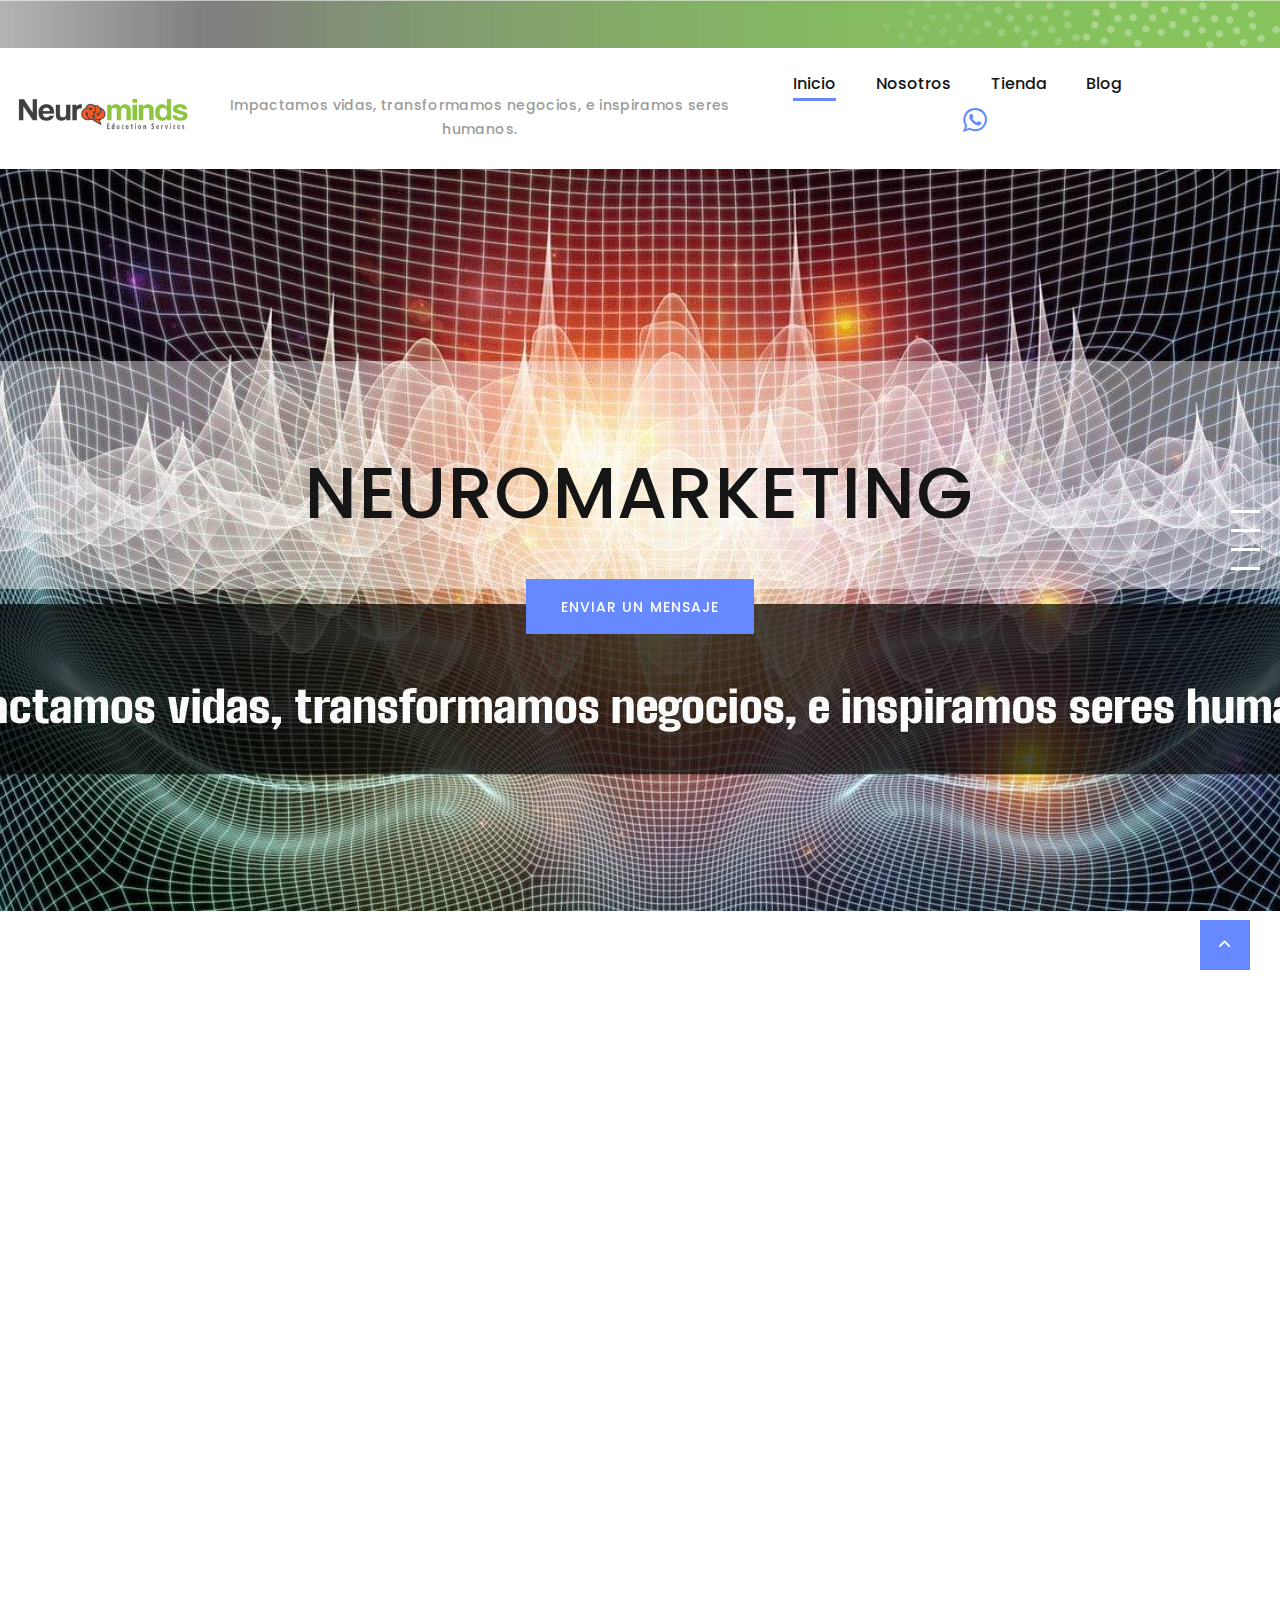
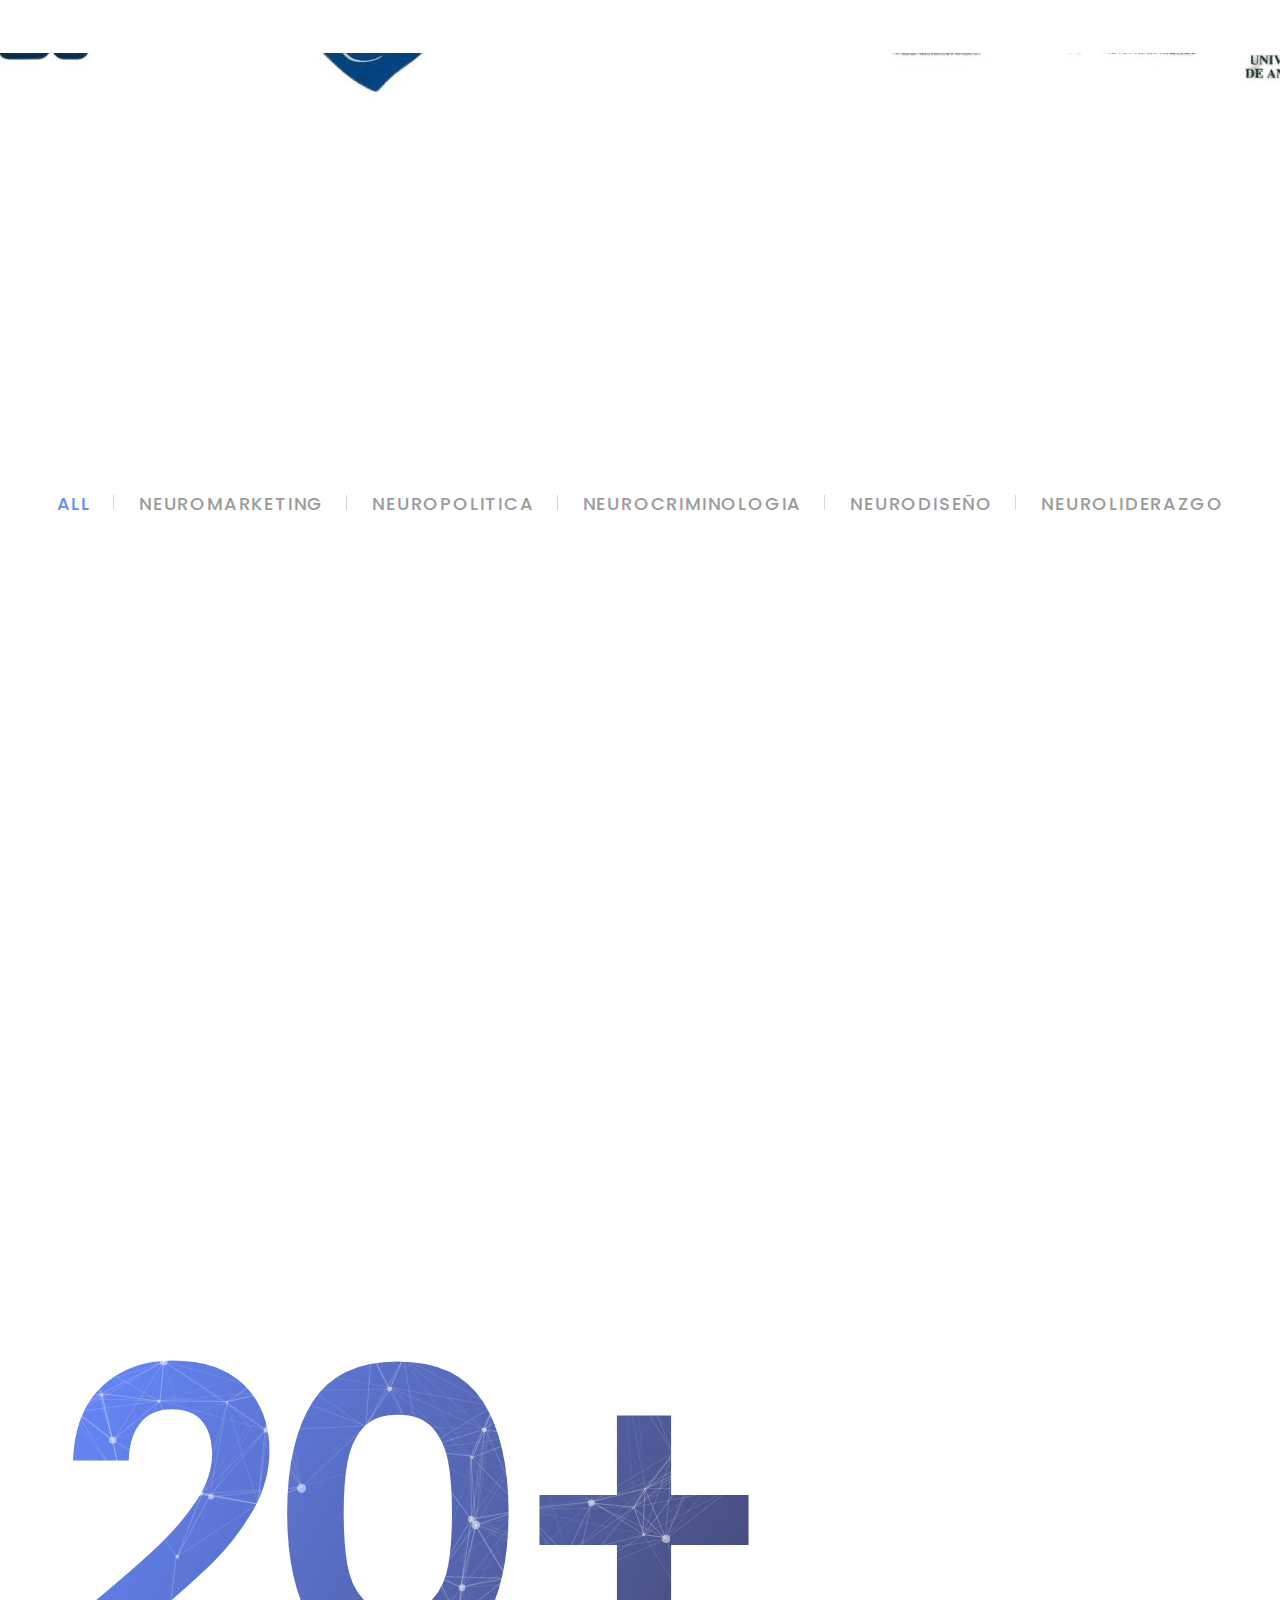
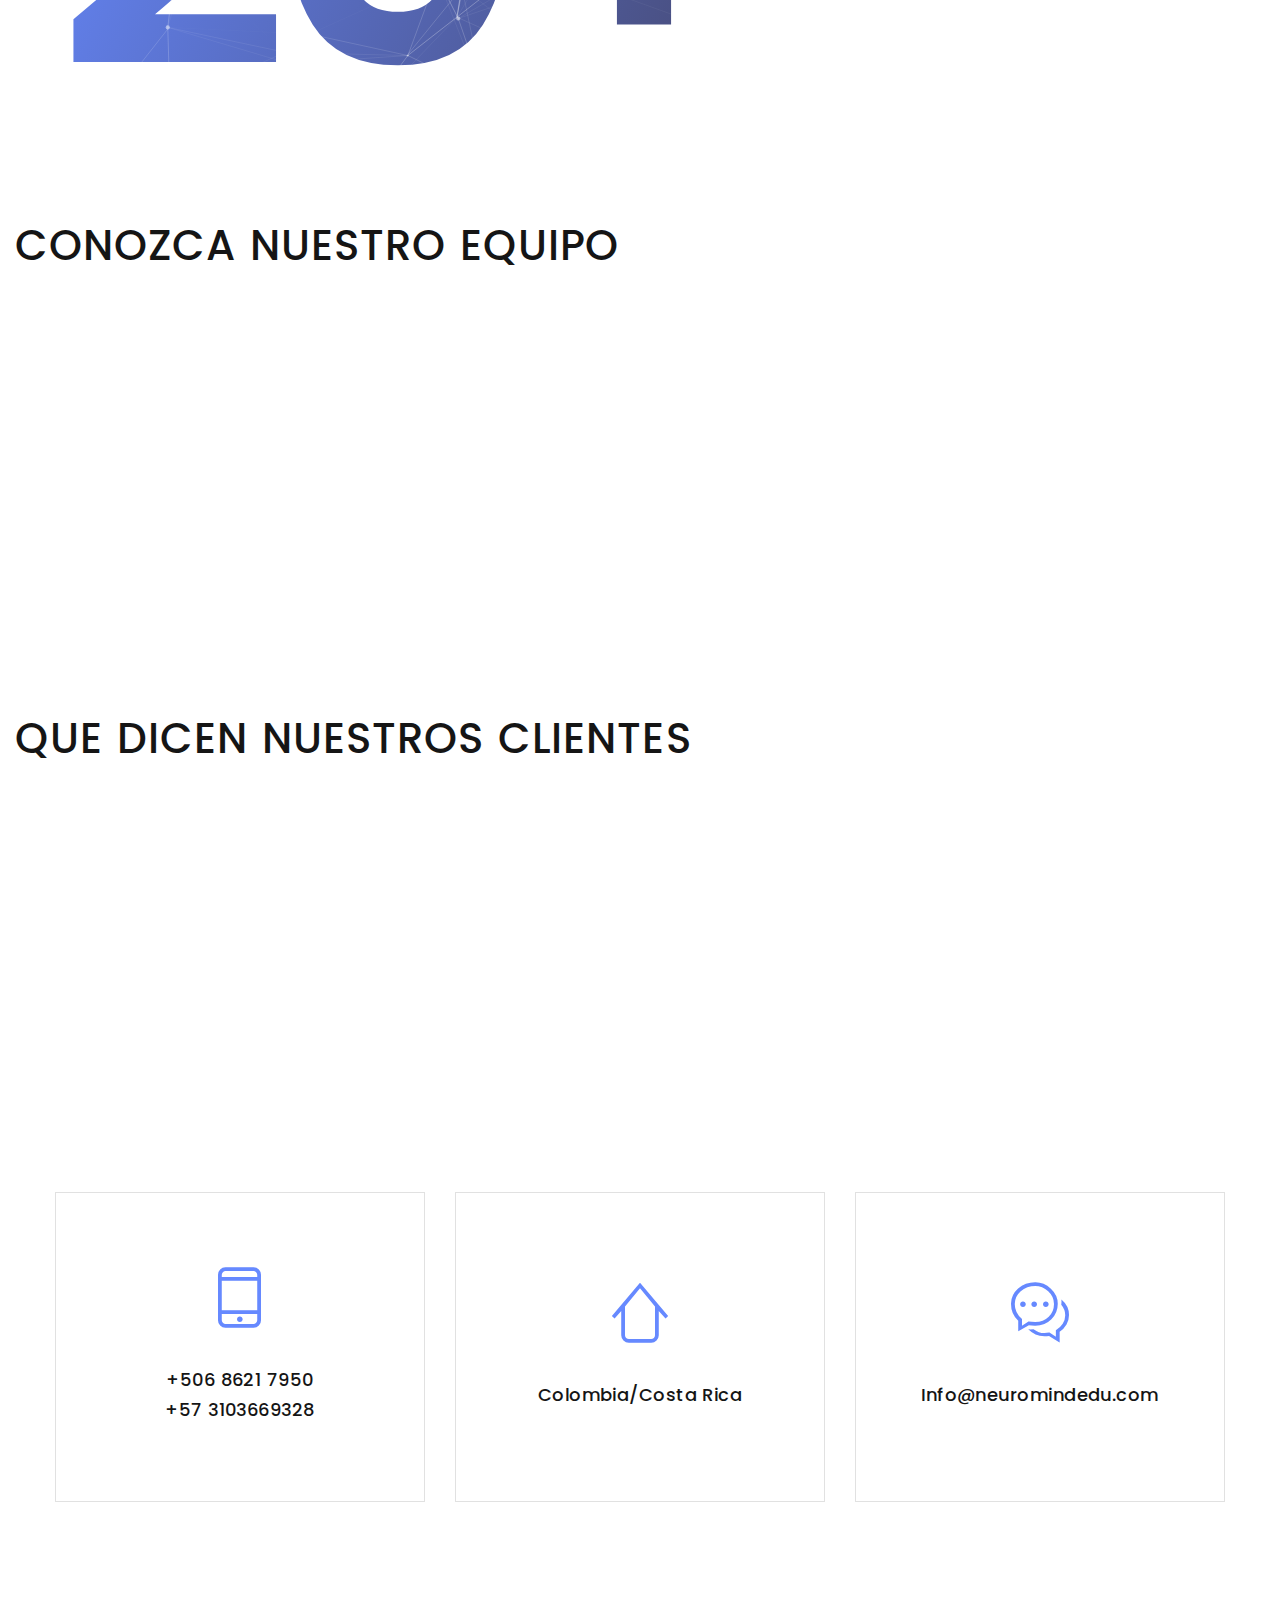
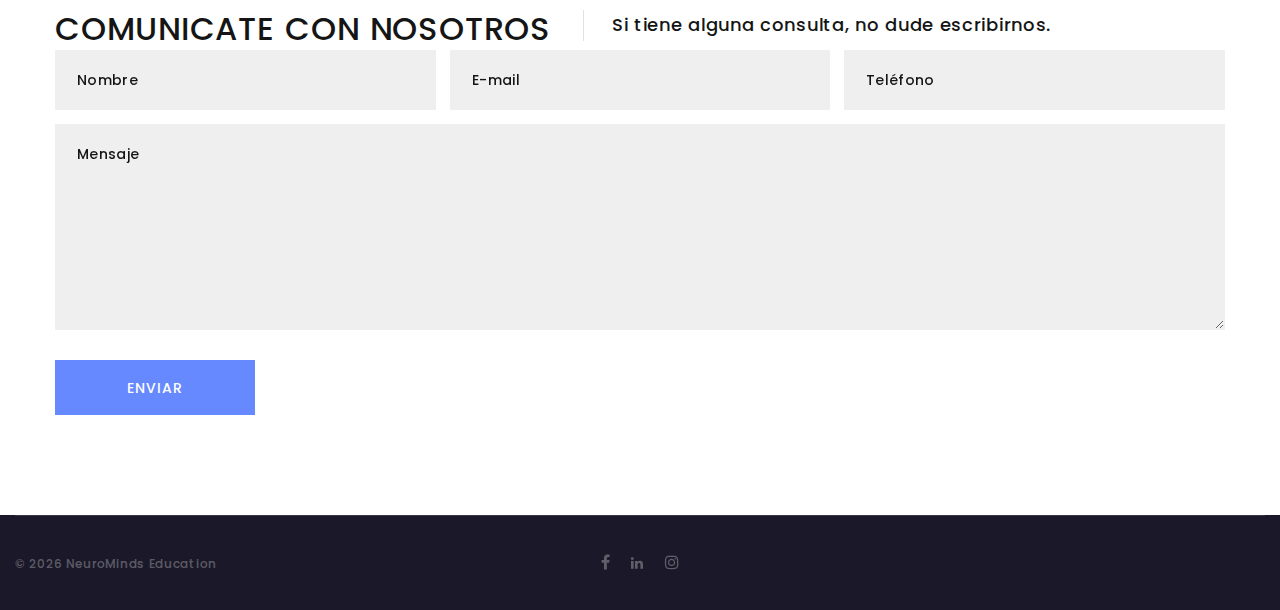
<file: index.html>
<!DOCTYPE html>
<html class="wide wow-animation" lang="en">
  <head>
    <title>Home</title>
    <meta name="format-detection" content="telephone=no">
    <meta name="viewport" content="width=device-width, height=device-height, initial-scale=1.0, maximum-scale=1.0, user-scalable=0">
    <meta http-equiv="X-UA-Compatible" content="IE=edge">
    <meta charset="utf-8">
    <link rel="icon" href="images/favicon.ico" type="image/x-icon">
    <!-- Stylesheets-->
    <link rel="stylesheet" type="text/css" href="//fonts.googleapis.com/css?family=Poppins:400,500,600%7CTeko:300,400,500%7CMaven+Pro:500">
    <link rel="stylesheet" href="css/bootstrap.css">
    <link rel="stylesheet" href="css/fonts.css">
    <link rel="stylesheet" href="css/style.css">
    <style>.ie-panel{display: none;background: #212121;padding: 10px 0;box-shadow: 3px 3px 5px 0 rgba(0,0,0,.3);clear: both;text-align:center;position: relative;z-index: 1;} html.ie-10 .ie-panel, html.lt-ie-10 .ie-panel {display: block;}</style>
  </head>
  <body>
    <div class="ie-panel"><a href="http://windows.microsoft.com/en-US/internet-explorer/"><img src="images/ie8-panel/warning_bar_0000_us.jpg" height="42" width="820" alt="You are using an outdated browser. For a faster, safer browsing experience, upgrade for free today."></a></div>
    <div class="preloader">
      <div class="preloader-body">
        <div class="cssload-container"><span></span><span></span><span></span><span></span>
        </div>
      </div>
    </div>
    <div class="page">
      <div id="home">
        <!-- Top Banner--><a class="section section-banner text-center d-none d-xl-block" href="" style="background-image: url(images/banner/banner-bg-02-1920x60.jpg); background-image: -webkit-image-set( url(images/banner/banner-bg-02-1920x60.jpg) 1x, url(images/banner/banner-bg-02-3840x120.jpg) 2x )" target="_blank"><img src="" srcset="images/banner/banner-fg-02-1600x60.png 1x, images/banner/banner-fg-02-3200x120.png 2x" alt="" width="1600" height="310"></a>
        <!-- Page Header-->
        <header class="section page-header">
          <!-- RD Navbar-->
          <div class="rd-navbar-wrap">
            <nav class="rd-navbar rd-navbar-classic" data-layout="rd-navbar-fixed" data-sm-layout="rd-navbar-fixed" data-md-layout="rd-navbar-fixed" data-md-device-layout="rd-navbar-fixed" data-lg-layout="rd-navbar-static" data-lg-device-layout="rd-navbar-fixed" data-xl-layout="rd-navbar-static" data-xl-device-layout="rd-navbar-static" data-xxl-layout="rd-navbar-static" data-xxl-device-layout="rd-navbar-static" data-lg-stick-up-offset="46px" data-xl-stick-up-offset="46px" data-xxl-stick-up-offset="46px" data-lg-stick-up="true" data-xl-stick-up="true" data-xxl-stick-up="true">
              <div class="rd-navbar-main-outer">
                <div class="rd-navbar-main">
                  <!-- RD Navbar Panel-->
                  <div class="rd-navbar-panel">
                    <!-- RD Navbar Toggle-->
                    <button class="rd-navbar-toggle" data-rd-navbar-toggle=".rd-navbar-nav-wrap"><span></span></button>
                    <!-- RD Navbar Brand-->
                    <div class="rd-navbar-brand"><a class="brand" href="index.html"><img src="images/logo-default-223x50.png" alt="" width="300" height="79"/></a></div>
                  </div>
                  <spam class="post-modern-text">Impactamos vidas, transformamos negocios, e inspiramos seres humanos.</spam>
                  <div class="rd-navbar-main-element">
                    <div class="rd-navbar-nav-wrap">
 
                      <ul class="rd-navbar-nav">
                        <li class="rd-nav-item active"><a class="rd-nav-link" href="index.html">Inicio</a></li>
                        <li class="rd-nav-item">
                          <a class="rd-nav-link" >Nosotros</a>
                          <ul class="menu-vertical">
                            <li><a href="quienesosmos.html">Quienes Somos</a></li>
                            <li><a href="programas.html">Programas</a></li>
                            <li><a href="servicios.html">Servicios</a></li>
                          </ul>
                        </li>
                       <!-- <li class="rd-nav-item"><a class="rd-nav-link" href="#Laboratorio">Laboratorio</a></li> -->
                        <li class="rd-nav-item"><a class="rd-nav-link" href="tienda.html">Tienda</a></li>
                        <li class="rd-nav-item"><a class="rd-nav-link" href="blog.html">Blog</a></li>
                        <li class="rd-nav-item"><a class="fa fa-whatsapp fa-2x" href="https://wa.link/hdgoo7""></a></li>
                      </ul>
                    </div>
                  </div>
                </div>
              </div>
            </nav>
          </div>
        </header>
     
        <!-- Swiper-->
        <section class="section swiper-container swiper-slider swiper-slider-classic" data-loop="true" data-autoplay="4859" data-simulate-touch="true" data-direction="vertical" data-nav="false">
          <div class="swiper-wrapper text-center">

            <div class="swiper-slide" data-slide-bg="images/slider-1-slide-4-1770x742.jpg">
              <div class="swiper-slide-caption section-md">
                <div class="container">
                  <h1 data-caption-animate="fadeInLeft" data-caption-delay="0">NEUROMARKETING</h1>
                  <p class="text-width-large" data-caption-animate="fadeInRight" data-caption-delay="100"></p><a class="button button-primary button-ujarak" href="#modalCta" data-toggle="modal" data-caption-animate="fadeInUp" data-caption-delay="200">Enviar un mensaje</a>
                </div>
              </div>
		</div>

            <div class="swiper-slide" data-slide-bg="images/neurocrime.jpg">
              <div class="swiper-slide-caption section-md">
                <div class="container">
                  <h1 data-caption-animate="fadeInLeft" data-caption-delay="0">NEUROCRIMINOLOGÍA</h1>
                  <p class="text-width-large" data-caption-animate="fadeInRight" data-caption-delay="100"></p><a class="button button-primary button-ujarak" href="#modalCta" data-toggle="modal" data-caption-animate="fadeInUp" data-caption-delay="200">Enviar un mensaje</a>
                </div>
              </div>
            </div>
            
	<div class="swiper-slide" data-slide-bg="images/neurodesing.jpg">
              <div class="swiper-slide-caption section-md"> 
                <div class="container">
                  <h1 data-caption-animate="fadeInLeft" data-caption-delay="0">NEURODISEÑO</h1>
                  <p class="text-width-large" data-caption-animate="fadeInRight" data-caption-delay="100"></p><a class="button button-primary button-ujarak" href="#modalCta" data-toggle="modal" data-caption-animate="fadeInUp" data-caption-delay="200">Enviar un mensaje</a>
                </div>
	
              </div>
            </div>


		<div class="swiper-slide" data-slide-bg="images/neuroderecho.jpg">
              <div class="swiper-slide-caption section-md"> 
                <div class="container">
                  <h1 data-caption-animate="fadeInLeft" data-caption-delay="0">NEUROPOLÍTICA</h1>
                  <p class="text-width-large" data-caption-animate="fadeInRight" data-caption-delay="100"></p><a class="button button-primary button-ujarak" href="#modalCta" data-toggle="modal" data-caption-animate="fadeInUp" data-caption-delay="200">Enviar un mensaje</a>
                </div>
	
              </div>
            </div>
          


</div>
          



<!-- Swiper Pagination-->
          <div class="swiper-pagination__module">
            <div class="swiper-pagination__fraction"><span class="swiper-pagination__fraction-index">00</span><span class="swiper-pagination__fraction-divider">/</span><span class="swiper-pagination__fraction-count">00</span></div>
            <div class="swiper-pagination__divider"></div>
            <div class="swiper-pagination"></div>
          </div>
        </section>

      </div>
      

<!-- See all services-->
      <section class="section section-sm section-first bg-default text-center" id="services">
        <div class="container">
          <div class="row row-30 justify-content-center">
            <div class="col-md-7 col-lg-5 col-xl-6  wow fadeInUp"><img src="images/index-1-415x592.jpg" alt="" width="415" height="592"/>
            </div>
            <div class="col-lg-7 col-xl-6 container-somos">
              <div class="row row-30">
                <div class="col-sm-6 wow fadeInRight">
                  <article class="box-icon-modern box-icon-modern-custom">
                    <div>
                      <h3 class="box-icon-modern-big-title">QUIÉNES SOMOS</h3>
                      <div class="box-icon-modern-decor"></div><a class="button button-primary button-ujarak" href="quienesosmos.html">Ver más...</a>
                    </div>
                  </article>
                </div>
                <div class="col-sm-6 wow fadeInRight" data-wow-delay=".1s">
                  <article class="box-icon-modern box-icon-modern-2">
                    <div class="box-icon-modern-icon linearicons-phone-in-out"></div>
                    <h5 class="box-icon-modern-title"><a href="#">SOLUCIONES<br>CORPORATIVAS</a></h5>
                    <div class="box-icon-modern-decor"></div>
                    <p class="box-icon-modern-text">Cursos, talleres, entrenamientos, seminarios, diplomados o asesorías: lo que más se adapte a su
                      necesidad.</p>
                  </article>
                </div>
              </div>
            </div>
          </div>
        </div>
      </section>

      <!--CLIENTES-->
      <section class="section section-fluid bg-default">
        <div class="parallax-container" data-parallax-img="images/parallax-1.jpg">
          <div class="parallax-content section-xl context-dark bg-overlay-68 bg-mobile-overlay">
            <div class="container">
              <div class="row row-30 justify-content-end text-center">
                <div class="col-sm-7">
                  <h1 class="wow fadeInLeft"></h1>
                  <p></p>
                  
              </div>
            </div>
          </div>
        </div>
      </section>

      <!-- Latest Projects-->
      <section class="section section-sm section-fluid bg-default text-center" id="projects">
        <div class="container-fluid">


          <h2 class="wow fadeInLeft">PORTAFOLIO DE TRAINING</h2>
          <p class="quote-jean wow fadeInRight" data-wow-delay=".1s">Aquí podrá encontrar el entrenamiento que más se adapte a su necesidad</p>
          <div class="isotope-filters isotope-filters-horizontal">
            <button class="isotope-filters-toggle button button-md button-icon button-icon-right button-default-outline button-wapasha" data-custom-toggle="#isotope-3" data-custom-toggle-hide-on-blur="true" data-custom-toggle-disable-on-blur="true"><span class="icon fa fa-caret-down"></span>Filter</button>
            <ul class="isotope-filters-list" id="isotope-3">
              <li><a class="active" href="#" data-isotope-filter="*" data-isotope-group="gallery">All</a></li>
              <li><a href="#" data-isotope-filter="Type 1" data-isotope-group="gallery">NEUROMARKETING</a></li>
              <li><a href="#" data-isotope-filter="Type 2" data-isotope-group="gallery">NEUROPOLITICA</a></li>
              <li><a href="images/NC_420X350.jpg" data-isotope-filter="Type 3" data-isotope-group="gallery">NEUROCRIMINOLOGIA</a></li>
              <li><a href=""images/ND_420X350.jpg"" data-isotope-filter="Type 4" data-isotope-group="gallery">NEURODISEÑO</a></li>
	      <li><a href="#" data-isotope-filter="Type 4" data-isotope-group="gallery">NEUROLIDERAZGO</a></li>
            </ul>
          </div>
          <div class="row row-30 isotope" data-isotope-layout="fitRows" data-isotope-group="gallery" data-lightgallery="group">
            <div class="col-sm-6 col-lg-4 col-xxl-3 isotope-item wow fadeInRight" data-filter="Type 4">
              
	<!-- Thumbnail Classic-->
              <article class="thumbnail thumbnail-classic thumbnail-md">
                <div class="thumbnail-classic-figure"><img src="images/NEURODERECHO_420X350.jpg" alt="" width="420" height="350"/>
                </div>
                <div class="thumbnail-classic-caption">
                  <div class="thumbnail-classic-title-wrap"><a class="icon fl-bigmug-line-zoom60" href="images/grid-gallery-1-1200x800-original.jpg" data-lightgallery="item"><img src="images/neuroliderazgo.jpg" alt="" width="420" height="350"/></a>
                    <h5 class="thumbnail-classic-title"><a href="#">NEUROLIDERAZGO</a></h5>
                  </div>
                  <p class="thumbnail-classic-text">Más allá de Coaching, un complemento poderoso para el manejo de equipos de alto desempeño.
                    CONECTANTO RAZÓN + EMOCIÓN</p>
                </div>
              </article>
            </div>
            <div class="col-sm-6 col-lg-4 col-xxl-3 isotope-item wow fadeInRight" data-filter="Type 1" data-wow-delay=".1s">
              <!-- Thumbnail Classic-->
              <article class="thumbnail thumbnail-classic thumbnail-md">
                <div class="thumbnail-classic-figure"><img src="images/NEUROCRIME_420X350.jpg" alt="" width="420" height="350"/>
                </div>
                <div class="thumbnail-classic-caption">
                  <div class="thumbnail-classic-title-wrap"><a class="icon fl-bigmug-line-zoom60" href="images/grid-gallery-2-1200x800-original.jpg" data-lightgallery="item"><img src="images/fullwidth-gallery-2-420x350.jpg" alt="" width="420" height="350"/></a>
                    <h5 class="thumbnail-classic-title"><a href="#">NEUROCRIMINOLOGÍA</a></h5>
                  </div>
                  <p class="thumbnail-classic-text">Comprenda científicamente como opera la mente criminal.</p>
                </div>
              </article>
            </div>
            <div class="col-sm-6 col-lg-4 col-xxl-3 isotope-item wow fadeInRight" data-filter="Type 2" data-wow-delay=".2s">
              <!-- Thumbnail Classic-->
              <article class="thumbnail thumbnail-classic thumbnail-md">
                <div class="thumbnail-classic-figure"><img src="images/NEURODISEN_420X350.jpg" alt="" width="420" height="350"/>
                </div>
                <div class="thumbnail-classic-caption">
                  <div class="thumbnail-classic-title-wrap"><a class="icon fl-bigmug-line-zoom60" href="images/grid-gallery-3-1200x800-original.jpg" data-lightgallery="item"><img src="images/fullwidth-gallery-3-420x350.jpg" alt="" width="420" height="350"/></a>
                    <h5 class="thumbnail-classic-title"><a href="#">NEURODESING</a></h5>
                  </div>
                  <p class="thumbnail-classic-text">Logre el diseño de piezas publicitarias con impacto superior al 90%.</p>
                </div>
              </article>
            </div>
            <div class="col-sm-6 col-lg-4 col-xxl-3 isotope-item wow fadeInRight" data-filter="Type 3" data-wow-delay=".3s">
              <!-- Thumbnail Classic-->
              <article class="thumbnail thumbnail-classic thumbnail-md">
                <div class="thumbnail-classic-figure"><img src="images/NEUROPOLITICA_420X350.jpg" alt="" width="420" height="350"/>
                </div>
                <div class="thumbnail-classic-caption">
                  <div class="thumbnail-classic-title-wrap"><a class="icon fl-bigmug-line-zoom60" href="images/grid-gallery-4-1200x800-original.jpg" data-lightgallery="item"><img src="images/fullwidth-gallery-4-420x350.jpg" alt="" width="420" height="350"/></a>
                    <h5 class="thumbnail-classic-title"><a href="#">NEUROPOLITICA</a></h5>
                  </div>
                  <p class="thumbnail-classic-text">Cómo los candidatos y las campañas políticas pueden usar el poder del cerebro para potenciar sus
                    resultados.</p>
                </div>
              </article>
            </div>
            <div class="col-sm-6 col-lg-4 col-xxl-3 isotope-item wow fadeInLeft" data-filter="Type 3">
           
              <article class="thumbnail thumbnail-classic thumbnail-md">
                <div class="thumbnail-classic-figure"><img src="images/NEUROMK_420X350.jpg" alt="" width="420" height="350"/>
                </div>
                <div class="thumbnail-classic-caption">
                  <div class="thumbnail-classic-title-wrap"><a class="icon fl-bigmug-line-zoom60" href="images/grid-gallery-5-1200x800-original.jpg" data-lightgallery="item"><img src="images/fullwidth-gallery-5-420x350.jpg" alt="" width="420" height="350"/></a>
                    <h5 class="thumbnail-classic-title"><a href="#">NEUROMARKETING</a></h5>
                  </div>
                  <p class="thumbnail-classic-text">Aprenda a abrir las 3 puertas para conquistar al consumidor (Atraer, convencer, fidelizar).</p>
                </div>
              </article>
           </div>
            <div class="col-sm-6 col-lg-4 col-xxl-3 isotope-item wow fadeInLeft" data-filter="Type 1" data-wow-delay=".1s">
             
              <article class="thumbnail thumbnail-classic thumbnail-md">
                <div class="thumbnail-classic-figure"><img src="images/NEUROVENTAS_420X350.jpg" alt="" width="420" height="350"/>
                </div>
                <div class="thumbnail-classic-caption">
                  <div class="thumbnail-classic-title-wrap"><a class="icon fl-bigmug-line-zoom60" href="images/grid-gallery-6-1200x800-original.jpg" data-lightgallery="item"><img src="images/fullwidth-gallery-6-420x350.jpg" alt="" width="420" height="350"/></a>
                    <h5 class="thumbnail-classic-title"><a href="#">NEUROVENTAS</a></h5>
                  </div>
                  <p class="thumbnail-classic-text">Use el neuromarketing para el diseño de branding, marcas y productos poderosos.</p>
                </div>
              </article>
             <!-- </div>
            <div class="col-sm-6 col-lg-4 col-xxl-3 isotope-item wow fadeInLeft" data-filter="Type 2" data-wow-delay=".2s">
             
              <article class="thumbnail thumbnail-classic thumbnail-md">
                <div class="thumbnail-classic-figure"><img src="images/fullwidth-gallery-7-420x350.jpg" alt="" width="420" height="350"/>
                </div>
                <div class="thumbnail-classic-caption">
                  <div class="thumbnail-classic-title-wrap"><a class="icon fl-bigmug-line-zoom60" href="images/grid-gallery-7-1200x800-original.jpg" data-lightgallery="item"><img src="images/fullwidth-gallery-7-420x350.jpg" alt="" width="420" height="350"/></a>
                    <h5 class="thumbnail-classic-title"><a href="#">NEURO-AD</a></h5>
                  </div>
                  <p class="thumbnail-classic-text">Modelo desde el Neuromarketing de validación &
                    Certificación de la efectividad de la publicidad hacia el
                    consumidor.</p>
                </div>
              </article>
            </div>
            <div class="col-sm-6 col-lg-4 col-xxl-3 isotope-item wow fadeInLeft" data-filter="Type 3" data-wow-delay=".3s">
             
              <article class="thumbnail thumbnail-classic thumbnail-md">
                <div class="thumbnail-classic-figure"><img src="images/fullwidth-gallery-8-420x350.jpg" alt="" width="420" height="350"/>
                </div>
                <div class="thumbnail-classic-caption">
                  <div class="thumbnail-classic-title-wrap"><a class="icon fl-bigmug-line-zoom60" href="images/grid-gallery-8-1200x800-original.jpg" data-lightgallery="item"><img src="images/fullwidth-gallery-8-420x350.jpg" alt="" width="420" height="350"/></a>
                    <h5 class="thumbnail-classic-title"><a href="#">NEUROPROFILE</a></h5>
                  </div>
                  <p class="thumbnail-classic-text">Diseño de cargos por perfiles neurocognitivos. Desde una
                    perspectiva innovadora y probada en otras áreas de las
                    neurociencias, cuáles son las características que deben
                    tener sus empleados para poderse desempeñar
                    eficientemente.</p>
                </div>
              </article> --> 
            </div>
          </div>
        </div>
      </section>

      <!-- Years of experience-->
      <section class="section section-sm bg-default">
        <div class="container">
          <div class="row row-30 row-xl-24 justify-content-center align-items-center align-items-lg-start text-left">
            <div class="col-md-6 col-lg-5 col-xl-4 text-center"><a class="text-img" href="#">
                <div id="particles-js"></div><span class="counter">20+</span></a></div>
            <div class="col-sm-8 col-md-6 col-lg-5 col-xl-4">
              <div class="text-width-extra-small offset-top-lg-24 wow fadeInUp">
                <h3 class="title-decoration-lines-left">AÑOS DE EXPERIENCIA</h3>
                <p class="text-gray-500">Más de 20 años de experiencia nos respaldan en investigación y enseñanza.</p>
                <!-- <a class="button button-secondary button-pipaluk" href="#">Get in touch</a> -->
              </div>
            </div>
            <div class="col-sm-10 col-md-8 col-lg-6 col-xl-4 wow fadeInRight" data-wow-delay=".1s">
              <div class="row justify-content-center border-2-column offset-top-xl-26">
                <div class="col-9 col-sm-6">
                  <div class="counter-amy">
                    <div class="counter-amy-number"><span class="counter">11</span><span class="symbol"></span>
                    </div>
                    <h6 class="counter-amy-title">Paises como docente</h6>
                  </div>
                </div>
                <div class="col-9 col-sm-6">
                  <div class="counter-amy">
                    <div class="counter-amy-number"><span class="counter">36</span>
                    </div>
                    <h6 class="counter-amy-title">Universidades como invitado</h6>
                  </div>
                </div>
                <div class="col-9 col-sm-6">
                  <div class="counter-amy">
                    <div class="counter-amy-number"><span class="counter">9</span>
                    </div>
                    <h6 class="counter-amy-title">tesis doctorales coautor</h6>
                  </div>
                </div>
                <div class="col-9 col-sm-6">
                  <div class="counter-amy">
                    <div class="counter-amy-number"><span class="counter">4</span>
                    </div>
                    <h6 class="counter-amy-title">certificaciones internacionales</h6>
                  </div>
                </div>
              </div>
            </div>

            </div>
          </div>
        </div>
      </section>

      <!-- CONOZCA NUESTRO EQUIPO-->
      <section class="section section-sm section-fluid bg-default" id="team">
        <div class="container-fluid">
          <h2>CONOZCA NUESTRO EQUIPO</h2>
          <div class="row row-sm row-30 justify-content-center">
            <div class="col-md-6 col-lg-5 col-xl-3 wow fadeInRight">
              <!-- Team Classic-->
              <article class="team-classic team-classic-lg"><a class="team-classic-figure" href="quienesosmos.html"><img src="images/henry.jpg" alt="" width="420" height="424"/></a>
                <div class="team-classic-caption">
                  <h4 class="team-classic-name"><a href="quienesosmos.html">Phd. Henry Castillo</a></h4>
                  <p class="team-classic-status">NEUROCIENTÍFICO</p>
                </div>
              </article>
            </div>
            <div class="col-md-6 col-lg-5 col-xl-3 wow fadeInRight" data-wow-delay=".1s">
              <!-- Team Classic-->
              <article class="team-classic team-classic-lg"><a class="team-classic-figure" href="quienesosmos.html"><img src="images/team-12-420x424.jpg" alt="" width="420" height="424"/></a>
                <div class="team-classic-caption">
                  <h4 class="team-classic-name"><a href="quienesosmos.html">OLGA DIAZ </a></h4>
                  <p class="team-classic-status">DISEÑO / MARKETING</p>
                </div>
              </article>
            </div>
            <div class="col-md-6 col-lg-5 col-xl-3 wow fadeInRight" data-wow-delay=".2s">
              <!-- Team Classic-->
              <article class="team-classic team-classic-lg"><a class="team-classic-figure" href="quienesosmos.html"><img src="images/manuel.jpg" alt="" width="420" height="424"/></a>
                <div class="team-classic-caption">
                  <h4 class="team-classic-name"><a href="quienesosmos.html">MANUEL SINITSI</a></h4>
                  <p class="team-classic-status">NEURO MARKETING</p>
                </div>
              </article>
            </div>
            <div class="col-md-6 col-lg-5 col-xl-3 wow fadeInRight" data-wow-delay=".3s">
              <!-- Team Classic-->
              <article class="team-classic team-classic-lg"><a class="team-classic-figure" href="quienesosmos.html"><img src="images/ericka.jpg" alt="" width="420" height="424"/></a>
                <div class="team-classic-caption">
                  <h4 class="team-classic-name"><a href="#">ERICKA ALFARO</a></h4>
                  <p class="team-classic-status">ESP.EN CALIDAD</p>
                </div>
              </article>
            </div>
          </div>
        </div>
      </section>


      <!-- What people Say-->
      <section class="section section-sm section-bottom-70 section-fluid bg-default">
        <div class="container-fluid">
          <h2>QUE DICEN NUESTROS CLIENTES</h2>
          <div class="row row-50 row-sm">
            <div class="col-md-6 col-xl-4 wow fadeInRight">
              <!-- Quote Modern-->
              <article class="quote-modern quote-modern-custom">
                <div class="unit unit-spacing-md align-items-center">
               
                  <div class="unit-body">
                    <h4 class="quote-modern-cite"><a href="#">Xenia Lupita Sanchez Gonzales</a></h4>
                    <p class="quote-modern-status">Corporación Jurídica Sánchez González.</p>
                  </div>
                </div>
                <div class="quote-modern-text">
                  <p class="q">Mi agradecimiento al equipo de Neuromind. Este curso nos permitio transformar y mejorar. S G grupo siempre innovador</p>
                </div>
              </article>
            </div>
            <div class="col-md-6 col-xl-4 wow fadeInRight" data-wow-delay=".1s">
              <!-- Quote Modern-->
              <article class="quote-modern quote-modern-custom">
                <div class="unit unit-spacing-md align-items-center">
                
                  <div class="unit-body">
                    <h4 class="quote-modern-cite"><a href="#">Alvaro Sanchez Gonzales</a></h4>
                    <p class="quote-modern-status">Corporación Jurídica Sánchez González.</p>
                  </div>
                </div>
                <div class="quote-modern-text">
                  <p class="q">En un mundo en constante cambio, hay que dar un viraje a hacia nuevas formas de desarrollo profesional. Mil gracias al equipo NeuroMind por darnos una vision distinta de la abogacia.</p>
                </div>
              </article>
            </div>
            <div class="col-md-6 col-xl-4 wow fadeInRight" data-wow-delay=".2s">
              <!-- Quote Modern-->
              <article class="quote-modern quote-modern-custom">
                <div class="unit unit-spacing-md align-items-center">
                  <!-- <div class="unit-left"><a class="quote-modern-figure" href="#"><img class="img-circles" src="images/user-20-75x75.jpg" alt="" width="75" height="75"/></a></div> -->
                  <div class="unit-body">
                    <h4 class="quote-modern-cite"><a href="#">Samantha Brown</a></h4>
                    <p class="quote-modern-status">Regular cliente</p>
                  </div>
                </div>
                <div class="quote-modern-text">
                  <p class="q">Excelente servicio</p>
                </div>
              </article>
            </div>
          </div>
        </div>
      </section>

      <!-- Contact information-->
      <section class="section section-sm bg-default">
        <div class="container">
          <div class="row row-30 justify-content-center">
            <div class="col-sm-8 col-md-6 col-lg-4">
              <article class="box-contacts">
                <div class="box-contacts-body">
                  <div class="box-contacts-icon fl-bigmug-line-cellphone55"></div>
                  <div class="box-contacts-decor"></div>
                  <p class="box-contacts-link"><a href="tel:#">+506 8621 7950</a></p>
                  <p class="box-contacts-link"><a href="tel:#">+57 3103669328</a></p>
                </div>
              </article>
            </div>
            <div class="col-sm-8 col-md-6 col-lg-4">
              <article class="box-contacts">
                <div class="box-contacts-body">
                  <div class="box-contacts-icon fl-bigmug-line-up104"></div>
                  <div class="box-contacts-decor"></div>
                  <p class="box-contacts-link"><a href="#">Colombia/Costa Rica</a></p>
                </div>
              </article>
            </div>
            <div class="col-sm-8 col-md-6 col-lg-4">
              <article class="box-contacts">
                <div class="box-contacts-body">
                  <div class="box-contacts-icon fl-bigmug-line-chat55"></div>
                  <div class="box-contacts-decor"></div>
                  <p class="box-contacts-link"><a href="mailto:#">Info@neuromindedu.com</a></p>
                </div>
              </article>
            </div>
          </div>
        </div>
      </section>

      <!-- Contact Form-->
      <section class="section section-sm section-last bg-default text-left" id="contacts">
        <div class="container">
          <article class="title-classic">
            <div class="title-classic-title">
              

	<h3>COMUNICATE CON NOSOTROS</h3>
            </div>
            <div class="title-classic-text">
              <p>Si tiene alguna consulta, no dude escribirnos.</p>
            </div>
          </article>
          <form action="https://formsubmit.co/Info@neuromindedu.com" method="POST">
          <!--   <form class="rd-form rd-form-variant-2 rd-mailform" data-form-output="form-output-global" data-form-type="contact" method="post" action="bat/rd-mailform.php">-->
            <div class="row row-14 gutters-14">
              <div class="col-md-4">
                <div class="form-wrap">
                  <input class="form-input" id="contact-your-name-2" type="text" name="name" data-constraints="@Required">
                  <label class="form-label" for="contact-your-name-2">Nombre</label>
                </div>
              </div>
              <div class="col-md-4">
                <div class="form-wrap">
                  <input class="form-input" id="contact-email-2" type="email" name="email" data-constraints="@Email @Required">
                  <label class="form-label" for="contact-email-2">E-mail</label>
                </div>
              </div>
              <div class="col-md-4">
                <div class="form-wrap">
                  <input class="form-input" id="contact-phone-2" type="text" name="phone" data-constraints="@Numeric">
                  <label class="form-label" for="contact-phone-2">Teléfono</label>
                </div>
              </div>
              <div class="col-12">
                <div class="form-wrap">
                  <label class="form-label" for="contact-message-2">Mensaje</label>
                  <textarea class="form-input textarea-lg" id="contact-message-2" name="message" data-constraints="@Required"></textarea>
                </div>
              </div>
            </div>
            <button class="button button-primary button-pipaluk" type="submit">Enviar</button>

            <input type="hidden" name="_next" value="http://127.0.0.1:5500/index.html">
            <input type="hidden" name="_captcha" value="false">

          </form>
        </div>
      </section>

      <!-- Page Footer-->
      <footer class="section section-fluid footer-minimal context-dark">
        <div class="bg-gray-15">
          <div class="container-fluid">
            <div class="footer-minimal-bottom-panel text-sm-left">
              <div class="row row-10 align-items-md-center">
                <div class="col-sm-6 col-md-4 text-sm-right text-md-center">
                  <div>
                    <ul class="list-inline list-inline-sm footer-social-list-2">
                      <li><a class="icon fa fa-facebook" href="https://www.facebook.com/share/MEKCVhQfpejniFDZ/?mibextid=LQQJ4d"></a></li>
                      <li><a class="fa fa-linkedin" aria-hidden="true" href="#"></a></li>
                      <li><a class="icon fa fa-instagram" href="https://www.instagram.com/neurominds_edu?igsh=YWxrZjBpdHAzbHRj&utm_source=qr"></a></li>
                    </ul>
                  </div>
                </div>
                <div class="col-sm-6 col-md-4 order-sm-first">
                  <!-- Rights-->
                  <sp class="rights"><span>&copy;&nbsp;</span><span class="copyright-year"></span> <span>NeuroMinds Education</span>
                  </sp>
                </div>
                </div>
            </div>
          </div>
        </div>
      </footer>

      <div class="modal fade" id="modalCta" tabindex="-1" role="dialog" aria-hidden="true">
        <div class="modal-dialog" role="document">
          <div class="modal-content">
            <div class="modal-header">
              <h4>Contact Us</h4>
              <button class="close" type="button" data-dismiss="modal" aria-label="Close"><span aria-hidden="true">×</span></button>
            </div>
            <div class="modal-body">
              <form class="rd-form rd-form-variant-2 rd-mailform" data-form-output="form-output-global" data-form-type="contact-modal" method="post" action="bat/rd-mailform.php">
                <div class="row row-14 gutters-14">
                  <div class="col-12">
                    <div class="form-wrap">
                      <input class="form-input" id="contact-modal-name" type="text" name="name" data-constraints="@Required">
                      <label class="form-label" for="contact-modal-name">Tu nombre</label>
                    </div>
                  </div>
                  <div class="col-12">
                    <div class="form-wrap">
                      <input class="form-input" id="contact-modal-email" type="email" name="email" data-constraints="@Email @Required">
                      <label class="form-label" for="contact-modal-email">Correo</label>
                    </div>
                  </div>
                  <div class="col-12">
                    <div class="form-wrap">
                      <input class="form-input" id="contact-modal-phone" type="text" name="phone" data-constraints="@Numeric">
                      <label class="form-label" for="contact-modal-phone">Telefono</label>
                    </div>
                  </div>
                  <div class="col-12">
                    <div class="form-wrap">
                      <label class="form-label" for="contact-modal-message">Comentario</label>
                      <textarea class="form-input textarea-lg" id="contact-modal-message" name="message" data-constraints="@Required"></textarea>
                    </div>
                  </div>
                </div>
                <button class="button button-primary button-pipaluk" type="submit">Enviar</button>
              </form>
            </div>
          </div>
        </div>
      </div>
    </div>
    <!-- Global Mailform Output-->
    <div class="snackbars" id="form-output-global"></div>
    <!-- Javascript-->
    <script src="js/core.min.js"></script>
    <script src="js/script.js"></script>
    <!-- coded by Himic-->
  </body>
</html>
</file>
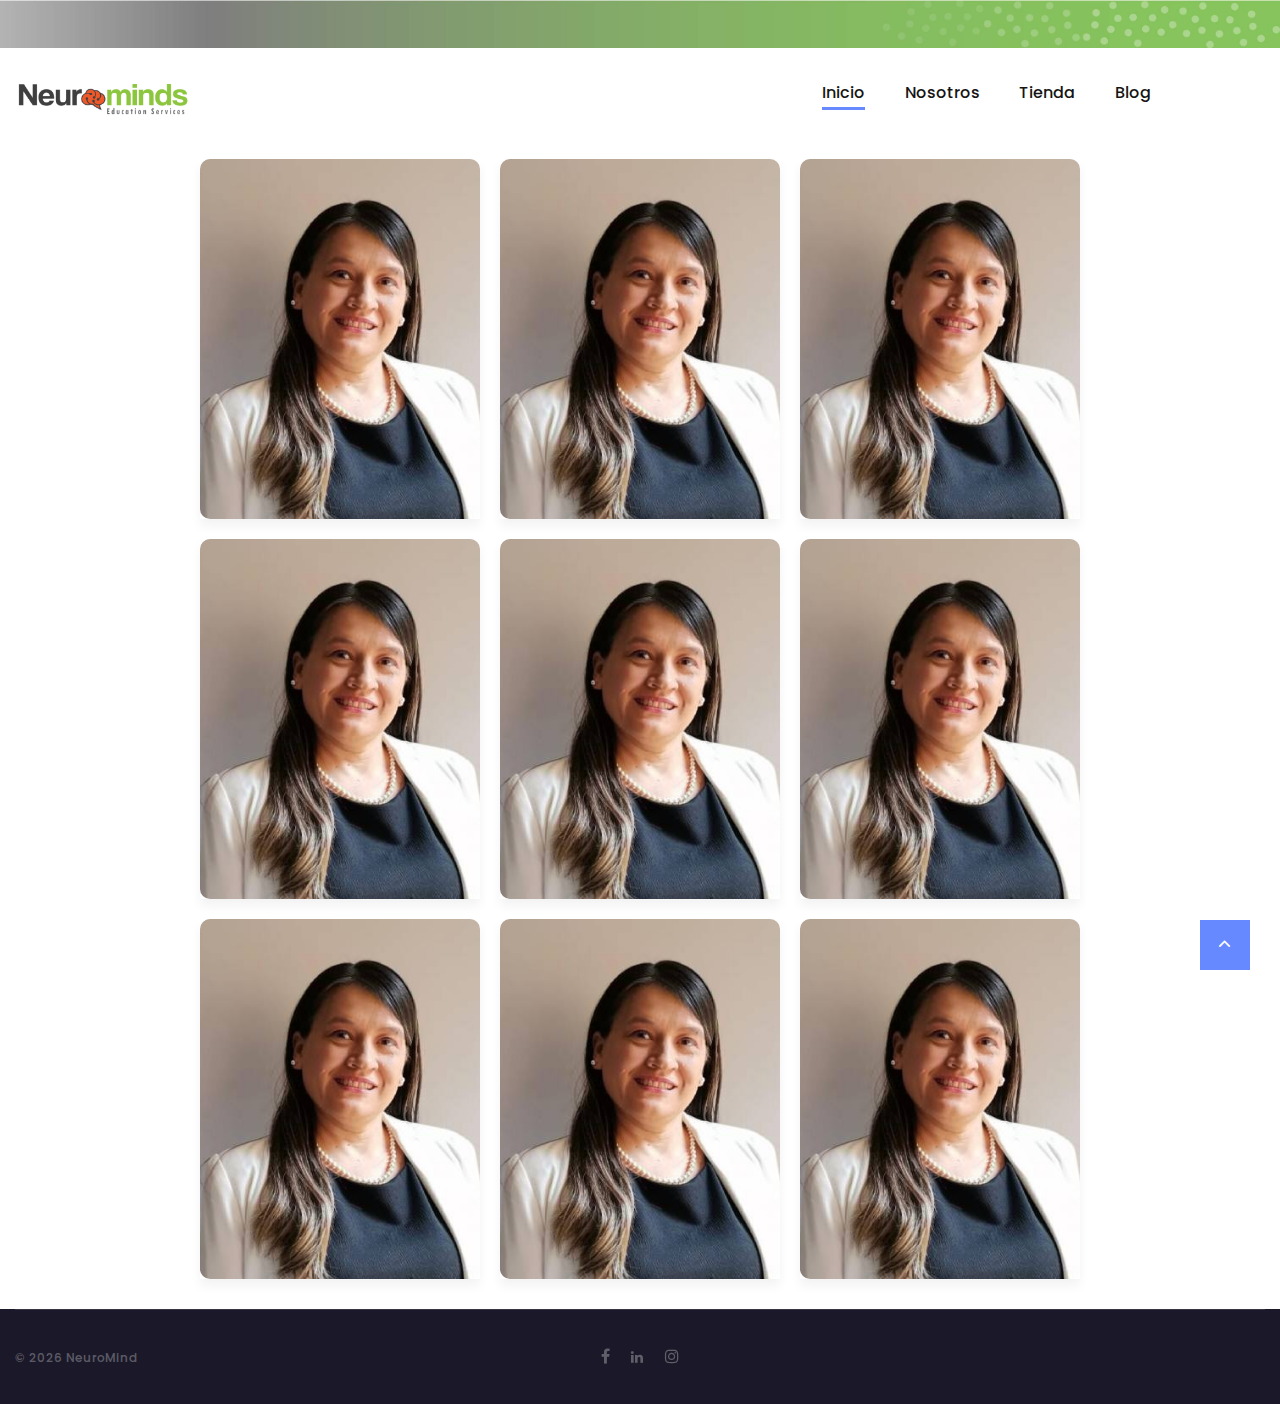
<file: blog.html>
<!DOCTYPE html>
<html class="wide wow-animation" lang="en">

<head>
  <title>Home</title>
  <meta name="format-detection" content="telephone=no">
  <meta name="viewport"
    content="width=device-width, height=device-height, initial-scale=1.0, maximum-scale=1.0, user-scalable=0">
  <meta http-equiv="X-UA-Compatible" content="IE=edge">
  <meta charset="utf-8">
  <link rel="icon" href="images/favicon.ico" type="image/x-icon">
  <!-- Stylesheets-->
  <link rel="stylesheet" type="text/css"
    href="//fonts.googleapis.com/css?family=Poppins:400,500,600%7CTeko:300,400,500%7CMaven+Pro:500">
  <link rel="stylesheet" href="css/bootstrap.css">
  <link rel="stylesheet" href="css/fonts.css">
  <link rel="stylesheet" href="css/style.css">
  <style>
    .ie-panel {
      display: none;
      background: #212121;
      padding: 10px 0;
      box-shadow: 3px 3px 5px 0 rgba(0, 0, 0, .3);
      clear: both;
      text-align: center;
      position: relative;
      z-index: 1;
    }

    html.ie-10 .ie-panel,
    html.lt-ie-10 .ie-panel {
      display: block;
    }
  </style>
</head>

<body>
  <div class="ie-panel"><a href="http://windows.microsoft.com/en-US/internet-explorer/"><img src="images/ie8-panel/warning_bar_0000_us.jpg" height="42" width="820" alt="You are using an outdated browser. For a faster, safer browsing experience, upgrade for free today."></a></div>
  <div class="preloader">
    <div class="preloader-body">
      <div class="cssload-container"><span></span><span></span><span></span><span></span>
      </div>
    </div>
  </div>
  <div class="page">
    
      <!-- Top Banner--><a class="section section-banner text-center d-none d-xl-block" href="" style="background-image: url(images/banner/banner-bg-02-1920x60.jpg); background-image: -webkit-image-set( url(images/banner/banner-bg-02-1920x60.jpg) 1x, url(images/banner/banner-bg-02-3840x120.jpg) 2x )" target="_blank"><img src="" srcset="images/banner/banner-fg-02-1600x60.png 1x, images/banner/banner-fg-02-3200x120.png 2x" alt="" width="1600" height="310"></a>
      <!-- Page Header-->
      <header class="section page-header">
        <!-- RD Navbar-->
        <div class="rd-navbar-wrap">
          <nav class="rd-navbar rd-navbar-classic" data-layout="rd-navbar-fixed" data-sm-layout="rd-navbar-fixed" data-md-layout="rd-navbar-fixed" data-md-device-layout="rd-navbar-fixed" data-lg-layout="rd-navbar-static" data-lg-device-layout="rd-navbar-fixed" data-xl-layout="rd-navbar-static" data-xl-device-layout="rd-navbar-static" data-xxl-layout="rd-navbar-static" data-xxl-device-layout="rd-navbar-static" data-lg-stick-up-offset="46px" data-xl-stick-up-offset="46px" data-xxl-stick-up-offset="46px" data-lg-stick-up="true" data-xl-stick-up="true" data-xxl-stick-up="true">
            <div class="rd-navbar-main-outer">
              <div class="rd-navbar-main">
                <!-- RD Navbar Panel-->
                <div class="rd-navbar-panel">
                  <!-- RD Navbar Toggle-->
                  <button class="rd-navbar-toggle" data-rd-navbar-toggle=".rd-navbar-nav-wrap"><span></span></button>
                  <!-- RD Navbar Brand-->
                  <div class="rd-navbar-brand"><a class="brand" href="index.html"><img src="images/logo-default-223x50.png" alt="" width="300" height="79"/></a></div>
                </div>
                <div class="rd-navbar-main-element">
                  <div class="rd-navbar-nav-wrap">
                 
                    <ul class="rd-navbar-nav">
                      <li class="rd-nav-item active"><a class="rd-nav-link" href="index.html">Inicio</a></li>
                      <li class="rd-nav-item">
                        <a class="rd-nav-link" >Nosotros</a>
                        <ul class="menu-vertical">
                          <li><a href="quienesosmos.html">Quienes Somos</a></li>
                          <li><a href="programas.html">Programas</a></li>
                          <li><a href="cursos.html">Cursos</a></li>
                        </ul>
                      </li>
                     <!-- <li class="rd-nav-item"><a class="rd-nav-link" href="#Laboratorio">Laboratorio</a></li> -->
                      <li class="rd-nav-item"><a class="rd-nav-link" href="tienda.html">Tienda</a></li>
                      <li class="rd-nav-item"><a class="rd-nav-link" href="blog.html">Blog</a></li>
                    </ul>
                  </div>
                </div>
              </div>
            </div>
          </nav>
        </div>
      </header>


<!--FLIP CARD blog-->
    <body>
     <div class="wrapper">
      <div class="card-blog">
        <img src="images/ericka.jpg">
        <div class="info-blog">
          <h3>titulo articulo</h3>
          <p>Lorem ipsum dolor sit amet consectetur adipisicing elit. Aliquid fugit repudiandae earum, error incidunt, neque soluta mollitia ex laboriosam</p>
          <a href="#" class="btn">Leer mas</a>
        </div>
      </div>
      <div class="card-blog">
        <img src="images/ericka.jpg"">
        <div class="info-blog">
          <h3>titulo articulo</h3>
          <p>Lorem ipsum dolor sit amet consectetur adipisicing elit. Aliquid fugit repudiandae earum, error incidunt, neque soluta mollitia ex laboriosam</p>
          <a href="#" class="btn">Leer mas</a>
        </div>
      </div>
      <div class="card-blog">
        <img src="images/ericka.jpg"">
        <div class="info-blog">
          <h3>titulo articulo</h3>
          <p>Lorem ipsum dolor sit amet consectetur adipisicing elit. Aliquid fugit repudiandae earum, error incidunt, neque soluta mollitia ex laboriosam</p>
          <a href="#" class="btn">Leer mas</a>
        </div>
      </div>
      <div class="card-blog">
        <img src="images/ericka.jpg"">
        <div class="info-blog">
          <h3>titulo articulo</h3>
          <p>Lorem ipsum dolor sit amet consectetur adipisicing elit. Aliquid fugit repudiandae earum, error incidunt, neque soluta mollitia ex laboriosam</p>
          <a href="#" class="btn">Leer mas</a>
        </div>
      </div>
      <div class="card-blog">
        <img src="images/ericka.jpg"">
        <div class="info-blog">
          <h3>titulo articulo</h3>
          <p>Lorem ipsum dolor sit amet consectetur adipisicing elit. Aliquid fugit repudiandae earum, error incidunt, neque soluta mollitia ex laboriosam</p>
          <a href="#" class="btn">Leer mas</a>
        </div>
      </div>
      <div class="card-blog">
        <img src="images/ericka.jpg"">
        <div class="info-blog">
          <h3>titulo articulo</h3>
          <p>Lorem ipsum dolor sit amet consectetur adipisicing elit. Aliquid fugit repudiandae earum, error incidunt, neque soluta mollitia ex laboriosam</p>
          <a href="#" class="btn">Leer mas</a>
        </div>
      </div>
      <div class="card-blog">
        <img src="images/ericka.jpg"">
        <div class="info-blog">
          <h3>titulo articulo</h3>
          <p>Lorem ipsum dolor sit amet consectetur adipisicing elit. Aliquid fugit repudiandae earum, error incidunt, neque soluta mollitia ex laboriosam</p>
          <a href="#" class="btn">Leer mas</a>
        </div>
      </div>
      <div class="card-blog">
        <img src="images/ericka.jpg"">
        <div class="info-blog">
          <h3>titulo articulo</h3>
          <p>Lorem ipsum dolor sit amet consectetur adipisicing elit. Aliquid fugit repudiandae earum, error incidunt, neque soluta mollitia ex laboriosam</p>
          <a href="#" class="btn">Leer mas</a>
        </div>
      </div>
      <div class="card-blog">
        <img src="images/ericka.jpg"">
        <div class="info-blog">
          <h3>titulo articulo</h3>
          <p>Lorem ipsum dolor sit amet consectetur adipisicing elit. Aliquid fugit repudiandae earum, error incidunt, neque soluta mollitia ex laboriosam</p>
          <a href="#" class="btn">Leer mas</a>
        </div>
      </div>
     </div>
    </body>
<!--FLIP CARD blog end-->


        <!-- Page Footer-->
        <footer class="section section-fluid footer-minimal context-dark">
          <div class="bg-gray-15">
            <div class="container-fluid">
              <div class="footer-minimal-bottom-panel text-sm-left">
                <div class="row row-10 align-items-md-center">
                  <div class="col-sm-6 col-md-4 text-sm-right text-md-center">
                    <div>
                      <ul class="list-inline list-inline-sm footer-social-list-2">
                        <li><a class="icon fa fa-facebook" href="https://www.facebook.com/share/MEKCVhQfpejniFDZ/?mibextid=LQQJ4d"></a></li>
                        <li><a class="fa fa-linkedin" aria-hidden="true" href="#"></a></li>
                        <li><a class="icon fa fa-instagram" href="https://www.instagram.com/neurominds_edu?igsh=YWxrZjBpdHAzbHRj&utm_source=qr"></a></li>
                      </ul>
                    </div>
                  </div>
                  <div class="col-sm-6 col-md-4 order-sm-first">
                    <!-- Rights-->
                    <sp class="rights"><span>&copy;&nbsp;</span><span class="copyright-year"></span> <span>NeuroMind</span>
                    </sp>
                  </div>
                  </div>
              </div>
            </div>
          </div>
        </footer>
  
        <div class="modal fade" id="modalCta" tabindex="-1" role="dialog" aria-hidden="true">
          <div class="modal-dialog" role="document">
            <div class="modal-content">
              <div class="modal-header">
                <h4>Contact Us</h4>
                <button class="close" type="button" data-dismiss="modal" aria-label="Close"><span aria-hidden="true">×</span></button>
              </div>
              <div class="modal-body">
                <form class="rd-form rd-form-variant-2 rd-mailform" data-form-output="form-output-global" data-form-type="contact-modal" method="post" action="bat/rd-mailform.php">
                  <div class="row row-14 gutters-14">
                    <div class="col-12">
                      <div class="form-wrap">
                        <input class="form-input" id="contact-modal-name" type="text" name="name" data-constraints="@Required">
                        <label class="form-label" for="contact-modal-name">Your Name</label>
                      </div>
                    </div>
                    <div class="col-12">
                      <div class="form-wrap">
                        <input class="form-input" id="contact-modal-email" type="email" name="email" data-constraints="@Email @Required">
                        <label class="form-label" for="contact-modal-email">E-mail</label>
                      </div>
                    </div>
                    <div class="col-12">
                      <div class="form-wrap">
                        <input class="form-input" id="contact-modal-phone" type="text" name="phone" data-constraints="@Numeric">
                        <label class="form-label" for="contact-modal-phone">Phone</label>
                      </div>
                    </div>
                    <div class="col-12">
                      <div class="form-wrap">
                        <label class="form-label" for="contact-modal-message">Message</label>
                        <textarea class="form-input textarea-lg" id="contact-modal-message" name="message" data-constraints="@Required"></textarea>
                      </div>
                    </div>
                  </div>
                  <button class="button button-primary button-pipaluk" type="submit">Send Message</button>
                </form>
              </div>
            </div>
          </div>
        </div>
      </div>
      <!-- Global Mailform Output-->
      <div class="snackbars" id="form-output-global"></div>
      <!-- Javascript-->
      <script src="js/core.min.js"></script>
      <script src="js/script.js"></script>
      <!-- coded by Himic-->
    </body>
  </html>
</file>
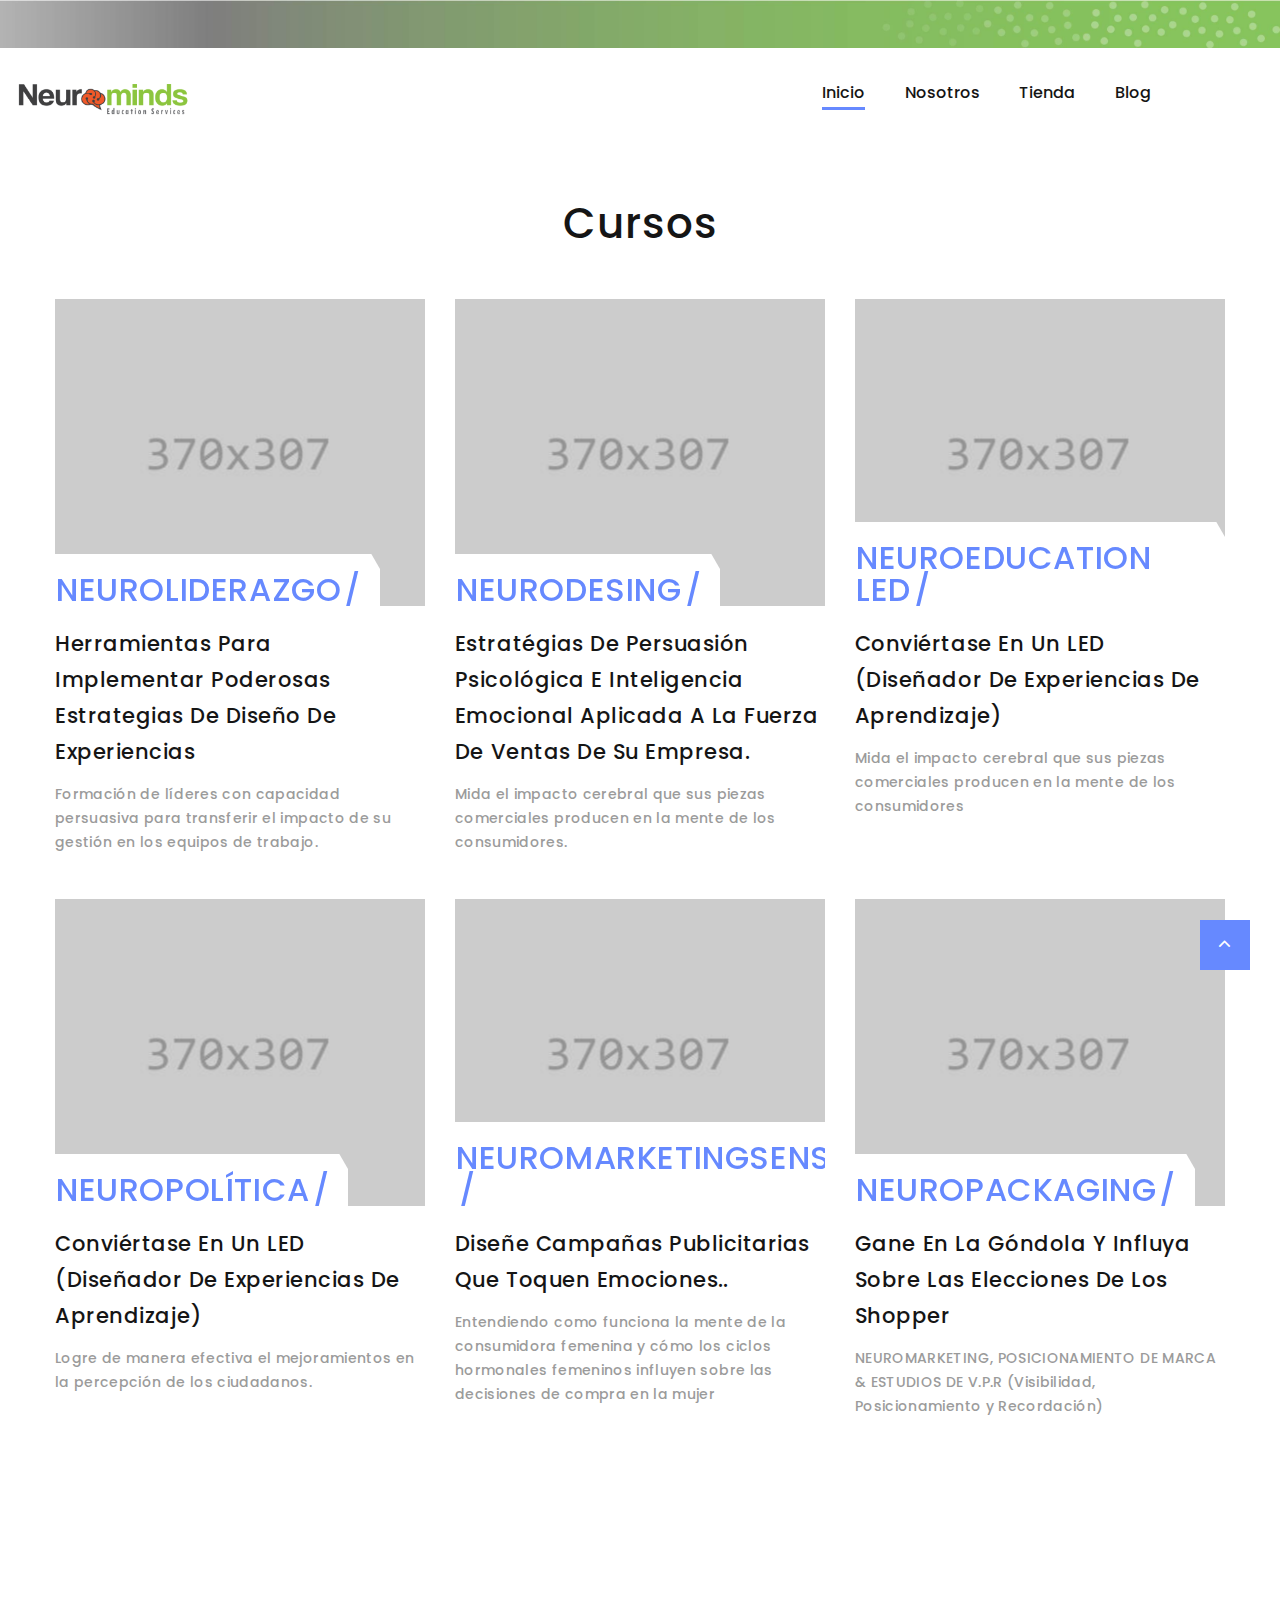
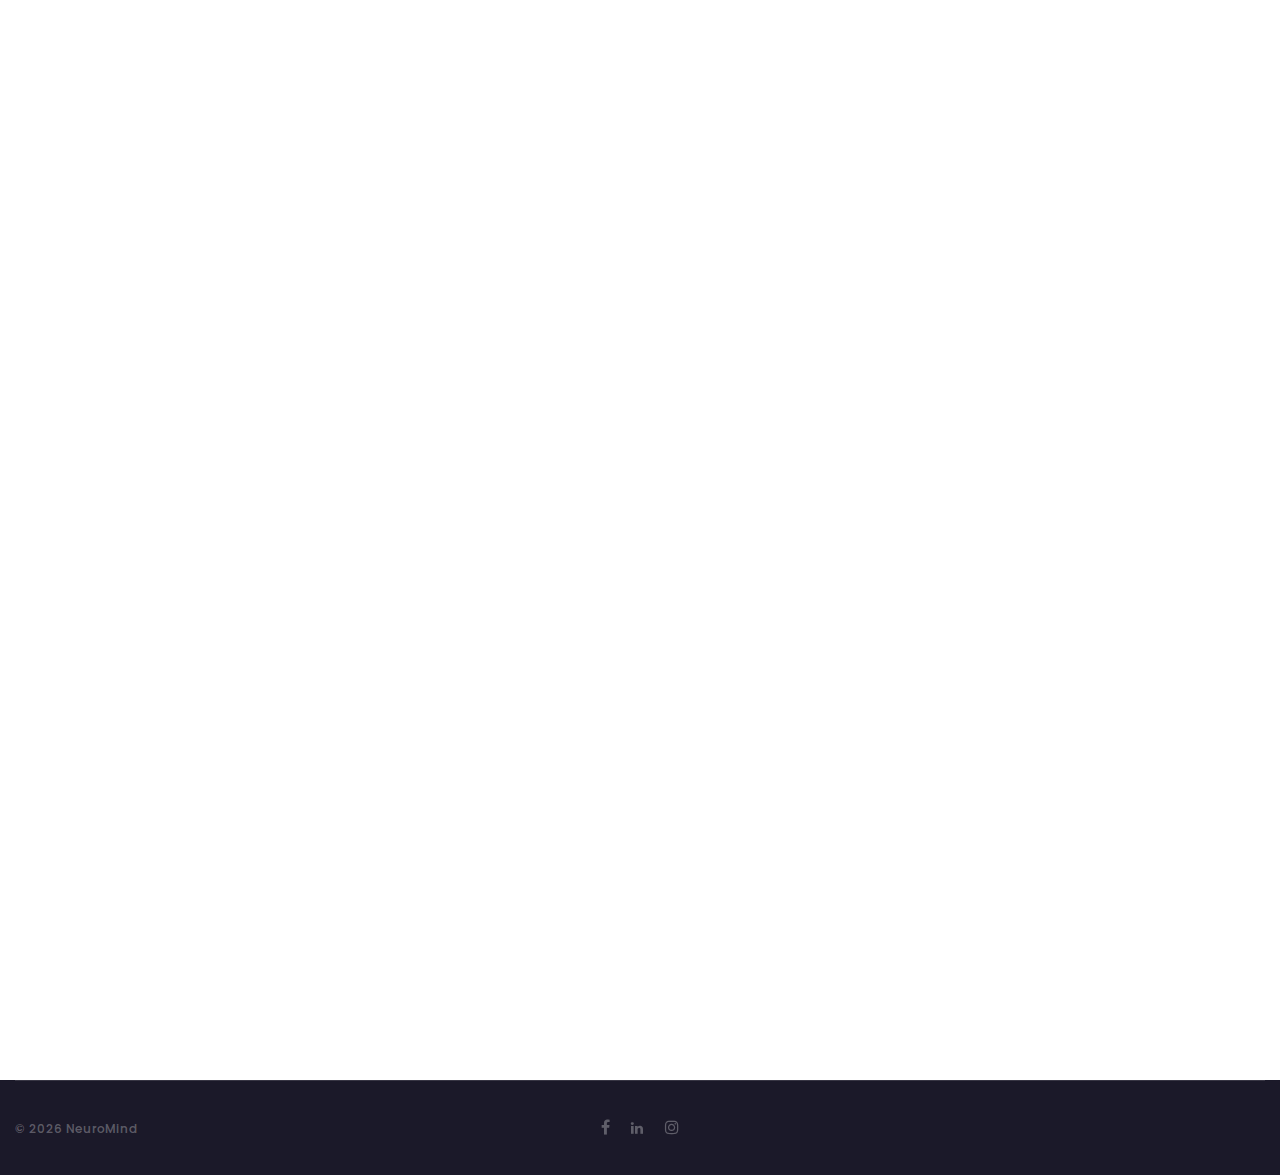
<file: cursos.html>
<!DOCTYPE html>
<html class="wide wow-animation" lang="en">
  <head>
    <title>Home</title>
    <meta name="format-detection" content="telephone=no">
    <meta name="viewport" content="width=device-width, height=device-height, initial-scale=1.0, maximum-scale=1.0, user-scalable=0">
    <meta http-equiv="X-UA-Compatible" content="IE=edge">
    <meta charset="utf-8">
    <link rel="icon" href="images/favicon.ico" type="image/x-icon">
    <!-- Stylesheets-->
    <link rel="stylesheet" type="text/css" href="//fonts.googleapis.com/css?family=Poppins:400,500,600%7CTeko:300,400,500%7CMaven+Pro:500">
    <link rel="stylesheet" href="css/bootstrap.css">
    <link rel="stylesheet" href="css/fonts.css">
    <link rel="stylesheet" href="css/style.css">
    <style>.ie-panel{display: none;background: #212121;padding: 10px 0;box-shadow: 3px 3px 5px 0 rgba(0,0,0,.3);clear: both;text-align:center;position: relative;z-index: 1;} html.ie-10 .ie-panel, html.lt-ie-10 .ie-panel {display: block;}</style>
  </head>
  <body>
    <div class="ie-panel"><a href="http://windows.microsoft.com/en-US/internet-explorer/"><img src="images/ie8-panel/warning_bar_0000_us.jpg" height="42" width="820" alt="You are using an outdated browser. For a faster, safer browsing experience, upgrade for free today."></a></div>
    <div class="preloader">
      <div class="preloader-body">
        <div class="cssload-container"><span></span><span></span><span></span><span></span>
        </div>
      </div>
    </div>
    <div class="page">
      <div id="home">
        <!-- Top Banner--><a class="section section-banner text-center d-none d-xl-block" href="" style="background-image: url(images/banner/banner-bg-02-1920x60.jpg); background-image: -webkit-image-set( url(images/banner/banner-bg-02-1920x60.jpg) 1x, url(images/banner/banner-bg-02-3840x120.jpg) 2x )" target="_blank"><img src="" srcset="images/banner/banner-fg-02-1600x60.png 1x, images/banner/banner-fg-02-3200x120.png 2x" alt="" width="1600" height="310"></a>
        <!-- Page Header-->
        <header class="section page-header">
          <!-- RD Navbar-->
          <div class="rd-navbar-wrap">
            <nav class="rd-navbar rd-navbar-classic" data-layout="rd-navbar-fixed" data-sm-layout="rd-navbar-fixed" data-md-layout="rd-navbar-fixed" data-md-device-layout="rd-navbar-fixed" data-lg-layout="rd-navbar-static" data-lg-device-layout="rd-navbar-fixed" data-xl-layout="rd-navbar-static" data-xl-device-layout="rd-navbar-static" data-xxl-layout="rd-navbar-static" data-xxl-device-layout="rd-navbar-static" data-lg-stick-up-offset="46px" data-xl-stick-up-offset="46px" data-xxl-stick-up-offset="46px" data-lg-stick-up="true" data-xl-stick-up="true" data-xxl-stick-up="true">
              <div class="rd-navbar-main-outer">
                <div class="rd-navbar-main">
                  <!-- RD Navbar Panel-->
                  <div class="rd-navbar-panel">
                    <!-- RD Navbar Toggle-->
                    <button class="rd-navbar-toggle" data-rd-navbar-toggle=".rd-navbar-nav-wrap"><span></span></button>
                    <!-- RD Navbar Brand-->
                    <div class="rd-navbar-brand"><a class="brand" href="index.html"><img src="images/logo-default-223x50.png" alt="" width="300" height="79"/></a></div>
                  </div>
                  <div class="rd-navbar-main-element">
                    <div class="rd-navbar-nav-wrap">
                   
                      <ul class="rd-navbar-nav">
                        <li class="rd-nav-item active"><a class="rd-nav-link" href="index.html">Inicio</a></li>
                        <li class="rd-nav-item">
                          <a class="rd-nav-link" >Nosotros</a>
                          <ul class="menu-vertical">
                            <li><a href="quienesosmos.html">Quienes Somos</a></li>
                            <li><a href="programas.html">Programas</a></li>
                            <li><a href="cursos.html">Cursos</a></li>
                          </ul>
                        </li>
                       <!-- <li class="rd-nav-item"><a class="rd-nav-link" href="#Laboratorio">Laboratorio</a></li> -->
                        <li class="rd-nav-item"><a class="rd-nav-link" href="tienda.html">Tienda</a></li>
                        <li class="rd-nav-item"><a class="rd-nav-link" href="blog.html">Blog</a></li>
                      </ul>
                    </div>
                  </div>
                </div>
              </div>
            </nav>
          </div>
        </header>


      <!-- Latest blog posts-->
      <section class="section section-sm bg-default" id="news">
        <div class="container">
          <h2>Cursos</h2>
          <div class="row row-45">
            <div class="col-sm-6 col-lg-4 wow fadeInLeft">
              <!-- Post Modern-->
              <article class="post post-modern"><a class="post-modern-figure" href="#"><img src="images/post-10-370x307.jpg" alt="" width="370" height="307"/>
                  <div class="post-modern-time">
                    <time datetime="2019-07-04"><span class="post-modern-time-month">NEUROLIDERAZGO</span><span class="post-modern-time-number"></span></time>
                  </div></a>
                <h4 class="post-modern-title"><a href="#">Herramientas para implementar poderosas estrategias de
                  diseño de experiencias</a></h4>
                <p class="post-modern-text">Formación de líderes
                  con capacidad persuasiva para transferir el impacto de su gestión en los equipos de trabajo.</p>
              </article>
            </div>
            <div class="col-sm-6 col-lg-4 wow fadeInLeft" data-wow-delay=".1s">
              <!-- Post Modern-->
              <article class="post post-modern"><a class="post-modern-figure" href="#"><img src="images/post-11-370x307.jpg" alt="" width="370" height="307"/>
                  <div class="post-modern-time">
                    <time datetime="2019-07-17"><span class="post-modern-time-month">NEURODESING</span><span class="post-modern-time-number"></span></time>
                  </div></a>
                <h4 class="post-modern-title"><a href="#">Estratégias de Persuasión psicológica e inteligencia emocional aplicada a la fuerza de ventas de su empresa.</a></h4>
                <p class="post-modern-text">Mida el impacto cerebral que sus piezas comerciales producen en la mente de los consumidores.</p>
              </article>
            </div>
            <div class="col-sm-6 col-lg-4 wow fadeInLeft" data-wow-delay=".2s">
              <!-- Post Modern-->
              <article class="post post-modern"><a class="post-modern-figure" href="#"><img src="images/post-12-370x307.jpg" alt="" width="370" height="307"/>
                  <div class="post-modern-time">
                    <time datetime="2019-07-22"><span class="post-modern-time-month">NEUROEDUCATION LED</span><span class="post-modern-time-number"></span></time>
                  </div></a>
                <h4 class="post-modern-title"><a href="#">Conviértase en un LED (Diseñador de experiencias de aprendizaje)</a></h4>
                <p class="post-modern-text">Mida el impacto cerebral que sus piezas comerciales producen en la mente de los consumidores</p>
              </article>
            </div>
            <div class="col-sm-6 col-lg-4 wow fadeInLeft" data-wow-delay=".2s">
              <!-- Post Modern-->
              <article class="post post-modern"><a class="post-modern-figure" href="#"><img src="images/post-12-370x307.jpg" alt="" width="370" height="307"/>
                  <div class="post-modern-time">
                    <time datetime="2019-07-22"><span class="post-modern-time-month">NEUROPOLÍTICA</span><span class="post-modern-time-number"></span></time>
                  </div></a>
                <h4 class="post-modern-title"><a href="#">Conviértase en un LED (Diseñador de experiencias de aprendizaje)</a></h4>
                <p class="post-modern-text">Logre de manera efectiva el mejoramientos en la percepción de los ciudadanos.</p>
              </article>
            </div>
            
            <div class="col-sm-6 col-lg-4 wow fadeInLeft" data-wow-delay=".1s">
              <!-- Post Modern-->
              <article class="post post-modern"><a class="post-modern-figure" href="#"><img src="images/post-11-370x307.jpg" alt="" width="370" height="307"/>
                  <div class="post-modern-time">
                    <time datetime="2019-07-17"><span class="post-modern-time-month">NEUROMARKETINGSENSORIAL</span><span class="post-modern-time-number"></span></time>
                  </div></a>
                <h4 class="post-modern-title"><a href="#"> Diseñe campañas publicitarias que toquen emociones..</a></h4>
                <p class="post-modern-text">Entendiendo como funciona la mente de la consumidora femenina y cómo los ciclos hormonales femeninos influyen sobre las decisiones de compra en la mujer</p>
              </article>
            </div>
            <div class="col-sm-6 col-lg-4 wow fadeInLeft" data-wow-delay=".2s">
              <!-- Post Modern-->
              <article class="post post-modern"><a class="post-modern-figure" href="#"><img src="images/post-12-370x307.jpg" alt="" width="370" height="307"/>
                  <div class="post-modern-time">
                    <time datetime="2019-07-22"><span class="post-modern-time-month">NEUROPACKAGING</span><span class="post-modern-time-number"></span></time>
                  </div></a>
                <h4 class="post-modern-title"><a href="#">Gane en la góndola y influya sobre las elecciones de los shopper</a></h4>
                <p class="post-modern-text">NEUROMARKETING, POSICIONAMIENTO DE MARCA & ESTUDIOS DE V.P.R (Visibilidad, Posicionamiento y Recordación)</p>
              </article>
            </div>

            <div class="col-sm-6 col-lg-4 wow fadeInLeft">
              <!-- Post Modern-->
              <article class="post post-modern"><a class="post-modern-figure" href="#"><img src="images/post-10-370x307.jpg" alt="" width="370" height="307"/>
                  <div class="post-modern-time">
                    <time datetime="2019-07-04"><span class="post-modern-time-month">NEURO-AD</span><span class="post-modern-time-number"></span></time>
                  </div></a>
                <h4 class="post-modern-title"><a href="#">(BIP - Brain Impact Protocol).</a></h4>
                <p class="post-modern-text">Neurofeedback y biofeedback para enfrentar el estrés  laboral.</p>
              </article>
            </div>
            <div class="col-sm-6 col-lg-4 wow fadeInLeft" data-wow-delay=".1s">
              <!-- Post Modern-->
              <article class="post post-modern"><a class="post-modern-figure" href="#"><img src="images/post-11-370x307.jpg" alt="" width="370" height="307"/>
                  <div class="post-modern-time">
                    <time datetime="2019-07-17"><span class="post-modern-time-month">NEUROMARKETING TOOLS</span><span class="post-modern-time-number"></span></time>
                  </div></a>
                <h4 class="post-modern-title"><a href="#">Validando la calidad del sabor mediante respuesta cerebral.</a></h4>
                <p class="post-modern-text">Apoyamos el proceso de diseños de sabores, empaques y etiquetas para productos del sector alimenticio</p>
              </article>
            </div>
            <div class="col-sm-6 col-lg-4 wow fadeInLeft" data-wow-delay=".2s">
              <!-- Post Modern-->
              <article class="post post-modern"><a class="post-modern-figure" href="#"><img src="images/post-12-370x307.jpg" alt="" width="370" height="307"/>
                  <div class="post-modern-time">
                    <time datetime="2019-07-22"><span class="post-modern-time-month">NEUROPROFILE</span><span class="post-modern-time-number"></span></time>
                  </div></a>
                <h4 class="post-modern-title"><a href="#">Programa de selección efectiva de personas con metodología neurocognitiva</a></h4>
                <p class="post-modern-text">El cargo en una empresa tiene en relación con las habilidades mentales de las personas, tales como: la atención, velocidad de pensamiento, memoria, capacidad perceptiva etc.</p>
              </article>
            </div>

            <div class="col-sm-6 col-lg-4 wow fadeInLeft">
              <!-- Post Modern-->
              <article class="post post-modern"><a class="post-modern-figure" href="#"><img src="images/post-10-370x307.jpg" alt="" width="370" height="307"/>
                  <div class="post-modern-time">
                    <time datetime="2019-07-04"><span class="post-modern-time-month">WORK SAFETY</span><span class="post-modern-time-number"></span></time>
                  </div></a>
                <h4 class="post-modern-title"><a href="#">Identificamos los “puntos ciegos” de sus trabajadores en vías y ambientes de trabajo.</a></h4>
                <p class="post-modern-text">Dispositivos tecnológicos para la detección de la fatiga en conductores, monitores de pantallas y operadores de maquinaria.</p>
              </article>
            </div>
            <div class="col-sm-6 col-lg-4 wow fadeInLeft" data-wow-delay=".1s">
              <!-- Post Modern-->
              <article class="post post-modern"><a class="post-modern-figure" href="#"><img src="images/post-11-370x307.jpg" alt="" width="370" height="307"/>
                  <div class="post-modern-time">
                    <time datetime="2019-07-17"><span class="post-modern-time-month">RISK PERCEPTION</span><span class="post-modern-time-number"></span></time>
                  </div></a>
                <h4 class="post-modern-title"><a href="#">Evaluamos y mejoramos los niveles de percepción del riesgo con programación neurocognitiva.</a></h4>
                <p class="post-modern-text">Generamos campañas de “calibración” de los niveles de percepción del riesgo.</p>
              </article>
            </div>
            <div class="col-sm-6 col-lg-4 wow fadeInLeft" data-wow-delay=".2s">
              <!-- Post Modern-->
              <article class="post post-modern"><a class="post-modern-figure" href="#"><img src="images/post-12-370x307.jpg" alt="" width="370" height="307"/>
                  <div class="post-modern-time">
                    <time datetime="2019-07-22"><span class="post-modern-time-month">MENTAL WORKLOAD</span><span class="post-modern-time-number"></span></time>
                  </div></a>
                <h4 class="post-modern-title"><a href="#">Diagnosticamos objetivamente los niveles de carga mental de trabajo de las actividades críticas con neurotecnología</a></h4>
                <p class="post-modern-text">Identifique cuando una tarea “crítica” exige una respuesta que va más allá de la concentración, alerta o recursos cognitivos disponibles.</p>
              </article>
            </div>

          </div>
        </div>

      </section>

      
      
       <!-- Page Footer-->
       <footer class="section section-fluid footer-minimal context-dark">
        <div class="bg-gray-15">
          <div class="container-fluid">
            <div class="footer-minimal-bottom-panel text-sm-left">
              <div class="row row-10 align-items-md-center">
                <div class="col-sm-6 col-md-4 text-sm-right text-md-center">
                  <div>
                    <ul class="list-inline list-inline-sm footer-social-list-2">
                      <li><a class="icon fa fa-facebook" href="https://www.facebook.com/share/MEKCVhQfpejniFDZ/?mibextid=LQQJ4d"></a></li>
                      <li><a class="fa fa-linkedin" aria-hidden="true" href="#"></a></li>
                      <li><a class="icon fa fa-instagram" href="https://www.instagram.com/neurominds_edu?igsh=YWxrZjBpdHAzbHRj&utm_source=qr"></a></li>
                    </ul>
                  </div>
                </div>
                <div class="col-sm-6 col-md-4 order-sm-first">
                  <!-- Rights-->
                  <sp class="rights"><span>&copy;&nbsp;</span><span class="copyright-year"></span> <span>NeuroMind</span>
                  </sp>
                </div>
                </div>
            </div>
          </div>
        </div>
      </footer>

      <div class="modal fade" id="modalCta" tabindex="-1" role="dialog" aria-hidden="true">
        <div class="modal-dialog" role="document">
          <div class="modal-content">
            <div class="modal-header">
              <h4>Contact Us</h4>
              <button class="close" type="button" data-dismiss="modal" aria-label="Close"><span aria-hidden="true">×</span></button>
            </div>
            <div class="modal-body">
              <form class="rd-form rd-form-variant-2 rd-mailform" data-form-output="form-output-global" data-form-type="contact-modal" method="post" action="bat/rd-mailform.php">
                <div class="row row-14 gutters-14">
                  <div class="col-12">
                    <div class="form-wrap">
                      <input class="form-input" id="contact-modal-name" type="text" name="name" data-constraints="@Required">
                      <label class="form-label" for="contact-modal-name">Your Name</label>
                    </div>
                  </div>
                  <div class="col-12">
                    <div class="form-wrap">
                      <input class="form-input" id="contact-modal-email" type="email" name="email" data-constraints="@Email @Required">
                      <label class="form-label" for="contact-modal-email">E-mail</label>
                    </div>
                  </div>
                  <div class="col-12">
                    <div class="form-wrap">
                      <input class="form-input" id="contact-modal-phone" type="text" name="phone" data-constraints="@Numeric">
                      <label class="form-label" for="contact-modal-phone">Phone</label>
                    </div>
                  </div>
                  <div class="col-12">
                    <div class="form-wrap">
                      <label class="form-label" for="contact-modal-message">Message</label>
                      <textarea class="form-input textarea-lg" id="contact-modal-message" name="message" data-constraints="@Required"></textarea>
                    </div>
                  </div>
                </div>
                <button class="button button-primary button-pipaluk" type="submit">Send Message</button>
              </form>
            </div>
          </div>
        </div>
      </div>
    </div>
    <!-- Global Mailform Output-->
    <div class="snackbars" id="form-output-global"></div>
    <!-- Javascript-->
    <script src="js/core.min.js"></script>
    <script src="js/script.js"></script>
    <!-- coded by Himic-->
  </body>
</html>
</file>
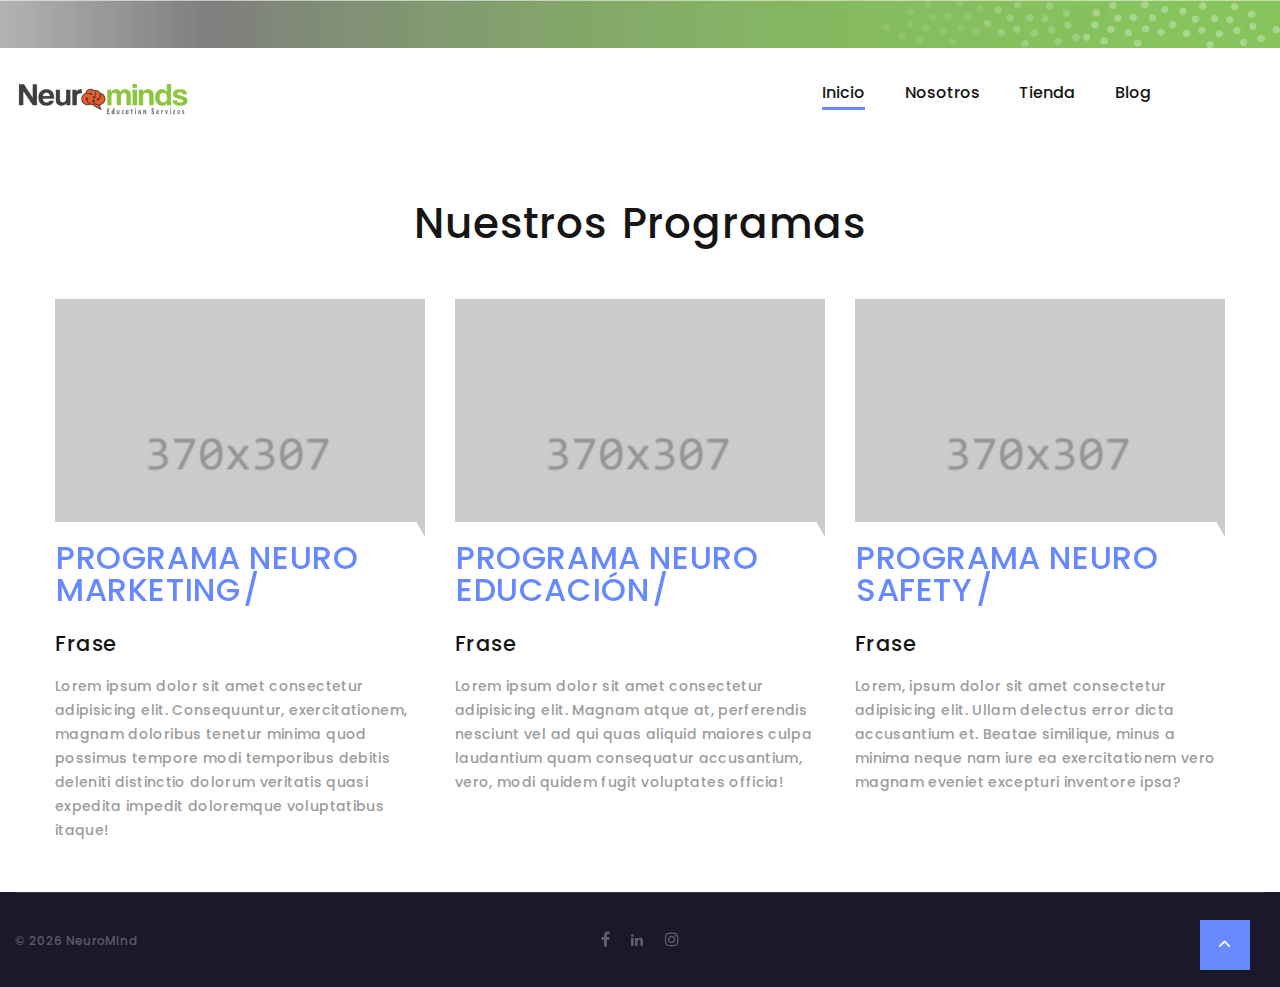
<file: programas.html>
<!DOCTYPE html>
<html class="wide wow-animation" lang="en">
  <head>
    <title>Home</title>
    <meta name="format-detection" content="telephone=no">
    <meta name="viewport" content="width=device-width, height=device-height, initial-scale=1.0, maximum-scale=1.0, user-scalable=0">
    <meta http-equiv="X-UA-Compatible" content="IE=edge">
    <meta charset="utf-8">
    <link rel="icon" href="images/favicon.ico" type="image/x-icon">
    <!-- Stylesheets-->
    <link rel="stylesheet" type="text/css" href="//fonts.googleapis.com/css?family=Poppins:400,500,600%7CTeko:300,400,500%7CMaven+Pro:500">
    <link rel="stylesheet" href="css/bootstrap.css">
    <link rel="stylesheet" href="css/fonts.css">
    <link rel="stylesheet" href="css/style.css">
    <style>.ie-panel{display: none;background: #212121;padding: 10px 0;box-shadow: 3px 3px 5px 0 rgba(0,0,0,.3);clear: both;text-align:center;position: relative;z-index: 1;} html.ie-10 .ie-panel, html.lt-ie-10 .ie-panel {display: block;}</style>
  </head>
  <body>
    <div class="ie-panel"><a href="http://windows.microsoft.com/en-US/internet-explorer/"><img src="images/ie8-panel/warning_bar_0000_us.jpg" height="42" width="820" alt="You are using an outdated browser. For a faster, safer browsing experience, upgrade for free today."></a></div>
    <div class="preloader">
      <div class="preloader-body">
        <div class="cssload-container"><span></span><span></span><span></span><span></span>
        </div>
      </div>
    </div>
    <div class="page">
      <div id="home">
        <!-- Top Banner--><a class="section section-banner text-center d-none d-xl-block" href="" style="background-image: url(images/banner/banner-bg-02-1920x60.jpg); background-image: -webkit-image-set( url(images/banner/banner-bg-02-1920x60.jpg) 1x, url(images/banner/banner-bg-02-3840x120.jpg) 2x )" target="_blank"><img src="" srcset="images/banner/banner-fg-02-1600x60.png 1x, images/banner/banner-fg-02-3200x120.png 2x" alt="" width="1600" height="310"></a>
        <!-- Page Header-->
        <header class="section page-header">
          <!-- RD Navbar-->
          <div class="rd-navbar-wrap">
            <nav class="rd-navbar rd-navbar-classic" data-layout="rd-navbar-fixed" data-sm-layout="rd-navbar-fixed" data-md-layout="rd-navbar-fixed" data-md-device-layout="rd-navbar-fixed" data-lg-layout="rd-navbar-static" data-lg-device-layout="rd-navbar-fixed" data-xl-layout="rd-navbar-static" data-xl-device-layout="rd-navbar-static" data-xxl-layout="rd-navbar-static" data-xxl-device-layout="rd-navbar-static" data-lg-stick-up-offset="46px" data-xl-stick-up-offset="46px" data-xxl-stick-up-offset="46px" data-lg-stick-up="true" data-xl-stick-up="true" data-xxl-stick-up="true">
              <div class="rd-navbar-main-outer">
                <div class="rd-navbar-main">
                  <!-- RD Navbar Panel-->
                  <div class="rd-navbar-panel">
                    <!-- RD Navbar Toggle-->
                    <button class="rd-navbar-toggle" data-rd-navbar-toggle=".rd-navbar-nav-wrap"><span></span></button>
                    <!-- RD Navbar Brand-->
                    <div class="rd-navbar-brand"><a class="brand" href="index.html"><img src="images/logo-default-223x50.png" alt="" width="300" height="79"/></a></div>
                  </div>
                  <div class="rd-navbar-main-element">
                    <div class="rd-navbar-nav-wrap">
                   
                      <ul class="rd-navbar-nav">
                        <li class="rd-nav-item active"><a class="rd-nav-link" href="index.html">Inicio</a></li>
                        <li class="rd-nav-item">
                          <a class="rd-nav-link" >Nosotros</a>
                          <ul class="menu-vertical">
                            <li><a href="quienesosmos.html">Quienes Somos</a></li>
                            <li><a href="programas.html">Programas</a></li>
                            <li><a href="cursos.html">Cursos</a></li>
                          </ul>
                        </li>
                       <!-- <li class="rd-nav-item"><a class="rd-nav-link" href="#Laboratorio">Laboratorio</a></li> -->
                        <li class="rd-nav-item"><a class="rd-nav-link" href="tienda.html">Tienda</a></li>
                        <li class="rd-nav-item"><a class="rd-nav-link" href="blog.html">Blog</a></li>
                      </ul>
                    </div>
                  </div>
                </div>
              </div>
            </nav>
          </div>
        </header>

     <!--PRUEBA DE LOS 4 PROGRAMAS -->
      <!-- Latest blog posts-->
      <section class="section section-sm bg-default" id="news">
        <div class="container">
          <h2>Nuestros Programas</h2>
          <div class="row row-45">
            <div class="col-sm-6 col-lg-4 wow fadeInLeft">
              <!-- Post Modern-->
              <article class="post post-modern"><a class="post-modern-figure" href="#"><img src="images/post-10-370x307.jpg" alt="" width="370" height="307"/>
                  <div class="post-modern-time">
                    <time datetime="2019-07-04"><span class="post-modern-time-month">PROGRAMA NEURO MARKETING</span><span class="post-modern-time-number"></span></time>
                  </div></a>
                <h4 class="post-modern-title"><a href="#">frase</a></h4>
                <p class="post-modern-text">Lorem ipsum dolor sit amet consectetur adipisicing elit. Consequuntur, exercitationem, magnam doloribus tenetur minima quod possimus tempore modi temporibus debitis deleniti distinctio dolorum veritatis quasi expedita impedit doloremque voluptatibus itaque!</p>
              </article>
            </div>
            <div class="col-sm-6 col-lg-4 wow fadeInLeft" data-wow-delay=".1s">
              <!-- Post Modern-->
              <article class="post post-modern"><a class="post-modern-figure" href="#"><img src="images/post-11-370x307.jpg" alt="" width="370" height="307"/>
                  <div class="post-modern-time">
                    <time datetime="2019-07-17"><span class="post-modern-time-month">PROGRAMA NEURO EDUCACIÓN</span><span class="post-modern-time-number"></span></time>
                  </div></a>
                <h4 class="post-modern-title"><a href="#">frase</a></h4>
                <p class="post-modern-text">Lorem ipsum dolor sit amet consectetur adipisicing elit. Magnam atque at, perferendis nesciunt vel ad qui quas aliquid maiores culpa laudantium quam consequatur accusantium, vero, modi quidem fugit voluptates officia!</p>
              </article>
            </div>
            <div class="col-sm-6 col-lg-4 wow fadeInLeft" data-wow-delay=".2s">
              <!-- Post Modern-->
              <article class="post post-modern"><a class="post-modern-figure" href="#"><img src="images/post-12-370x307.jpg" alt="" width="370" height="307"/>
                  <div class="post-modern-time">
                    <time datetime="2019-07-22"><span class="post-modern-time-month">PROGRAMA NEURO SAFETY</span><span class="post-modern-time-number"></span></time>
                  </div></a>
                <h4 class="post-modern-title"><a href="#">frase</a></h4>
                <p class="post-modern-text">Lorem, ipsum dolor sit amet consectetur adipisicing elit. Ullam delectus error dicta accusantium et. Beatae similique, minus a minima neque nam iure ea exercitationem vero magnam eveniet excepturi inventore ipsa?</p>
              </article>
            </div>
            
          </div>
        </div>
        
      </section>


    
         <!-- Page Footer-->
         <footer class="section section-fluid footer-minimal context-dark">
          <div class="bg-gray-15">
            <div class="container-fluid">
              <div class="footer-minimal-bottom-panel text-sm-left">
                <div class="row row-10 align-items-md-center">
                  <div class="col-sm-6 col-md-4 text-sm-right text-md-center">
                    <div>
                      <ul class="list-inline list-inline-sm footer-social-list-2">
                        <li><a class="icon fa fa-facebook" href="https://www.facebook.com/share/MEKCVhQfpejniFDZ/?mibextid=LQQJ4d"></a></li>
                        <li><a class="fa fa-linkedin" aria-hidden="true" href="#"></a></li>
                        <li><a class="icon fa fa-instagram" href="https://www.instagram.com/neurominds_edu?igsh=YWxrZjBpdHAzbHRj&utm_source=qr"></a></li>
                      </ul>
                    </div>
                  </div>
                  <div class="col-sm-6 col-md-4 order-sm-first">
                    <!-- Rights-->
                    <sp class="rights"><span>&copy;&nbsp;</span><span class="copyright-year"></span> <span>NeuroMind</span>
                    </sp>
                  </div>
                  </div>
              </div>
            </div>
          </div>
        </footer>
  
        <div class="modal fade" id="modalCta" tabindex="-1" role="dialog" aria-hidden="true">
          <div class="modal-dialog" role="document">
            <div class="modal-content">
              <div class="modal-header">
                <h4>Contact Us</h4>
                <button class="close" type="button" data-dismiss="modal" aria-label="Close"><span aria-hidden="true">×</span></button>
              </div>
              <div class="modal-body">
                <form class="rd-form rd-form-variant-2 rd-mailform" data-form-output="form-output-global" data-form-type="contact-modal" method="post" action="bat/rd-mailform.php">
                  <div class="row row-14 gutters-14">
                    <div class="col-12">
                      <div class="form-wrap">
                        <input class="form-input" id="contact-modal-name" type="text" name="name" data-constraints="@Required">
                        <label class="form-label" for="contact-modal-name">Your Name</label>
                      </div>
                    </div>
                    <div class="col-12">
                      <div class="form-wrap">
                        <input class="form-input" id="contact-modal-email" type="email" name="email" data-constraints="@Email @Required">
                        <label class="form-label" for="contact-modal-email">E-mail</label>
                      </div>
                    </div>
                    <div class="col-12">
                      <div class="form-wrap">
                        <input class="form-input" id="contact-modal-phone" type="text" name="phone" data-constraints="@Numeric">
                        <label class="form-label" for="contact-modal-phone">Phone</label>
                      </div>
                    </div>
                    <div class="col-12">
                      <div class="form-wrap">
                        <label class="form-label" for="contact-modal-message">Message</label>
                        <textarea class="form-input textarea-lg" id="contact-modal-message" name="message" data-constraints="@Required"></textarea>
                      </div>
                    </div>
                  </div>
                  <button class="button button-primary button-pipaluk" type="submit">Send Message</button>
                </form>
              </div>
            </div>
          </div>
        </div>
      </div>
      <!-- Global Mailform Output-->
      <div class="snackbars" id="form-output-global"></div>
      <!-- Javascript-->
      <script src="js/core.min.js"></script>
      <script src="js/script.js"></script>
      <!-- coded by Himic-->
    </body>
  </html>
</file>
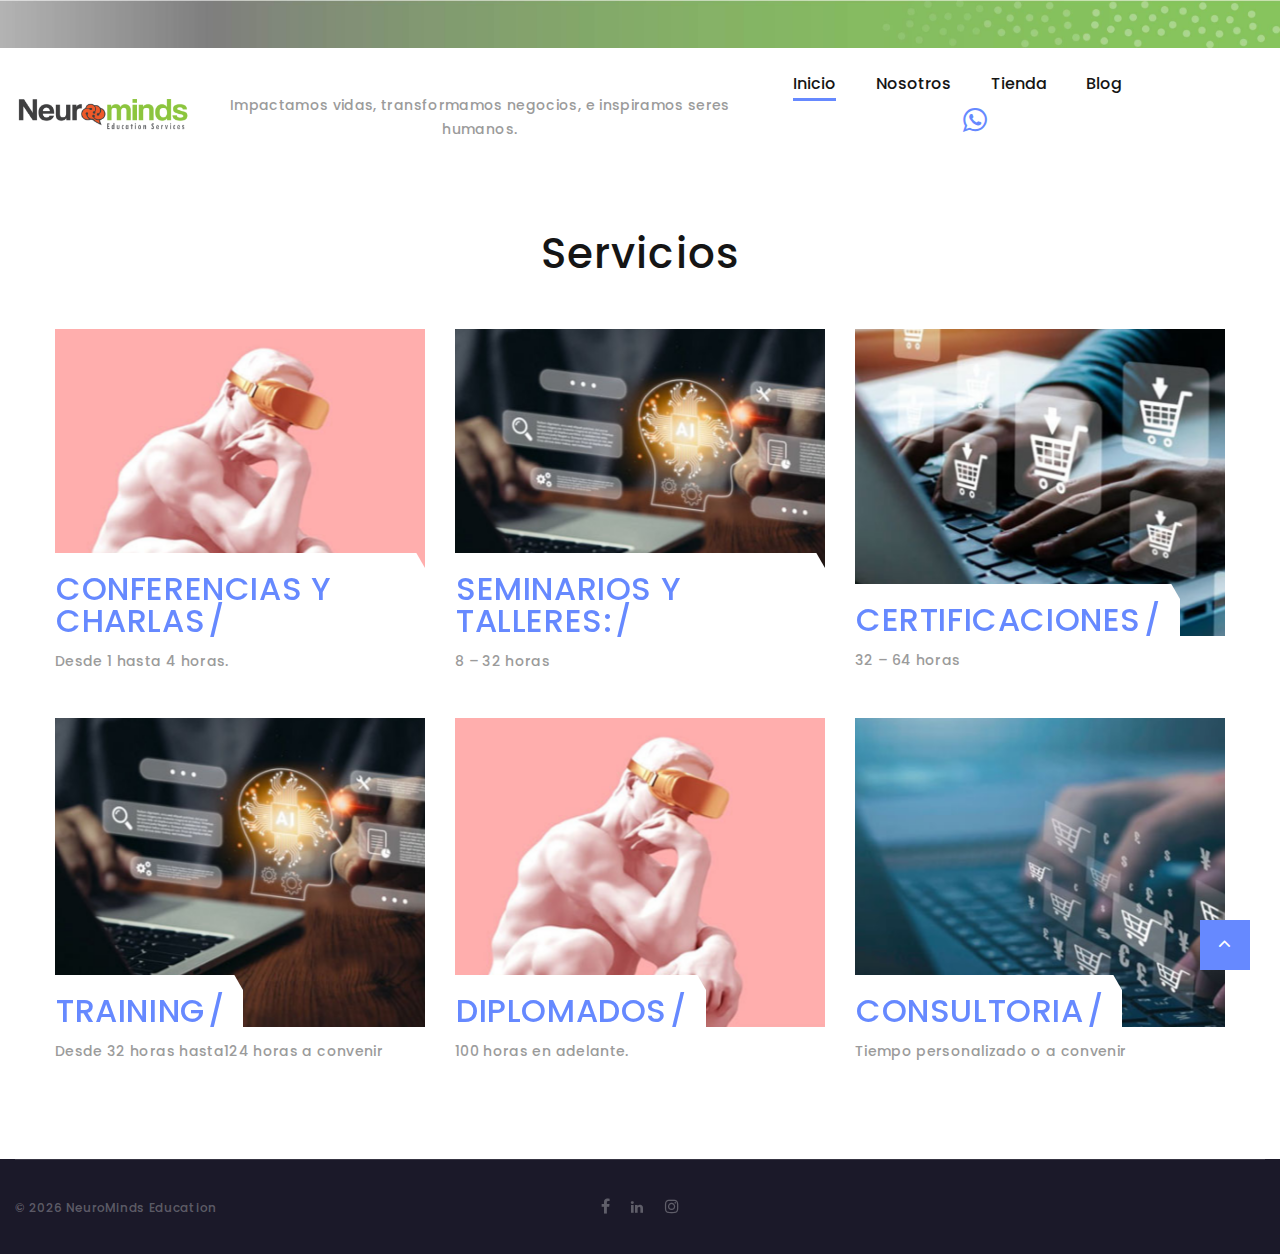
<file: servicios.html>
<!DOCTYPE html>
<html class="wide wow-animation" lang="en">
  <head>
    <title>Home</title>
    <meta name="format-detection" content="telephone=no">
    <meta name="viewport" content="width=device-width, height=device-height, initial-scale=1.0, maximum-scale=1.0, user-scalable=0">
    <meta http-equiv="X-UA-Compatible" content="IE=edge">
    <meta charset="utf-8">
    <link rel="icon" href="images/favicon.ico" type="image/x-icon">
    <!-- Stylesheets-->
    <link rel="stylesheet" type="text/css" href="//fonts.googleapis.com/css?family=Poppins:400,500,600%7CTeko:300,400,500%7CMaven+Pro:500">
    <link rel="stylesheet" href="css/bootstrap.css">
    <link rel="stylesheet" href="css/fonts.css">
    <link rel="stylesheet" href="css/style.css">
    <style>.ie-panel{display: none;background: #212121;padding: 10px 0;box-shadow: 3px 3px 5px 0 rgba(0,0,0,.3);clear: both;text-align:center;position: relative;z-index: 1;} html.ie-10 .ie-panel, html.lt-ie-10 .ie-panel {display: block;}</style>
  </head>
  <body>
    <div class="ie-panel"><a href="http://windows.microsoft.com/en-US/internet-explorer/"><img src="images/ie8-panel/warning_bar_0000_us.jpg" height="42" width="820" alt="You are using an outdated browser. For a faster, safer browsing experience, upgrade for free today."></a></div>
    <div class="preloader">
      <div class="preloader-body">
        <div class="cssload-container"><span></span><span></span><span></span><span></span>
        </div>
      </div>
    </div>
    <div class="page">
      <div id="home">
        <!-- Top Banner--><a class="section section-banner text-center d-none d-xl-block" href="" style="background-image: url(images/banner/banner-bg-02-1920x60.jpg); background-image: -webkit-image-set( url(images/banner/banner-bg-02-1920x60.jpg) 1x, url(images/banner/banner-bg-02-3840x120.jpg) 2x )" target="_blank"><img src="" srcset="images/banner/banner-fg-02-1600x60.png 1x, images/banner/banner-fg-02-3200x120.png 2x" alt="" width="1600" height="310"></a>
        <!-- Page Header-->
        <header class="section page-header">
          <!-- RD Navbar-->
          <div class="rd-navbar-wrap">
            <nav class="rd-navbar rd-navbar-classic" data-layout="rd-navbar-fixed" data-sm-layout="rd-navbar-fixed" data-md-layout="rd-navbar-fixed" data-md-device-layout="rd-navbar-fixed" data-lg-layout="rd-navbar-static" data-lg-device-layout="rd-navbar-fixed" data-xl-layout="rd-navbar-static" data-xl-device-layout="rd-navbar-static" data-xxl-layout="rd-navbar-static" data-xxl-device-layout="rd-navbar-static" data-lg-stick-up-offset="46px" data-xl-stick-up-offset="46px" data-xxl-stick-up-offset="46px" data-lg-stick-up="true" data-xl-stick-up="true" data-xxl-stick-up="true">
              <div class="rd-navbar-main-outer">
                <div class="rd-navbar-main">
                  <!-- RD Navbar Panel-->
                  <div class="rd-navbar-panel">
                    <!-- RD Navbar Toggle-->
                    <button class="rd-navbar-toggle" data-rd-navbar-toggle=".rd-navbar-nav-wrap"><span></span></button>
                    <!-- RD Navbar Brand-->
                    <div class="rd-navbar-brand"><a class="brand" href="index.html"><img src="images/logo-default-223x50.png" alt="" width="300" height="79"/></a></div>
                  </div>
                  <spam class="post-modern-text">Impactamos vidas, transformamos negocios, e inspiramos seres humanos.</spam>
                  <div class="rd-navbar-main-element">
                    <div class="rd-navbar-nav-wrap">
 
                      <ul class="rd-navbar-nav">
                        <li class="rd-nav-item active"><a class="rd-nav-link" href="index.html">Inicio</a></li>
                        <li class="rd-nav-item">
                          <a class="rd-nav-link" >Nosotros</a>
                          <ul class="menu-vertical">
                            <li><a href="quienesosmos.html">Quienes Somos</a></li>
                            <li><a href="programas.html">Programas</a></li>
                            <li><a href="servicios.html">Servicios</a></li>
                          </ul>
                        </li>
                       <!-- <li class="rd-nav-item"><a class="rd-nav-link" href="#Laboratorio">Laboratorio</a></li> -->
                        <li class="rd-nav-item"><a class="rd-nav-link" href="tienda.html">Tienda</a></li>
                        <li class="rd-nav-item"><a class="rd-nav-link" href="blog.html">Blog</a></li>
                        <li class="rd-nav-item"><a class="fa fa-whatsapp fa-2x" href="https://wa.link/hdgoo7""></a></li>
                      </ul>
                    </div>
                  </div>
                </div>
              </div>
            </nav>
          </div>
        </header>


      <!-- Latest blog posts-->
      <section class="section section-sm bg-default" id="news">
        <div class="container">
          <h2>Servicios</h2>
          <div class="row row-45">
            <div class="col-sm-6 col-lg-4 wow fadeInLeft">
              <!-- Post Modern-->
              <article class="post post-modern"><a class="post-modern-figure" href="#"><img src="images/NEURODISEN_420X350.jpg" alt="" width="370" height="307"/>
                  <div class="post-modern-time">
                    <time datetime="2019-07-04"><span class="post-modern-time-month">Conferencias y charlas</span><span class="post-modern-time-number"></span></time>
                  </div></a>
                <p class="post-modern-text">Desde 1 hasta 4 horas.</p>
              </article>
            </div>
            <div class="col-sm-6 col-lg-4 wow fadeInLeft" data-wow-delay=".1s">
              <!-- Post Modern-->
              <article class="post post-modern"><a class="post-modern-figure" href="#"><img src="images/NEUROMK_420X350.jpg" alt="" width="370" height="307"/>
                  <div class="post-modern-time">
                    <time datetime="2019-07-17"><span class="post-modern-time-month">Seminarios y talleres:</span><span class="post-modern-time-number"></span></time>
                  </div></a>
               <!-- <h4 class="post-modern-title"><a href="#">Estratégias de Persuasión psicológica e inteligencia emocional aplicada a la fuerza de ventas de su empresa.</a></h4>-->
                <p class="post-modern-text">8 – 32 horas</p>
              </article>
            </div>
            <div class="col-sm-6 col-lg-4 wow fadeInLeft" data-wow-delay=".2s">
              <!-- Post Modern-->
              <article class="post post-modern"><a class="post-modern-figure" href="#"><img src="images/NEUROVENTAS_320X307.jpg" alt="" width="370" height="307"/>
                  <div class="post-modern-time">
                    <time datetime="2019-07-22"><span class="post-modern-time-month">Certificaciones</span><span class="post-modern-time-number"></span></time>
                  </div></a>
                <p class="post-modern-text"> 32 – 64 horas</p>
              </article>
            </div>
            <div class="col-sm-6 col-lg-4 wow fadeInLeft" data-wow-delay=".2s">
              <!-- Post Modern-->
              <article class="post post-modern"><a class="post-modern-figure" href="#"><img src="images/NEUROMK_420X350.jpg" alt="" width="370" height="307"/>
                  <div class="post-modern-time">
                    <time datetime="2019-07-22"><span class="post-modern-time-month">Training</span><span class="post-modern-time-number"></span></time>
                  </div></a>
                <p class="post-modern-text">Desde 32 horas hasta124 horas a convenir</p>
              </article>
            </div>
            
            <div class="col-sm-6 col-lg-4 wow fadeInLeft" data-wow-delay=".1s">
              <!-- Post Modern-->
              <article class="post post-modern"><a class="post-modern-figure" href="#"><img src="images/NEURODISEN_420X350.jpg" alt="" width="370" height="307"/>
                  <div class="post-modern-time">
                    <time datetime="2019-07-17"><span class="post-modern-time-month">Diplomados</span><span class="post-modern-time-number"></span></time>
                  </div></a>
                <p class="post-modern-text">100 horas en adelante.</p>
              </article>
            </div>
            <div class="col-sm-6 col-lg-4 wow fadeInLeft" data-wow-delay=".2s">
              <!-- Post Modern-->
              <article class="post post-modern"><a class="post-modern-figure" href="#"><img src="images/NEUROVENTAS_420X350.jpg" alt="" width="370" height="307"/>
                  <div class="post-modern-time">
                    <time datetime="2019-07-22"><span class="post-modern-time-month">Consultoria</span><span class="post-modern-time-number"></span></time>
                  </div></a>
                <p class="post-modern-text">Tiempo personalizado o a convenir</p>
              </article>
            </div>

            <div class="col-sm-6 col-lg-4 wow fadeInLeft">
              <!-- Post Modern-->
            </div>
            <div class="col-sm-6 col-lg-4 wow fadeInLeft" data-wow-delay=".1s">
              <!-- Post Modern-->
            </div>

          </div>
        </div>

      </section>

      
      
       <!-- Page Footer-->
       <footer class="section section-fluid footer-minimal context-dark">
        <div class="bg-gray-15">
          <div class="container-fluid">
            <div class="footer-minimal-bottom-panel text-sm-left">
              <div class="row row-10 align-items-md-center">
                <div class="col-sm-6 col-md-4 text-sm-right text-md-center">
                  <div>
                    <ul class="list-inline list-inline-sm footer-social-list-2">
                      <li><a class="icon fa fa-facebook" href="https://www.facebook.com/share/MEKCVhQfpejniFDZ/?mibextid=LQQJ4d"></a></li>
                      <li><a class="fa fa-linkedin" aria-hidden="true" href="#"></a></li>
                      <li><a class="icon fa fa-instagram" href="https://www.instagram.com/neurominds_edu?igsh=YWxrZjBpdHAzbHRj&utm_source=qr"></a></li>
                    </ul>
                  </div>
                </div>
                <div class="col-sm-6 col-md-4 order-sm-first">
                  <!-- Rights-->
                  <sp class="rights"><span>&copy;&nbsp;</span><span class="copyright-year"></span> <span>NeuroMinds Education</span>
                  </sp>
                </div>
                </div>
            </div>
          </div>
        </div>
      </footer>

      <div class="modal fade" id="modalCta" tabindex="-1" role="dialog" aria-hidden="true">
        <div class="modal-dialog" role="document">
          <div class="modal-content">
            <div class="modal-header">
              <h4>Contact Us</h4>
              <button class="close" type="button" data-dismiss="modal" aria-label="Close"><span aria-hidden="true">×</span></button>
            </div>
            <div class="modal-body">
              <form class="rd-form rd-form-variant-2 rd-mailform" data-form-output="form-output-global" data-form-type="contact-modal" method="post" action="bat/rd-mailform.php">
                <div class="row row-14 gutters-14">
                  <div class="col-12">
                    <div class="form-wrap">
                      <input class="form-input" id="contact-modal-name" type="text" name="name" data-constraints="@Required">
                      <label class="form-label" for="contact-modal-name">Your Name</label>
                    </div>
                  </div>
                  <div class="col-12">
                    <div class="form-wrap">
                      <input class="form-input" id="contact-modal-email" type="email" name="email" data-constraints="@Email @Required">
                      <label class="form-label" for="contact-modal-email">E-mail</label>
                    </div>
                  </div>
                  <div class="col-12">
                    <div class="form-wrap">
                      <input class="form-input" id="contact-modal-phone" type="text" name="phone" data-constraints="@Numeric">
                      <label class="form-label" for="contact-modal-phone">Phone</label>
                    </div>
                  </div>
                  <div class="col-12">
                    <div class="form-wrap">
                      <label class="form-label" for="contact-modal-message">Message</label>
                      <textarea class="form-input textarea-lg" id="contact-modal-message" name="message" data-constraints="@Required"></textarea>
                    </div>
                  </div>
                </div>
                <button class="button button-primary button-pipaluk" type="submit">Send Message</button>
              </form>
            </div>
          </div>
        </div>
      </div>
    </div>
    <!-- Global Mailform Output-->
    <div class="snackbars" id="form-output-global"></div>
    <!-- Javascript-->
    <script src="js/core.min.js"></script>
    <script src="js/script.js"></script>
    <!-- coded by Himic-->
  </body>
</html>
</file>
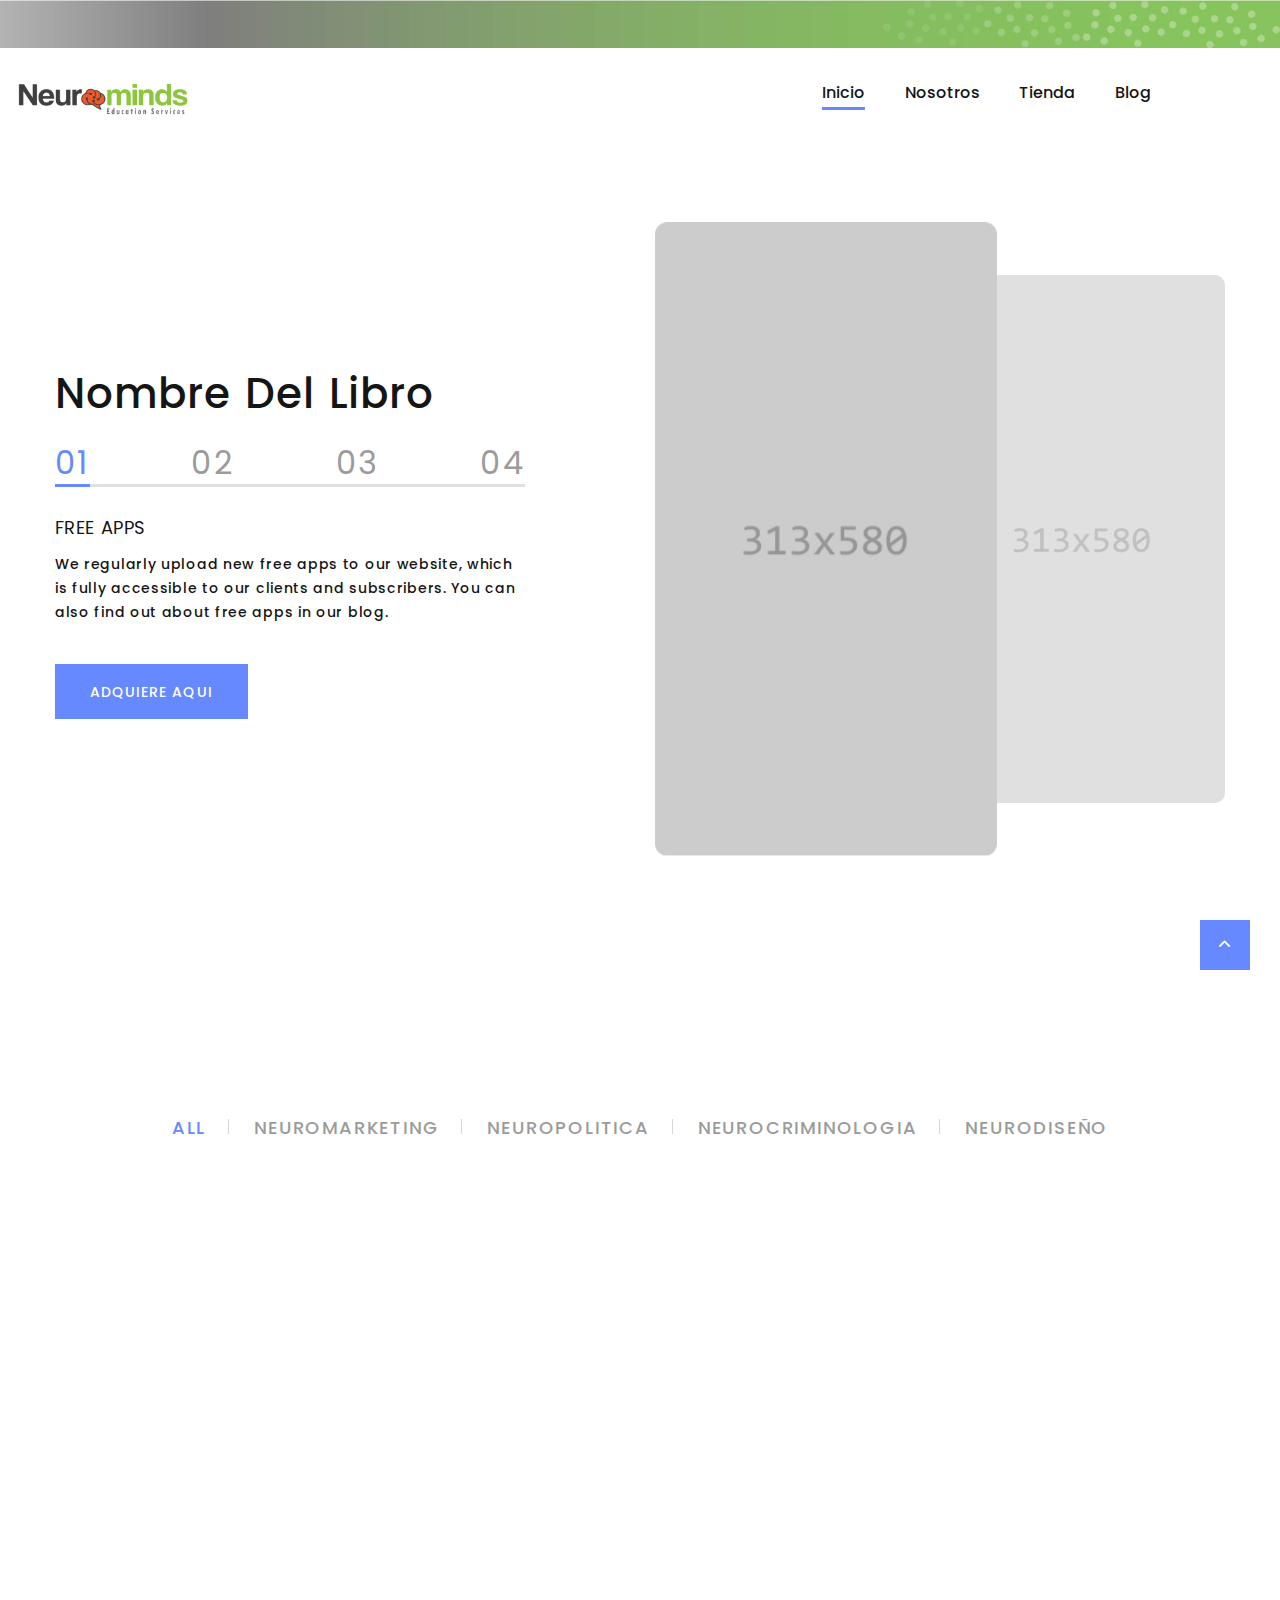
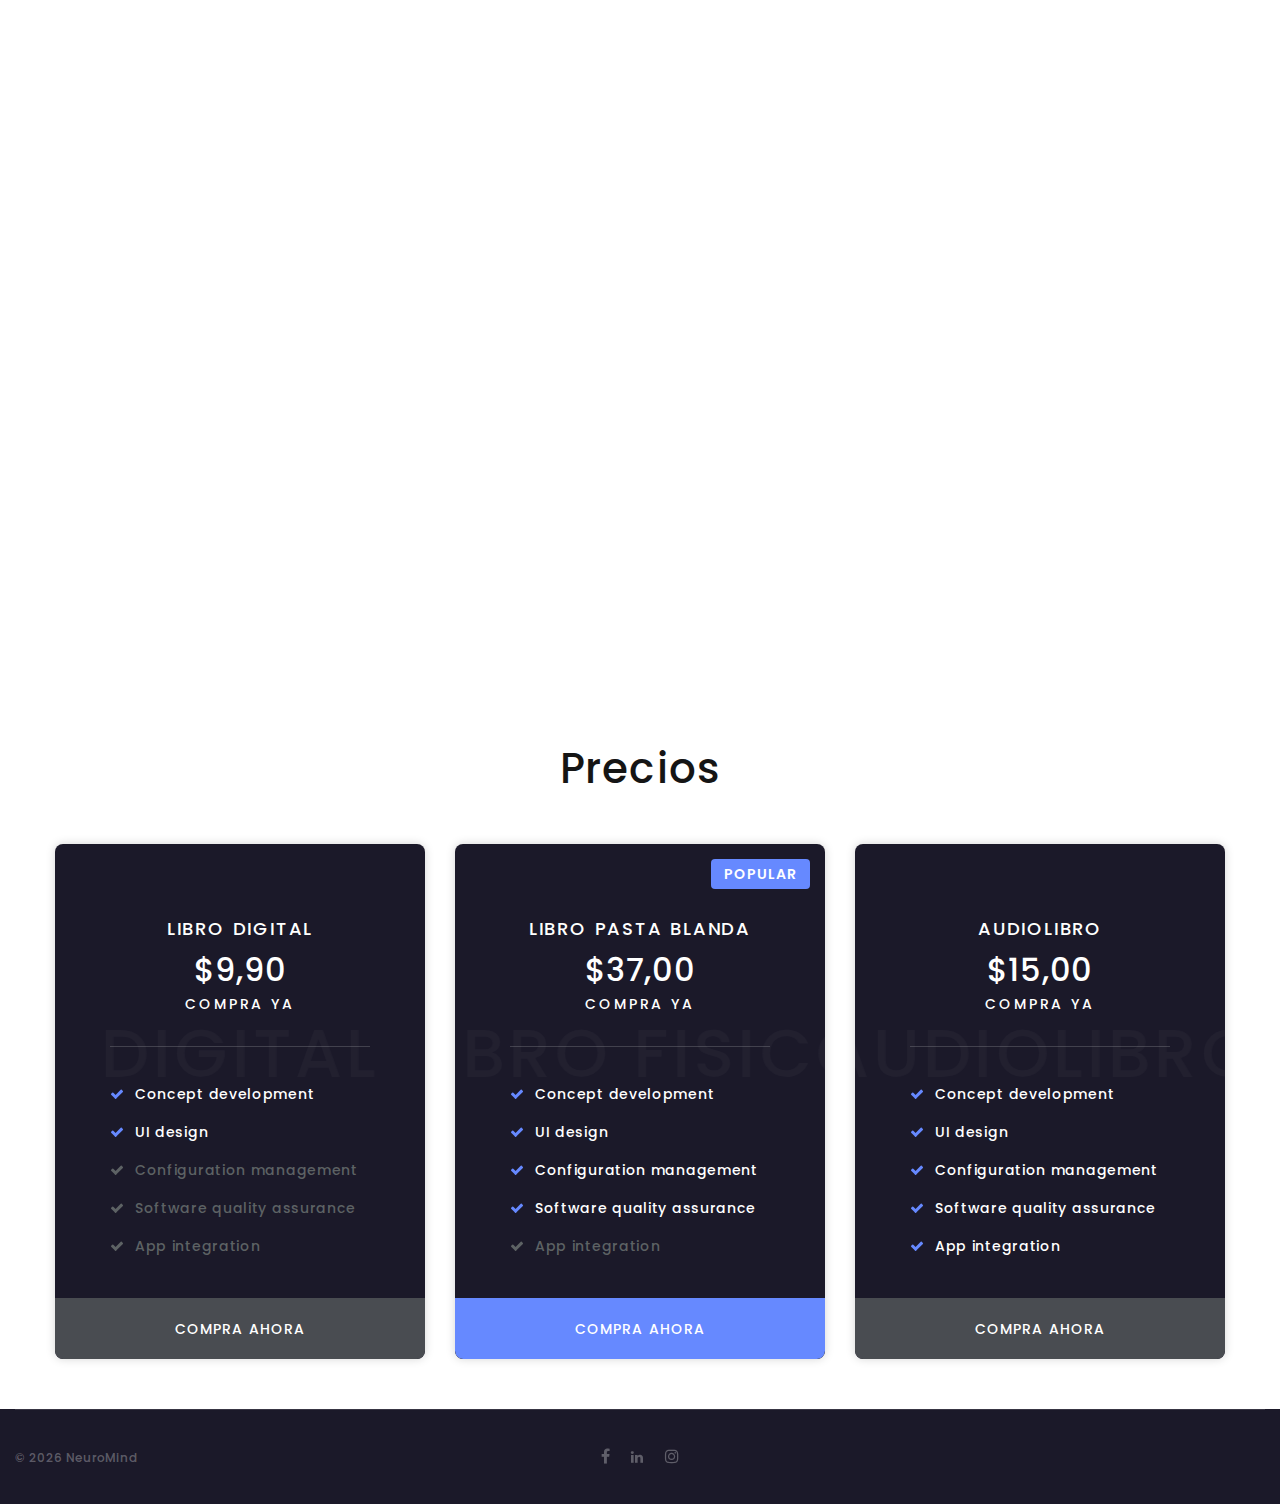
<file: tienda.html>
<!DOCTYPE html>
<html class="wide wow-animation" lang="en">
  <head>
    <title>Home</title>
    <meta name="format-detection" content="telephone=no">
    <meta name="viewport" content="width=device-width, height=device-height, initial-scale=1.0, maximum-scale=1.0, user-scalable=0">
    <meta http-equiv="X-UA-Compatible" content="IE=edge">
    <meta charset="utf-8">
    <link rel="icon" href="images/favicon.ico" type="image/x-icon">
    <!-- Stylesheets-->
    <link rel="stylesheet" type="text/css" href="//fonts.googleapis.com/css?family=Poppins:400,500,600%7CTeko:300,400,500%7CMaven+Pro:500">
    <link rel="stylesheet" href="css/bootstrap.css">
    <link rel="stylesheet" href="css/fonts.css">
    <link rel="stylesheet" href="css/style.css">
    <style>.ie-panel{display: none;background: #212121;padding: 10px 0;box-shadow: 3px 3px 5px 0 rgba(0,0,0,.3);clear: both;text-align:center;position: relative;z-index: 1;} html.ie-10 .ie-panel, html.lt-ie-10 .ie-panel {display: block;}</style>
  </head>
  <body>
    <div class="ie-panel"><a href="http://windows.microsoft.com/en-US/internet-explorer/"><img src="images/ie8-panel/warning_bar_0000_us.jpg" height="42" width="820" alt="You are using an outdated browser. For a faster, safer browsing experience, upgrade for free today."></a></div>
    <div class="preloader">
      <div class="preloader-body">
        <div class="cssload-container"><span></span><span></span><span></span><span></span>
        </div>
      </div>
    </div>
    <div class="page">
      <div id="home">
        <!-- Top Banner--><a class="section section-banner text-center d-none d-xl-block" href="" style="background-image: url(images/banner/banner-bg-02-1920x60.jpg); background-image: -webkit-image-set( url(images/banner/banner-bg-02-1920x60.jpg) 1x, url(images/banner/banner-bg-02-3840x120.jpg) 2x )" target="_blank"><img src="" srcset="images/banner/banner-fg-02-1600x60.png 1x, images/banner/banner-fg-02-3200x120.png 2x" alt="" width="1600" height="310"></a>
        <!-- Page Header-->
        <header class="section page-header">
          <!-- RD Navbar-->
          <div class="rd-navbar-wrap">
            <nav class="rd-navbar rd-navbar-classic" data-layout="rd-navbar-fixed" data-sm-layout="rd-navbar-fixed" data-md-layout="rd-navbar-fixed" data-md-device-layout="rd-navbar-fixed" data-lg-layout="rd-navbar-static" data-lg-device-layout="rd-navbar-fixed" data-xl-layout="rd-navbar-static" data-xl-device-layout="rd-navbar-static" data-xxl-layout="rd-navbar-static" data-xxl-device-layout="rd-navbar-static" data-lg-stick-up-offset="46px" data-xl-stick-up-offset="46px" data-xxl-stick-up-offset="46px" data-lg-stick-up="true" data-xl-stick-up="true" data-xxl-stick-up="true">
              <div class="rd-navbar-main-outer">
                <div class="rd-navbar-main">
                  <!-- RD Navbar Panel-->
                  <div class="rd-navbar-panel">
                    <!-- RD Navbar Toggle-->
                    <button class="rd-navbar-toggle" data-rd-navbar-toggle=".rd-navbar-nav-wrap"><span></span></button>
                    <!-- RD Navbar Brand-->
                    <div class="rd-navbar-brand"><a class="brand" href="index.html"><img src="images/logo-default-223x50.png" alt="" width="300" height="79"/></a></div>
                  </div>
                  <div class="rd-navbar-main-element">
                    <div class="rd-navbar-nav-wrap">
                   
                      <ul class="rd-navbar-nav">
                        <li class="rd-nav-item active"><a class="rd-nav-link" href="index.html">Inicio</a></li>
                        <li class="rd-nav-item">
                          <a class="rd-nav-link" >Nosotros</a>
                          <ul class="menu-vertical">
                            <li><a href="quienesosmos.html">Quienes Somos</a></li>
                            <li><a href="programas.html">Programas</a></li>
                            <li><a href="cursos.html">Cursos</a></li>
                          </ul>
                        </li>
                       <!-- <li class="rd-nav-item"><a class="rd-nav-link" href="#Laboratorio">Laboratorio</a></li> -->
                        <li class="rd-nav-item"><a class="rd-nav-link" href="tienda.html">Tienda</a></li>
                        <li class="rd-nav-item"><a class="rd-nav-link" href="blog.html">Blog</a></li>
                      </ul>
                    </div>
                  </div>
                </div>
              </div>
            </nav>
          </div>
        </header>
     
     <!-- You dream — we embody-->
     <section class="section section-sm bg-default text-md-left">
      <div class="container">
        <div class="row row-50 align-items-center justify-content-center justify-content-xl-between">
          <div class="col-lg-6 col-xl-5 wow fadeInLeft">
            <h2>Nombre del Libro</h2>
            <!-- Bootstrap tabs-->
            <div class="tabs-custom tabs-horizontal tabs-line tabs-line-big text-center text-md-left" id="tabs-6">
              <!-- Nav tabs-->
              <ul class="nav nav-tabs">
                <li class="nav-item" role="presentation"><a class="nav-link nav-link-big active" href="#tabs-6-1" data-toggle="tab">01</a></li>
                <li class="nav-item" role="presentation"><a class="nav-link nav-link-big" href="#tabs-6-2" data-toggle="tab">02</a></li>
                <li class="nav-item" role="presentation"><a class="nav-link nav-link-big" href="#tabs-6-3" data-toggle="tab">03</a></li>
                <li class="nav-item" role="presentation"><a class="nav-link nav-link-big" href="#tabs-6-4" data-toggle="tab">04</a></li>
              </ul>
              <!-- Tab panes-->
              <div class="tab-content">
                <div class="tab-pane fade show active" id="tabs-6-1">
                  <h5 class="font-weight-normal">FREE APPS</h5>
                  <p>We regularly upload new free apps to our website, which is fully accessible to our clients and subscribers. You can also find out about free apps in our blog.</p>
                  <div class="group-sm group-middle"><a class="button button-secondary button-pipaluk" href="#modalCta" data-toggle="modal">Adquiere Aqui</a></div>
                </div>
                <div class="tab-pane fade" id="tabs-6-2">
                  <h5 class="font-weight-normal">GET SOCIAL</h5>
                  <p>Every app we develop has built-in social support that allows you to stay connected to your accounts on Facebook, Instagram, Twitter and other networks.</p>
                  <div class="group-sm group-middle"><a class="button button-secondary button-pipaluk" href="#modalCta" data-toggle="modal">Adquiere Aqui</a></div>
                </div>
                <div class="tab-pane fade" id="tabs-6-3">
                  <h5 class="font-weight-normal">CUSTOMER SERVICE</h5>
                  <p>Every customer of RatherApp can get access to our friendly and qualified 24/7 support via chat or phone. Fell free to ask us any question!</p>
                  <div class="group-sm group-middle"><a class="button button-secondary button-pipaluk" href="#modalCta" data-toggle="modal">Adquiere Aqui</a></div>
                </div>
                <div class="tab-pane fade" id="tabs-6-4">
                  <h5 class="font-weight-normal">GREAT USABILITY</h5>
                  <p>All our apps are designed to have great usability in order to easily operate our applications. That is why our software has high ratings and lots of awards.</p>
                  <div class="group-sm group-middle"><a class="button button-secondary button-pipaluk" href="#modalCta" data-toggle="modal"> Aquiere aqui </a></div>
                </div>
              </div>
            </div>
          </div>
          <div class="col-lg-6 text-center wow fadeInUp" data-wow-delay=".1s">
            <div class="owl-carousel owl-style-1" data-items="2" data-stage-padding="0" data-loop="true" data-margin="0" data-mouse-drag="true" data-autoplay="true"><a class="box-device" href="#"><img src="images/index-4-313x580.png" alt="" width="313" height="580"/></a><a class="box-device" href="#"><img src="images/index-5-313x580.png" alt="" width="313" height="580"/></a><a class="box-device" href="#"><img src="images/index-4-313x580.png" alt="" width="313" height="580"/></a><a class="box-device" href="#"><img src="images/index-5-313x580.png" alt="" width="313" height="580"/></a></div>
          </div>
        </div>
      </div>
    </section>

      <!-- Latest Projects-->


      <!-- info merchandasi -->
      <section class="section section-sm section-fluid bg-default text-center" id="projects">
        <div class="container-fluid">
          <h2 class="wow fadeInLeft">MERCHANDISING</h2>
          <p class="quote-jean wow fadeInRight" data-wow-delay=".1s"></p>
          <div class="isotope-filters isotope-filters-horizontal">
            <button class="isotope-filters-toggle button button-md button-icon button-icon-right button-default-outline button-wapasha" data-custom-toggle="#isotope-3" data-custom-toggle-hide-on-blur="true" data-custom-toggle-disable-on-blur="true"><span class="icon fa fa-caret-down"></span>Filter</button>
            <ul class="isotope-filters-list" id="isotope-3">
              <li><a class="active" href="#" data-isotope-filter="*" data-isotope-group="gallery">All</a></li>
              <li><a href="#" data-isotope-filter="Type 1" data-isotope-group="gallery">NEUROMARKETING</a></li>
              <li><a href="#" data-isotope-filter="Type 2" data-isotope-group="gallery">NEUROPOLITICA</a></li>
              <li><a href="#" data-isotope-filter="Type 3" data-isotope-group="gallery">NEUROCRIMINOLOGIA</a></li>
              <li><a href="#" data-isotope-filter="Type 4" data-isotope-group="gallery">NEURODISEÑO</a></li>
            </ul>
          </div>
          <div class="row row-30 isotope" data-isotope-layout="fitRows" data-isotope-group="gallery" data-lightgallery="group">
            <div class="col-sm-6 col-lg-4 col-xxl-3 isotope-item wow fadeInRight" data-filter="Type 4">
              <!-- Thumbnail Classic-->
              <article class="thumbnail thumbnail-classic thumbnail-md">
                <div class="thumbnail-classic-figure"><img src="images/fullwidth-gallery-1-420x350.jpg" alt="" width="420" height="350"/>
                </div>
                <div class="thumbnail-classic-caption">
                  <div class="thumbnail-classic-title-wrap"><a class="icon fl-bigmug-line-zoom60" href="images/grid-gallery-1-1200x800-original.jpg" data-lightgallery="item"><img src="images/fullwidth-gallery-1-420x350.jpg" alt="" width="420" height="350"/></a>
                    <h5 class="thumbnail-classic-title"><a href="#">FinStep</a></h5>
                  </div>
                  <p class="thumbnail-classic-text">We work hard on every app to deliver top-notch features with great UI that you won’t find anywhere else.</p>
                </div>
              </article>
            </div>
            <div class="col-sm-6 col-lg-4 col-xxl-3 isotope-item wow fadeInRight" data-filter="Type 1" data-wow-delay=".1s">
              <!-- Thumbnail Classic-->
              <article class="thumbnail thumbnail-classic thumbnail-md">
                <div class="thumbnail-classic-figure"><img src="images/fullwidth-gallery-2-420x350.jpg" alt="" width="420" height="350"/>
                </div>
                <div class="thumbnail-classic-caption">
                  <div class="thumbnail-classic-title-wrap"><a class="icon fl-bigmug-line-zoom60" href="images/grid-gallery-2-1200x800-original.jpg" data-lightgallery="item"><img src="images/fullwidth-gallery-2-420x350.jpg" alt="" width="420" height="350"/></a>
                    <h5 class="thumbnail-classic-title"><a href="#">Mobile Finance</a></h5>
                  </div>
                  <p class="thumbnail-classic-text">We work hard on every app to deliver top-notch features with great UI that you won’t find anywhere else.</p>
                </div>
              </article>
            </div>
            <div class="col-sm-6 col-lg-4 col-xxl-3 isotope-item wow fadeInRight" data-filter="Type 2" data-wow-delay=".2s">
              <!-- Thumbnail Classic-->
              <article class="thumbnail thumbnail-classic thumbnail-md">
                <div class="thumbnail-classic-figure"><img src="images/fullwidth-gallery-3-420x350.jpg" alt="" width="420" height="350"/>
                </div>
                <div class="thumbnail-classic-caption">
                  <div class="thumbnail-classic-title-wrap"><a class="icon fl-bigmug-line-zoom60" href="images/grid-gallery-3-1200x800-original.jpg" data-lightgallery="item"><img src="images/fullwidth-gallery-3-420x350.jpg" alt="" width="420" height="350"/></a>
                    <h5 class="thumbnail-classic-title"><a href="#">Q-Manage</a></h5>
                  </div>
                  <p class="thumbnail-classic-text">We work hard on every app to deliver top-notch features with great UI that you won’t find anywhere else.</p>
                </div>
              </article>
            </div>
            <div class="col-sm-6 col-lg-4 col-xxl-3 isotope-item wow fadeInRight" data-filter="Type 3" data-wow-delay=".3s">
              <!-- Thumbnail Classic-->
              <article class="thumbnail thumbnail-classic thumbnail-md">
                <div class="thumbnail-classic-figure"><img src="images/fullwidth-gallery-4-420x350.jpg" alt="" width="420" height="350"/>
                </div>
                <div class="thumbnail-classic-caption">
                  <div class="thumbnail-classic-title-wrap"><a class="icon fl-bigmug-line-zoom60" href="images/grid-gallery-4-1200x800-original.jpg" data-lightgallery="item"><img src="images/fullwidth-gallery-4-420x350.jpg" alt="" width="420" height="350"/></a>
                    <h5 class="thumbnail-classic-title"><a href="#">WeatherCast</a></h5>
                  </div>
                  <p class="thumbnail-classic-text">We work hard on every app to deliver top-notch features with great UI that you won’t find anywhere else.</p>
                </div>
              </article>
            </div>
            <div class="col-sm-6 col-lg-4 col-xxl-3 isotope-item wow fadeInLeft" data-filter="Type 3">
              <!-- Thumbnail Classic-->
              <article class="thumbnail thumbnail-classic thumbnail-md">
                <div class="thumbnail-classic-figure"><img src="images/fullwidth-gallery-5-420x350.jpg" alt="" width="420" height="350"/>
                </div>
                <div class="thumbnail-classic-caption">
                  <div class="thumbnail-classic-title-wrap"><a class="icon fl-bigmug-line-zoom60" href="images/grid-gallery-5-1200x800-original.jpg" data-lightgallery="item"><img src="images/fullwidth-gallery-5-420x350.jpg" alt="" width="420" height="350"/></a>
                    <h5 class="thumbnail-classic-title"><a href="#">Home Calendar</a></h5>
                  </div>
                  <p class="thumbnail-classic-text">We work hard on every app to deliver top-notch features with great UI that you won’t find anywhere else.</p>
                </div>
              </article>
            </div>
            <div class="col-sm-6 col-lg-4 col-xxl-3 isotope-item wow fadeInLeft" data-filter="Type 1" data-wow-delay=".1s">
              <!-- Thumbnail Classic-->
              <article class="thumbnail thumbnail-classic thumbnail-md">
                <div class="thumbnail-classic-figure"><img src="images/fullwidth-gallery-6-420x350.jpg" alt="" width="420" height="350"/>
                </div>
                <div class="thumbnail-classic-caption">
                  <div class="thumbnail-classic-title-wrap"><a class="icon fl-bigmug-line-zoom60" href="images/grid-gallery-6-1200x800-original.jpg" data-lightgallery="item"><img src="images/fullwidth-gallery-6-420x350.jpg" alt="" width="420" height="350"/></a>
                    <h5 class="thumbnail-classic-title"><a href="#">MPlanner</a></h5>
                  </div>
                  <p class="thumbnail-classic-text">We work hard on every app to deliver top-notch features with great UI that you won’t find anywhere else.</p>
                </div>
              </article>
            </div>
            <div class="col-sm-6 col-lg-4 col-xxl-3 isotope-item wow fadeInLeft" data-filter="Type 2" data-wow-delay=".2s">
              <!-- Thumbnail Classic-->
              <article class="thumbnail thumbnail-classic thumbnail-md">
                <div class="thumbnail-classic-figure"><img src="images/fullwidth-gallery-7-420x350.jpg" alt="" width="420" height="350"/>
                </div>
                <div class="thumbnail-classic-caption">
                  <div class="thumbnail-classic-title-wrap"><a class="icon fl-bigmug-line-zoom60" href="images/grid-gallery-7-1200x800-original.jpg" data-lightgallery="item"><img src="images/fullwidth-gallery-7-420x350.jpg" alt="" width="420" height="350"/></a>
                    <h5 class="thumbnail-classic-title"><a href="#">Alice Messenger</a></h5>
                  </div>
                  <p class="thumbnail-classic-text">We work hard on every app to deliver top-notch features with great UI that you won’t find anywhere else.</p>
                </div>
              </article>
            </div>
            <div class="col-sm-6 col-lg-4 col-xxl-3 isotope-item wow fadeInLeft" data-filter="Type 3" data-wow-delay=".3s">
              <!-- Thumbnail Classic-->
              <article class="thumbnail thumbnail-classic thumbnail-md">
                <div class="thumbnail-classic-figure"><img src="images/fullwidth-gallery-8-420x350.jpg" alt="" width="420" height="350"/>
                </div>
                <div class="thumbnail-classic-caption">
                  <div class="thumbnail-classic-title-wrap"><a class="icon fl-bigmug-line-zoom60" href="images/grid-gallery-8-1200x800-original.jpg" data-lightgallery="item"><img src="images/fullwidth-gallery-8-420x350.jpg" alt="" width="420" height="350"/></a>
                    <h5 class="thumbnail-classic-title"><a href="#">WiseMoney</a></h5>
                  </div>
                  <p class="thumbnail-classic-text">We work hard on every app to deliver top-notch features with great UI that you won’t find anywhere else.</p>
                </div>
              </article>
            </div>
          </div>
        </div>
      </section>

           <!-- Pricing-->
           <section class="section section-sm section-bottom-70 section-fluid bg-default">
            <div class="container">
              <h2>Precios</h2>
              <div class="row row-30 justify-content-center">
                <div class="col-md-6 col-lg-5 col-xl-4">
                  <div class="box-pricing box-pricing-black">
                    <div class="box-pricing-body">
                      <h5 class="box-pricing-title">Libro Digital</h5>
                      <h3 class="box-pricing-price">$9,90</h3>
                      <div class="box-pricing-time">Compra Ya</div>
                      <div class="box-pricing-divider">
                        <div class="divider"></div><span>Digital</span>
                      </div>
                      <ul class="box-pricing-list">
                        <li class="active">Concept development</li>
                        <li class="active">UI design</li>
                        <li>Configuration management</li>
                        <li>Software quality assurance</li>
                        <li>App integration</li>
                      </ul>
                    </div>
                    <div class="box-pricing-button"><a class="button button-lg button-block button-gray-4" href="#">Compra ahora</a></div>
                  </div>
                </div>
                <div class="col-md-6 col-lg-5 col-xl-4">
                  <div class="box-pricing box-pricing-black box-pricing-popular">
                    <div class="box-pricing-body">
                      <h5 class="box-pricing-title">Libro Pasta Blanda</h5>
                      <h3 class="box-pricing-price">$37,00</h3>
                      <div class="box-pricing-time">Compra Ya</div>
                      <div class="box-pricing-divider">
                        <div class="divider"></div><span>Libro Fisico</span>
                      </div>
                      <ul class="box-pricing-list">
                        <li class="active">Concept development</li>
                        <li class="active">UI design</li>
                        <li class="active">Configuration management</li>
                        <li class="active">Software quality assurance</li>
                        <li>App integration</li>
                      </ul>
                    </div>
                    <div class="box-pricing-button"><a class="button button-lg button-block button-primary" href="#">Compra ahora</a></div>
                    <div class="box-pricing-badge">popular</div>
                  </div>
                </div>
                <div class="col-md-6 col-lg-5 col-xl-4">
                  <div class="box-pricing box-pricing-black">
                    <div class="box-pricing-body">
                      <h5 class="box-pricing-title">AudioLibro</h5>
                      <h3 class="box-pricing-price">$15,00</h3>
                      <div class="box-pricing-time">Compra Ya</div>
                      <div class="box-pricing-divider">
                        <div class="divider"></div><span>AudioLibro</span>
                      </div>
                      <ul class="box-pricing-list">
                        <li class="active">Concept development</li>
                        <li class="active">UI design</li>
                        <li class="active">Configuration management</li>
                        <li class="active">Software quality assurance</li>
                        <li class="active">App integration</li>
                      </ul>
                    </div>
                    <div class="box-pricing-button"><a class="button button-lg button-block button-gray-4" href="#">Compra ahora</a></div>
                  </div>
                </div>
              </div>
            </div>
          </section>
    
       <!-- Page Footer-->
       <footer class="section section-fluid footer-minimal context-dark">
        <div class="bg-gray-15">
          <div class="container-fluid">
            <div class="footer-minimal-bottom-panel text-sm-left">
              <div class="row row-10 align-items-md-center">
                <div class="col-sm-6 col-md-4 text-sm-right text-md-center">
                  <div>
                    <ul class="list-inline list-inline-sm footer-social-list-2">
                      <li><a class="icon fa fa-facebook" href="https://www.facebook.com/share/MEKCVhQfpejniFDZ/?mibextid=LQQJ4d"></a></li>
                      <li><a class="fa fa-linkedin" aria-hidden="true" href="#"></a></li>
                      <li><a class="icon fa fa-instagram" href="https://www.instagram.com/neurominds_edu?igsh=YWxrZjBpdHAzbHRj&utm_source=qr"></a></li>
                    </ul>
                  </div>
                </div>
                <div class="col-sm-6 col-md-4 order-sm-first">
                  <!-- Rights-->
                  <sp class="rights"><span>&copy;&nbsp;</span><span class="copyright-year"></span> <span>NeuroMind</span>
                  </sp>
                </div>
                </div>
            </div>
          </div>
        </div>
      </footer>

      <div class="modal fade" id="modalCta" tabindex="-1" role="dialog" aria-hidden="true">
        <div class="modal-dialog" role="document">
          <div class="modal-content">
            <div class="modal-header">
              <h4>Contact Us</h4>
              <button class="close" type="button" data-dismiss="modal" aria-label="Close"><span aria-hidden="true">×</span></button>
            </div>
            <div class="modal-body">
              <form class="rd-form rd-form-variant-2 rd-mailform" data-form-output="form-output-global" data-form-type="contact-modal" method="post" action="bat/rd-mailform.php">
                <div class="row row-14 gutters-14">
                  <div class="col-12">
                    <div class="form-wrap">
                      <input class="form-input" id="contact-modal-name" type="text" name="name" data-constraints="@Required">
                      <label class="form-label" for="contact-modal-name">Your Name</label>
                    </div>
                  </div>
                  <div class="col-12">
                    <div class="form-wrap">
                      <input class="form-input" id="contact-modal-email" type="email" name="email" data-constraints="@Email @Required">
                      <label class="form-label" for="contact-modal-email">E-mail</label>
                    </div>
                  </div>
                  <div class="col-12">
                    <div class="form-wrap">
                      <input class="form-input" id="contact-modal-phone" type="text" name="phone" data-constraints="@Numeric">
                      <label class="form-label" for="contact-modal-phone">Phone</label>
                    </div>
                  </div>
                  <div class="col-12">
                    <div class="form-wrap">
                      <label class="form-label" for="contact-modal-message">Message</label>
                      <textarea class="form-input textarea-lg" id="contact-modal-message" name="message" data-constraints="@Required"></textarea>
                    </div>
                  </div>
                </div>
                <button class="button button-primary button-pipaluk" type="submit">Send Message</button>
              </form>
            </div>
          </div>
        </div>
      </div>
    </div>
    <!-- Global Mailform Output-->
    <div class="snackbars" id="form-output-global"></div>
    <!-- Javascript-->
    <script src="js/core.min.js"></script>
    <script src="js/script.js"></script>
    <!-- coded by Himic-->
  </body>
</html>
</file>
<file: css/style.css>
@charset "UTF-8";
/*
* Trunk version 2.0.0
*/
/*
*
* Contexts
*/
a:focus,
button:focus {
	outline: none !important;
}

button::-moz-focus-inner {
	border: 0;
}

/* CUSTOM CSS VALERY START */

.container-somos {
	display: flex;
	justify-content: center;
	align-items: center;
}

.container-quienes-somos {
	max-width: 900px;
	display: flex;
	margin: 0 auto;
	padding: 30px 0px;
	justify-content: centeR;
	align-items: center;
	/* background-color: red; */

}

.container-imagen-quienes-somos {
	/* border: 1px solid black; */
	border-radius: 12px;
}

.lastname-quienes-somos {
	text-align: left;
	padding-left: 8px;
}

.carrera-quienes-somos {
	text-align: left;
	padding-left: 8px;
	font-size: 16px;
}
.parrafo-quienes-somos {
	text-align: left;
	padding-left: 8px;
	font-weight: 400;
}
/* CUSTOM CSS VALERY EMD */

/* CUSTOM CSS VALERY PROGRAMA */
.blog-card {
	display: -webkit-box;
	display: -webkit-flex;
	display: -ms-flexbox;
	display: flex;
	text-align: left;
	border: 1px solid #dee2e6;
	margin-bottom: 30px;
	overflow: hidden;
	margin: 0 15px 30px;
  }
  .blog-card .content-holder {
	padding: 30px 20px 30px 30px;
  }
  
  .blog-card .content-holder .title {
	font-weight: 500;
	font-size: 25px;
	opacity: .8;
  }
  
  .blog-card .content-holder .post-details {
	margin: 15px 0 15px !important;
  }
  
  .blog-card .content-holder .post-details i {
	display: inline-block;
	width: 15px;
  }
  
  .blog-card .content-holder .post-details a {
	margin-right: 10px;
	color: #444;
	text-decoration: none;
	display: inline-block;
	font-weight: 600;
	opacity: .7;
	font-size: 13px;
  }
  
  .blog-card .content-holder .read-more {
	text-decoration: none;
	margin-top: 20px;
	display: block;
	font-size: 13px;
  }
  
  .blog-card .content-holder .read-more i {
	position: relative;
	top: 1px;
  }

  
/* CUSTOM CSS VALERY EMD */

/* CUSTOM CSS VALERY Quienesomos */

.container-quienes {
	width: 100%;
	display: flex;
	max-width: 1100px;
	margin: 0 auto;
}

.card {
	width: 100%;
	margin: 20px;
	border-radius: 6px;
	overflow: hidden;
	background: #fff;
	box-shadow: 0px 1px 10px rgb(0,0,0,0.2);
	cursor: default;
	transition: all 400ms ease;
}

.card:hover{
	box-shadow: 5px 5px 20px rgb(0,0,0,0.4);
	transform: translateY(-3%);
}
.card .contenidoo{
	padding: 15px;
	text-align: center;
}

.card .contenidoo p{
	line-height: 1.5;
	color: #6a6a6a;
}

.card .contenido h3{
	font-weight: 400;
	margin-bottom: 15px;
}

.card .contenidoo a{
	text-decoration: none;
	display: inline-block;
	padding: 10px;
	margin-top: 10px;
	color: #2fb4cc;
	border: 1px solid #2fb4cc;
	border-radius: 4px;
	transition: all 400ms ease;
}

.card .contenidoo a:hover{
	background: #2fb4cc;
	color: #fff;
}

/* CUSTOM CSS VALERY EMD */

/* CUSTOM CSS VALERY BLOG */
.wrapper{
	display: flex;
	width: 80%;
	justify-content: center;
	margin: auto;
	gap: 20px;
	flex-wrap: wrap;
	padding-bottom: 30px;
	padding-top: 20px;
	border-radius: 12px;
}
.card-blog{
	width: 280px;
	height: 360px;
	padding: 2rem 1rem;
	background: #fff;
	position: relative;
	display: flex;
	align-items: flex-end;
	box-shadow: 0px 7px 10px rgba(0, 0, 0, 0.05);
	transition: 0.5s ease-in-out;
}

.card-blog:hover{
	transform: translateY(20px);
}
.card-blog:before{
	content: "";
	position: absolute;
	top: 0;
	left: 0;
	display: block;
	width: 100%;
	height: 100%;
	background: linear-gradient(to bottom,rgba(0,176,155,0.5), rgba(150,201,61,1));
	z-index:2;
	transition: 1;
	opacity: 0;
}
.card-blog:hover::before{
	opacity: 1;
}

.card-blog img{
	width: 100%;
	height: 100%;
	object-fit: cover;
	position:absolute;
	top:0;
	left:0;
}
.card-blog .info-blog{
	position: relative;
	z-index: 3;
	color: #fff;
	opacity: 0;
	transform: translateY(30px);
	transition: 0.5s all;
}
.card-blog:hover .info-blog{
	opacity: 1;
	transform: translateY();
}
.card-blog .info-blog h1{
	margin: 0;
}
.card-blog .info-blog p{
	letter-spacing: 1px;
	font-size: 15px;
	margin-top: 8px;
	margin-bottom:20px;
}
.card-blog .info-blog .btn{
	text-decoration: none;
	padding: 0.5rem 1rem;
	background: #fff;
	color: #000;
	font-size: 14px;
	font-weight: bold;
	cursor:pointer;
	transition:0.4s ease-in-out;
}
.card-blog .info-blog .btn{
	box-shadow: 0px 7px 10px rgba(0,0,0,0.5);
}
/* CUSTOM CSS VALERY EMD */


*:focus {
	outline: none;
}

blockquote {
	padding: 0;
	margin: 0;
}

input,
button,
select,
textarea {
	outline: none;
}

label {
	margin-bottom: 0;
}

p {
	margin: 0;
}

ul,
ol {
	list-style: none;
	padding: 0;
	margin: 0;
}

ul li,
ol li {
	display: block;
}

dl {
	margin: 0;
}

dt,
dd {
	line-height: inherit;
}

dt {
	font-weight: inherit;
}

dd {
	margin-bottom: 0;
}

cite {
	font-style: normal;
}

form {
	margin-bottom: 0;
}

blockquote {
	padding-left: 0;
	border-left: 0;
}

address {
	margin-top: 0;
	margin-bottom: 0;
}

figure {
	margin-bottom: 0;
}

html p a:hover {
	text-decoration: none;
}

/*
*
* Typography
*/
body {
	font-family: "Poppins", -apple-system, BlinkMacSystemFont, "Segoe UI", Roboto, "Helvetica Neue", Arial, sans-serif;
	font-size: 14px;
	line-height: 1.71429;
	font-weight: 500;
	letter-spacing: .05em;
	color: #151515;
	background-color: #ffffff;
	-webkit-text-size-adjust: none;
	-webkit-font-smoothing: subpixel-antialiased;
}

h1, h2, h3, h4, h5, h6, [class*='heading-'] {
	margin-top: 0;
	margin-bottom: 0;
	font-weight: 500;
	font-family: "Poppins", -apple-system, BlinkMacSystemFont, "Segoe UI", Roboto, "Helvetica Neue", Arial, sans-serif;
	color: #151515;
	text-transform: capitalize;
	letter-spacing: .024em;
	word-spacing: .05em;
}

h1 a, h2 a, h3 a, h4 a, h5 a, h6 a, [class*='heading-'] a {
	color: inherit;
}

h1 a:hover, h2 a:hover, h3 a:hover, h4 a:hover, h5 a:hover, h6 a:hover, [class*='heading-'] a:hover {
	color: #6689ff;
}

h1,
.heading-1 {
	word-spacing: .08em;
	font-size: 42px;
	line-height: 1.30556;
}

@media (min-width: 992px) {
	h1,
	.heading-1 {
		font-size: 72px;
	}
}

h2,
.heading-2 {
	font-size: 36px;
	line-height: 1.66667;
}

@media (min-width: 992px) {
	h2,
	.heading-2 {
		font-size: 42px;
	}
}

h3,
.heading-3 {
	font-size: 32px;
	line-height: 1.3125;
}

h4,
.heading-4 {
	font-size: 21px;
	line-height: 1.71429;
}

h5,
.heading-5 {
	font-size: 18px;
	line-height: 1.71429;
}

h6,
.heading-6 {
	font-size: 16px;
	line-height: 1.125;
	text-transform: uppercase;
}

small,
.small {
	display: block;
	font-size: 12px;
	line-height: 1.5;
}

mark,
.mark {
	padding: 2px 4px;
	color: #ffffff;
	background: #151515;
}

.big {
	font-size: 18px;
	line-height: 1.55556;
}

.lead {
	font-size: 24px;
	line-height: 34px;
	font-weight: 300;
}

code {
	padding: 10px 5px;
	border-radius: 0.2rem;
	font-size: 90%;
	color: #111111;
	background: #f2f2f2;
}

p [data-toggle='tooltip'] {
	color: #b7b7b7;
}

p [style*='max-width'] {
	display: inline-block;
}

/*
*
* Brand
*/
.brand {
	display: inline-block;
}

.brand .brand-logo-light {
	display: none;
}

.brand .brand-logo-dark {
	display: block;
}

/*
*
* Links
*/
a {
	transition: all 0.3s ease-in-out;
}

a, a:focus, a:active, a:hover {
	text-decoration: none;
}

a, a:focus, a:active {
	color: #6689ff;
}

a:hover {
	color: #1a4eff;
}

a[href*='tel'], a[href*='mailto'] {
	white-space: nowrap;
}

.link-hover {
	color: #1a4eff;
}

.link-press {
	color: #1a4eff;
}

.privacy-link {
	display: inline-block;
}

* + .privacy-link {
	margin-top: 40px;
}

.link-classic {
	display: inline-block;
	font-size: 18px;
	line-height: 1.334;
	letter-spacing: .1em;
	text-transform: uppercase;
	font-family: "Poppins", -apple-system, BlinkMacSystemFont, "Segoe UI", Roboto, "Helvetica Neue", Arial, sans-serif;
}

.link-classic, .link-classic:focus, .link-classic:active {
	color: rgba(21, 21, 21, 0.4);
}

.link-classic:hover {
	color: #151515;
}

.link-classic span {
	display: inline-flex;
	vertical-align: middle;
	align-items: center;
	justify-content: space-between;
	margin: 0 0 3px 10px;
	line-height: 24px;
	width: 25px;
	opacity: .13;
	transition: all .3s ease;
}

.link-classic span::before, .link-classic span::after {
	display: inline-block;
	vertical-align: middle;
	content: '';
	transition: inherit;
}

.link-classic span::before {
	height: 2px;
	flex-grow: 1;
	background-color: #151515;
}

.link-classic span::after {
	width: 0;
	height: 0;
	margin-left: 3px;
	border-style: solid;
	border-width: 3px 0 3px 6px;
	border-color: transparent transparent transparent #151515;
}

.link-classic:hover span {
	width: 40px;
	opacity: 1;
}

* + .link-classic {
	margin-top: 30px;
}

@media (min-width: 768px) {
	* + .link-classic {
		margin-top: 40px;
	}
}

@media (min-width: 992px) {
	.container + .link-classic {
		margin-top: 56px;
	}
}

.gallery-title,
.link-instafeed-3 {
	display: inline-block;
	min-width: 210px;
	padding: 4px 40px 10px;
	font-weight: 400;
	letter-spacing: .05em;
	background: #ffffff;
}

.gallery-title a, .gallery-title a:focus, .gallery-title a:active,
.link-instafeed-3 a,
.link-instafeed-3 a:focus,
.link-instafeed-3 a:active {
	color: #6689ff;
}

.gallery-title a:hover,
.link-instafeed-3 a:hover {
	color: #6689ff;
}

/*
*
* Blocks
*/
.block-center, .block-sm, .block-lg {
	margin-left: auto;
	margin-right: auto;
}

.block-sm {
	max-width: 560px;
}

.block-lg {
	max-width: 768px;
}

.block-center {
	padding: 10px;
}

.block-center:hover .block-center-header {
	background-color: #6689ff;
}

.block-center-title {
	background-color: #ffffff;
}

@media (max-width: 1599px) {
	.block-center {
		padding: 20px;
	}
	.block-center:hover .block-center-header {
		background-color: #ffffff;
	}
	.block-center-header {
		background-color: #6689ff;
	}
}

/*
*
* Boxes
*/
.box-icon-creative {
	text-align: left;
	max-width: 270px;
	margin-left: auto;
	margin-right: auto;
}

.box-icon-creative-2 .box-icon-creative-icon {
	color: #6689ff;
}

.box-icon-creative-2 .box-icon-creative-title a:hover {
	color: #6689ff;
}

.box-icon-creative-count {
	position: relative;
	left: 0;
	font-size: 80px;
	line-height: 0.675;
	font-weight: 300;
	letter-spacing: .025em;
	color: #f2f2f2;
	font-family: "Poppins", -apple-system, BlinkMacSystemFont, "Segoe UI", Roboto, "Helvetica Neue", Arial, sans-serif;
	transition: all .2s ease;
}


.box-icon-creative-header > * {
	display: inline-block;
	vertical-align: bottom;
}

.box-icon-creative-icon {
	position: relative;
	text-align: center;
	width: 64px;
	height: 64px;
	font-size: 36px;
	line-height: 64px;
	color: #6689ff;
}

.box-icon-creative-icon::after {
	position: absolute;
	content: '';
	top: 0;
	right: 0;
	bottom: 0;
	left: 0;
	border: 2px solid #151515;
	transition: all .3s ease;
}

.box-icon-creative-decor {
	position: relative;
	height: 43px;
	width: 54px;
	margin: 0 5px;
	border-top: 2px solid #151515;
	transition: all .2s ease;
}

.box-icon-creative-decor::before {
	position: absolute;
	content: '';
	top: 0;
	right: 0;
	height: 50%;
	width: 2px;
	background: #151515;
	transition: all .2s ease;
}

.box-icon-creative-title {
	font-weight: 400;
}

.box-icon-creative-title a, .box-icon-creative-title a:focus, .box-icon-creative-title a:active {
	color: inherit;
}

.box-icon-creative-title a:hover {
	color: #6689ff;
}

.box-icon-creative-text {
	letter-spacing: .025em;
	color: #ffffff;
}

@media (min-width: 992px) {
	.desktop .box-icon-creative:hover .box-icon-creative-icon::after {
		border-color: #6689ff;
		transform: rotate(32deg);
	}
	.desktop .box-icon-creative:hover .box-icon-creative-decor {
		border-color: #6689ff;
	}
	.desktop .box-icon-creative:hover .box-icon-creative-decor:before {
		height: 100%;
		background: #6689ff;
	}
	.desktop .box-icon-creative:hover .box-icon-creative-count {
		left: 4px;
		color: #6689ff;
	}
	.desktop .box-icon-creative-2:hover .box-icon-creative-icon::after {
		border-color: #6689ff;
	}
	.desktop .box-icon-creative-2:hover .box-icon-creative-decor {
		border-color: #6689ff;
	}
	.desktop .box-icon-creative-2:hover .box-icon-creative-decor:before {
		background: #6689ff;
	}
	.desktop .box-icon-creative-2:hover .box-icon-creative-count {
		color: #6689ff;
	}
}

* + .box-icon-creative-title {
	margin-top: 16px;
}

* + .box-icon-creative-text {
	margin-top: 10px;
}

@media (min-width: 1200px) {
	.box-icon-creative-text {
		max-width: 94%;
	}
}
.menu-vertical{
	position: absolute;
	display: none;
	list-style: none;
	width: 200px;
	background-color: rgba(180, 255, 193, 0.5);

}
.rd-navbar-nav li:hover .menu-vertical{
	display: block;
}

.menu-vertical li:hover{
	background-color: rgb(134, 251, 255);
}

.menu-vertical li a{
	display: block;
	color: rgb(0, 0, 0);
	padding: 15px 15 px 15 px 20px;
}

.box-icon-modern {
	text-align: center;
	max-width: 370px;
	min-height: 100%;
	margin-left: auto;
	margin-right: auto;
	padding: 66px 15px 50px;
	background: #ffffff;
	box-shadow: 0 0 13px -4px rgba(0, 0, 0, 0.17);
	transition: all .3s ease;
}

.box-icon-modern-2 {
	padding-top: 42px;
	padding-bottom: 35px;
}

.box-icon-modern-2 .box-icon-modern-decor {
	margin-top: 18px;
	margin-bottom: 15px;
}

.box-icon-modern-2 .box-icon-modern-text {
	letter-spacing: .025em;
}

.box-icon-modern-2 * + .box-icon-modern-title {
	margin-top: 18px;
}

.box-icon-modern-3 {
	padding-top: 46px;
	padding-bottom: 30px;
}

.box-icon-modern-3 .box-icon-modern-decor {
	margin-top: 18px;
	margin-bottom: 15px;
}

.box-icon-modern-3 .box-icon-modern-text {
	letter-spacing: .025em;
}

.box-icon-modern-3 * + .box-icon-modern-title {
	margin-top: 28px;
}

.box-icon-modern-custom {
	display: flex;
	justify-content: center;
	align-items: center;
	min-height: 100%;
	padding-top: 36px;
	padding-bottom: 38px;
}

.box-icon-modern-icon {
	position: relative;
	font-size: 47px;
	line-height: 1;
	color: inherit;
	z-index: 1;
}

.box-icon-modern-icon::after {
	position: absolute;
	content: '';
	left: 50%;
	bottom: 9px;
	width: 0;
	height: 0;
	border-style: solid;
	border-width: 0 34.5px 60px 34.5px;
	border-color: transparent transparent #eaeaea transparent;
	transform: translate3d(-50%, 0, 0) rotate(15deg);
	transform-origin: 50% 80%;
	transition: all .3s ease;
	z-index: -1;
}

.box-icon-modern-title a, .box-icon-modern-title a:focus, .box-icon-modern-title a:active {
	color: inherit;
}

.box-icon-modern-title a:hover {
	color: #6689ff;
}

.box-icon-modern-big-title {
	line-height: 1.04;
}

.box-icon-modern-decor {
	position: relative;
	max-width: 126px;
	width: 100px;
	height: 2px;
	margin: 20px auto 22px;
}

.box-icon-modern-decor::before {
	position: absolute;
	content: '';
	height: 100%;
	left: 15px;
	right: 15px;
	background: #d7d7d7;
	transition: all .3s ease;
}

.box-icon-modern-decor::after {
	position: absolute;
	content: '';
	height: 100%;
	left: 50%;
	right: 50%;
	background: #a3b8ff;
	transition: all .3s ease;
}

.box-icon-modern-text {
	max-width: 320px;
	margin-left: auto;
	margin-right: auto;
}

* + .box-icon-modern-title {
	margin-top: 16px;
}

.box-icon-modern-decor + .button {
	margin-top: 8px;
}

.box-icon-modern-decor + .box-icon-modern-text {
	margin-top: 0;
}

@media (min-width: 992px) {
	.desktop .box-icon-modern:hover {
		box-shadow: 0 0 10px 0 rgba(0, 0, 0, 0.17);
	}
	.desktop .box-icon-modern:hover .box-icon-modern-icon:after {
		transform: translate3d(-50%, 0, 0) rotate(0deg);
	}
	.desktop .box-icon-modern:hover .box-icon-modern-title {
		letter-spacing: .1em;
	}
	.desktop .box-icon-modern:hover .box-icon-modern-decor::before {
		left: 50%;
		right: 50%;
		transition-duration: .2s;
	}
	.desktop .box-icon-modern:hover .box-icon-modern-decor::after {
		left: 0;
		right: 0;
	}
}

@media (min-width: 1200px) {
	.box-icon-modern-3 {
		padding: 66px 30px 50px;
	}
}

.ie-edge .box-icon-modern-custom,
.ie-10 .box-icon-modern-custom,
.ie-11 .box-icon-modern-custom {
	height: 100%;
}

.box-icon-classic {
	position: relative;
	display: flex;
	flex-direction: row;
	align-items: center;
	justify-content: center;
	padding: 30px 18px;
	min-height: 100%;
	background: #ffffff;
	transition: all .2s ease;
	z-index: 1;
}

.box-icon-classic::before {
	position: absolute;
	content: '';
	top: 0;
	right: 0;
	bottom: 0;
	left: 0;
	border: 8px solid #f4f4f4;
	transition: all .2s ease;
	z-index: -1;
}

.box-icon-classic-2 .box-icon-classic-icon {
	color: #6689ff;
}

.box-icon-classic-3::before {
	top: 8px;
	right: 8px;
	bottom: 8px;
	left: 8px;
	border: 1px solid #ffffff;
}

.box-icon-classic-3 .box-icon-classic-icon {
	color: #151515;
}

.box-icon-classic-icon {
	font-size: 36px;
	line-height: 1;
	color: #6689ff;
	transition: all .2s ease-in-out;
}

.box-icon-classic-title {
	font-weight: 400;
}

.box-icon-classic-title a, .box-icon-classic-title a:focus, .box-icon-classic-title a:active {
	color: inherit;
}

.box-icon-classic-title a:hover {
	color: #6689ff;
}

.box-icon-classic-text {
	color: #9b9b9b;
}

@media (min-width: 992px) {
	.desktop .box-icon-classic:hover {
		transition-delay: .1s;
		box-shadow: 0 0 10px 0 rgba(0, 0, 0, 0.17);
	}
	.desktop .box-icon-classic:hover::before {
		border-width: 0;
	}
	.desktop .box-icon-classic-3:hover {
		transition-delay: 0s;
	}
	.desktop .box-icon-classic-3:hover::before {
		border-width: 1px;
		top: 15px;
		right: 15px;
		bottom: 15px;
		left: 15px;
	}
	.desktop .box-icon-classic-3:hover .box-icon-classic-icon {
		color: #6689ff;
	}
}

* + .box-icon-classic-text {
	margin-top: 10px;
}

@media (min-width: 768px) {
	.box-icon-classic {
		padding-top: 54px;
		padding-bottom: 54px;
	}
}

.ie-edge .box-icon-classic,
.ie-10 .box-icon-classic,
.ie-11 .box-icon-classic {
	height: 100%;
}

.box-icon-leah {
	position: relative;
	text-align: left;
	padding: 20px 20px 30px;
	min-height: 100%;
	background: #efefef;
	transition: all .3s ease-in-out;
}

.box-icon-leah-2 {
	background: #ffffff;
}

.box-icon-leah-2 .box-icon-leah-count {
	color: #9b9b9b;
}

.box-icon-leah-2 .box-icon-leah-count::after {
	background: #efefef;
}

.box-icon-leah-icon {
	font-size: 42px;
	line-height: 1;
	color: #6689ff;
}

.box-icon-leah-title {
	font-weight: 400;
}

.box-icon-leah-count {
	position: absolute;
	text-align: center;
	top: 0;
	right: 0;
	padding: 6px 3px 0 7px;
	min-width: 45px;
	font-size: 36px;
	line-height: 1;
	font-weight: 400;
	letter-spacing: .05em;
	font-family: "Poppins", -apple-system, BlinkMacSystemFont, "Segoe UI", Roboto, "Helvetica Neue", Arial, sans-serif;
	text-transform: uppercase;
	color: #6689ff;
	transition: inherit;
	z-index: 1;
}

.box-icon-leah-count::before {
	display: inline-block;
	transition: transform .3s ease;
}

.box-icon-leah-count::after {
	position: absolute;
	content: '';
	top: -10px;
	right: -10px;
	bottom: 0;
	left: 0;
	background: #ffffff;
	pointer-events: none;
	z-index: -1;
}

.box-icon-leah-text {
	color: #9b9b9b;
}

* + .box-icon-leah-title {
	margin-top: 16px;
}

* + .box-icon-leah-text {
	margin-top: 10px;
}

@media (min-width: 992px) {
	.desktop .box-icon-leah:hover {
		box-shadow: 0 0 12px 0 rgba(0, 0, 0, 0.1);
	}
	.desktop .box-icon-leah:hover .box-icon-leah-count::before {
		transform: translate3d(0, -10px, 0);
	}
	.desktop .box-icon-leah-2:hover .box-icon-leah-count {
		color: #6689ff;
	}
}

@media (min-width: 1200px) {
	.box-icon-leah {
		padding-left: 30px;
		padding-right: 30px;
	}
}

.box-comment {
	text-align: left;
	padding-bottom: 45px;
	border-bottom: 1px solid #dddddd;
}

.box-comment .box-comment-time,
.box-comment .box-rating {
	margin-top: 4px;
}

.box-comment > .box-comment {
	margin-top: 30px;
	padding-top: 45px;
	padding-bottom: 0;
	border-bottom: none;
	border-top: 1px solid #dddddd;
}

.box-comment + .box-comment {
	margin-top: 45px;
}

.box-comment-figure {
	display: inline-block;
}

.box-comment-figure img {
	max-width: 119px;
}

.box-comment-author {
	font-size: 18px;
	font-weight: 500;
}

.box-comment-author a, .box-comment-author a:focus, .box-comment-author a:active {
	color: inherit;
}

.box-comment-author a:hover {
	color: #6689ff;
}

.box-comment-reply {
	position: relative;
	top: 2px;
	font-size: 16px;
	font-weight: 500;
	letter-spacing: .1em;
	text-transform: uppercase;
	font-family: "Poppins", -apple-system, BlinkMacSystemFont, "Segoe UI", Roboto, "Helvetica Neue", Arial, sans-serif;
}

.box-comment-reply::before {
	content: '|';
	color: #dddddd;
	padding-right: 13px;
}

.box-comment-reply a, .box-comment-reply a:focus, .box-comment-reply a:active {
	color: #6689ff;
}

.box-comment-reply a:hover {
	color: #6689ff;
}

.box-comment-time {
	font-size: 16px;
	line-height: 1;
	font-weight: 500;
	letter-spacing: .1em;
	text-transform: uppercase;
	font-family: "Poppins", -apple-system, BlinkMacSystemFont, "Segoe UI", Roboto, "Helvetica Neue", Arial, sans-serif;
	color: #9b9b9b;
}

@media (min-width: 768px) {
	.box-comment > .box-comment {
		margin-left: 145px;
	}
}

* + .box-comment {
	margin-top: 30px;
}

.box-comment + h5 {
	margin-top: 46px;
}

.box-contacts {
	text-align: center;
	display: flex;
	align-items: center;
	justify-content: center;
	min-height: 310px;
	box-shadow: 0 0 10px 0 rgba(0, 0, 0, 0.17);
	transition: all .3s ease;
}

.box-contacts-body {
	max-width: 250px;
}

.box-contacts-icon {
	font-size: 60px;
	line-height: 1;
	color: #6689ff;
}

.box-contacts-decor {
	margin: 30px auto;
	height: 2px;
	max-width: 100px;
	background: #6689ff;
	transition: all .3s ease-in-out;
}

.box-contacts-link {
	font-size: 18px;
	line-height: 1.67;
	letter-spacing: .025em;
}

.box-contacts-link a, .box-contacts-link a:focus, .box-contacts-link a:active {
	color: inherit;
}

.box-contacts-link a:hover {
	color: #6689ff;
}

@media (min-width: 992px) {
	.desktop .box-contacts {
		box-shadow: none;
		border: 1px solid #e1e1e1;
	}
	.desktop .box-contacts-decor {
		margin-top: 17px;
		margin-bottom: 17px;
		width: 0;
	}
	.desktop .box-contacts:hover {
		border-color: transparent;
		box-shadow: 0 0 10px 0 rgba(0, 0, 0, 0.17);
	}
	.desktop .box-contacts:hover .box-contacts-decor {
		margin-top: 30px;
		margin-bottom: 30px;
		width: 100%;
		transition: margin .3s ease, width .4s ease-in-out;
	}
}

.box-contacts-icon + .box-contacts-link {
	margin-top: 40px;
}

* + .box-contacts-link {
	margin-top: 0;
}

.ie-edge .box-contacts,
.ie-10 .box-contacts,
.ie-11 .box-contacts {
	height: 310px;
}

.box-pricing {
	position: relative;
	overflow: hidden;
	max-width: 370px;
	margin-left: auto;
	margin-right: auto;
	padding: 70px 15px 0;
	border-radius: 8px;
	box-shadow: 0 0 10px 0 rgba(0, 0, 0, 0.17);
}

.box-pricing .button {
	border-bottom-right-radius: 8px;
	border-bottom-left-radius: 8px;
}

.box-pricing-black {
	color: #ffffff;
	background: #1b1929;
}

.box-pricing-black .box-pricing-time,
.box-pricing-black .box-pricing-price,
.box-pricing-black .box-pricing-title {
	color: inherit;
}

.box-pricing-black .divider {
	background: rgba(225, 225, 225, 0.2);
}

.box-pricing-black .box-pricing-list > li {
	color: #5d6264;
}

.box-pricing-black .box-pricing-list > li::before {
	color: #5d6264;
}

.box-pricing-black .box-pricing-list > li.active {
	color: inherit;
}

.box-pricing-black .box-pricing-list > li.active::before {
	color: #6689ff;
}

.box-pricing-black .button-gray-4, .box-pricing-black .button-gray-4:focus {
	color: #ffffff;
	background-color: #494c51;
	border-color: #494c51;
}

.box-pricing-divider {
	position: relative;
	padding: 35px 0;
}

.box-pricing-divider > span {
	display: inline-block;
	position: absolute;
	top: 60%;
	left: 50%;
	font-size: 55px;
	line-height: 1;
	font-weight: 500;
	letter-spacing: .05em;
	text-transform: uppercase;
	font-family: "Poppins", -apple-system, BlinkMacSystemFont, "Segoe UI", Roboto, "Helvetica Neue", Arial, sans-serif;
	color: rgba(255, 255, 255, 0.05);
	transform: translate3d(-50%, -50%, 0);
	will-change: transform;
	white-space: nowrap;
}

.box-pricing-popular .box-pricing-badge {
	display: inline-block;
}

.box-pricing-body {
	max-width: 260px;
	margin-left: auto;
	margin-right: auto;
}

.box-pricing-title {
	letter-spacing: .1em;
	text-transform: uppercase;
}

.box-pricing-time {
	font-size: 14px;
	line-height: 1;
	font-weight: 500;
	letter-spacing: .2em;
	text-transform: uppercase;
	font-family: "Poppins", -apple-system, BlinkMacSystemFont, "Segoe UI", Roboto, "Helvetica Neue", Arial, sans-serif;
}

.box-pricing-button {
	margin-top: 40px;
	margin-left: -15px;
	margin-right: -15px;
}

.box-pricing-list {
	text-align: left;
}

.box-pricing-list > li {
	text-indent: -25px;
	padding-left: 25px;
	color: #9b9b9b;
}

.box-pricing-list > li::before {
	position: relative;
	display: inline-block;
	content: '\f00c';
	left: 0;
	top: 0;
	width: 25px;
	font-size: 14px;
	line-height: 1;
	text-indent: 0;
	font-family: "FontAwesome";
	color: #9b9b9b;
}

.box-pricing-list > li.active {
	color: #151515;
}

.box-pricing-list > li.active::before {
	color: #6689ff;
}

.box-pricing-list > li + li {
	margin-top: 14px;
}

.box-pricing-badge {
	position: absolute;
	top: 15px;
	right: 15px;
	display: none;
	padding: 8px 13px;
	font-size: 14px;
	line-height: 1;
	font-weight: 600;
	letter-spacing: .075em;
	text-transform: uppercase;
	font-family: "Poppins", -apple-system, BlinkMacSystemFont, "Segoe UI", Roboto, "Helvetica Neue", Arial, sans-serif;
	color: #ffffff;
	background: #6689ff;
	border-radius: 4px;
}

* + .box-pricing-price {
	margin-top: 4px;
}

* + .box-pricing-time {
	margin-top: 6px;
}

* + .box-pricing-list {
	margin-top: 30px;
}

.divider + .box-pricing-list {
	margin-top: 0;
}

.box-pricing-divider + .box-pricing-list {
	margin-top: 0;
}

@media (min-width: 576px) {
	.box-pricing-divider > span {
		font-size: 60px;
		color: rgba(255, 255, 255, 0.03);
	}
}

@media (min-width: 992px) {
	.box-pricing-divider > span {
		font-size: 68px;
	}
}

.box-sportlight {
	position: relative;
	text-align: left;
}

.box-sportlight-sm .box-sportlight-arrow {
	width: 50px;
	margin-left: 15px;
}

.box-sportlight-figure {
	display: block;
	overflow: hidden;
}

.box-sportlight-figure img {
	width: 100%;
	transition: all .3s ease;
}

.box-sportlight-caption {
	display: flex;
	align-items: center;
	justify-content: space-between;
	padding: 10px 15px;
	border-width: 0 1px 1px 1px;
	border-style: solid;
	border-color: #e1e1e1;
	background: #ffffff;
	transition: all .3s ease-in-out;
}

.box-sportlight-title {
	margin-top: 4px;
	font-weight: 400;
	letter-spacing: .025em;
}

.box-sportlight-arrow {
	display: flex;
	align-items: center;
	justify-content: flex-end;
	flex-shrink: 0;
	width: 88px;
	margin-left: 20px;
	font-size: 0;
	line-height: 0;
	transition: all .25s ease;
}

.box-sportlight-arrow::before, .box-sportlight-arrow::after {
	display: inline-block;
	vertical-align: middle;
	content: '';
	transition: all .3s ease-in-out;
}

.box-sportlight-arrow::before {
	height: 2px;
	width: 21px;
	margin-right: 4px;
	background-color: rgba(21, 21, 21, 0.21);
}

.box-sportlight-arrow::after {
	width: 0;
	height: 0;
	border-style: solid;
	border-width: 5px 0 5px 8px;
	border-color: transparent transparent transparent rgba(21, 21, 21, 0.21);
}

.box-sportlight-badge {
	position: absolute;
	overflow: hidden;
	padding: 6px 10px 3px 18px;
	top: 30px;
	right: 0;
	font-size: 27px;
	line-height: 1;
	font-weight: 400;
	letter-spacing: .025em;
	font-family: "Poppins", -apple-system, BlinkMacSystemFont, "Segoe UI", Roboto, "Helvetica Neue", Arial, sans-serif;
	text-transform: uppercase;
	color: #ffffff;
	z-index: 1;
}

.box-sportlight-badge::before {
	position: absolute;
	content: '';
	top: 0;
	right: 0;
	bottom: 0;
	left: 0;
	transform: skew(-10deg);
	transform-origin: 50% 100%;
	z-index: -1;
}

.box-sportlight-sale::before {
	background: #ff5e5e;
}

.box-sportlight-new::before {
	background: #82a3ff;
}

@media (min-width: 992px) {
	.desktop .box-sportlight-figure img {
		transform: scale(1.025);
		will-change: transform;
	}
	.desktop .box-sportlight:hover .box-sportlight-figure img {
		transform: none;
	}
	.desktop .box-sportlight:hover .box-sportlight-caption {
		background: #6689ff;
		border-color: #6689ff;
	}
	.desktop .box-sportlight:hover .box-sportlight-title {
		color: #ffffff;
		letter-spacing: .1em;
	}
	.desktop .box-sportlight:hover .box-sportlight-title a, .desktop .box-sportlight:hover .box-sportlight-title a:focus, .desktop .box-sportlight:hover .box-sportlight-title a:active {
		color: inherit;
	}
	.desktop .box-sportlight:hover .box-sportlight-title a:hover {
		color: rgba(255, 255, 255, 0.8);
	}
	.desktop .box-sportlight:hover .box-sportlight-arrow::before {
		width: 100%;
		background-color: #ffffff;
	}
	.desktop .box-sportlight:hover .box-sportlight-arrow::after {
		border-left-color: #ffffff;
	}
}

@media (min-width: 768px) {
	.box-sportlight-caption {
		padding-left: 20px;
		padding-right: 20px;
	}
}

@media (min-width: 992px) {
	.box-sportlight-caption {
		padding: 15px 20px 15px 30px;
	}
}

@media (min-width: 1200px) {
	.box-sportlight-caption {
		padding: 25px 22px 25px 38px;
	}
	.box-sportlight-title {
		margin-top: 5px;
		font-size: 21px;
		line-height: 1.71429;
		letter-spacing: .025em;
	}
}

.box-icon-ruby {
	position: relative;
	display: flex;
	flex-direction: row;
	align-items: center;
	justify-content: center;
	padding: 30px 16px;
	min-height: 100%;
	border: 1px solid #d7d7d7;
	transition: all .2s ease;
	z-index: 1;
}

.box-icon-ruby::before, .box-icon-ruby::after {
	position: absolute;
	content: '';
}

.box-icon-ruby::before {
	top: 6px;
	right: 6px;
	bottom: 6px;
	left: 6px;
	border: 1px solid #d7d7d7;
	transition: all .3s ease-in-out;
	z-index: -1;
}

.box-icon-ruby::after {
	top: 14px;
	right: 14px;
	bottom: 14px;
	left: 14px;
	background: #6689ff;
	visibility: hidden;
	opacity: 0;
	transition: all .3s ease;
	z-index: -2;
}

.box-icon-ruby-icon {
	font-size: 42px;
	line-height: 1;
	color: #7796ff;
}

.box-icon-ruby-title {
	font-weight: 400;
}

.box-icon-ruby-title a {
	transition-duration: .2s;
}

.box-icon-ruby-title a, .box-icon-ruby-title a:focus, .box-icon-ruby-title a:active {
	color: inherit;
}

.box-icon-ruby-title a:hover {
	color: rgba(255, 255, 255, 0.8);
}

.box-icon-ruby-text {
	color: #9b9b9b;
	letter-spacing: .075em;
}

.box-icon-ruby-text,
.box-icon-ruby-icon {
	transition: all .2s ease-in-out;
}

@media (min-width: 992px) {
	.desktop .box-icon-ruby:hover {
		border-color: #6689ff;
	}
	.desktop .box-icon-ruby:hover::before {
		border-color: rgba(255, 255, 255, 0.4);
	}
	.desktop .box-icon-ruby:hover::after {
		top: 0;
		right: 0;
		bottom: 0;
		left: 0;
		opacity: 1;
		visibility: visible;
	}
	.desktop .box-icon-ruby:hover .box-icon-ruby-text,
	.desktop .box-icon-ruby:hover .box-icon-ruby-icon,
	.desktop .box-icon-ruby:hover .box-icon-ruby-title {
		color: #ffffff;
	}
}

* + .box-icon-ruby-text {
	margin-top: 2px;
}

@media (min-width: 768px) {
	.box-icon-ruby {
		padding-top: 46px;
		padding-bottom: 46px;
	}
}

.ie-edge .box-icon-ruby,
.ie-10 .box-icon-ruby,
.ie-11 .box-icon-ruby {
	height: 100%;
}

.box-info {
	text-align: left;
	min-height: 100%;
	padding: 20px;
	border: 2px solid #111111;
}

.box-info-text {
	letter-spacing: .025em;
}

* + .box-info-text {
	margin-top: 12px;
}

* + .box-info-list {
	margin-top: 32px;
}

.box-info-list + .button {
	margin-top: 35px;
}

@media (min-width: 768px) {
	.box-info {
		padding: 42px 24px 32px 20px;
	}
}

.box-project {
	display: flex;
	align-items: center;
	max-width: 270px;
	margin-left: auto;
	margin-right: auto;
	min-height: 100%;
	text-align: center;
	padding: 30px 15px;
	border: 2px solid #252525;
}

.box-project-title {
	line-height: 1.042;
}

.box-project-title > span {
	color: #6689ff;
}

.box-project-text {
	letter-spacing: .025em;
}

* + .box-project-text {
	margin-top: 10px;
}

.box-project-text + .button {
	margin-top: 24px;
}

@media (min-width: 768px) {
	.box-project {
		text-align: left;
	}
}

@media (min-width: 992px) {
	.box-project-title {
		font-size: 40px;
		line-height: 0.88;
	}
}

@media (min-width: 1200px) {
	.box-project {
		padding-left: 40px;
	}
	.box-project-title {
		font-size: 32px;
		line-height: 1.3125;
	}
}

/*
* Element groups
*/
html .group {
	margin-bottom: -20px;
	margin-left: -15px;
}

html .group:empty {
	margin-bottom: 0;
	margin-left: 0;
}

html .group > * {
	display: inline-block;
	margin-top: 0;
	margin-bottom: 20px;
	margin-left: 15px;
}

html .group-xs {
	margin-bottom: -11px;
	margin-left: -9px;
}

html .group-xs:empty {
	margin-bottom: 0;
	margin-left: 0;
}

html .group-xs > * {
	display: inline-block;
	margin-top: 0;
	margin-bottom: 11px;
	margin-left: 9px;
}

html .group-sm {
	margin-bottom: -12px;
	margin-left: -12px;
}

html .group-sm:empty {
	margin-bottom: 0;
	margin-left: 0;
}

html .group-sm > * {
	display: inline-block;
	margin-top: 0;
	margin-bottom: 12px;
	margin-left: 12px;
}

html .group-md {
	margin-bottom: -17px;
	margin-left: -17px;
}

html .group-md:empty {
	margin-bottom: 0;
	margin-left: 0;
}

html .group-md > * {
	display: inline-block;
	margin-top: 0;
	margin-bottom: 17px;
	margin-left: 17px;
}

html .group-xmd {
	margin-bottom: -22px;
	margin-left: -22px;
}

html .group-xmd:empty {
	margin-bottom: 0;
	margin-left: 0;
}

html .group-xmd > * {
	display: inline-block;
	margin-top: 0;
	margin-bottom: 22px;
	margin-left: 22px;
}

html .group-lg {
	margin-bottom: -20px;
	margin-left: -30px;
}

html .group-lg:empty {
	margin-bottom: 0;
	margin-left: 0;
}

html .group-lg > * {
	display: inline-block;
	margin-top: 0;
	margin-bottom: 20px;
	margin-left: 30px;
}

html .group-xl {
	margin-bottom: -30px;
	margin-left: -30px;
}

html .group-xl:empty {
	margin-bottom: 0;
	margin-left: 0;
}

html .group-xl > * {
	display: inline-block;
	margin-top: 0;
	margin-bottom: 30px;
	margin-left: 30px;
}

html .group-justify {
	display: flex;
	flex-wrap: wrap;
	align-items: center;
	justify-content: space-between;
}

html .group-sm-justify {
	display: flex;
	flex-wrap: wrap;
	align-items: center;
	justify-content: center;
}

@media (min-width: 576px) {
	html .group-sm-justify {
		justify-content: space-between;
	}
}

html .group-lg-justify {
	display: flex;
	flex-wrap: wrap;
	align-items: center;
	justify-content: center;
}

@media (min-width: 992px) {
	html .group-lg-justify {
		justify-content: space-between;
	}
}

html .group-middle {
	display: flex;
	flex-wrap: wrap;
	align-items: center;
	justify-content: center;
}

@media (min-width: 768px) {
	html .group-middle {
		justify-content: flex-start;
	}
}

* + .group-sm {
	margin-top: 40px;
}

* + .group-md {
	margin-top: 40px;
}

* + .group-xl {
	margin-top: 40px;
}

.row + .group-md {
	margin-top: 35px;
}

/*
*
* Responsive units
*/
.unit {
	display: flex;
	flex: 0 1 100%;
	margin-bottom: -30px;
	margin-left: -20px;
}

.unit > * {
	margin-bottom: 30px;
	margin-left: 20px;
}

.unit:empty {
	margin-bottom: 0;
	margin-left: 0;
}

.unit-body {
	flex: 0 1 auto;
}

.unit-left,
.unit-right {
	flex: 0 0 auto;
	max-width: 100%;
}

.unit-spacing-xxs {
	margin-bottom: -8px;
	margin-left: -8px;
}

.unit-spacing-xxs > * {
	margin-bottom: 8px;
	margin-left: 8px;
}

.unit-spacing-xs {
	margin-bottom: -10px;
	margin-left: -12px;
}

.unit-spacing-xs > * {
	margin-bottom: 10px;
	margin-left: 12px;
}

.unit-spacing-sm {
	margin-bottom: -10px;
	margin-left: -16px;
}

.unit-spacing-sm > * {
	margin-bottom: 10px;
	margin-left: 16px;
}

.unit-spacing-md {
	margin-bottom: -20px;
	margin-left: -24px;
}

.unit-spacing-md > * {
	margin-bottom: 20px;
	margin-left: 24px;
}

.unit-spacing-lg {
	margin-bottom: -20px;
	margin-left: -30px;
}

.unit-spacing-lg > * {
	margin-bottom: 20px;
	margin-left: 30px;
}

/*
*
* Lists
*/
.list-inline > li {
	display: inline-block;
}

html .list-inline-sm {
	transform: translate3d(0, -8px, 0);
	margin-bottom: -8px;
	margin-left: -8px;
	margin-right: -8px;
}

html .list-inline-sm > * {
	margin-top: 8px;
	padding-left: 8px;
	padding-right: 8px;
}

html .list-inline-md {
	transform: translate3d(0, -8px, 0);
	margin-bottom: -8px;
	margin-left: -10px;
	margin-right: -10px;
}

html .list-inline-md > * {
	margin-top: 8px;
	padding-left: 10px;
	padding-right: 10px;
}

.list-terms dt + dd {
	margin-top: 10px;
}

.list-terms dd + dt {
	margin-top: 40px;
}

* + .list-terms {
	margin-top: 40px;
}

.index-list {
	counter-reset: li;
}

.index-list > li .list-index-counter:before {
	content: counter(li, decimal-leading-zero);
	counter-increment: li;
}

.list-marked {
	text-align: left;
}

.list-marked > li {
	text-indent: -25px;
	padding-left: 25px;
}

.list-marked > li::before {
	position: relative;
	display: inline-block;
	left: 0;
	top: 0;
	content: '';
	height: 9px;
	width: 9px;
	margin-right: 16px;
	border-radius: 50%;
	background: #d7d7d7;
}

.list-marked > li + li {
	margin-top: 10px;
}

.list-marked-2 {
	text-align: left;
}

.list-marked-2 > li {
	text-indent: -15px;
	padding-left: 15px;
}

.list-marked-2 > li::before {
	position: relative;
	display: inline-block;
	content: '';
	width: 0;
	height: 0;
	margin-right: 9px;
	border-style: solid;
	border-width: 4px 0 4px 6px;
	border-color: transparent transparent transparent rgba(21, 21, 21, 0.5);
}

.list-marked-2 > li + li {
	margin-top: 12px;
}

.list-marked-sm > li {
	text-indent: -15px;
	padding-left: 15px;
}

.list-marked-sm > li::before {
	height: 7px;
	width: 7px;
	margin-right: 8px;
}

.list-marked-md > li {
	text-indent: -18px;
	padding-left: 18px;
}

.list-marked-md > li::before {
	height: 8px;
	width: 8px;
	margin-right: 10px;
}

.list-marked-3 {
	text-align: left;
	font-size: 18px;
	line-height: 1;
	font-weight: 500;
	letter-spacing: .05em;
	text-transform: uppercase;
	color: #9fa3a7;
	font-family: "Poppins", -apple-system, BlinkMacSystemFont, "Segoe UI", Roboto, "Helvetica Neue", Arial, sans-serif;
}

.list-marked-3 > li {
	text-indent: -40px;
	padding-left: 40px;
}

.list-marked-3 > li::before {
	position: relative;
	display: inline-block;
	left: 0;
	top: -4px;
	content: '';
	height: 2px;
	width: 26px;
	margin-right: 14px;
	background: #151515;
}

.list-marked-3 > li + li {
	margin-top: 18px;
}

.list-marked-secondary > li::before {
	background: #6689ff;
}

.list-marked-primary > li::before {
	background: #6689ff;
}

* + .list-marked {
	margin-top: 15px;
}

p + .list-marked {
	margin-top: 10px;
}

.list-ordered {
	counter-reset: li;
	text-align: left;
}

.list-ordered > li {
	position: relative;
	text-indent: -18px;
	padding-left: 18px;
}

.list-ordered > li:before {
	content: counter(li, decimal) ".";
	counter-increment: li;
	display: inline-block;
	top: 0;
	left: 0;
	text-indent: 0;
	min-width: 18px;
	color: inherit;
}

.list-ordered > li + li {
	margin-top: 10px;
}

* + .list-ordered {
	margin-top: 15px;
}

.list-contacts {
	text-align: left;
	font-size: 0;
	line-height: 0;
}

.list-contacts .icon {
	text-align: center;
	min-width: 21px;
	font-size: 24px;
	line-height: 24px;
	color: #6689ff;
}

.list-contacts .fa-envelope {
	font-size: 20px;
}

.list-contacts a {
	display: inline-block;
	vertical-align: middle;
	font-size: 16px;
	line-height: 1.5;
	letter-spacing: .025em;
}

.list-contacts a, .list-contacts a:focus, .list-contacts a:active {
	color: #151515;
}

.list-contacts a:hover {
	color: #6689ff;
}

.list-contacts li + li {
	margin-top: 30px;
}

.list > li + li {
	margin-top: 10px;
}

.list-0 > li + li {
	margin-top: 0;
}

.list-xs > li + li {
	margin-top: 5px;
}

.list-sm > li + li {
	margin-top: 14px;
}

.list-md > li + li {
	margin-top: 18px;
}

.list-lg > li + li {
	margin-top: 25px;
}

.list-xl > li + li {
	margin-top: 40px;
}

.list-custom {
	display: inline-block;
}

@media (min-width: 576px) {
	.list-custom {
		columns: 2;
		break-inside: avoid;
		-moz-column-gap: 28px;
		-webkit-column-gap: 28px;
	}
	.list-custom li {
		display: inline-block;
		width: 100%;
	}
}

@media (min-width: 768px) {
	.list-custom {
		columns: 3;
	}
}

@media (min-width: 992px) {
	.list-custom {
		columns: 2;
	}
}

@media (min-width: 1200px) {
	.list-custom {
		columns: 3;
	}
}

p + .list-custom {
	margin-top: 30px;
}

@media (max-width: 991px) {
	.list-custom-2 {
		margin-left: -20px;
	}
	.list-custom-2 li {
		display: inline-block;
		margin-left: 20px;
	}
}

@media (min-width: 992px) {
	.list-custom-2 {
		columns: 2;
		break-inside: avoid;
		-moz-column-gap: 30px;
		-webkit-column-gap: 30px;
	}
}

/*
*
* Images
*/
img {
	display: inline-block;
	max-width: 100%;
	height: auto;
	border-radius: 10px;
}

.img-responsive {
	width: 100%;
}

.img-circles {
	border-radius: 50%;
}

.figure-classic {
	position: relative;
	display: inline-block;
	margin-top: 16px;
}

.figure-classic::before {
	display: inline-block;
	position: absolute;
	content: '';
	top: 0;
	right: 0;
	bottom: 0;
	left: 0;
	border: 2px solid #363636;
	transition: all .3s ease;
	z-index: 0;
}

.figure-classic img {
	position: relative;
	transition: all .3s ease;
}

.figure-classic-left {
	margin-left: 16px;
}

.figure-classic-left::before {
	transform: translate3d(-16px, -16px, 0);
}

.figure-classic-right {
	margin-right: 16px;
}

.figure-classic-right::before {
	transform: translate3d(16px, -16px, 0);
}

@media (min-width: 992px) {
	.desktop .figure-classic:hover::before {
		transform: none;
	}
	.desktop .figure-classic-left:hover img {
		transform: translate3d(-16px, -16px, 0);
	}
	.desktop .figure-classic-right:hover img {
		transform: translate3d(16px, -16px, 0);
	}
}

@media (min-width: 768px) {
	.figure-classic {
		margin-top: 22px;
	}
	.figure-classic-left {
		margin-left: 22px;
	}
	.figure-classic-left::before {
		transform: translate3d(-22px, -22px, 0);
	}
	.figure-classic-right {
		margin-right: 22px;
	}
	.figure-classic-right::before {
		transform: translate3d(22px, -22px, 0);
	}
}

@media (min-width: 768px) and (min-width: 992px) {
	.desktop .figure-classic-left:hover img {
		transform: translate3d(-22px, -22px, 0);
	}
	.desktop .figure-classic-right:hover img {
		transform: translate3d(22px, -22px, 0);
	}
}

/*
*
* Icons
*/
.icon {
	display: inline-block;
	font-size: 16px;
	line-height: 1;
}

.icon::before {
	position: relative;
	display: inline-block;
	font-weight: 400;
	font-style: normal;
	speak: none;
	text-transform: none;
}

.icon-circle {
	border-radius: 50%;
}

/*
*
* Dividers
*/
hr {
	margin-top: 0;
	margin-bottom: 0;
	border-top: 1px solid #d7d7d7;
}

.divider {
	font-size: 0;
	line-height: 0;
	height: 1px;
	width: 100%;
	background: #e1e1e1;
}

.divider-30 {
	margin: 30px 0;
}

.divider-35 {
	margin: 35px 0;
}

.divider-40 {
	margin: 40px 0;
}

.divider + * {
	margin-top: 0;
}

.title-decoration-lines-left {
	position: relative;
	padding-left: 26px;
}

.title-decoration-lines-left::before {
	position: absolute;
	content: '';
	top: 0;
	left: 0;
	height: 100%;
	width: 4px;
	background: #d7d7d7;
}

.title-decoration-lines-bottom {
	position: relative;
	line-height: 1.2;
}

.title-decoration-lines-bottom span {
	display: block;
	font-size: 0;
	line-height: 0;
	margin-top: 20px;
}

.title-decoration-lines-bottom span::after {
	display: inline-block;
	content: '';
	bottom: 0;
	height: 4px;
	width: 70px;
	background: #6689ff;
}

@media (min-width: 576px) {
	.title-decoration-lines-bottom span {
		margin-top: 30px;
	}
}

.title-decoration-lines-left + p {
	margin-top: 25px;
}

.title-decoration-lines-bottom + p {
	margin-top: 30px;
}

.text-decoration-lines {
	position: relative;
	overflow: hidden;
	width: 100%;
}

.text-decoration-lines-content {
	position: relative;
	display: inline-block;
	padding: 0 16px;
	font-size: 18px;
	letter-spacing: .1em;
	color: #9b9b9b;
	font-family: "Poppins", -apple-system, BlinkMacSystemFont, "Segoe UI", Roboto, "Helvetica Neue", Arial, sans-serif;
	text-transform: uppercase;
}

.text-decoration-lines-content::before, .text-decoration-lines-content::after {
	position: absolute;
	content: '';
	top: calc(50% - 2px);
	height: 1px;
	width: 100vw;
	background: #e1e1e1;
}

.text-decoration-lines-content::before {
	left: 0;
	transform: translate3d(-100%, 0, 0);
}

.text-decoration-lines-content::after {
	right: 0;
	transform: translate3d(100%, 0, 0);
}

* + .text-decoration-lines {
	margin-top: 26px;
}

.text-decoration-lines + .rd-form {
	margin-top: 22px;
}

.title-decoration-lines {
	position: relative;
	overflow: hidden;
	width: 100%;
}

.title-decoration-lines-content {
	position: relative;
	display: inline-block;
	padding: 0 16px;
	letter-spacing: .075em;
}

.title-decoration-lines-content::before, .title-decoration-lines-content::after {
	position: absolute;
	content: '';
	top: calc(50% - 2px);
	height: 1px;
	width: 100vw;
	background: #d7d7d7;
}

.title-decoration-lines-content::before {
	left: 0;
	transform: translate3d(-100%, 0, 0);
}

.title-decoration-lines-content::after {
	right: 0;
	transform: translate3d(100%, 0, 0);
}

/*
*
* Buttons
*/
.button {
	position: relative;
	overflow: hidden;
	display: inline-block;
	min-width: 200px;
	padding: 17px 33px 15px;
	font-size: 14px;
	line-height: 1.34;
	border: 2px solid;
	font-family: "Poppins", -apple-system, BlinkMacSystemFont, "Segoe UI", Roboto, "Helvetica Neue", Arial, sans-serif;
	font-weight: 500;
	letter-spacing: 0.075em;
	text-transform: uppercase;
	white-space: nowrap;
	text-overflow: ellipsis;
	text-align: center;
	cursor: pointer;
	vertical-align: middle;
	user-select: none;
	transition: 250ms all ease-in-out;
}

.button-block {
	display: block;
	width: 100%;
}

.button-default, .button-default:focus {
	color: #cccccc;
	background-color: #2c343b;
	border-color: #2c343b;
}

.button-default:hover, .button-default:active {
	color: #ffffff;
	background-color: #6689ff;
	border-color: #6689ff;
}

.button-default.button-ujarak::before {
	background: #6689ff;
}

.button-default.button-pipaluk, .button-default.button-pipaluk:focus {
	background: transparent;
}

.button-default.button-pipaluk::before, .button-default.button-pipaluk:focus::before {
	background: #2c343b;
	border-color: #6689ff;
}

.button-default.button-pipaluk::after, .button-default.button-pipaluk:focus::after {
	border-color: #6689ff;
}

.button-default.button-pipaluk:hover, .button-default.button-pipaluk:active {
	color: #6689ff;
	background: transparent;
}

.button-default.button-wapasha, .button-default.button-wapasha:focus {
	color: #2c343b;
	background: transparent;
}

.button-default.button-wapasha::before, .button-default.button-wapasha:focus::before {
	border-color: #2c343b;
}

.button-default.button-wapasha::after, .button-default.button-wapasha:focus::after {
	border-color: #6689ff;
}

.button-default.button-wapasha:hover, .button-default.button-wapasha:active {
	color: #6689ff;
	background: transparent;
}

.button-primary, .button-primary:focus {
	color: #ffffff;
	background-color: #6689ff;
	border-color: #6689ff;
}

.button-primary:hover, .button-primary:active {
	color: #ffffff;
	background-color: #151515;
	border-color: #151515;
}

.button-primary.button-ujarak::before {
	background: #151515;
}

.button-primary.button-pipaluk, .button-primary.button-pipaluk:focus {
	background: transparent;
}

.button-primary.button-pipaluk::before, .button-primary.button-pipaluk:focus::before {
	background: #6689ff;
	border-color: #151515;
}

.button-primary.button-pipaluk::after, .button-primary.button-pipaluk:focus::after {
	border-color: #151515;
}

.button-primary.button-pipaluk:hover, .button-primary.button-pipaluk:active {
	color: #151515;
	background: transparent;
}

.button-primary.button-wapasha, .button-primary.button-wapasha:focus {
	color: #6689ff;
	background: transparent;
}

.button-primary.button-wapasha::before, .button-primary.button-wapasha:focus::before {
	border-color: #6689ff;
}

.button-primary.button-wapasha::after, .button-primary.button-wapasha:focus::after {
	border-color: #151515;
}

.button-primary.button-wapasha:hover, .button-primary.button-wapasha:active {
	color: #151515;
	background: transparent;
}

.button-primary-outline, .button-primary-outline:focus {
	color: #ffffff;
	background-color: #151515;
	border-color: #151515;
}

.button-primary-outline:hover, .button-primary-outline:active {
	color: #ffffff;
	background-color: #6689ff;
	border-color: #6689ff;
}

.button-primary-outline.button-ujarak::before {
	background: #6689ff;
}

.button-primary-outline.button-pipaluk, .button-primary-outline.button-pipaluk:focus {
	background: transparent;
}

.button-primary-outline.button-pipaluk::before, .button-primary-outline.button-pipaluk:focus::before {
	background: #151515;
	border-color: #6689ff;
}

.button-primary-outline.button-pipaluk::after, .button-primary-outline.button-pipaluk:focus::after {
	border-color: #6689ff;
}

.button-primary-outline.button-pipaluk:hover, .button-primary-outline.button-pipaluk:active {
	color: #6689ff;
	background: transparent;
}

.button-primary-outline.button-wapasha, .button-primary-outline.button-wapasha:focus {
	color: #151515;
	background: transparent;
}

.button-primary-outline.button-wapasha::before, .button-primary-outline.button-wapasha:focus::before {
	border-color: #151515;
}

.button-primary-outline.button-wapasha::after, .button-primary-outline.button-wapasha:focus::after {
	border-color: #6689ff;
}

.button-primary-outline.button-wapasha:hover, .button-primary-outline.button-wapasha:active {
	color: #6689ff;
	background: transparent;
}

.button-secondary, .button-secondary:focus {
	color: #ffffff;
	background-color: #6689ff;
	border-color: #6689ff;
}

.button-secondary:hover, .button-secondary:active {
	color: #ffffff;
	background-color: #151515;
	border-color: #151515;
}

.button-secondary.button-ujarak::before {
	background: #151515;
}

.button-secondary.button-pipaluk, .button-secondary.button-pipaluk:focus {
	background: transparent;
}

.button-secondary.button-pipaluk::before, .button-secondary.button-pipaluk:focus::before {
	background: #6689ff;
	border-color: #151515;
}

.button-secondary.button-pipaluk::after, .button-secondary.button-pipaluk:focus::after {
	border-color: #151515;
}

.button-secondary.button-pipaluk:hover, .button-secondary.button-pipaluk:active {
	color: #151515;
	background: transparent;
}

.button-secondary.button-wapasha, .button-secondary.button-wapasha:focus {
	color: #6689ff;
	background: transparent;
}

.button-secondary.button-wapasha::before, .button-secondary.button-wapasha:focus::before {
	border-color: #6689ff;
}

.button-secondary.button-wapasha::after, .button-secondary.button-wapasha:focus::after {
	border-color: #151515;
}

.button-secondary.button-wapasha:hover, .button-secondary.button-wapasha:active {
	color: #151515;
	background: transparent;
}

.button-secondary-4, .button-secondary-4:focus {
	color: #ffffff;
	background-color: #6285ff;
	border-color: #6285ff;
}

.button-secondary-4:hover, .button-secondary-4:active {
	color: #ffffff;
	background-color: #151515;
	border-color: #151515;
}

.button-secondary-4.button-ujarak::before {
	background: #151515;
}

.button-secondary-4.button-pipaluk, .button-secondary-4.button-pipaluk:focus {
	background: transparent;
}

.button-secondary-4.button-pipaluk::before, .button-secondary-4.button-pipaluk:focus::before {
	background: #6285ff;
	border-color: #151515;
}

.button-secondary-4.button-pipaluk::after, .button-secondary-4.button-pipaluk:focus::after {
	border-color: #151515;
}

.button-secondary-4.button-pipaluk:hover, .button-secondary-4.button-pipaluk:active {
	color: #151515;
	background: transparent;
}

.button-secondary-4.button-wapasha, .button-secondary-4.button-wapasha:focus {
	color: #6285ff;
	background: transparent;
}

.button-secondary-4.button-wapasha::before, .button-secondary-4.button-wapasha:focus::before {
	border-color: #6285ff;
}

.button-secondary-4.button-wapasha::after, .button-secondary-4.button-wapasha:focus::after {
	border-color: #151515;
}

.button-secondary-4.button-wapasha:hover, .button-secondary-4.button-wapasha:active {
	color: #151515;
	background: transparent;
}

.button-white, .button-white:focus {
	color: #151515;
	background-color: #ffffff;
	border-color: #ffffff;
}

.button-white:hover, .button-white:active {
	color: #ffffff;
	background-color: #6689ff;
	border-color: #6689ff;
}

.button-white.button-ujarak::before {
	background: #6689ff;
}

.button-white.button-pipaluk, .button-white.button-pipaluk:focus {
	background: transparent;
}

.button-white.button-pipaluk::before, .button-white.button-pipaluk:focus::before {
	background: #ffffff;
	border-color: #6689ff;
}

.button-white.button-pipaluk::after, .button-white.button-pipaluk:focus::after {
	border-color: #6689ff;
}

.button-white.button-pipaluk:hover, .button-white.button-pipaluk:active {
	color: #6689ff;
	background: transparent;
}

.button-white.button-wapasha, .button-white.button-wapasha:focus {
	color: #ffffff;
	background: transparent;
}

.button-white.button-wapasha::before, .button-white.button-wapasha:focus::before {
	border-color: #ffffff;
}

.button-white.button-wapasha::after, .button-white.button-wapasha:focus::after {
	border-color: #6689ff;
}

.button-white.button-wapasha:hover, .button-white.button-wapasha:active {
	color: #6689ff;
	background: transparent;
}

.button-gray-100, .button-gray-100:focus {
	color: #151515;
	background-color: #f2f2f2;
	border-color: #f2f2f2;
}

.button-gray-100:hover, .button-gray-100:active {
	color: #151515;
	background-color: #e5e5e5;
	border-color: #e5e5e5;
}

.button-gray-100.button-ujarak::before {
	background: #e5e5e5;
}

.button-gray-100.button-pipaluk, .button-gray-100.button-pipaluk:focus {
	background: transparent;
}

.button-gray-100.button-pipaluk::before, .button-gray-100.button-pipaluk:focus::before {
	background: #f2f2f2;
	border-color: #e5e5e5;
}

.button-gray-100.button-pipaluk::after, .button-gray-100.button-pipaluk:focus::after {
	border-color: #e5e5e5;
}

.button-gray-100.button-pipaluk:hover, .button-gray-100.button-pipaluk:active {
	color: #e5e5e5;
	background: transparent;
}

.button-gray-100.button-wapasha, .button-gray-100.button-wapasha:focus {
	color: #f2f2f2;
	background: transparent;
}

.button-gray-100.button-wapasha::before, .button-gray-100.button-wapasha:focus::before {
	border-color: #f2f2f2;
}

.button-gray-100.button-wapasha::after, .button-gray-100.button-wapasha:focus::after {
	border-color: #e5e5e5;
}

.button-gray-100.button-wapasha:hover, .button-gray-100.button-wapasha:active {
	color: #e5e5e5;
	background: transparent;
}

.button-gray-4, .button-gray-4:focus {
	color: #151515;
	background-color: #efefef;
	border-color: #efefef;
}

.button-gray-4:hover, .button-gray-4:active {
	color: #ffffff;
	background-color: #151515;
	border-color: #151515;
}

.button-gray-4.button-ujarak::before {
	background: #151515;
}

.button-gray-4.button-pipaluk, .button-gray-4.button-pipaluk:focus {
	background: transparent;
}

.button-gray-4.button-pipaluk::before, .button-gray-4.button-pipaluk:focus::before {
	background: #efefef;
	border-color: #151515;
}

.button-gray-4.button-pipaluk::after, .button-gray-4.button-pipaluk:focus::after {
	border-color: #151515;
}

.button-gray-4.button-pipaluk:hover, .button-gray-4.button-pipaluk:active {
	color: #151515;
	background: transparent;
}

.button-gray-4.button-wapasha, .button-gray-4.button-wapasha:focus {
	color: #efefef;
	background: transparent;
}

.button-gray-4.button-wapasha::before, .button-gray-4.button-wapasha:focus::before {
	border-color: #efefef;
}

.button-gray-4.button-wapasha::after, .button-gray-4.button-wapasha:focus::after {
	border-color: #151515;
}

.button-gray-4.button-wapasha:hover, .button-gray-4.button-wapasha:active {
	color: #151515;
	background: transparent;
}

.button-gray-7, .button-gray-7:focus {
	color: #ffffff;
	background-color: #414141;
	border-color: #414141;
}

.button-gray-7:hover, .button-gray-7:active {
	color: #151515;
	background-color: #ffffff;
	border-color: #ffffff;
}

.button-gray-7.button-ujarak::before {
	background: #ffffff;
}

.button-gray-7.button-pipaluk, .button-gray-7.button-pipaluk:focus {
	background: transparent;
}

.button-gray-7.button-pipaluk::before, .button-gray-7.button-pipaluk:focus::before {
	background: #414141;
	border-color: #ffffff;
}

.button-gray-7.button-pipaluk::after, .button-gray-7.button-pipaluk:focus::after {
	border-color: #ffffff;
}

.button-gray-7.button-pipaluk:hover, .button-gray-7.button-pipaluk:active {
	color: #ffffff;
	background: transparent;
}

.button-gray-7.button-wapasha, .button-gray-7.button-wapasha:focus {
	color: #414141;
	background: transparent;
}

.button-gray-7.button-wapasha::before, .button-gray-7.button-wapasha:focus::before {
	border-color: #414141;
}

.button-gray-7.button-wapasha::after, .button-gray-7.button-wapasha:focus::after {
	border-color: #ffffff;
}

.button-gray-7.button-wapasha:hover, .button-gray-7.button-wapasha:active {
	color: #ffffff;
	background: transparent;
}

.button-gray-8, .button-gray-8:focus {
	color: #ffffff;
	background-color: #353535;
	border-color: #353535;
}

.button-gray-8:hover, .button-gray-8:active {
	color: #ffffff;
	background-color: #6689ff;
	border-color: #6689ff;
}

.button-gray-8.button-ujarak::before {
	background: #6689ff;
}

.button-gray-8.button-pipaluk, .button-gray-8.button-pipaluk:focus {
	background: transparent;
}

.button-gray-8.button-pipaluk::before, .button-gray-8.button-pipaluk:focus::before {
	background: #353535;
	border-color: #6689ff;
}

.button-gray-8.button-pipaluk::after, .button-gray-8.button-pipaluk:focus::after {
	border-color: #6689ff;
}

.button-gray-8.button-pipaluk:hover, .button-gray-8.button-pipaluk:active {
	color: #6689ff;
	background: transparent;
}

.button-gray-8.button-wapasha, .button-gray-8.button-wapasha:focus {
	color: #353535;
	background: transparent;
}

.button-gray-8.button-wapasha::before, .button-gray-8.button-wapasha:focus::before {
	border-color: #353535;
}

.button-gray-8.button-wapasha::after, .button-gray-8.button-wapasha:focus::after {
	border-color: #6689ff;
}

.button-gray-8.button-wapasha:hover, .button-gray-8.button-wapasha:active {
	color: #6689ff;
	background: transparent;
}

.button-gray-11, .button-gray-11:focus {
	color: #ffffff;
	background-color: #303233;
	border-color: #303233;
}

.button-gray-11:hover, .button-gray-11:active {
	color: #151515;
	background-color: #ffffff;
	border-color: #ffffff;
}

.button-gray-11.button-ujarak::before {
	background: #ffffff;
}

.button-gray-11.button-pipaluk, .button-gray-11.button-pipaluk:focus {
	background: transparent;
}

.button-gray-11.button-pipaluk::before, .button-gray-11.button-pipaluk:focus::before {
	background: #303233;
	border-color: #ffffff;
}

.button-gray-11.button-pipaluk::after, .button-gray-11.button-pipaluk:focus::after {
	border-color: #ffffff;
}

.button-gray-11.button-pipaluk:hover, .button-gray-11.button-pipaluk:active {
	color: #ffffff;
	background: transparent;
}

.button-gray-11.button-wapasha, .button-gray-11.button-wapasha:focus {
	color: #303233;
	background: transparent;
}

.button-gray-11.button-wapasha::before, .button-gray-11.button-wapasha:focus::before {
	border-color: #303233;
}

.button-gray-11.button-wapasha::after, .button-gray-11.button-wapasha:focus::after {
	border-color: #ffffff;
}

.button-gray-11.button-wapasha:hover, .button-gray-11.button-wapasha:active {
	color: #ffffff;
	background: transparent;
}

.button-gray-14, .button-gray-14:focus {
	color: #ffffff;
	background-color: #2f2f2f;
	border-color: #2f2f2f;
}

.button-gray-14:hover, .button-gray-14:active {
	color: #151515;
	background-color: #ffffff;
	border-color: #ffffff;
}

.button-gray-14.button-ujarak::before {
	background: #ffffff;
}

.button-gray-14.button-pipaluk, .button-gray-14.button-pipaluk:focus {
	background: transparent;
}

.button-gray-14.button-pipaluk::before, .button-gray-14.button-pipaluk:focus::before {
	background: #2f2f2f;
	border-color: #ffffff;
}

.button-gray-14.button-pipaluk::after, .button-gray-14.button-pipaluk:focus::after {
	border-color: #ffffff;
}

.button-gray-14.button-pipaluk:hover, .button-gray-14.button-pipaluk:active {
	color: #ffffff;
	background: transparent;
}

.button-gray-14.button-wapasha, .button-gray-14.button-wapasha:focus {
	color: #2f2f2f;
	background: transparent;
}

.button-gray-14.button-wapasha::before, .button-gray-14.button-wapasha:focus::before {
	border-color: #2f2f2f;
}

.button-gray-14.button-wapasha::after, .button-gray-14.button-wapasha:focus::after {
	border-color: #ffffff;
}

.button-gray-14.button-wapasha:hover, .button-gray-14.button-wapasha:active {
	color: #ffffff;
	background: transparent;
}

.button-gray-31, .button-gray-31:focus {
	color: #ffffff;
	background-color: #53575b;
	border-color: #53575b;
}

.button-gray-31:hover, .button-gray-31:active {
	color: #ffffff;
	background-color: #151515;
	border-color: #151515;
}

.button-gray-31.button-ujarak::before {
	background: #151515;
}

.button-gray-31.button-pipaluk, .button-gray-31.button-pipaluk:focus {
	background: transparent;
}

.button-gray-31.button-pipaluk::before, .button-gray-31.button-pipaluk:focus::before {
	background: #53575b;
	border-color: #151515;
}

.button-gray-31.button-pipaluk::after, .button-gray-31.button-pipaluk:focus::after {
	border-color: #151515;
}

.button-gray-31.button-pipaluk:hover, .button-gray-31.button-pipaluk:active {
	color: #151515;
	background: transparent;
}

.button-gray-31.button-wapasha, .button-gray-31.button-wapasha:focus {
	color: #53575b;
	background: transparent;
}

.button-gray-31.button-wapasha::before, .button-gray-31.button-wapasha:focus::before {
	border-color: #53575b;
}

.button-gray-31.button-wapasha::after, .button-gray-31.button-wapasha:focus::after {
	border-color: #151515;
}

.button-gray-31.button-wapasha:hover, .button-gray-31.button-wapasha:active {
	color: #151515;
	background: transparent;
}

.button-gray-32, .button-gray-32:focus {
	color: #ffffff;
	background-color: #292929;
	border-color: #292929;
}

.button-gray-32:hover, .button-gray-32:active {
	color: #ffffff;
	background-color: #151515;
	border-color: #151515;
}

.button-gray-32.button-ujarak::before {
	background: #151515;
}

.button-gray-32.button-pipaluk, .button-gray-32.button-pipaluk:focus {
	background: transparent;
}

.button-gray-32.button-pipaluk::before, .button-gray-32.button-pipaluk:focus::before {
	background: #292929;
	border-color: #151515;
}

.button-gray-32.button-pipaluk::after, .button-gray-32.button-pipaluk:focus::after {
	border-color: #151515;
}

.button-gray-32.button-pipaluk:hover, .button-gray-32.button-pipaluk:active {
	color: #151515;
	background: transparent;
}

.button-gray-32.button-wapasha, .button-gray-32.button-wapasha:focus {
	color: #292929;
	background: transparent;
}

.button-gray-32.button-wapasha::before, .button-gray-32.button-wapasha:focus::before {
	border-color: #292929;
}

.button-gray-32.button-wapasha::after, .button-gray-32.button-wapasha:focus::after {
	border-color: #151515;
}

.button-gray-32.button-wapasha:hover, .button-gray-32.button-wapasha:active {
	color: #151515;
	background: transparent;
}

.button-default-outline, .button-default-outline:focus {
	color: #151515;
	background-color: transparent;
	border-color: #151515;
}

.button-default-outline:hover, .button-default-outline:active {
	color: #ffffff;
	background-color: #6689ff;
	border-color: #6689ff;
}

.button-default-outline.button-ujarak::before {
	background: #6689ff;
}

.button-default-outline.button-pipaluk, .button-default-outline.button-pipaluk:focus {
	background: transparent;
}

.button-default-outline.button-pipaluk::before, .button-default-outline.button-pipaluk:focus::before {
	background: transparent;
	border-color: #6689ff;
}

.button-default-outline.button-pipaluk::after, .button-default-outline.button-pipaluk:focus::after {
	border-color: #6689ff;
}

.button-default-outline.button-pipaluk:hover, .button-default-outline.button-pipaluk:active {
	color: #6689ff;
	background: transparent;
}

.button-default-outline.button-wapasha, .button-default-outline.button-wapasha:focus {
	color: #151515;
	background: transparent;
}

.button-default-outline.button-wapasha::before, .button-default-outline.button-wapasha:focus::before {
	border-color: #151515;
}

.button-default-outline.button-wapasha::after, .button-default-outline.button-wapasha:focus::after {
	border-color: #6689ff;
}

.button-default-outline.button-wapasha:hover, .button-default-outline.button-wapasha:active {
	color: #6689ff;
	background: transparent;
}

.button-default-outline-2, .button-default-outline-2:focus {
	color: #151515;
	background-color: transparent;
	border-color: #151515;
}

.button-default-outline-2:hover, .button-default-outline-2:active {
	color: #ffffff;
	background-color: #6689ff;
	border-color: #6689ff;
}

.button-default-outline-2.button-ujarak::before {
	background: #6689ff;
}

.button-default-outline-2.button-pipaluk, .button-default-outline-2.button-pipaluk:focus {
	background: transparent;
}

.button-default-outline-2.button-pipaluk::before, .button-default-outline-2.button-pipaluk:focus::before {
	background: transparent;
	border-color: #6689ff;
}

.button-default-outline-2.button-pipaluk::after, .button-default-outline-2.button-pipaluk:focus::after {
	border-color: #6689ff;
}

.button-default-outline-2.button-pipaluk:hover, .button-default-outline-2.button-pipaluk:active {
	color: #6689ff;
	background: transparent;
}

.button-default-outline-2.button-wapasha, .button-default-outline-2.button-wapasha:focus {
	color: #151515;
	background: transparent;
}

.button-default-outline-2.button-wapasha::before, .button-default-outline-2.button-wapasha:focus::before {
	border-color: #151515;
}

.button-default-outline-2.button-wapasha::after, .button-default-outline-2.button-wapasha:focus::after {
	border-color: #6689ff;
}

.button-default-outline-2.button-wapasha:hover, .button-default-outline-2.button-wapasha:active {
	color: #6689ff;
	background: transparent;
}

.button-white-outline, .button-white-outline:focus {
	color: #ffffff;
	background-color: transparent;
	border-color: #ffffff;
}

.button-white-outline:hover, .button-white-outline:active {
	color: #ffffff;
	background-color: #6689ff;
	border-color: #6689ff;
}

.button-white-outline.button-ujarak::before {
	background: #6689ff;
}

.button-white-outline.button-pipaluk, .button-white-outline.button-pipaluk:focus {
	background: transparent;
}

.button-white-outline.button-pipaluk::before, .button-white-outline.button-pipaluk:focus::before {
	background: transparent;
	border-color: #6689ff;
}

.button-white-outline.button-pipaluk::after, .button-white-outline.button-pipaluk:focus::after {
	border-color: #6689ff;
}

.button-white-outline.button-pipaluk:hover, .button-white-outline.button-pipaluk:active {
	color: #6689ff;
	background: transparent;
}

.button-white-outline.button-wapasha, .button-white-outline.button-wapasha:focus {
	color: #ffffff;
	background: transparent;
}

.button-white-outline.button-wapasha::before, .button-white-outline.button-wapasha:focus::before {
	border-color: #ffffff;
}

.button-white-outline.button-wapasha::after, .button-white-outline.button-wapasha:focus::after {
	border-color: #6689ff;
}

.button-white-outline.button-wapasha:hover, .button-white-outline.button-wapasha:active {
	color: #6689ff;
	background: transparent;
}

.button-ghost {
	border: 0;
	background-color: transparent;
}

.button-ghost:hover {
	color: #ffffff;
	background: #6689ff;
}

.button-facebook, .button-facebook:focus {
	color: #ffffff;
	background-color: #6576ad;
	border-color: #6576ad;
}

.button-facebook:hover, .button-facebook:active {
	color: #ffffff;
	background-color: #5668a2;
	border-color: #5668a2;
}

.button-facebook.button-ujarak::before {
	background: #5668a2;
}

.button-facebook.button-pipaluk, .button-facebook.button-pipaluk:focus {
	background: transparent;
}

.button-facebook.button-pipaluk::before, .button-facebook.button-pipaluk:focus::before {
	background: #6576ad;
	border-color: #5668a2;
}

.button-facebook.button-pipaluk::after, .button-facebook.button-pipaluk:focus::after {
	border-color: #5668a2;
}

.button-facebook.button-pipaluk:hover, .button-facebook.button-pipaluk:active {
	color: #5668a2;
	background: transparent;
}

.button-facebook.button-wapasha, .button-facebook.button-wapasha:focus {
	color: #6576ad;
	background: transparent;
}

.button-facebook.button-wapasha::before, .button-facebook.button-wapasha:focus::before {
	border-color: #6576ad;
}

.button-facebook.button-wapasha::after, .button-facebook.button-wapasha:focus::after {
	border-color: #5668a2;
}

.button-facebook.button-wapasha:hover, .button-facebook.button-wapasha:active {
	color: #5668a2;
	background: transparent;
}

.button-twitter, .button-twitter:focus {
	color: #ffffff;
	background-color: #63bbe8;
	border-color: #63bbe8;
}

.button-twitter:hover, .button-twitter:active {
	color: #ffffff;
	background-color: #4db1e5;
	border-color: #4db1e5;
}

.button-twitter.button-ujarak::before {
	background: #4db1e5;
}

.button-twitter.button-pipaluk, .button-twitter.button-pipaluk:focus {
	background: transparent;
}

.button-twitter.button-pipaluk::before, .button-twitter.button-pipaluk:focus::before {
	background: #63bbe8;
	border-color: #4db1e5;
}

.button-twitter.button-pipaluk::after, .button-twitter.button-pipaluk:focus::after {
	border-color: #4db1e5;
}

.button-twitter.button-pipaluk:hover, .button-twitter.button-pipaluk:active {
	color: #4db1e5;
	background: transparent;
}

.button-twitter.button-wapasha, .button-twitter.button-wapasha:focus {
	color: #63bbe8;
	background: transparent;
}

.button-twitter.button-wapasha::before, .button-twitter.button-wapasha:focus::before {
	border-color: #63bbe8;
}

.button-twitter.button-wapasha::after, .button-twitter.button-wapasha:focus::after {
	border-color: #4db1e5;
}

.button-twitter.button-wapasha:hover, .button-twitter.button-wapasha:active {
	color: #4db1e5;
	background: transparent;
}

.button-google, .button-google:focus {
	color: #ffffff;
	background-color: #eb6e6e;
	border-color: #eb6e6e;
}

.button-google:hover, .button-google:active {
	color: #ffffff;
	background-color: #e85858;
	border-color: #e85858;
}

.button-google.button-ujarak::before {
	background: #e85858;
}

.button-google.button-pipaluk, .button-google.button-pipaluk:focus {
	background: transparent;
}

.button-google.button-pipaluk::before, .button-google.button-pipaluk:focus::before {
	background: #eb6e6e;
	border-color: #e85858;
}

.button-google.button-pipaluk::after, .button-google.button-pipaluk:focus::after {
	border-color: #e85858;
}

.button-google.button-pipaluk:hover, .button-google.button-pipaluk:active {
	color: #e85858;
	background: transparent;
}

.button-google.button-wapasha, .button-google.button-wapasha:focus {
	color: #eb6e6e;
	background: transparent;
}

.button-google.button-wapasha::before, .button-google.button-wapasha:focus::before {
	border-color: #eb6e6e;
}

.button-google.button-wapasha::after, .button-google.button-wapasha:focus::after {
	border-color: #e85858;
}

.button-google.button-wapasha:hover, .button-google.button-wapasha:active {
	color: #e85858;
	background: transparent;
}

.button-shadow {
	box-shadow: 0 9px 21px 0 rgba(204, 204, 204, 0.15);
}

.button-shadow:hover {
	box-shadow: 0 9px 10px 0 rgba(204, 204, 204, 0.15);
}

.button-shadow:focus, .button-shadow:active {
	box-shadow: none;
}

.button-ujarak {
	position: relative;
	z-index: 0;
	transition: background .4s, border-color .4s, color .4s;
}

.button-ujarak::before {
	content: '';
	position: absolute;
	top: 0;
	left: 0;
	width: 101%;
	height: 101%;
	background: #6689ff;
	z-index: -1;
	opacity: 0;
	transform: scale3d(0.7, 1, 1);
	transition: transform 0.42s, opacity 0.42s;
	border-radius: inherit;
}

.button-ujarak, .button-ujarak::before {
	transition-timing-function: cubic-bezier(0.2, 1, 0.3, 1);
}

.button-ujarak:hover {
	transition: background .4s .4s, border-color .4s 0s, color .2s 0s;
}

.button-ujarak:hover::before {
	opacity: 1;
	transform: translate3d(0, 0, 0) scale3d(1, 1, 1);
}

.button-xs {
	padding: 8px 17px;
}

.button-sm {
	padding: 5px 25px 3px;
	font-size: 12px;
	line-height: 1.5;
}

.button-md {
	min-width: 140px;
	padding: 12px 23px 10px;
	font-size: 16px;
	line-height: 1.5;
}

.button-md.button-gradient, .button-md.button-wapasha, .button-md.button-pipaluk {
	padding: 14px 25px 12px;
}

.button-lg {
	padding: 20px 33px 18px;
	line-height: 1.33;
}

.button-lg.button-gradient, .button-lg.button-wapasha, .button-lg.button-pipaluk {
	padding: 22px 35px 20px;
}

.button-xl {
	padding: 16px 50px 14px;
	font-size: 16px;
	line-height: 28px;
}

@media (min-width: 992px) {
	.button-xl {
		padding: 20px 80px;
	}
}

.button-circle {
	border-radius: 30px;
}

.button-round-1 {
	border-radius: 5px;
}

.button-round-2 {
	border-radius: 10px;
}

.button.button-icon {
	display: inline-flex;
	justify-content: center;
	align-items: center;
	vertical-align: middle;
}

.button.button-icon .icon {
	position: relative;
	display: inline-block;
	top: -1px;
	vertical-align: middle;
	color: inherit;
	font-size: 14px;
	line-height: 1;
}

.button.button-icon-left .icon {
	padding-right: 8px;
}

.button.button-icon-right {
	flex-direction: row-reverse;
}

.button.button-icon-right .icon {
	padding-left: 8px;
}

.button.button-icon.button-link .icon {
	top: 5px;
	font-size: 1em;
}

.button.button-icon.button-xs .icon {
	top: .05em;
	font-size: 1.2em;
	padding-right: 8px;
}

.button.button-icon.button-xs .button-icon-right {
	padding-left: 8px;
}

.button.button-icon.button-facebook .icon, .button.button-icon.button-twitter .icon, .button.button-icon.button-google .icon {
	font-size: 18px;
}

.btn-primary {
	border-radius: 3px;
	font-family: "Poppins", -apple-system, BlinkMacSystemFont, "Segoe UI", Roboto, "Helvetica Neue", Arial, sans-serif;
	font-weight: 500;
	letter-spacing: .05em;
	text-transform: uppercase;
	transition: .33s;
}

.btn-primary, .btn-primary:active, .btn-primary:focus {
	color: #ffffff;
	background: #6689ff;
	border-color: #6689ff;
}

.btn-primary:hover {
	color: #ffffff;
	background: #000000;
	border-color: #000000;
}

.button-pipaluk {
	position: relative;
	overflow: visible;
	padding: 19px 35px 17px;
	border: none;
	z-index: 1;
}

.button-pipaluk::before {
	position: absolute;
	content: '';
	top: 0;
	right: 0;
	bottom: 0;
	left: 0;
	z-index: -1;
	transition: all .3s ease-in-out;
}

.button-pipaluk::after {
	position: absolute;
	content: '';
	top: 0;
	right: 0;
	bottom: 0;
	left: 0;
	border-width: 2px;
	border-style: solid;
	opacity: 0;
	visibility: hidden;
	transition: all .2s ease 0s;
	transform: scale(1.05);
	will-change: transform;
	z-index: -1;
}

.button-pipaluk.button-circle::before, .button-pipaluk.button-circle::after {
	border-radius: inherit;
}

.button-pipaluk:hover::before, .button-pipaluk:active::before {
	opacity: 0;
	visibility: hidden;
	transform: scale(0.9);
	transition-duration: .2s;
}

.button-pipaluk:hover::after, .button-pipaluk:active::after {
	opacity: 1;
	visibility: visible;
	transform: none;
	transition-duration: .3s;
	transition-delay: .1s;
}

.button-wapasha {
	position: relative;
	overflow: visible;
	padding: 19px 35px 17px;
	border: none;
	z-index: 1;
}

.button-wapasha::before, .button-wapasha::after {
	position: absolute;
	content: '';
	top: 0;
	right: 0;
	bottom: 0;
	left: 0;
	border-width: 2px;
	border-style: solid;
}

.button-wapasha::before {
	opacity: 1;
	visibility: visible;
	transition: all .3s ease;
	z-index: -1;
}

.button-wapasha::after {
	opacity: 0;
	visibility: hidden;
	transition: all .2s ease;
	transform: translate3d(8px, -8px, 0);
	will-change: transform;
	z-index: -1;
}

.button-wapasha:hover::before, .button-wapasha:active::before {
	opacity: 0;
	visibility: hidden;
	transform: translate3d(-8px, 8px, 0);
	transition-duration: .2s;
}

.button-wapasha:hover::after, .button-wapasha:active::after {
	opacity: 1;
	visibility: visible;
	transform: none;
	transition-duration: .3s;
}

.button-social {
	display: flex;
	align-items: center;
	justify-content: space-between;
	flex-wrap: wrap;
	margin-bottom: -14px;
	margin-left: -14px;
}

.button-social:empty {
	margin-bottom: 0;
	margin-left: 0;
}

.button-social > * {
	display: inline-block;
	margin-top: 0;
	margin-bottom: 14px;
	margin-left: 14px;
}

.button-social > * {
	min-width: 175px;
	flex-grow: 1;
}

.button-social * + .button {
	margin-top: 0;
}

.button-width-170 {
	min-width: 170px;
}

@media (min-width: 1200px) {
	.button-width-xl-230 {
		min-width: 230px;
	}
	.button-width-xl-310 {
		min-width: 310px;
	}
}

.button-gradient {
	border: none;
	padding: 19px 35px 17px;
	background-size: auto 200%;
}

.button-primary-gradient {
	background-image: linear-gradient(to bottom, #6072ff 0%, #a1ccfb 50%, #6072ff 100%);
	background-repeat: no-repeat;
}

.button-primary-gradient, .button-primary-gradient:focus {
	color: #ffffff;
	background-color: #6689ff;
	border-color: transparent;
}

.button-primary-gradient:hover, .button-primary-gradient:active {
	color: #ffffff;
	background-color: #6689ff;
	border-color: transparent;
}

.button-primary-gradient.button-ujarak::before {
	background: #6689ff;
}

.button-primary-gradient.button-pipaluk, .button-primary-gradient.button-pipaluk:focus {
	background: transparent;
}

.button-primary-gradient.button-pipaluk::before, .button-primary-gradient.button-pipaluk:focus::before {
	background: #6689ff;
	border-color: transparent;
}

.button-primary-gradient.button-pipaluk::after, .button-primary-gradient.button-pipaluk:focus::after {
	border-color: transparent;
}

.button-primary-gradient.button-pipaluk:hover, .button-primary-gradient.button-pipaluk:active {
	color: transparent;
	background: transparent;
}

.button-primary-gradient.button-wapasha, .button-primary-gradient.button-wapasha:focus {
	color: transparent;
	background: transparent;
}

.button-primary-gradient.button-wapasha::before, .button-primary-gradient.button-wapasha:focus::before {
	border-color: transparent;
}

.button-primary-gradient.button-wapasha::after, .button-primary-gradient.button-wapasha:focus::after {
	border-color: transparent;
}

.button-primary-gradient.button-wapasha:hover, .button-primary-gradient.button-wapasha:active {
	color: transparent;
	background: transparent;
}

.button-primary-gradient:hover, .button-primary-gradient:active {
	background-position: 50% 100%;
}

/*
*
* Form styles
*/
.rd-form {
	position: relative;
	text-align: left;
}

.rd-form .button {
	min-width: 222px;
}

@media (max-width: 575px) {
	.rd-form .button {
		display: block;
		width: 100%;
	}
}

.rd-form * + .button {
	margin-top: 33px;
}

* + .rd-form {
	margin-top: 26px;
}

p + .rd-form {
	margin-top: 30px;
}

h5 + .rd-form {
	margin-top: 40px;
}

h4 + .rd-form-variant-2 {
	margin-top: 34px;
}

.row + .checkbox-inline {
	margin-top: 20px;
}

.form-wrap + .checkbox-inline {
	margin-top: 15px;
}

input:-webkit-autofill ~ label,
input:-webkit-autofill ~ .form-validation {
	color: #000000 !important;
}

.form-wrap {
	position: relative;
}

.form-wrap.has-error .form-input {
	border-color: #f5543f;
}

.form-wrap.has-focus .form-input {
	border-color: #6689ff;
}

.form-wrap + * {
	margin-top: 20px;
}

.form-input {
	display: block;
	width: 100%;
	min-height: 60px;
	padding: 17px 22px;
	font-size: 14px;
	font-weight: 500;
	line-height: 24px;
	letter-spacing: .025em;
	color: #151515;
	background-color: #efefef;
	background-image: none;
	border-radius: 0;
	-webkit-appearance: none;
	transition: .3s ease-in-out;
	border: 1px solid #efefef;
}

.form-input:focus {
	outline: 0;
}

.form-input-inverse {
	background-color: #ffffff;
	border-color: #e1e1e1;
}

.form-input-price {
	border-bottom: 2px solid #6689ff;
}

.form-input-disabled {
	cursor: default;
}

textarea.form-input {
	height: 156px;
	min-height: 60px;
	max-height: 265px;
	resize: vertical;
}

textarea.textarea-lg {
	height: 206px;
	max-height: 350px;
	resize: vertical;
}

.form-label,
.form-label-outside {
	margin-bottom: 0;
	color: #151515;
	font-weight: 500;
}

.form-label {
	position: absolute;
	top: 30px;
	left: 0;
	right: 0;
	padding-left: 22px;
	padding-right: 22px;
	font-size: 14px;
	font-weight: 500;
	line-height: 24px;
	letter-spacing: .025em;
	pointer-events: none;
	text-align: left;
	z-index: 9;
	transition: .25s;
	transform: translate3d(0, -50%, 0);
	will-change: transform;
}

.form-label.focus {
	opacity: 0;
}

.form-label.auto-fill {
	color: #151515;
}

.form-label-outside {
	width: 100%;
	margin-bottom: 4px;
}

@media (min-width: 768px) {
	.form-label-outside {
		position: static;
	}
	.form-label-outside, .form-label-outside.focus, .form-label-outside.auto-fill {
		transform: none;
	}
}

.form-label-disabled {
	color: #9b9b9b;
}

[data-x-mode='true'] .form-label {
	pointer-events: auto;
}

.form-validation {
	position: absolute;
	right: 8px;
	top: 0;
	z-index: 11;
	margin-top: 2px;
	font-size: 9px;
	font-weight: 400;
	line-height: 12px;
	letter-spacing: 0;
	color: #f5543f;
	transition: .3s;
}

.form-validation-left .form-validation {
	top: 100%;
	right: auto;
	left: 0;
}

#form-output-global {
	position: fixed;
	bottom: 30px;
	left: 15px;
	z-index: 2000;
	visibility: hidden;
	transform: translate3d(-500px, 0, 0);
	transition: .3s all ease;
}

#form-output-global.active {
	visibility: visible;
	transform: translate3d(0, 0, 0);
}

@media (min-width: 576px) {
	#form-output-global {
		left: 30px;
	}
}

.form-output {
	position: absolute;
	top: 100%;
	left: 0;
	font-size: 10px;
	font-weight: 400;
	line-height: 1.2;
	margin-top: 2px;
	transition: .3s;
	opacity: 0;
	visibility: hidden;
}

.form-output.active {
	opacity: 1;
	visibility: visible;
}

.form-output.error {
	color: #f5543f;
}

.form-output.success {
	color: #98bf44;
}

.radio .radio-custom,
.radio-inline .radio-custom,
.checkbox .checkbox-custom,
.checkbox-inline .checkbox-custom {
	opacity: 0;
}

.radio .radio-custom, .radio .radio-custom-dummy,
.radio-inline .radio-custom,
.radio-inline .radio-custom-dummy,
.checkbox .checkbox-custom,
.checkbox .checkbox-custom-dummy,
.checkbox-inline .checkbox-custom,
.checkbox-inline .checkbox-custom-dummy {
	position: absolute;
	left: 0;
	width: 14px;
	height: 14px;
	outline: none;
	cursor: pointer;
}

.radio .radio-custom-dummy,
.radio-inline .radio-custom-dummy,
.checkbox .checkbox-custom-dummy,
.checkbox-inline .checkbox-custom-dummy {
	pointer-events: none;
	background: #ffffff;
}

.radio .radio-custom-dummy::after,
.radio-inline .radio-custom-dummy::after,
.checkbox .checkbox-custom-dummy::after,
.checkbox-inline .checkbox-custom-dummy::after {
	position: absolute;
	opacity: 0;
	transition: .22s;
}

.radio .radio-custom:focus,
.radio-inline .radio-custom:focus,
.checkbox .checkbox-custom:focus,
.checkbox-inline .checkbox-custom:focus {
	outline: none;
}

.radio input,
.radio-inline input,
.checkbox input,
.checkbox-inline input {
	position: absolute;
	width: 1px;
	height: 1px;
	padding: 0;
	overflow: hidden;
	clip: rect(0, 0, 0, 0);
	white-space: nowrap;
	clip-path: inset(50%);
	border: 0;
}

.radio-custom:checked + .radio-custom-dummy:after,
.checkbox-custom:checked + .checkbox-custom-dummy:after {
	opacity: 1;
}

.radio,
.radio-inline {
	position: relative;
	font-size: 18px;
	line-height: 1;
	padding-left: 32px;
	letter-spacing: .1em;
	text-transform: uppercase;
	font-family: "Poppins", -apple-system, BlinkMacSystemFont, "Segoe UI", Roboto, "Helvetica Neue", Arial, sans-serif;
	cursor: pointer;
}

.radio .radio-custom-dummy,
.radio-inline .radio-custom-dummy {
	top: -4px;
	left: 0;
	width: 21px;
	height: 21px;
	margin: 0;
	color: #6689ff;
	border: 1px solid #e1e1e1;
	border-radius: 3px;
	background: #fefefe;
}

.radio .radio-custom-dummy::after,
.radio-inline .radio-custom-dummy::after {
	content: '\f222';
	font-family: "Material Design Icons";
	position: absolute;
	top: -3px;
	left: -2px;
	font-size: 24px;
	line-height: 1;
}

.checkbox,
.checkbox-inline {
	position: relative;
	padding-left: 32px;
	letter-spacing: .025em;
	color: #9b9b9b;
	cursor: pointer;
}

.checkbox .checkbox-custom-dummy,
.checkbox-inline .checkbox-custom-dummy {
	top: 2px;
	left: 0;
	width: 21px;
	height: 21px;
	margin: 0;
	color: #6689ff;
	border: 1px solid #e1e1e1;
	border-radius: 3px;
	background: #fefefe;
}

.checkbox .checkbox-custom-dummy::after,
.checkbox-inline .checkbox-custom-dummy::after {
	content: '\f222';
	font-family: "Material Design Icons";
	position: absolute;
	top: -3px;
	left: -2px;
	font-size: 24px;
	line-height: 1;
}

.toggle-custom {
	padding-left: 60px;
	-webkit-appearance: none;
}

.toggle-custom:checked ~ .checkbox-custom-dummy::after {
	background: #6689ff;
	transform: translate(20px, -50%);
}

.toggle-custom ~ .checkbox-custom-dummy {
	position: relative;
	display: inline-block;
	margin-top: -1px;
	width: 44px;
	height: 20px;
	background: #efefef;
	cursor: pointer;
}

.toggle-custom ~ .checkbox-custom-dummy::after {
	content: '';
	position: absolute;
	display: inline-block;
	width: 16px;
	height: 16px;
	left: 0;
	top: 50%;
	background: #b7b7b7;
	transform: translate(4px, -50%);
	opacity: 1;
	transition: .22s;
}

.rd-form-inline {
	display: flex;
	flex-wrap: wrap;
	align-items: stretch;
	justify-content: space-between;
	text-align: center;
	max-width: 480px;
	margin-left: auto;
	margin-right: auto;
}

.rd-form-inline > * {
	margin-top: 0;
}

.rd-form-inline .form-wrap {
	width: 100%;
}

.rd-form-inline .form-wrap-select {
	text-align: left;
}

.rd-form-inline .form-button {
	flex-grow: 1;
	flex-shrink: 0;
	min-height: 60px;
	margin-top: 10px;
}

.rd-form-inline .form-button .button {
	display: block;
	min-height: inherit;
	min-width: auto;
	width: 100%;
}

.rd-form-inline.rd-search {
	max-width: 100%;
}

@media (min-width: 576px) {
	.rd-form-inline .form-wrap {
		flex: 1;
		min-width: 185px;
	}
	.rd-form-inline .form-button {
		flex-grow: 0;
		margin-top: 0;
		margin-left: 7px;
	}
	.rd-form-inline .form-button .button {
		display: inline-block;
	}
	.rd-form-inline.rd-form-coupon .form-button {
		margin-left: 18px;
	}
}

.form-sm .form-input,
.form-sm .button {
	padding-top: 9px;
	padding-bottom: 9px;
	min-height: 40px;
}

.form-sm .form-validation {
	top: -16px;
}

.form-sm .form-label {
	top: 20px;
}

.form-sm * + .button {
	margin-top: 10px;
}

.form-lg .form-input,
.form-lg .form-label,
.form-lg .select2-container .select2-choice {
	font-size: 16px;
}

.form-lg .form-input,
.form-lg .select2-container .select2-choice {
	font-size: 16px;
	padding-top: 17px;
	padding-bottom: 17px;
}

.form-lg .form-input,
.form-lg .select2-container .select2-choice {
	min-height: 58px;
}

.form-lg .form-button {
	min-height: 60px;
}

.form-lg .form-label {
	top: 30px;
}

.form-wrap-recaptcha {
	display: inline-block;
}

@media (max-width: 575px) {
	.recaptcha iframe {
		transform: scale(0.95);
		transform-origin: 0 50%;
		will-change: transform;
	}
	.form-wrap-recaptcha .form-validation {
		right: 22px;
	}
}

.rd-form-coupon .form-wrap {
	flex-shrink: 0;
}

.rd-form-coupon .form-button {
	min-width: 212px;
}

.rd-form-coupon .form-label {
	padding-left: 32px;
}

.rd-form-coupon .form-input {
	min-width: 266px;
	padding-left: 32px;
}

@media (min-width: 576px) {
	.rd-form-coupon {
		max-width: none;
		min-width: 496px;
	}
}

.box-form {
	text-align: center;
	padding: 30px 20px;
	background: #efefef;
}

.box-form .form-input:not(.select-filter) {
	min-height: 50px;
	padding-top: 12px;
	padding-bottom: 12px;
	background: #ffffff;
	border-color: #e1e1e1;
}

.box-form .form-input.form-input-price {
	border-bottom-color: #6689ff;
	padding-bottom: 11px;
}

.box-form .form-label {
	top: 25px;
}

.box-form .form-label span {
	font-size: 12px;
	color: #9b9b9b;
}

.box-form textarea.form-input {
	height: 116px;
	max-height: 197px;
}

.box-form .button.button-ujarak:not([class*='button-secondary']) {
	color: #ffffff;
}

.box-form .button.button-ujarak:not([class*='button-secondary'])::before {
	background: #6689ff;
}

.box-form .button.button-ujarak:not([class*='button-secondary']):hover, .box-form .button.button-ujarak:not([class*='button-secondary']):active {
	border-color: #6689ff;
}

.box-form .form-wrap + * {
	margin-top: 10px;
}

.box-form * + .rd-form {
	margin-top: 16px;
}

.box-form .row + .button {
	margin-top: 16px;
}

.box-form-title {
	letter-spacing: .05em;
}

.box-form-text {
	color: #9b9b9b;
}

@media (min-width: 576px) {
	.box-form {
		padding-left: 30px;
		padding-right: 30px;
	}
}

@media (min-width: 992px) {
	.box-form * + .rd-form {
		margin-top: 16px;
	}
}

@media (min-width: 1200px) {
	.box-form {
		padding: 50px 60px;
	}
	.box-form-text {
		max-width: 90%;
		margin-left: auto;
		margin-right: auto;
	}
}

/*
*
* Posts
*/
.post {
	text-align: left;
}

.post-classic-title {
	letter-spacing: .1em;
}

.post-classic-panel {
	margin-bottom: -20px;
	margin-left: -36px;
	font-size: 18px;
	line-height: 1;
	letter-spacing: .1em;
	text-transform: uppercase;
	font-family: "Poppins", -apple-system, BlinkMacSystemFont, "Segoe UI", Roboto, "Helvetica Neue", Arial, sans-serif;
}

.post-classic-panel:empty {
	margin-bottom: 0;
	margin-left: 0;
}

.post-classic-panel > * {
	display: inline-block;
	margin-top: 0;
	margin-bottom: 20px;
	margin-left: 36px;
}

.post-classic-panel > *:not(.badge) {
	position: relative;
	top: 2px;
}

.post-classic-comments .icon,
.post-classic-time .icon {
	color: #9b9b9b;
}

.post-classic-comments > *,
.post-classic-time > * {
	display: inline-block;
	vertical-align: middle;
}

.post-classic-comments .icon {
	font-size: 24px;
	position: relative;
	top: -4px;
}

.post-classic-comments a, .post-classic-comments a:focus, .post-classic-comments a:active {
	color: inherit;
}

.post-classic-comments a:hover {
	color: #6689ff;
}

.post-classic-comments span + * {
	margin-left: 6px;
}

.post-classic-time .icon {
	position: relative;
	top: -2px;
	font-size: 20px;
}

.post-classic-time span + * {
	margin-left: 3px;
}

.post-classic-author {
	color: #9b9b9b;
}

.post-classic-author a {
	display: inline-block;
	margin-left: 5px;
}

.post-classic-author a, .post-classic-author a:focus, .post-classic-author a:active {
	color: #6689ff;
}

.post-classic-author a:hover {
	color: #6689ff;
}

.post-classic-figure {
	display: block;
	overflow: hidden;
}

.post-classic-figure img {
	width: 100%;
	transition: all .3s ease;
}

.post-classic-gallery {
	display: block;
	overflow: hidden;
}

.post-classic-figure-small {
	overflow: hidden;
}

.post-classic-figure-small img {
	width: 100%;
	transition: all .3s ease;
}

@media (min-width: 992px) {
	.desktop .post-classic-figure img,
	.desktop .post-classic-figure-small img {
		transform: scale(1.025);
		will-change: transform;
	}
	.desktop .post-classic:hover .post-classic-figure img,
	.desktop .post-classic:hover .post-classic-figure-small img {
		transform: none;
	}
}

* + .post-classic-panel {
	margin-top: 20px;
}

.post-classic-panel + * {
	margin-top: 30px;
}

.post-classic-panel + .owl-carousel {
	margin-top: 30px;
}

* + .post-classic-text {
	margin-top: 26px;
}

* + .post-classic-figure {
	margin-top: 30px;
}

.post-classic + .post-classic {
	margin-top: 60px;
}

@media (max-width: 575px) {
	.col-custom-right {
		display: flex;
		align-items: center;
		justify-content: space-between;
	}
	.col-custom-right > div {
		max-width: calc(50% - 5px);
	}
}

@media (min-width: 576px) {
	.post-classic-figure-small + .post-classic-figure-small {
		margin-top: 8%;
	}
}

@media (min-width: 576px) {
	.col-custom-left {
		max-width: 62.5%;
		flex: 0 0 62.5%;
	}
	.col-custom-right {
		max-width: 37.5%;
		flex: 0 0 37.5%;
	}
}

.post-modern-figure {
	position: relative;
	overflow: hidden;
	display: block;
}

.post-modern-figure img {
	width: 100%;
	transition: all .3s ease;
}

.post-modern-time {
	display: inline-block;
	position: absolute;
	bottom: 0;
	left: 0;
	padding: 5px 17px 0 1px;
	color: #6689ff;
	font-size: 21px;
	line-height: 1;
	letter-spacing: .025em;
	text-transform: uppercase;
	font-family: "Poppins", -apple-system, BlinkMacSystemFont, "Segoe UI", Roboto, "Helvetica Neue", Arial, sans-serif;
	background: #ffffff;
}

.post-modern-time::before {
	position: absolute;
	content: '';
	top: 0;
	left: 0;
	width: 100%;
	height: 15px;
	background: inherit;
	transform: translate3d(0, -100%, 0) skewX(30deg);
	transform-origin: 50% 100%;
	will-change: transform;
}

.post-modern-time .post-modern-time-month {
	font-size: 32px;
}

.post-modern-time .post-modern-time-month::after {
	content: '/';
	position: relative;
	display: inline-block;
	font-size: inherit;
	color: inherit;
	margin-left: 3px;
}

.post-modern-time * + .post-modern-time-number {
	margin-left: 2px;
}

.post-modern-text {
	letter-spacing: .025em;
	color: #9b9b9b;
}

@media (min-width: 992px) {
	.desktop .post-modern-figure img {
		transform: scale(1.025);
		will-change: transform;
	}
	.desktop .post-modern:hover .post-modern-figure img {
		transform: none;
	}
}

@media (min-width: 768px) {
	.post-modern-time {
		font-size: 24px;
	}
}

* + .post-modern-title {
	margin-top: 20px;
}

* + .post-modern-text {
	margin-top: 12px;
}

.post-creative {
	position: relative;
	box-shadow: 0 0 10px 0 rgba(0, 0, 0, 0.17);
	transition: all .3s ease-in-out;
	z-index: 1;
}

.post-creative-2 .post-creative-time,
.post-creative-2 .post-creative-author a:hover,
.post-creative-2 .post-creative-title a:hover {
	color: #7796ff;
}

.post-creative-header {
	padding: 19px 15px 13px;
	text-transform: uppercase;
	font-family: "Poppins", -apple-system, BlinkMacSystemFont, "Segoe UI", Roboto, "Helvetica Neue", Arial, sans-serif;
}

@media (max-width: 767px) {
	.post-creative-header .group-md > * {
		margin-bottom: 0;
	}
	.post-creative-header .post-creative-time {
		margin-bottom: 17px;
	}
}

.post-creative-header > div {
	display: flex;
	flex-wrap: wrap;
	align-items: flex-end;
	justify-content: center;
}

@media (max-width: 767px) {
	.post-creative-header > div {
		flex-direction: column;
		align-items: center;
	}
	.post-creative-header > div .unit-left, .post-creative-header > div .unit-body, .post-creative-header > div .post-creative-time {
		margin-left: 0;
		margin-right: 10px;
	}
}

@media (min-width: 576px) {
	.post-creative-header > div {
		align-items: center;
		justify-content: space-between;
	}
}

.post-creative-author {
	color: #9b9b9b;
}

.post-creative-author a, .post-creative-author a:focus, .post-creative-author a:active {
	color: inherit;
}

.post-creative-author a:hover {
	color: #6689ff;
}

.post-creative-time {
	color: #6689ff;
}

.post-creative-figure {
	position: relative;
	overflow: hidden;
	display: block;
}

.post-creative-figure img {
	width: 100%;
	transition: all .3s ease;
}

.post-creative-footer {
	padding: 24px 15px 27px;
}

.post-creative-title {
	line-height: 1.18;
	font-weight: 400;
}

@media (min-width: 992px) {
	.desktop .post-creative {
		box-shadow: none;
		border: 1px solid #d7d7d7;
	}
	.desktop .post-creative-figure {
		margin-right: -1px;
		margin-left: -1px;
	}
	.desktop .post-creative-figure img {
		transform: scale(1.025);
		will-change: transform;
	}
	.desktop .post-creative:hover {
		border-color: transparent;
		box-shadow: 0 0 10px 0 rgba(0, 0, 0, 0.17);
	}
	.desktop .post-creative:hover .post-creative-figure img {
		transform: none;
	}
}

@media (min-width: 576px) {
	.post-creative-header {
		padding-left: 20px;
		padding-right: 20px;
	}
	.post-creative-footer {
		padding-left: 20px;
	}
}

.post-aria {
	position: relative;
}

.post-aria-2 .post-aria-time {
	color: #6689ff;
}

.post-aria-2 .post-aria-list-social .icon::after {
	background: #6689ff;
}

.post-aria-figure {
	display: block;
	overflow: hidden;
}

.post-aria-figure img {
	width: 100%;
	transition: all .3s ease;
}

.post-aria-footer {
	position: relative;
	text-align: center;
	max-width: 90%;
	margin-left: auto;
	margin-right: auto;
	margin-top: -80px;
	padding: 20px 15px;
	background: #ffffff;
	box-shadow: 0 0 10px 0 rgba(0, 0, 0, 0.27);
}

.post-aria-title {
	font-size: 24px;
	font-weight: 300;
	letter-spacing: .02em;
	line-height: 1.2;
}

.post-aria-time {
	font-size: 20px;
	font-weight: 400;
	letter-spacing: .02em;
	text-transform: uppercase;
	font-family: "Poppins", -apple-system, BlinkMacSystemFont, "Segoe UI", Roboto, "Helvetica Neue", Arial, sans-serif;
	color: #6689ff;
}

.post-aria-list-social {
	font-size: 0;
	line-height: 0;
	transition: all .3s ease;
}

.post-aria-list-social .icon {
	position: relative;
	width: 32px;
	height: 32px;
	font-size: 14px;
	line-height: 32px;
	border-radius: 50%;
	background: #151515;
	z-index: 1;
}

.post-aria-list-social .icon, .post-aria-list-social .icon:focus, .post-aria-list-social .icon:active {
	color: #ffffff;
}

.post-aria-list-social .icon:hover {
	color: #ffffff;
}

.post-aria-list-social .icon::after {
	display: inline-block;
	position: absolute;
	content: '';
	top: 0;
	right: 0;
	bottom: 0;
	left: 0;
	border-radius: inherit;
	background: #6689ff;
	transform: scale(0);
	transform-origin: 50% 0;
	transition: all .3s ease;
	z-index: -1;
}

.post-aria-list-social .icon:hover {
	background: transparent;
	transition-duration: 0s;
	transition-delay: .3s;
}

.post-aria-list-social .icon:hover::after {
	transform: none;
}

@media (min-width: 992px) {
	.desktop .post-aria {
		padding-bottom: 33px;
	}
	.desktop .post-aria-figure img {
		transform: scale(1.025);
		will-change: transform;
	}
	.desktop .post-aria-footer {
		position: absolute;
		overflow: hidden;
		left: 50%;
		bottom: 0;
		width: 100%;
		transform: translate3d(-50%, 0, 0);
		padding: 24px 20px 20px;
		transition: all .3s ease;
	}
	.desktop .post-aria-list-social {
		overflow: hidden;
		height: 0;
	}
	.desktop .post-aria-list-social li {
		transform: translate3d(0, -100%, 0);
		opacity: 0;
		visibility: hidden;
		transition: inherit;
	}
	.desktop .post-aria:hover .post-aria-figure img {
		transform: none;
	}
	.desktop .post-aria:hover .post-aria-footer {
		padding-top: 24px;
	}
	.desktop .post-aria:hover .post-aria-list-social {
		height: 44px;
	}
	.desktop .post-aria:hover .post-aria-list-social li {
		transform: none;
		opacity: 1;
		visibility: visible;
	}
	.desktop .post-aria:hover .post-aria-list-social li:nth-child(1) {
		transition-delay: 50ms;
	}
	.desktop .post-aria:hover .post-aria-list-social li:nth-child(2) {
		transition-delay: 100ms;
	}
	.desktop .post-aria:hover .post-aria-list-social li:nth-child(3) {
		transition-delay: 150ms;
	}
	.desktop .post-aria:hover .post-aria-list-social li:nth-child(4) {
		transition-delay: 200ms;
	}
	.desktop .post-aria:hover .post-aria-list-social li:nth-child(5) {
		transition-delay: 250ms;
	}
	.desktop .post-aria:hover .post-aria-list-social li:nth-child(6) {
		transition-delay: 300ms;
	}
	.desktop .post-aria:hover .post-aria-list-social li:nth-child(7) {
		transition-delay: 350ms;
	}
	.desktop .post-aria:hover .post-aria-list-social li:nth-child(8) {
		transition-delay: 400ms;
	}
	.desktop .post-aria:hover .post-aria-list-social li:nth-child(9) {
		transition-delay: 450ms;
	}
	.desktop .post-aria:hover .post-aria-list-social li:nth-child(10) {
		transition-delay: 500ms;
	}
}

* + .post-aria-list-social {
	margin-top: 3px;
}

@media (min-width: 992px) {
	.post-aria-title {
		font-size: 30px;
	}
	.post-aria-time {
		font-size: 18px;
	}
}

@media (min-width: 1200px) {
	.post-aria-title {
		font-size: 32px;
	}
	.desktop .post-aria-footer {
		padding: 40px;
	}
}

.post-sidebar {
	text-align: left;
}

.post-sidebar h5 {
	display: inline-block;
	padding: 8px 10px 15px 2px;
	min-width: 150px;
	font-weight: 400;
	letter-spacing: .1em;
	background: #ffffff;
}

.post-sidebar .quote-minimal {
	padding-bottom: 20px;
	border-bottom: 1px solid #e1e1e1;
}

.post-sidebar .quote-minimal:last-child {
	padding-bottom: 0;
	border: none;
}

.post-sidebar .rd-form .form-input {
	border-color: #ffffff;
	background: #ffffff;
}

.post-sidebar .form-wrap + .form-button {
	margin-top: 14px;
}

.post-sidebar-item {
	background: #efefef;
}

.post-sidebar-item-inset {
	padding: 20px 15px;
}

.list-categories {
	font-size: 16px;
	text-align: left;
}

.list-categories li {
	position: relative;
	padding-left: 50px;
}

.list-categories a, .list-categories a:focus, .list-categories a:active {
	color: inherit;
}

.list-categories a:hover {
	color: #6689ff;
}

.list-categories a::before {
	position: absolute;
	content: '';
	top: 12px;
	left: 0;
	width: 0;
	height: 3px;
	background: #6689ff;
	transition: all .2s ease;
}

.list-categories a.active {
	color: #6689ff;
}

.list-categories a.active::before {
	width: 32px;
}

.list-categories > li + li {
	margin-top: 11px;
}

.post-sidebar-item + .post-sidebar-item {
	margin-top: 55px;
}

@media (min-width: 768px) {
	.post-sidebar-item-inset {
		padding: 36px 30px;
	}
	.post-sidebar-item-inset.inset-right-20 {
		padding-right: 20px;
	}
	.list-categories li {
		padding-left: 70px;
	}
	.list-categories a.active::before {
		width: 52px;
	}
}

@media (min-width: 1200px) {
	.post-sidebar-inset {
		padding-left: 70px;
	}
	.post-sidebar-item-inset {
		padding: 36px 42px;
	}
}

.badge {
	position: relative;
	overflow: hidden;
	display: inline-block;
	vertical-align: middle;
	text-align: center;
	padding: 0 0 0 15px;
	color: #ffffff;
	font-size: 16px;
	line-height: 1;
	font-weight: 500;
	letter-spacing: .1em;
	text-transform: uppercase;
	font-family: "Poppins", -apple-system, BlinkMacSystemFont, "Segoe UI", Roboto, "Helvetica Neue", Arial, sans-serif;
	background: transparent;
	border-radius: 0;
	z-index: 1;
}

.badge > div {
	padding: 7px 9px 4px 0;
	background: #151515;
	transition: background .3s ease-in-out;
}

.badge svg {
	position: absolute;
	top: 0;
	left: 0;
	height: 27px;
	width: 16px;
	transition: inherit;
	z-index: -1;
}

.badge:focus, .badge:hover {
	color: #ffffff;
}

.badge:focus > div, .badge:hover > div {
	background: #151515;
}

.badge:focus > svg, .badge:hover > svg {
	fill: #151515;
}

.badge-primary > div {
	background: #6689ff;
}

.badge-primary > svg {
	fill: #6689ff;
}

.badge-secondary > div {
	background: #6689ff;
}

.badge-secondary > svg {
	fill: #6689ff;
}

.badge-secondary-3 > div {
	background: #7796ff;
}

.badge-secondary-3 > svg {
	fill: #7796ff;
}

.badge-white {
	color: #9b9b9b;
}

.badge-white > div {
	background: #ffffff;
}

.badge-white > svg {
	fill: #ffffff;
}

.badge-white:focus, .badge-white:hover {
	color: #ffffff;
}

.badge-white:focus > div, .badge-white:hover > div {
	background: #6689ff;
}

.badge-white:focus > svg, .badge-white:hover > svg {
	fill: #6689ff;
}

.badge-pink > div {
	background: #f27474;
}

.badge-pink > svg {
	fill: #f27474;
}

.badge-yellow-3 {
	color: #151515;
}

.badge-yellow-3 > div {
	background: #fbe073;
}

.badge-yellow-3 > svg {
	fill: #fbe073;
}

.post-minimal-figure {
	display: block;
	overflow: hidden;
}

.post-minimal-figure img {
	width: 100%;
	transition: all .3s ease;
}

.post-minimal-title {
	font-size: 16px;
	line-height: 1.5;
}

.post-minimal-title a, .post-minimal-title a:focus, .post-minimal-title a:active {
	color: inherit;
}

.post-minimal-title a:hover {
	color: #6689ff;
}

@media (min-width: 992px) {
	.desktop .post-minimal-figure img {
		transform: scale(1.025);
		will-change: transform;
	}
	.desktop .post-minimal:hover .post-minimal-figure img {
		transform: none;
	}
}

* + .post-minimal-title {
	margin-top: 17px;
}

.post-minimal + .post-minimal {
	margin-top: 30px;
}

.post-minimal-2 {
	max-width: 200px;
}

.post-minimal-2-title a, .post-minimal-2-title a:focus, .post-minimal-2-title a:active {
	color: #6689ff;
}

.post-minimal-2-title a:hover {
	color: #6689ff;
}

.post-minimal-2-time {
	font-size: 16px;
	line-height: 1;
	font-weight: 500;
	letter-spacing: .075em;
	text-transform: uppercase;
	font-family: "Poppins", -apple-system, BlinkMacSystemFont, "Segoe UI", Roboto, "Helvetica Neue", Arial, sans-serif;
	color: #151515;
}

* + .post-minimal-2 {
	margin-top: 24px;
}

* + .post-minimal-2-time {
	margin-top: 10px;
}

.post-minimal-2 + .post-minimal-2 {
	margin-top: 26px;
}

.blog-post {
	text-align: left;
	padding-bottom: 40px;
	border-bottom: 1px solid #dddddd;
}

.blog-post-tags {
	font-size: 16px;
	font-weight: 500;
	letter-spacing: .1em;
	text-transform: uppercase;
	font-family: "Poppins", -apple-system, BlinkMacSystemFont, "Segoe UI", Roboto, "Helvetica Neue", Arial, sans-serif;
}

.blog-post-tags a, .blog-post-tags a:focus, .blog-post-tags a:active {
	color: #9b9b9b;
}

.blog-post-tags a:hover {
	color: #6689ff;
}

.blog-post-tags a::after {
	content: ', ';
	pointer-events: none;
}

.blog-post-tags a:last-child::after {
	display: none;
}

* + .blog-post-bottom-panel {
	margin-top: 30px;
}

* + .blog-post-comments {
	margin-top: 60px;
}

@media (min-width: 768px) {
	* + .blog-post-comments {
		margin-top: 100px;
	}
}

.post-ruth {
	padding: 15px;
	border: 1px solid #e1e1e1;
}

.post-ruth .unit-left {
	flex-basis: 40%;
}

.post-ruth-figure {
	display: block;
	overflow: hidden;
}

.post-ruth-figure img {
	width: 100%;
	transition: all .3s ease-in-out;
}

.post-ruth-title {
	font-weight: 400;
	line-height: 1.2;
}

.post-ruth-time {
	font-size: 16px;
	font-weight: 500;
	letter-spacing: .075em;
	text-transform: uppercase;
	font-family: "Poppins", -apple-system, BlinkMacSystemFont, "Segoe UI", Roboto, "Helvetica Neue", Arial, sans-serif;
	color: #9b9b9b;
}

* + .post-ruth-title {
	margin-top: 10px;
}

* + .post-ruth-badge {
	margin-top: 12px;
}

@media (min-width: 768px) {
	.post-ruth {
		padding: 20px;
	}
}

@media (min-width: 992px) {
	.post-ruth {
		padding: 18px 22px;
	}
	.desktop .post-ruth-figure img {
		transform: scale(1.025);
		will-change: transform;
	}
	.desktop .post-ruth:hover .post-ruth-figure img {
		transform: none;
	}
}

@media (min-width: 1200px) {
	.post-ruth-title {
		max-width: 94%;
	}
	.post-ruth-body {
		padding-bottom: 10px;
	}
}

/*
*
* Quotes
*/
.quote-classic {
	position: relative;
	text-align: left;
	padding-top: 35px;
}

.quote-classic-text {
	font-size: 20px;
	line-height: 1.625;
	letter-spacing: .025em;
}

.quote-classic-text::before {
	position: absolute;
	left: 0;
	top: 0;
	content: '\201C';
	font-size: 70px;
	line-height: 1;
	font-family: "Poppins", -apple-system, BlinkMacSystemFont, "Segoe UI", Roboto, "Helvetica Neue", Arial, sans-serif;
	color: #82a3ff;
}

.quote-classic-cite {
	color: #6689ff;
}

.quote-classic-big {
	padding-top: 40px;
}

.quote-classic-big .quote-classic-text {
	line-height: 1.5;
}

.quote-classic-big .quote-classic-text::before {
	font-size: 90px;
}

* + .quote-classic {
	margin-top: 22px;
}

* + .quote-classic-cite {
	margin-top: 8px;
}

.quote-classic + p {
	margin-top: 30px;
}

.post-classic + .quote-classic {
	margin-top: 20px;
}

.quote-classic + .quote-classic {
	margin-top: 30px;
}

@media (min-width: 768px) {
	.quote-classic {
		padding-top: 0;
		padding-left: 40px;
	}
	.quote-classic-text {
		font-size: 24px;
	}
	.quote-classic-text::before {
		top: 2px;
		left: -4px;
		font-size: 91px;
	}
	.quote-classic-big {
		padding-left: 70px;
	}
	.quote-classic-big .quote-classic-text::before {
		top: -8px;
		left: 1px;
		font-size: 129px;
	}
	.post-classic + .quote-classic {
		margin-top: 40px;
	}
}

.quote-modern {
	position: relative;
	text-align: left;
	padding: 30px 15px;
	letter-spacing: .025em;
	background: #ffffff;
	transform: translate3d(0, 0, 0);
	backface-visibility: hidden;
	filter: drop-shadow(0 0 2px rgba(0, 0, 0, 0.15));
}

.quote-modern::before {
	position: absolute;
	content: '';
	top: calc(100% - 10px);
	left: 60px;
	width: 0;
	height: 0;
	border-style: solid;
	border-width: 34px 34px 0 0;
	border-color: #ffffff transparent transparent transparent;
}

.quote-modern-2 .quote-modern-status {
	color: #6689ff;
}

.quote-modern-figure {
	display: inline-block;
}

.quote-modern-cite {
	font-weight: 400;
	letter-spacing: .075em;
}

.quote-modern-status {
	color: #6689ff;
}

* + .quote-modern-status {
	margin-top: 0;
}

* + .quote-modern-text {
	margin-top: 12px;
}

@media (min-width: 576px) {
	.quote-modern {
		padding: 40px 20px;
	}
}

@media (min-width: 992px) {
	.quote-modern {
		padding-left: 30px;
		padding-right: 30px;
	}
}

@media (min-width: 1200px) {
	.quote-modern {
		padding: 52px 45px 44px;
	}
	.quote-modern-custom {
		padding-left: 30px;
		padding-right: 30px;
	}
}

@media (min-width: 1600px) {
	.quote-modern-custom {
		padding-left: 45px;
		padding-right: 45px;
	}
}

.ie-10 .quote-modern,
.ie-11 .quote-modern,
.ie-edge .quote-modern {
	box-shadow: 0 0 10px 0 rgba(0, 0, 0, 0.17);
}

.ie-10 .quote-modern::before,
.ie-11 .quote-modern::before,
.ie-edge .quote-modern::before {
	top: 100%;
	border-width: 24px 24px 0 0;
	z-index: 1;
}

.ie-10 .quote-modern::after,
.ie-11 .quote-modern::after,
.ie-edge .quote-modern::after {
	position: absolute;
	content: '';
	top: calc(100% + 2px);
	left: 58px;
	width: 0;
	height: 0;
	border-style: solid;
	border-width: 28px 28px 0 0;
	border-color: rgba(0, 0, 0, 0.04) transparent transparent transparent;
	z-index: 0;
}

.quote-creative {
	text-align: center;
	padding: 0 15px 30px;
	letter-spacing: .025em;
	background: #ffffff;
	transform: translate3d(0, 0, 0);
	backface-visibility: hidden;
	filter: drop-shadow(0 0 2px rgba(0, 0, 0, 0.15));
}

.quote-creative-figure {
	display: inline-block;
	margin-top: -42px;
	border: 15px solid #ffffff;
	border-radius: 50%;
}

.quote-creative-cite {
	color: #6689ff;
	font-weight: 400;
}

.quote-creative-cite a, .quote-creative-cite a:focus, .quote-creative-cite a:active {
	color: inherit;
}

.quote-creative-cite a:hover {
	color: rgba(77, 116, 246, 0.5);
}

* + .quote-creative-cite {
	margin-top: 18px;
}

@media (min-width: 768px) {
	.quote-creative {
		padding: 0 20px 40px;
	}
}

.ie-10 .quote-creative,
.ie-11 .quote-creative,
.ie-edge .quote-creative {
	position: relative;
	background: transparent;
	z-index: 1;
}

.ie-10 .quote-creative::before,
.ie-11 .quote-creative::before,
.ie-edge .quote-creative::before {
	position: absolute;
	content: '';
	top: 0;
	right: 0;
	bottom: 0;
	left: 0;
	background: #ffffff;
	box-shadow: 0 0 10px 0 rgba(0, 0, 0, 0.17);
	z-index: -1;
}

.ie-10 .quote-creative-figure,
.ie-11 .quote-creative-figure,
.ie-edge .quote-creative-figure {
	position: relative;
}

.ie-10 .quote-creative-figure::before,
.ie-11 .quote-creative-figure::before,
.ie-edge .quote-creative-figure::before {
	position: absolute;
	content: '';
	top: -16px;
	right: -16px;
	bottom: -16px;
	left: -16px;
	border-radius: 50%;
	box-shadow: 0 0 10px 0 rgba(0, 0, 0, 0.17);
	z-index: -2;
}

.quote-nancy {
	position: relative;
	text-align: left;
	letter-spacing: .025em;
	perspective: 1000px;
}

.quote-nancy-content {
	transform-style: preserve-3d;
	transition: all .5s ease;
}

.quote-nancy-body {
	position: relative;
	padding: 40px 20px 30px;
	background: #efefef;
	will-change: transform;
	overflow: hidden;
	backface-visibility: hidden;
	clip-path: polygon(100% 0, 100% 90%, 90% 100%, 0 100%, 0 0);
	z-index: 1;
}

.quote-nancy-figure {
	position: absolute;
	content: '';
	top: 1px;
	right: 1px;
	bottom: 1px;
	left: 1px;
	overflow: hidden;
	clip-path: polygon(100% 0, 100% 90%, 90% 100%, 0 100%, 0 0);
}

.quote-nancy-figure img {
	position: absolute;
	top: 50%;
	left: 50%;
	transform: translate(-50%, -50%);
	min-height: 100%;
	min-width: 100%;
	width: auto;
	height: auto;
	max-width: none;
}

@supports (object-fit: cover) {
	.quote-nancy-figure img {
		left: 0;
		top: 0;
		width: 100%;
		height: 100%;
		transform: none;
		object-fit: cover;
		object-position: center center;
	}
}

.quote-nancy-quote {
	position: relative;
	padding-top: 35px;
}

.quote-nancy-quote h4 {
	line-height: 1.2;
	font-weight: 300;
	letter-spacing: .05em;
}

.quote-nancy-quote::before {
	position: absolute;
	left: 0;
	top: 0;
	content: '\201C';
	font-size: 70px;
	line-height: 1;
	font-family: "Poppins", -apple-system, BlinkMacSystemFont, "Segoe UI", Roboto, "Helvetica Neue", Arial, sans-serif;
	color: #82a3ff;
}

.quote-nancy-cite,
.quote-nancy-author {
	font-weight: 400;
}

.quote-nancy-status {
	color: #9b9b9b;
}

@media (min-width: 992px) {
	.desktop .quote-nancy:hover .quote-nancy-content {
		transform: rotateY(180deg);
	}
}

@media (min-width: 768px) {
	.quote-nancy-quote {
		padding-top: 0;
		padding-left: 40px;
	}
	.quote-nancy-quote::before {
		top: -3px;
		left: 0;
		font-size: 91px;
	}
}

@media (min-width: 768px) and (max-width: 991px) {
	.owl-quote .quote-nancy-quote h4 {
		font-size: 34px;
	}
}

@media (min-width: 992px) {
	.quote-nancy-body {
		padding: 60px 30px 40px;
	}
}

* + .quote-nancy-status {
	margin-top: 0;
}

* + .unit {
	margin-top: 20px;
}

.ie-10 .quote-nancy-body::before,
.ie-10 .quote-nancy-figure::before,
.ie-11 .quote-nancy-body::before,
.ie-11 .quote-nancy-figure::before,
.ie-edge .quote-nancy-body::before,
.ie-edge .quote-nancy-figure::before {
	position: absolute;
	content: '';
	top: 0;
	right: 0;
	bottom: 0;
	width: 44px;
	background: #ffffff;
	transform: skew(-45deg);
	transform-origin: 100% 100%;
	z-index: 1;
}

.ie-10 .quote-nancy-figure::before,
.ie-11 .quote-nancy-figure::before,
.ie-edge .quote-nancy-figure::before {
	z-index: 1;
}

.ie-10 .quote-nancy-body,
.ie-11 .quote-nancy-body,
.ie-edge .quote-nancy-body {
	transition: opacity .05s ease .15s;
}

@media (min-width: 992px) {
	.ie-10.desktop .quote-nancy:hover .quote-nancy-content,
	.ie-11.desktop .quote-nancy:hover .quote-nancy-content,
	.ie-edge.desktop .quote-nancy:hover .quote-nancy-content {
		transform: rotateY(180deg);
	}
	.ie-10.desktop .quote-nancy:hover .quote-nancy-body,
	.ie-11.desktop .quote-nancy:hover .quote-nancy-body,
	.ie-edge.desktop .quote-nancy:hover .quote-nancy-body {
		opacity: 0;
	}
}

.quote-lisa {
	text-align: center;
	padding: 30px 10px;
	letter-spacing: .025em;
	background: #ffffff;
	box-shadow: 2px 3px 6px 0 rgba(0, 0, 0, 0.17);
}

.quote-lisa-2 .quote-lisa-text::before, .quote-lisa-2 .quote-lisa-text::after {
	color: #6689ff;
}

.quote-lisa-2 .quote-lisa-cite a:hover {
	color: #6689ff;
}

.quote-lisa-2 .quote-lisa-status {
	color: #7796ff;
}

.quote-lisa-body {
	max-width: 880px;
	margin-left: auto;
	margin-right: auto;
}

.quote-lisa-text {
	position: relative;
	padding-left: 20px;
	padding-right: 20px;
}

.quote-lisa-text::before, .quote-lisa-text::after {
	position: absolute;
	font-size: 48px;
	line-height: 1;
	font-family: "Poppins", -apple-system, BlinkMacSystemFont, "Segoe UI", Roboto, "Helvetica Neue", Arial, sans-serif;
	color: #6689ff;
}

.quote-lisa-text::before {
	left: 0;
	top: 4px;
	content: '\201C';
}

.quote-lisa-text::after {
	right: 0;
	bottom: -24px;
	content: '\201D';
}

.quote-lisa-cite {
	font-weight: 400;
	letter-spacing: .075em;
}

.quote-lisa-cite a:hover {
	color: #6689ff;
}

.quote-lisa-status {
	color: #6689ff;
}

* + .quote-lisa-status {
	margin-top: 0;
}

* + .quote-lisa-text {
	margin-top: 18px;
}

* + .quote-lisa-cite {
	margin-top: 26px;
}

@media (min-width: 576px) {
	.quote-lisa {
		padding-left: 15px;
		padding-right: 15px;
	}
	.quote-lisa-text {
		padding-left: 30px;
		padding-right: 30px;
	}
}

@media (min-width: 992px) {
	.quote-lisa {
		padding-top: 60px;
		padding-bottom: 60px;
	}
}

.quote-minimal {
	position: relative;
	text-align: left;
}

.quote-minimal-text {
	padding-left: 30px;
	font-size: 16px;
	line-height: 1.5;
	letter-spacing: .025em;
}

.quote-minimal-text::before {
	position: absolute;
	left: 0;
	top: 4px;
	content: '\201C';
	font-size: 48px;
	line-height: 1;
	font-family: "Poppins", -apple-system, BlinkMacSystemFont, "Segoe UI", Roboto, "Helvetica Neue", Arial, sans-serif;
	color: #82a3ff;
}

.quote-minimal-cite {
	line-height: 1.33;
	font-weight: 400;
	color: #9b9b9b;
}

.quote-minimal-source {
	display: block;
}

.quote-minimal-source a, .quote-minimal-source a:focus, .quote-minimal-source a:active {
	color: #6689ff;
}

.quote-minimal-source a:hover {
	color: #6689ff;
}

* + .quote-minimal {
	margin-top: 22px;
}

* + .quote-minimal-cite {
	margin-top: 20px;
}

.quote-minimal + .quote-minimal {
	margin-top: 30px;
}

.quote-jean {
	position: relative;
	max-width: 520px;
	margin-left: auto;
	margin-right: auto;
	padding-top: 10px;
	/* background-image: url(../images/quote-jean.png); */
	background-repeat: no-repeat;
	background-position: 50% 0;
}

* + .quote-jean {
	margin-top: 16px;
}

.quote-jean + .isotope-filters {
	margin-top: 35px;
}

/*
*
* Thumbnails
*/
.thumbnail {
	position: relative;
}

.thumbnail-xxs {
	max-width: 220px;
	margin-left: auto;
	margin-right: auto;
}

.thumbnail-xs {
	max-width: 270px;
	margin-left: auto;
	margin-right: auto;
}

.thumbnail-sm {
	max-width: 370px;
	margin-left: auto;
	margin-right: auto;
}

.thumbnail-md {
	max-width: 420px;
	margin-left: auto;
	margin-right: auto;
}

.thumbnail-lg {
	max-width: 570px;
	margin-left: auto;
	margin-right: auto;
}

.thumbnail-xl {
	max-width: 870px;
	margin-left: auto;
	margin-right: auto;
}

.thumbnail-classic {
	text-align: left;
	overflow: hidden;
}

.thumbnail-classic-figure {
	display: block;
}

.thumbnail-classic-figure img {
	width: 100%;
	transition: all .3s ease;
}

.thumbnail-classic-caption {
	text-align: center;
	position: absolute;
	content: '';
	left: 50%;
	bottom: 0;
	padding: 10px 15px;
	min-width: 230px;
	transform: translate3d(-50%, 0, 0);
	background: #ffffff;
	pointer-events: none;
	transition: all .3s ease;
}

.thumbnail-classic-caption > [class*='thumbnail-classic-'] {
	pointer-events: auto;
}

.thumbnail-classic-title-wrap > * {
	display: inline-block;
	vertical-align: middle;
}

.thumbnail-classic-title-wrap .icon {
	margin-top: 3px;
	margin-right: 16px;
	font-size: 26px;
}

.thumbnail-classic-title-wrap .icon img {
	display: none;
}

.thumbnail-classic-title-wrap .icon, .thumbnail-classic-title-wrap .icon:focus, .thumbnail-classic-title-wrap .icon:active {
	color: #151515;
}

.thumbnail-classic-title-wrap .icon:hover {
	color: #6689ff;
}

.thumbnail-classic-title {
	color: #6689ff;
}

.thumbnail-classic-title a, .thumbnail-classic-title a:focus, .thumbnail-classic-title a:active {
	color: inherit;
}

.thumbnail-classic-title a:hover {
	color: rgba(102, 137, 255, 0.5);
}

.thumbnail-classic-text {
	display: none;
}

@media (max-width: 575px) {
	.thumbnail-custom-mobile {
		min-height: 300px;
	}
	.thumbnail-custom-mobile a {
		min-height: inherit;
	}
	.thumbnail-custom-mobile img {
		position: absolute;
		top: 50%;
		left: 50%;
		transform: translate(-50%, -50%);
		min-height: 100%;
		min-width: 100%;
		width: auto;
		height: auto;
		max-width: none;
	}
	@supports (object-fit: cover) {
		.thumbnail-custom-mobile img {
			left: 0;
			top: 0;
			width: 100%;
			height: 100%;
			transform: none;
			object-fit: cover;
			object-position: center center;
		}
	}
}

@media (min-width: 992px) {
	.desktop .thumbnail-classic-figure img {
		transform: scale(1.025);
		will-change: transform;
	}
	.desktop .thumbnail-classic-caption {
		display: flex;
		flex-direction: column;
		align-items: flex-start;
		justify-content: center;
		text-align: inherit;
		padding: 20px;
		top: 20px;
		right: 20px;
		bottom: 20px;
		left: 20px;
		opacity: 0;
		visibility: hidden;
		transform: translate3d(-20px, -20px, 0);
		will-change: transform;
	}
	.desktop .thumbnail-classic-title-wrap .icon {
		margin-right: 24px;
		font-size: 36px;
	}
	.desktop .thumbnail-classic-text {
		display: block;
		font-size: 13px;
		width: 100%;
	}
	.desktop .thumbnail-classic:hover .thumbnail-classic-figure img {
		transform: none;
	}
	.desktop .thumbnail-classic:hover .thumbnail-classic-caption {
		opacity: 1;
		visibility: visible;
		transform: none;
	}
}

@media (min-width: 1200px) {
	.desktop .thumbnail-classic-caption {
		padding: 30px;
	}
	.desktop .thumbnail-classic-text {
		font-size: inherit;
	}
}

@media (min-width: 1800px) {
	.thumbnail-md .thumbnail-classic-caption {
		padding-left: 40px;
		padding-right: 40px;
	}
}

* + .thumbnail-classic-text {
	margin-top: 14px;
}

.thumbnail-modern {
	text-align: left;
}

.thumbnail-modern-figure {
	position: relative;
	overflow: hidden;
	display: block;
}

.thumbnail-modern-figure img {
	width: 100%;
	transition: inherit;
}

.thumbnail-modern-title {
	font-weight: 400;
	transition: all .3s ease;
	text-transform: uppercase;
}

.thumbnail-modern-title a {
	transition-property: color;
}

.thumbnail-modern-subtitle {
	color: #9b9b9b;
}

@media (min-width: 992px) {
	.desktop .thumbnail-modern-figure::before {
		position: absolute;
		content: '';
		top: 0;
		width: 0;
		bottom: 0;
		left: 0;
		background: rgba(48, 46, 46, 0.18);
		transition: inherit;
		visibility: hidden;
		opacity: 0;
		z-index: 1;
	}
	.desktop .thumbnail-modern-figure img {
		transform: scale(1.025);
		transform-origin: 0 50%;
		will-change: transform;
	}
	.desktop .thumbnail-modern:hover .thumbnail-modern-figure img {
		transform-origin: 100% 50%;
	}
	.desktop .thumbnail-modern:hover .thumbnail-modern-title {
		letter-spacing: .15em;
	}
	.desktop .thumbnail-modern:hover .thumbnail-modern-figure:before {
		width: 100%;
		visibility: visible;
		opacity: 1;
	}
}

* + .thumbnail-modern-caption {
	margin-top: 18px;
}

* + .thumbnail-modern-subtitle {
	margin-top: 2px;
}

.thumbnail-creative {
	overflow: hidden;
	text-align: left;
}

.thumbnail-creative-figure {
	display: block;
}

.thumbnail-creative-figure img {
	width: 100%;
	transition: all .3s ease;
}

.thumbnail-creative-caption {
	text-align: center;
	padding: 15px;
	background: #303233;
}

.thumbnail-creative-caption > * {
	position: relative;
	z-index: 1;
}

.thumbnail-creative-title {
	color: #ffffff;
	transition-delay: 0s;
}

.thumbnail-creative-time {
	font-size: 16px;
	font-weight: 500;
	letter-spacing: .075em;
	font-family: "Poppins", -apple-system, BlinkMacSystemFont, "Segoe UI", Roboto, "Helvetica Neue", Arial, sans-serif;
	text-transform: uppercase;
	color: #6689ff;
	transition-delay: .5s;
}

.thumbnail-creative-button {
	transition-delay: .1s;
}

.thumbnail-creative-button .button {
	padding-left: 20px;
	padding-right: 20px;
	font-weight: 600;
	min-width: 125px;
}

.thumbnail-creative-button .button::after {
	border-color: #ffffff;
}

.thumbnail-creative-button .button:hover, .thumbnail-creative-button .button:active {
	color: #ffffff;
	background: transparent;
	border-color: #ffffff;
}

@media (min-width: 992px) {
	.desktop.ie-10 .thumbnail-creative-caption, .desktop.ie-11 .thumbnail-creative-caption {
		width: 60%;
		min-width: 200px;
	}
	.desktop .thumbnail-creative-figure img {
		transform: scale(1.025);
		transform-origin: 100% 50%;
		will-change: transform;
	}
	.desktop .thumbnail-creative-caption {
		display: flex;
		flex-direction: column;
		align-items: flex-start;
		justify-content: center;
		text-align: inherit;
		position: absolute;
		top: 0;
		left: 0;
		bottom: 0;
		width: 50%;
		min-width: 180px;
		padding: 30px 15px 30px 30px;
		background: transparent;
	}
	.desktop .thumbnail-creative-caption::before {
		position: absolute;
		content: '';
		top: 0;
		right: 0;
		bottom: 0;
		left: 0;
		background: #303233;
		transform: translate3d(200%, 0, 0);
		will-change: transform;
		visibility: hidden;
		opacity: 0;
		transition: all .3s ease;
	}
	.desktop .thumbnail-creative-title,
	.desktop .thumbnail-creative-time,
	.desktop .thumbnail-creative-button {
		transform: translate3d(-40px, 0, 0);
		will-change: transform;
		opacity: 0;
		visibility: hidden;
		transition: all .3s ease;
	}
	.desktop .thumbnail-creative:hover .thumbnail-creative-figure img {
		transform-origin: 0 50%;
	}
	.desktop .thumbnail-creative:hover .thumbnail-creative-caption::before {
		transform: none;
		visibility: visible;
		opacity: 1;
	}
	.desktop .thumbnail-creative:hover .thumbnail-creative-title,
	.desktop .thumbnail-creative:hover .thumbnail-creative-time,
	.desktop .thumbnail-creative:hover .thumbnail-creative-button {
		transform: none;
		opacity: 1;
		visibility: visible;
	}
	.desktop .thumbnail-creative:hover .thumbnail-creative-title {
		transition-delay: .25s;
	}
	.desktop .thumbnail-creative:hover .thumbnail-creative-time {
		transition-delay: .32s;
	}
	.desktop .thumbnail-creative:hover .thumbnail-creative-button {
		transition-delay: .39s;
	}
}

* + .thumbnail-creative-time {
	margin-top: 5px;
}

* + .thumbnail-creative-button {
	margin-top: 12px;
}

.thumbnail-mary {
	text-align: center;
	overflow: hidden;
	transition: all .3s ease;
}

.thumbnail-mary::before, .thumbnail-mary::after {
	position: absolute;
	content: '';
	transition: inherit;
	pointer-events: none;
}

.thumbnail-mary::before {
	top: 0;
	right: 0;
	bottom: 0;
	left: 0;
	background: rgba(25, 24, 24, 0.45);
	z-index: 1;
}

.thumbnail-mary::after {
	display: inline-block;
	top: 10px;
	right: 10px;
	bottom: 10px;
	left: 10px;
	border: 1px solid rgba(255, 255, 255, 0.5);
	z-index: 1;
}

.thumbnail-mary-2::after {
	display: none;
}

.thumbnail-mary-2 .thumbnail-mary-caption .icon:hover {
	color: #acbfff;
}

.thumbnail-mary-3::before {
	background: rgba(26, 43, 66, 0.37);
}

.thumbnail-xxs .thumbnail-mary-caption .icon {
	font-size: 30px;
}

.thumbnail-mary-figure {
	display: block;
}

.thumbnail-mary-figure img {
	width: 100%;
	transition: all .3s ease;
}

.thumbnail-mary-caption {
	display: flex;
	flex-direction: column;
	align-items: center;
	justify-content: center;
	position: absolute;
	content: '';
	top: 0;
	right: 0;
	bottom: 0;
	left: 0;
	pointer-events: none;
	z-index: 1;
}

.thumbnail-mary-caption > * {
	pointer-events: auto;
}

.thumbnail-mary-caption .icon {
	font-size: 36px;
}

.thumbnail-mary-caption .icon img {
	display: none;
}

.thumbnail-mary-caption .icon, .thumbnail-mary-caption .icon:focus, .thumbnail-mary-caption .icon:active {
	color: #ffffff;
}

.thumbnail-mary-caption .icon:hover {
	color: rgba(255, 255, 255, 0.5);
}

.thumbnail-mary-title {
	color: #ffffff;
}

.thumbnail-mary-title a, .thumbnail-mary-title a:focus, .thumbnail-mary-title a:active {
	color: inherit;
}

.thumbnail-mary-title a:hover {
	color: #acbfff;
}

.owl-navbar .thumbnail-mary-title {
	position: relative;
}

.owl-navbar .thumbnail-mary-title a, .owl-navbar .thumbnail-mary-title a:focus, .owl-navbar .thumbnail-mary-title a:active {
	color: inherit;
}

.owl-navbar .thumbnail-mary-title a:hover {
	color: inherit;
}

.owl-navbar .thumbnail-mary-title:after {
	position: absolute;
	top: 100%;
	left: 0;
	width: 100%;
	height: 1px;
	background: #ffffff;
	content: '';
	opacity: 0;
	-moz-transition: height 0.3s, opacity 0.3s, -moz-transform 0.3s;
	-webkit-transition: height 0.3s, opacity 0.3s, -webkit-transform 0.3s;
	transition: height 0.3s, opacity 0.3s, transform 0.3s;
	transform: translateY(-10px);
}

.owl-navbar .thumbnail-mary-title:hover:after, .owl-navbar .thumbnail-mary-title:focus:after {
	height: 3px;
	opacity: 1;
	transform: translateY(0);
}

.thumbnail-mary-project {
	font-weight: 400;
	text-transform: capitalize;
}

.thumbnail-mary-time {
	font-weight: 400;
	color: #6689ff;
}

.owl-timeline .thumbnail-mary-decor {
	display: inline-block;
	position: relative;
	margin: 15px 0 14px;
	width: 14px;
	height: 14px;
	border-radius: 50%;
	background: #6689ff;
}

.owl-timeline .thumbnail-mary-decor::before, .owl-timeline .thumbnail-mary-decor::after {
	display: inline-block;
	position: absolute;
	content: '';
	top: 0;
	left: 0;
	width: inherit;
	height: inherit;
	border-radius: inherit;
	opacity: 1;
	transform: none;
	visibility: visible;
}

.owl-timeline .thumbnail-mary-decor::before {
	background: rgba(102, 137, 255, 0.5);
	animation: item1B 1s ease infinite;
}

.owl-timeline .thumbnail-mary-decor::after {
	background: rgba(102, 137, 255, 0.3);
	animation: item1A 1s ease infinite;
}

@media (min-width: 992px) {
	.desktop .thumbnail-mary::before {
		opacity: 0;
		visibility: hidden;
	}
	.desktop .thumbnail-mary::after {
		transform: scale(0.85);
		opacity: 0;
		visibility: hidden;
	}
	.desktop .thumbnail-mary-figure img {
		transform: scale(1.025);
		will-change: transform;
	}
	.desktop .thumbnail-mary-caption .icon,
	.desktop .thumbnail-mary-title {
		opacity: 0;
		visibility: hidden;
		transition: all .3s ease;
	}
	.desktop .thumbnail-mary-caption .icon {
		transform: translate3d(0, -10px, 0);
	}
	.desktop .thumbnail-mary-title {
		transform: translate3d(0, 10px, 0);
	}
	.desktop .thumbnail-mary:hover::before {
		opacity: 1;
		visibility: visible;
	}
	.desktop .thumbnail-mary:hover::after {
		opacity: 1;
		visibility: visible;
		transform: none;
	}
	.desktop .thumbnail-mary:hover .thumbnail-mary-figure img {
		transform: none;
	}
	.desktop .thumbnail-mary:hover .icon,
	.desktop .thumbnail-mary:hover .thumbnail-mary-title {
		opacity: 1;
		visibility: visible;
		transform: none;
	}
	.desktop .owl-timeline:hover .thumbnail-mary-decor::before, .desktop .owl-timeline:hover .thumbnail-mary-decor::after {
		animation: none;
	}
	.desktop .owl-timeline:hover .owl-stage > .owl-item:hover .thumbnail-mary-decor::before {
		animation: item1B 1s ease infinite;
	}
	.desktop .owl-timeline:hover .owl-stage > .owl-item:hover .thumbnail-mary-decor::after {
		animation: item1A 1s ease infinite;
	}
}

@keyframes item1B {
	25% {
		opacity: 1;
		transform: none;
		visibility: visible;
	}
	100% {
		opacity: 0;
		transform: scale(3);
		visibility: hidden;
	}
}

@keyframes item1A {
	100% {
		opacity: 0;
		transform: scale(4);
		visibility: hidden;
	}
}

* + .thumbnail-mary-title {
	margin-top: 16px;
}

* + .thumbnail-mary-description {
	margin-top: 30px;
}

.thumbnail-joan {
	text-align: center;
	overflow: hidden;
	transition: all .3s ease;
}

.thumbnail-joan::before {
	position: absolute;
	content: '';
	transition: inherit;
	pointer-events: none;
}

.thumbnail-joan::before {
	top: 0;
	right: 0;
	bottom: 0;
	left: 0;
	background: rgba(26, 43, 66, 0.37);
	z-index: 1;
}

.thumbnail-joan-figure {
	display: block;
}

.thumbnail-joan-figure img {
	width: 100%;
	transition: all .3s ease;
}

.thumbnail-joan-caption {
	display: flex;
	flex-direction: column;
	align-items: center;
	justify-content: center;
	position: absolute;
	content: '';
	top: 0;
	right: 0;
	bottom: 0;
	left: 0;
	pointer-events: none;
	z-index: 1;
}

.thumbnail-joan-caption > * {
	pointer-events: auto;
}

.thumbnail-joan-title {
	color: #ffffff;
}

.thumbnail-joan-title a, .thumbnail-joan-title a:focus, .thumbnail-joan-title a:active {
	color: inherit;
}

.thumbnail-joan-title a:hover {
	color: #acbfff;
}

@media (min-width: 992px) {
	.desktop .thumbnail-joan::before {
		opacity: 0;
		visibility: hidden;
	}
	.desktop .thumbnail-joan-figure img {
		transform: scale(1.025);
		will-change: transform;
	}
	.desktop .thumbnail-joan-title {
		opacity: 0;
		visibility: hidden;
		transition: all .3s ease;
		transform: translate3d(0, 10px, 0);
	}
	.desktop .thumbnail-joan:hover::before {
		opacity: 1;
		visibility: visible;
	}
	.desktop .thumbnail-joan:hover .thumbnail-joan-figure img {
		transform: none;
	}
	.desktop .thumbnail-joan:hover .thumbnail-joan-title {
		opacity: 1;
		visibility: visible;
		transform: none;
	}
}

.thumbnail-instafeed {
	padding-bottom: 72%;
}

.thumbnail-instafeed .thumbnail-mary-figure img {
	position: absolute;
	top: 50%;
	left: 50%;
	transform: translate(-50%, -50%);
	min-height: 100%;
	min-width: 100%;
	width: auto;
	height: auto;
	max-width: none;
}

@media (min-width: 992px) {
	.desktop .thumbnail-instafeed .thumbnail-mary-figure img {
		transform: translate(-50%, -50%) scale(1.025);
	}
	.desktop .thumbnail-instafeed:hover .thumbnail-mary-figure img {
		transform: translate(-50%, -50%);
	}
}

.single-project .button {
	min-width: 230px;
}

.single-project p + p {
	margin-top: 24px;
}

@media (min-width: 576px) {
	.single-project {
		text-align: left;
	}
	.single-project .title-decoration-lines-bottom + p {
		margin-top: 38px;
	}
}

@media (min-width: 1200px) {
	.single-project h4 + p {
		margin-top: 24px;
	}
}

@media (min-width: 1200px) {
	.single-project-3 {
		margin-right: 70px;
	}
}

.single-project-4 h4 {
	line-height: 1.2;
}

@media (min-width: 1200px) {
	.single-project-4 {
		margin-left: 40px;
	}
}

.single-project-aside {
	padding-top: 30px;
	border-top: 1px solid #e1e1e1;
}

@media (min-width: 576px) {
	.single-project-aside {
		text-align: left;
	}
}

@media (min-width: 992px) {
	.single-project-aside {
		padding-left: 40px;
		padding-top: 0;
		border-left: 1px solid #e1e1e1;
		border-top: none;
	}
}

@media (min-width: 1200px) {
	.single-project-aside {
		padding-left: 70px;
	}
	.single-project-aside .divider {
		width: 65%;
	}
	.single-project-aside * + .button {
		margin-top: 50px;
	}
}

.single-project-aside-title {
	font-weight: 400;
	letter-spacing: .075em;
}

.single-project-aside-title + .list-description {
	margin-top: 28px;
}

.project-navigation-arrow-prev,
.project-navigation-arrow-next {
	position: absolute;
	top: 50%;
	display: none;
	align-items: center;
	justify-content: space-between;
	height: 58px;
	width: 52px;
	font-size: 0;
	line-height: 58px;
	background: #ffffff;
	transform: translate3d(0, -50%, 0);
	transition: all .25s ease;
}

.project-navigation-arrow-prev::before, .project-navigation-arrow-prev::after,
.project-navigation-arrow-next::before,
.project-navigation-arrow-next::after {
	display: inline-block;
	vertical-align: middle;
	content: '';
	transition: all .3s ease-in-out;
}

.project-navigation-arrow-prev::before,
.project-navigation-arrow-next::before {
	height: 2px;
	width: 25px;
	background-color: #9b9b9b;
}

.project-navigation-arrow-prev::after,
.project-navigation-arrow-next::after {
	width: 0;
	height: 0;
	border-style: solid;
}

.project-navigation-arrow-prev:hover::before,
.project-navigation-arrow-next:hover::before {
	background-color: #151515;
}

.project-navigation-arrow-prev:hover::after,
.project-navigation-arrow-next:hover::after {
	border-left-color: #151515;
	border-right-color: #151515;
}

.project-navigation-arrow-prev {
	flex-direction: row-reverse;
	left: 0;
	padding-left: 5px;
	padding-right: 13px;
}

.project-navigation-arrow-prev::after {
	border-width: 4px 6px 4px 0;
	border-color: transparent #9b9b9b transparent transparent;
}

.project-navigation-arrow-prev:hover {
	padding-left: 0;
	padding-right: 8px;
}

.project-navigation-arrow-next {
	right: 0;
	padding-left: 13px;
	padding-right: 5px;
}

.project-navigation-arrow-next::after {
	border-width: 4px 0 4px 6px;
	border-color: transparent transparent transparent #9b9b9b;
}

.project-navigation-arrow-next:hover {
	padding-left: 8px;
	padding-right: 0;
}

@media (min-width: 768px) {
	.project-navigation {
		position: relative;
		padding: 20px 70px;
		background: #efefef;
	}
	.project-navigation-arrow-prev,
	.project-navigation-arrow-next {
		display: flex;
	}
}

.project-minimal {
	text-align: center;
}

.project-minimal-figure {
	display: block;
	overflow: hidden;
}

.project-minimal-figure img {
	width: 100%;
	transition: all .3s ease;
}

.project-minimal-title {
	font-size: 18px;
	line-height: 1.25;
	font-weight: 500;
	letter-spacing: .025em;
}

.project-minimal-title a, .project-minimal-title a:focus, .project-minimal-title a:active {
	color: inherit;
}

.project-minimal-title a:hover {
	color: #6689ff;
}

.project-minimal-text {
	color: #9b9b9b;
}

* + .project-minimal-title {
	margin-top: 10px;
}

@media (min-width: 992px) {
	.desktop .project-minimal-figure img {
		transform: scale(1.025);
		will-change: transform;
	}
	.desktop .project-minimal:hover .project-minimal-figure img {
		transform: none;
	}
}

@media (min-width: 1200px) {
	.project-minimal-title {
		font-size: 24px;
	}
}

/*
*
* Breadcrumbs
*/
.breadcrumbs-custom {
	position: relative;
	overflow: hidden;
	padding: 40px 0;
	text-align: center;
	background-color: #cccccc;
	z-index: 1;
}

.breadcrumbs-custom-title {
	letter-spacing: .02em;
	font-size: 42px;
}

@media (min-width: 992px) {
	.breadcrumbs-custom-title {
		font-size: 70px;
	}
}

.breadcrumbs-custom-path {
	margin-left: -15px;
	margin-right: -15px;
	line-height: 1.33;
	font-weight: 500;
	letter-spacing: .1em;
	text-transform: uppercase;
}

.breadcrumbs-custom-path > * {
	padding-left: 15px;
	padding-right: 15px;
}

.breadcrumbs-custom-path a {
	display: inline;
	vertical-align: middle;
}

.breadcrumbs-custom-path a, .breadcrumbs-custom-path a:active, .breadcrumbs-custom-path a:focus {
	color: #151515;
}

.breadcrumbs-custom-path li {
	position: relative;
	display: inline-block;
	vertical-align: middle;
}

.breadcrumbs-custom-path li::after {
	content: "/";
	display: inline-block;
	position: absolute;
	top: 50%;
	right: -8px;
	color: rgba(21, 21, 21, 0.53);
	transform: translate3d(0, -50%, 0);
}

.breadcrumbs-custom-path li:last-child:after {
	display: none;
}

.breadcrumbs-custom-path a:hover {
	color: rgba(21, 21, 21, 0.4);
}

.breadcrumbs-custom-path li.active {
	color: rgba(21, 21, 21, 0.4);
}

* + .breadcrumbs-custom-path {
	margin-top: 14px;
}

@media (min-width: 576px) {
	* + .breadcrumbs-custom-path {
		margin-top: 18px;
	}
}

@media (min-width: 1200px) {
	.breadcrumbs-custom {
		padding: 150px 0;
	}
}

@media (min-width: 1600px) {
	.breadcrumbs-custom-inset {
		max-width: 1920px;
		margin-left: auto;
		margin-right: auto;
		padding-left: 75px;
		padding-right: 75px;
	}
}

/*
*
* Snackbars
*/
.snackbars {
	padding: 9px 16px;
	margin-left: auto;
	margin-right: auto;
	color: #ffffff;
	text-align: left;
	background-color: #151515;
	border-radius: 0;
	box-shadow: 0 1px 4px 0 rgba(0, 0, 0, 0.15);
	font-size: 14px;
}

.snackbars .icon-xxs {
	font-size: 18px;
}

.snackbars p span:last-child {
	padding-left: 14px;
}

.snackbars-left {
	display: inline-block;
	margin-bottom: 0;
}

.snackbars-right {
	display: inline-block;
	float: right;
	text-transform: uppercase;
}

.snackbars-right:hover {
	text-decoration: underline;
}

@media (min-width: 576px) {
	.snackbars {
		max-width: 540px;
		padding: 12px 15px;
		font-size: 15px;
	}
}

/*
*
* Footers
*/
.footer-classic {
	color: rgba(255, 255, 255, 0.5);
	background: #ffffff;
}

.footer-classic h1, .footer-classic h2, .footer-classic h3, .footer-classic h4, .footer-classic h5, .footer-classic h6, .footer-classic [class*='heading-'] {
	color: rgba(255, 255, 255, 0.3);
}

.footer-classic .contact-classic-title {
	color: #9eb4ff;
}

.footer-classic .contact-classic-link {
	color: #ffffff;
}

.footer-bottom-panel {
	padding-top: 60px;
	padding-bottom: 30px;
}

.footer-classic-2 .box-footer {
	background: #181f2c;
}

.footer-classic-2 .footer-list-category a:hover {
	color: #6689ff;
}

.footer-classic-2 .footer-list-category a:hover span::before {
	border-right-color: #6689ff;
}

.footer-classic-2 .footer-list-category a:hover span::after {
	background-color: #6689ff;
}

.box-footer {
	text-align: left;
	min-height: 100%;
	padding: 40px 15px;
	letter-spacing: .025em;
	background: #1b1929;
}

.box-footer h3, .box-footer .h3 {
	letter-spacing: .015em;
}

.box-footer a, .box-footer a:focus, .box-footer a:active {
	color: #ffffff;
}

.box-footer a:hover {
	color: #6689ff;
}

.box-footer .form-wrap + * {
	margin-top: 12px;
}

.box-footer * + .rd-form {
	margin-top: 20px;
}

.box-footer .form-validation {
	color: #ffffff;
}

.box-footer .form-label {
	top: 32px;
	font-size: 16px;
	color: #ffffff;
}

.box-footer .form-input {
	font-size: 16px;
	padding-top: 18px;
	padding-bottom: 18px;
	border: none;
	color: #ffffff;
	background: rgba(255, 255, 255, 0.06);
}

.box-footer textarea.form-input {
	height: 160px;
}

.box-footer .button.button-ujarak::before {
	background: #ffffff;
}

.box-footer .button.button-ujarak:hover, .box-footer .button.button-ujarak:active {
	color: #151515;
	border-color: #ffffff;
}

.box-footer.box-footer-small {
	padding-top: 45px;
}

.contact-classic .unit-left {
	min-width: 45px;
}

.contact-classic a {
	display: inline-block;
}

.contact-classic-item {
	padding: 21px 0;
	border-bottom: 1px solid rgba(255, 255, 255, 0.15);
}

.contact-classic-title {
	margin-top: 2px;
	letter-spacing: .025em;
	color: #9eb4ff;
}

.contact-classic-link {
	color: #ffffff;
}

* + .contact-classic {
	margin-top: 1px;
}

.footer-brand + p {
	margin-top: 22px;
}

@media (min-width: 480px) {
	.box-footer {
		padding: 40px 30px;
	}
}

@media (min-width: 992px) {
	.box-footer * + .rd-form {
		margin-top: 8px;
	}
}

@media (min-width: 1200px) and (max-width: 1399px) {
	.box-footer {
		padding-left: 20px;
		padding-right: 20px;
	}
}

@media (min-width: 1800px) {
	.box-footer {
		padding: 70px 60px 40px;
	}
}

.box-footer-2 {
	text-align: left;
	padding: 30px 20px;
	min-height: 100%;
	background: #ffffff;
	border: 1px solid #e1e1e1;
}

.box-footer-2 .footer-contacts .icon {
	color: #6689ff;
}

.box-footer-form {
	padding: 30px 20px;
	background: #6689ff;
}

.box-footer-form .form-input {
	min-height: 50px;
	padding-top: 12px;
	padding-bottom: 12px;
}

.box-footer-form .form-label {
	top: 25px;
}

.box-footer-form textarea.form-input {
	height: 116px;
	max-height: 197px;
}

.box-footer-form .button {
	min-width: auto;
	padding-left: 20px;
	padding-right: 20px;
}

.box-footer-form .form-wrap + * {
	margin-top: 10px;
}

.ios .box-footer-form .form-label,
.iphone .box-footer-form .form-label,
.ipad .box-footer-form .form-label,
.mac-os .box-footer-form .form-label {
	top: 13px;
	transform: none;
}

.box-footer-2-title {
	letter-spacing: .025em;
}

.box-footer-2-text {
	letter-spacing: .025em;
	color: #9b9b9b;
}

* + .box-footer-2-text {
	margin-top: 8px;
}

@media (min-width: 768px) {
	.box-footer-2 {
		border: none;
	}
}

@media (min-width: 992px) {
	.box-footer-2 {
		padding: 35px 30px 25px;
	}
	.box-footer-2 .footer-contacts li + li {
		margin-top: 28px;
	}
	.box-footer-form {
		padding: 35px 25px;
	}
	.box-footer-2-text + .footer-contacts {
		margin-top: 40px;
	}
}

@media (min-width: 1200px) {
	.box-footer-2-text + .footer-contacts {
		margin-top: 50px;
	}
}

.footer-social-list .icon {
	position: relative;
	text-align: center;
	width: 46px;
	height: 46px;
	font-size: 20px;
	line-height: 46px;
	border-radius: 50%;
	box-shadow: inset 0 0 0 4px #333144;
	transition: color .3s;
	z-index: 1;
}

.footer-social-list .icon, .footer-social-list .icon:focus, .footer-social-list .icon:active {
	color: #ffffff;
}

.footer-social-list .icon:hover {
	color: #9eb4ff;
}

.footer-social-list .icon::after {
	content: '';
	position: absolute;
	top: 0;
	left: 0;
	width: 100%;
	height: 100%;
	padding: 2px;
	border-radius: 50%;
	background: #333144;
	pointer-events: none;
	transition: transform 0.2s, opacity 0.3s;
	z-index: -1;
}

.footer-social-list .icon:hover:after {
	opacity: 0;
	transform: scale(1.3);
}

* + .footer-social-list {
	margin-top: 26px;
}

@media (min-width: 480px) {
	.footer-social-list .icon {
		width: 56px;
		height: 56px;
		font-size: 25px;
		line-height: 56px;
	}
}

.footer-list-category li {
	font-weight: 400;
	border-bottom: 1px solid rgba(255, 255, 255, 0.15);
}

.footer-list-category li:first-child {
	border-top: 1px solid rgba(255, 255, 255, 0.15);
}

.footer-list-category a {
	letter-spacing: .04em;
	position: relative;
	display: block;
	padding: 16px 40px 14px 0;
	transition: color .3s ease-in-out, all .3s ease;
}

.footer-list-category a, .footer-list-category a:focus, .footer-list-category a:active {
	color: #ffffff;
}

.footer-list-category a:hover {
	color: #9eb4ff;
}

.footer-list-category a span {
	display: inline-flex;
	align-items: center;
	justify-content: center;
	position: absolute;
	top: 38%;
	right: 0;
	font-size: 0;
	line-height: 0;
	padding-left: 6px;
	padding-right: 6px;
}

.footer-list-category a span::before, .footer-list-category a span::after {
	display: inline-block;
	vertical-align: middle;
	content: '';
	transition: all .2s ease-in-out;
}

.footer-list-category a span::before {
	width: 0;
	height: 0;
	border-style: solid;
	border-width: 6px 10px 6px 0;
	border-color: transparent rgba(255, 255, 255, 0.1) transparent transparent;
}

.footer-list-category a span::after {
	width: 0;
	height: 2px;
	background-color: rgba(255, 255, 255, 0.1);
}

.footer-list-category a:hover {
	letter-spacing: .1em;
}

.footer-list-category a:hover span::before {
	border-right-color: #9eb4ff;
}

.footer-list-category a:hover span::after {
	width: 30px;
	margin-left: 7px;
	background-color: #9eb4ff;
}

* + .footer-list-category {
	margin-top: 20px;
}

@media (min-width: 480px) {
	.footer-list-category a {
		padding-right: 160px;
	}
	.footer-list-category a:hover {
		letter-spacing: .2em;
	}
	.footer-list-category a:hover span::after {
		width: 123px;
	}
}

@media (min-width: 992px) {
	* + .footer-list-category {
		margin-top: 8px;
	}
}

@media (min-width: 1200px) and (max-width: 1399px) {
	.footer-list-category a {
		padding-right: 130px;
	}
	.footer-list-category a:hover {
		letter-spacing: .15em;
	}
	.footer-list-category a:hover span::after {
		width: 90px;
	}
	.footer-list-category .heading-5 {
		font-size: 20px;
	}
}

.footer-variant-2 {
	text-align: center;
	letter-spacing: .025em;
}

.footer-variant-2 .form-label,
.footer-variant-2 .form-input {
	text-align: center;
}

.footer-variant-2 .rights {
	font-size: 12px;
}

.footer-variant-2 .rd-form * + .button {
	margin-top: 10px;
}

.footer-variant-2 * + .rd-form {
	margin-top: 25px;
}

.footer-variant-2 * + .group-lg {
	margin-top: 30px;
}

.footer-variant-2 * + .row {
	margin-top: 24px;
}

.footer-variant-2 * + .footer-contacts {
	margin-top: 22px;
	padding-top: 32px;
	border-top: 1px solid #d7d7d7;
}

@media (min-width: 768px) {
	.footer-variant-2 {
		text-align: left;
	}
}

.footer-variant-2-content {
	padding: 50px 0;
}

@media (min-width: 768px) {
	.footer-variant-2-content {
		padding-top: 65px;
		padding-bottom: 65px;
	}
}

.footer-variant-2-bottom-panel {
	padding: 30px 0;
}

.footer-contacts {
	text-align: left;
	font-size: 0;
	line-height: 0;
}

.footer-contacts .icon {
	vertical-align: middle;
	text-align: left;
	min-width: 21px;
	font-size: 24px;
	line-height: 24px;
	color: #6689ff;
}

.footer-contacts .fa-envelope {
	font-size: 20px;
}

.footer-contacts .fa-clock-o {
	font-size: 22px;
}

.footer-contacts .link-phone {
	font-size: 18px;
	line-height: 1.34;
	letter-spacing: .025em;
}

.footer-contacts .link-location {
	max-width: 192px;
}

.footer-contacts p {
	font-size: 14px;
	line-height: 1.72;
	letter-spacing: .025em;
}

.footer-contacts a {
	display: inline-block;
	vertical-align: middle;
	font-size: 14px;
	line-height: 1.72;
	letter-spacing: .025em;
}

.footer-contacts a, .footer-contacts a:focus, .footer-contacts a:active {
	color: #151515;
}

.footer-contacts a:hover {
	color: #6689ff;
}

.footer-contacts li + li {
	margin-top: 18px;
}

* + .footer-contacts {
	margin-top: 28px;
}

.footer-social-list-2 .icon {
	font-size: 16px;
}

.footer-social-list-2 a, .footer-social-list-2 a:focus, .footer-social-list-2 a:active {
	color: #151515;
}

.footer-social-list-2 a:hover {
	color: #7796ff;
}

.footer-modern {
	background: #404040;
}

.footer-modern .footer-variant-2-bottom-panel {
	background: #363636;
}

.footer-creative {
	background: #383b40;
}

.footer-creative .footer-variant-2-bottom-panel {
	background: #2f3439;
}

.footer-link-list {
	display: flex;
	flex-wrap: wrap;
	justify-content: center;
	font-size: 12px;
	line-height: 2;
	font-weight: 500;
	margin-bottom: -5px;
	margin-left: -20px;
}

.footer-link-list:empty {
	margin-bottom: 0;
	margin-left: 0;
}

.footer-link-list > * {
	display: inline-block;
	margin-top: 0;
	margin-bottom: 5px;
	margin-left: 20px;
}

.footer-link-list a, .footer-link-list a:focus, .footer-link-list a:active {
	color: #151515;
}

.footer-link-list a:hover {
	color: #6689ff;
}

@media (min-width: 768px) {
	.footer-link-list {
		justify-content: flex-start;
	}
}

@media (min-width: 992px) {
	.footer-link-list {
		justify-content: space-between;
	}
}

.footer-corporate {
	text-align: center;
	background: #404548;
}

.footer-corporate .footer-contacts .link-phone {
	font-size: 14px;
	line-height: 1.72;
}

.footer-corporate .footer-contacts a {
	letter-spacing: .05em;
}

.footer-corporate .footer-contacts .link-location {
	letter-spacing: .025em;
}

.footer-corporate .footer-contacts .unit {
	margin-bottom: -10px;
	margin-left: -22px;
}

.footer-corporate .footer-contacts .unit > * {
	margin-bottom: 10px;
	margin-left: 22px;
}

.footer-corporate .rights {
	font-size: 12px;
}

.footer-corporate .list-marked a, .footer-corporate .list-marked a:focus, .footer-corporate .list-marked a:active {
	color: inherit;
}

.footer-corporate .list-marked a:hover {
	color: #6689ff;
}

.footer-corporate .button {
	min-width: auto;
	padding-left: 30px;
	padding-right: 30px;
}

.footer-corporate * + .list-marked {
	margin-top: 22px;
}

.footer-corporate * + .group-md {
	margin-top: 30px;
}

@media (max-width: 575px) {
	.footer-corporate .post-minimal-2 {
		margin-left: auto;
		margin-right: auto;
	}
	.footer-corporate .list-marked {
		text-align: center;
	}
}

@media (min-width: 576px) {
	.footer-corporate {
		text-align: left;
	}
}

@media (min-width: 768px) and (max-width: 991px) {
	.footer-corporate .footer-contacts {
		margin-bottom: -10px;
		margin-left: -40px;
	}
	.footer-corporate .footer-contacts:empty {
		margin-bottom: 0;
		margin-left: 0;
	}
	.footer-corporate .footer-contacts > * {
		display: inline-block;
		margin-top: 0;
		margin-bottom: 10px;
		margin-left: 40px;
	}
	.footer-corporate .footer-contacts .unit {
		align-items: center;
	}
}

@media (min-width: 992px) {
	.footer-corporate .list-marked {
		max-width: 90%;
	}
}

.footer-corporate-2 {
	background: #474b4e;
}

.footer-corporate-2 .footer-corporate-bottom-panel {
	background: #3c4043;
}

.footer-corporate-2 .post-minimal-2-title a, .footer-corporate-2 .post-minimal-2-title a:focus, .footer-corporate-2 .post-minimal-2-title a:active {
	color: #6689ff;
}

.footer-corporate-2 .post-minimal-2-title a:hover {
	color: #ffffff;
}

.footer-corporate-2 .list-custom-2 {
	-moz-column-gap: 20px;
	-webkit-column-gap: 20px;
}

@media (min-width: 992px) {
	.footer-corporate-2 .list-marked {
		max-width: none;
	}
}

.footer-corporate-inset {
	padding: 50px 0;
}

@media (min-width: 992px) {
	.footer-corporate-inset {
		padding: 65px 0;
	}
}

@media (min-width: 1200px) {
	.footer-corporate-inset {
		padding-top: 75px;
	}
}

.footer-corporate-bottom-panel {
	padding: 30px 0;
	background: #2f3437;
	color: rgba(255, 255, 255, 0.3);
}

.footer-minimal.section-fluid .container-fluid {
	padding-left: 15px;
	padding-right: 15px;
}

.footer-minimal .rights {
	font-size: 12px;
}

.footer-minimal-inset {
	padding: 40px 0;
}

.footer-minimal-bottom-panel {
	padding: 35px 0;
	border-top: 1px solid rgba(255, 255, 255, 0.13);
}

@media (min-width: 768px) {

}

.footer-list-category-2 {
	display: flex;
	align-items: center;
	flex-wrap: wrap;
	justify-content: center;
	text-align: left;
	font-size: 16px;
	line-height: 1.34;
	font-weight: 500;
	text-transform: uppercase;
	font-family: "Poppins", -apple-system, BlinkMacSystemFont, "Segoe UI", Roboto, "Helvetica Neue", Arial, sans-serif;
}

.footer-list-category-2 a, .footer-list-category-2 a:focus, .footer-list-category-2 a:active {
	color: #ffffff;
}

.footer-list-category-2 a:hover {
	color: #6689ff;
}

@media (max-width: 767px) {
	.footer-list-category-2 {
		margin-bottom: -10px;
		margin-left: -30px;
	}
	.footer-list-category-2:empty {
		margin-bottom: 0;
		margin-left: 0;
	}
	.footer-list-category-2 > * {
		display: inline-block;
		margin-top: 0;
		margin-bottom: 10px;
		margin-left: 30px;
	}
}

@media (min-width: 768px) {
	.footer-list-category-2 {
		transform: translate3d(0, -10px, 0);
		margin-bottom: -10px;
		margin-left: -26px;
		margin-right: -26px;
	}
	.footer-list-category-2 > * {
		margin-top: 10px;
		padding-left: 26px;
		padding-right: 26px;
	}
	.footer-list-category-2 > li:not(:first-child) {
		border-left: 1px solid rgba(255, 255, 255, 0.2);
	}
}

@media (min-width: 1200px) {
	.footer-list-category-2 {
		transform: translate3d(0, -10px, 0);
		margin-bottom: -10px;
		margin-left: -28px;
		margin-right: -28px;
	}
	.footer-list-category-2 > * {
		margin-top: 10px;
		padding-left: 28px;
		padding-right: 28px;
	}
}

@media (min-width: 1600px) {
	.footer-list-category-2 {
		font-size: 18px;
		transform: translate3d(0, -10px, 0);
		margin-bottom: -10px;
		margin-left: -48px;
		margin-right: -48px;
	}
	.footer-list-category-2 > * {
		margin-top: 10px;
		padding-left: 48px;
		padding-right: 48px;
	}
}

.section-prefooter {
	position: relative;
}

.section-prefooter .rd-google-map {
	height: 250px;
}

@media (min-width: 768px) {
	.section-prefooter .rd-google-map-wrap {
		position: absolute;
		content: '';
		top: 0;
		left: 0;
		width: 100%;
		height: 100%;
	}
	.section-prefooter .rd-google-map {
		width: inherit;
		height: inherit;
	}
}

/**
*
* Card
*/
.card-form {
	background: #ffffff;
	transition: all 200ms ease;
}

.card-form * + .form-wrap {
	margin-top: 14px;
}

* + .card-form {
	margin-top: 26px;
}

.card-login-register {
	margin-left: auto;
	margin-right: auto;
	max-width: 400px;
}

.card-top-panel {
	display: flex;
	flex-direction: column;
	justify-content: space-between;
}

.card-form-login {
	position: relative;
	top: 0;
	width: 100%;
	z-index: 1;
}

.card-form-register {
	position: relative;
	display: none;
	z-index: 1;
}

.card-toggle {
	position: relative;
	display: inline-block;
	vertical-align: middle;
	width: 43px;
	height: 17px;
	background: #efefef;
	border: none;
	border-radius: 4px;
	cursor: pointer;
}

.card-toggle-circle {
	position: absolute;
	top: 50%;
	left: -4px;
	width: 26px;
	height: 26px;
	background: #ffffff;
	border-radius: 50%;
	border: 1px solid #e6e6e6;
	transform: translateY(-50%);
	will-change: transform;
	transition: all .1s linear;
}

.card-toggle-circle::before {
	position: absolute;
	content: '';
	top: 50%;
	left: 50%;
	width: 8px;
	height: 8px;
	border-radius: 50%;
	background: #6689ff;
	transform: translate(-50%, -50%);
	transition: all .2s ease-in-out;
}

.card-subtitle,
.card-top-panel-left {
	position: relative;
}

.card-title {
	margin-bottom: 0;
	letter-spacing: .05em;
	transition: all 300ms ease;
}

.card-subtitle {
	top: 2px;
	text-align: right;
	margin-right: 8px;
	font-size: 18px;
	letter-spacing: .1em;
	font-family: "Poppins", -apple-system, BlinkMacSystemFont, "Segoe UI", Roboto, "Helvetica Neue", Arial, sans-serif;
	color: #9b9b9b;
	text-transform: uppercase;
	transition: all 300ms ease;
}

.card-subtitle > * {
	display: inline-block;
}

.card-subtitle-login,
.card-title-login {
	opacity: 1;
	visibility: visible;
}

.card-subtitle-register,
.card-title-register {
	position: absolute;
	top: 50%;
	opacity: 0;
	visibility: hidden;
	transform: translateY(-50%);
	will-change: transform;
}

.card-title-register {
	left: 0;
}

.card-subtitle-register {
	right: 0;
}

.card-toggle-circle:hover::before {
	width: 16px;
	height: 16px;
}

.card-toggle.active .card-toggle-circle {
	transform: translate(112%, -50%);
}

.card-login-register.active .card-form-login {
	display: none;
}

.card-login-register.active .card-form-register {
	display: block;
}

.card-login-register.active .card-subtitle-login,
.card-login-register.active .card-title-login {
	opacity: 0;
	visibility: hidden;
}

.card-login-register.active .card-subtitle-register,
.card-login-register.active .card-title-register {
	opacity: 1;
	visibility: visible;
}

@media (max-width: 575px) {
	.card-login-register .button-lg {
		padding-left: 20px;
		padding-right: 20px;
	}
	.card-top-panel-right {
		width: 200px;
		margin: 4px auto 0;
	}
	.card-title-register {
		left: 50%;
		transform: translate(-50%, -50%);
	}
}

@media (min-width: 576px) {
	.card-top-panel {
		flex-direction: row;
	}
	.card-login-register {
		max-width: 100%;
	}
}

/*
*
* Product
*/
.product {
	position: relative;
	text-align: center;
	max-width: 270px;
	margin-left: auto;
	margin-right: auto;
}

.product.box-ordered-item::before {
	position: absolute;
	display: inline-block;
	text-align: center;
	top: 0;
	left: 0;
	width: 30px;
	height: 30px;
	padding-top: 2px;
	font-size: 18px;
	line-height: 28px;
	font-weight: 500;
	letter-spacing: 0;
	font-family: "Poppins", -apple-system, BlinkMacSystemFont, "Segoe UI", Roboto, "Helvetica Neue", Arial, sans-serif;
	border-radius: 50%;
	color: #ffffff;
	background: #829fff;
	transform: translate3d(-50%, -50%, 0);
	z-index: 1;
}

.product-2 {
	text-align: left;
	max-width: 260px;
}

.product-2 .unit {
	align-items: center;
	flex-direction: column;
	margin-bottom: -14px;
	margin-left: -20px;
}

.product-2 .unit > * {
	margin-bottom: 14px;
	margin-left: 20px;
}

.product-2 .button.button-sm {
	min-width: auto;
}

.product-2 .product-figure {
	max-width: 100px;
}

.product-2 .product-button {
	display: none;
}

.product-2 * + .button {
	margin-top: 6px;
}

@media (min-width: 576px) {
	.product-2 {
		max-width: none;
	}
}

@media (max-width: 991px) {
	.product-title {
		font-size: 20px;
	}
}

@media (min-width: 992px) {
	.product-2 {
		text-align: center;
	}
	.product-2 .product-figure {
		max-width: none;
	}
	.product-2 .product-button {
		display: block;
	}
	.product-2 .button.button-sm {
		display: none;
	}
}

.product-figure {
	position: relative;
	overflow: hidden;
	background: #f4f4f4;
	transition: all .3s ease;
}

.product-figure img {
	width: 100%;
	transform: none;
	transition: inherit;
}

.product-button {
	margin: 0 10px 10px;
}

.product-button .button {
	width: 100%;
}

.product-title {
	font-weight: 400;
}

.product-title a, .product-title a:focus, .product-title a:active {
	color: inherit;
}

.product-title a:hover {
	color: #6689ff;
}

.product-price {
	display: inline-block;
	vertical-align: middle;
	font-size: 18px;
	line-height: 1;
	letter-spacing: .075em;
	font-family: "Poppins", -apple-system, BlinkMacSystemFont, "Segoe UI", Roboto, "Helvetica Neue", Arial, sans-serif;
	color: #6689ff;
}

.product-price-old {
	color: #9b9b9b;
	text-decoration: line-through;
}

.product-price-old + .product-price {
	margin-left: 4px;
}

@media (min-width: 992px) {
	.desktop .product.box-ordered-item::before {
		display: none;
	}
	.desktop .product-figure::before {
		position: absolute;
		text-align: center;
		content: '';
		top: 0;
		right: 0;
		bottom: 0;
		left: 0;
		opacity: 0;
		visibility: hidden;
		background: rgba(17, 17, 17, 0.39);
		transition: all .3s ease;
		pointer-events: none;
		z-index: 1;
	}
	.desktop .product-button {
		display: flex;
		align-items: center;
		justify-content: center;
		position: absolute;
		margin: 0;
		top: 0;
		right: 0;
		bottom: 0;
		left: 0;
		transform: translate3d(0, 15px, 0);
		opacity: 0;
		visibility: hidden;
		transition: all .3s ease;
		pointer-events: none;
		z-index: 1;
	}
	.desktop .product-button .button {
		width: auto;
		pointer-events: auto;
	}
	.desktop .product.active .product-figure::before,
	.desktop .product:hover .product-figure::before {
		transform: scale(0.93);
		opacity: 1;
		visibility: visible;
	}
	.desktop .product.active .product-figure img,
	.desktop .product:hover .product-figure img {
		transform: scale(1.04);
	}
	.desktop .product.active .product-button,
	.desktop .product:hover .product-button {
		transform: none;
		opacity: 1;
		visibility: visible;
		transition-delay: .18s;
	}
}

* + .product-title {
	margin-top: 14px;
}

* + .product-price-wrap {
	margin-top: 2px;
}

.product-minimal {
	align-items: center;
}

.product-minimal-figure {
	position: relative;
	display: block;
	overflow: hidden;
	background: #f4f4f4;
}

.product-minimal-figure::before {
	position: absolute;
	content: '';
	top: 0;
	right: 0;
	bottom: 0;
	left: 0;
	background: rgba(17, 17, 17, 0.39);
	opacity: 0;
	visibility: hidden;
	transition: all .3s ease;
	z-index: 1;
}

.product-minimal-figure img {
	width: 100%;
	transform: none;
	transition: all .3s ease;
}

.product-minimal-title {
	font-weight: 400;
}

.product-minimal-title a, .product-minimal-title a:focus, .product-minimal-title a:active {
	color: inherit;
}

.product-minimal-title a:hover {
	color: #6689ff;
}

.product-minimal-price {
	display: inline-block;
	vertical-align: middle;
	font-size: 18px;
	line-height: 1;
	letter-spacing: .075em;
	font-family: "Poppins", -apple-system, BlinkMacSystemFont, "Segoe UI", Roboto, "Helvetica Neue", Arial, sans-serif;
	color: #6689ff;
}

.product-minimal:hover .product-minimal-figure::before {
	transform: scale(0.9);
	opacity: 1;
	visibility: visible;
}

.product-minimal:hover .product-minimal-figure img {
	transform: scale(1.025);
}

* + .product-minimal-price {
	margin-top: 6px;
}

.product-top-panel {
	display: flex;
	flex-wrap: wrap;
	align-items: center;
	justify-content: center;
}

.product-top-panel-title {
	font-size: 16px;
	letter-spacing: .075em;
}

@media (min-width: 768px) {
	.product-top-panel {
		justify-content: space-between;
	}
}

.product-sidebar {
	text-align: left;
}

.product-sidebar .button {
	min-width: 115px;
}

.product-sidebar h5 {
	font-weight: 400;
	letter-spacing: .1em;
}

.product-sidebar h5 + * {
	margin-top: 26px;
}

.list-shop-filter .checkbox, .list-shop-filter .checkbox-inline {
	color: #151515;
}

.list-shop-filter li {
	display: flex;
	align-items: center;
	justify-content: space-between;
	padding: 18px 0;
}

.list-shop-filter li > span {
	color: #6689ff;
	letter-spacing: .075em;
}

.list-shop-filter li:first-child {
	padding-top: 0;
}

.list-shop-filter li:last-child {
	padding-bottom: 0;
}

.list-shop-filter li + li {
	margin: 0;
	border-top: 1px solid #e1e1e1;
}

.list-popular-product-item {
	padding: 26px 0;
}

.list-popular-product-item:first-child {
	padding-top: 0;
}

.list-popular-product-item:last-child {
	padding-bottom: 0;
}

.list-popular-product-item + .list-popular-product-item {
	margin: 0;
	border-top: 1px solid #e1e1e1;
}

h5 + .list-popular-product {
	margin-top: 18px;
}

.single-product {
	text-align: center;
	letter-spacing: .025em;
}

.single-product .button {
	min-width: 176px;
}

.single-product h3 + .group-md {
	margin-top: 10px;
}

.single-product .group-md + p {
	margin-top: 20px;
}

@media (min-width: 768px) {
	.single-product {
		text-align: left;
	}
}

.single-product-price {
	display: inline-block;
	vertical-align: middle;
	font-size: 24px;
	line-height: 1;
	letter-spacing: .05em;
	font-family: "Poppins", -apple-system, BlinkMacSystemFont, "Segoe UI", Roboto, "Helvetica Neue", Arial, sans-serif;
	color: #6689ff;
}

.list-description {
	text-align: left;
}

.list-description li > * {
	display: inline-block;
	vertical-align: middle;
}

.list-description li span:first-child {
	margin-right: 6px;
}

.list-description li span:last-child {
	color: #9b9b9b;
}

.list-description li + li {
	margin-top: 7px;
}

.social-title {
	font-size: 16px;
	line-height: 1;
	font-weight: 500;
	letter-spacing: .1em;
	text-transform: uppercase;
	font-family: "Poppins", -apple-system, BlinkMacSystemFont, "Segoe UI", Roboto, "Helvetica Neue", Arial, sans-serif;
}

.social-list .icon {
	font-size: 20px;
}

.social-list .icon, .social-list .icon:focus, .social-list .icon:active {
	color: inherit;
}

.social-list .icon:hover {
	color: #6689ff;
}

.box-rating .icon {
	font-size: 19px;
	color: #ffcc00;
}

.box-rating .icon + .icon {
	margin-left: 4px;
}

.cart-product-price {
	letter-spacing: .025em;
}

.cart-product-price sup {
	display: inline-block;
	margin-right: 5px;
	font-size: 50%;
}

.box-radio {
	text-align: left;
	padding: 28px 15px 18px;
	border: 1px solid #e1e1e1;
}

.radio-panel-content {
	height: 0;
	max-height: 0;
	opacity: 0;
	letter-spacing: .025em;
	color: #9b9b9b;
}

.radio-panel .radio-inline.active + .radio-panel-content {
	opacity: 1;
	height: 100%;
	max-height: 100%;
	transition: opacity .3s ease-out;
}

* + .radio-panel-content {
	margin-top: 8px;
}

* + .box-radio {
	margin-top: 25px;
}

.radio-panel + .radio-panel {
	margin-top: 15px;
}

@media (min-width: 576px) {
	.box-radio {
		padding-left: 24px;
		padding-right: 24px;
	}
}

.product-image-map {
	position: relative;
}

.product-image-map img {
	display: block;
	width: 100%;
}

[class*='product-image-marker'] {
	position: absolute;
	display: flex;
	align-items: center;
	justify-content: center;
	text-align: center;
	width: 43px;
	height: 43px;
	padding: 0 4px;
	background: rgba(130, 159, 255, 0.79);
	border-radius: 50%;
	cursor: pointer;
	z-index: 1;
}

[class*='product-image-marker'] span {
	width: 25px;
	height: 25px;
	padding-top: 2px;
	font-size: 18px;
	line-height: 24px;
	font-weight: 500;
	letter-spacing: 0;
	font-family: "Poppins", -apple-system, BlinkMacSystemFont, "Segoe UI", Roboto, "Helvetica Neue", Arial, sans-serif;
	border-radius: inherit;
	background: #ffffff;
}

[class*='product-image-marker']::before, [class*='product-image-marker']::after {
	display: inline-block;
	position: absolute;
	content: '';
	top: 0;
	left: 0;
	width: inherit;
	height: inherit;
	border-radius: inherit;
	opacity: 0;
	visibility: visible;
	will-change: transform;
	pointer-events: none;
	transform: none;
	z-index: -1;
}

[class*='product-image-marker']::before {
	opacity: 1;
	transform: scale(1.3);
	background: rgba(130, 159, 255, 0.46);
}

[class*='product-image-marker']::after {
	background: rgba(130, 159, 255, 0.3);
}

.product-image-marker-1-1 {
	bottom: 39%;
	left: 43%;
}

.product-image-marker-1-2 {
	bottom: 43%;
	left: 25%;
}

.product-image-marker-1-3 {
	bottom: 23%;
	left: 26%;
}

.product-image-marker-1-4 {
	top: 17%;
	right: 32%;
}

.product-image-marker-2-1 {
	top: 30%;
	left: 45%;
}

.product-image-marker-2-2 {
	bottom: 39%;
	right: 32%;
}

.product-image-marker-2-3 {
	bottom: 18%;
	left: 15%;
}

.product-image-marker-2-4 {
	bottom: 46%;
	left: 5%;
}

@media (min-width: 992px) {
	.desktop [class*='product-image-marker']:hover::before, .desktop [class*='product-image-marker'].active::before {
		animation: item1B 1s ease infinite;
	}
	.desktop [class*='product-image-marker']:hover::after, .desktop [class*='product-image-marker'].active::after {
		animation: item1A 1s ease infinite;
	}
}

@media (max-width: 1199px) {
	.tablet [class*='product-image-marker']::before,
	.mobile [class*='product-image-marker']::before {
		animation: item1B 1s ease infinite;
	}
	.tablet [class*='product-image-marker']::after,
	.mobile [class*='product-image-marker']::after {
		animation: item1A 1s ease infinite;
	}
}

@keyframes item1B {
	0% {
		opacity: 0;
		transform: none;
	}
	25% {
		opacity: 1;
		transform: none;
		visibility: visible;
	}
	100% {
		opacity: 0;
		transform: scale(1.8);
		visibility: hidden;
	}
}

@keyframes item1A {
	5% {
		opacity: 1;
	}
	100% {
		opacity: 0;
		transform: scale(2.5);
		visibility: hidden;
	}
}

.product-categories {
	display: flex;
	justify-content: center;
	align-items: center;
	min-height: 120px;
	padding: 10px 15px 20px;
}

.product-categories-body {
	transition: all .3s ease;
}

* + .product-categories-title {
	margin-top: 10px;
}

@media (min-width: 768px) {
	.product-categories {
		min-height: 150px;
		padding: 20px 20px 30px;
	}
}

@media (min-width: 992px) {
	.desktop .product-categories:hover {
		background: #efefef;
	}
	.desktop .product-categories:hover .product-categories-body {
		transform: translate3d(0, -6px, 0);
	}
}

@media (min-width: 1200px) {
	.product-categories {
		min-height: 183px;
	}
}

.box-categories {
	position: relative;
	text-align: left;
	max-width: 370px;
	margin-left: auto;
	margin-right: auto;
	padding: 15.5% 20px 14.5% 40px;
	background: #ffffff;
	transition: all .3s ease;
	z-index: 1;
}

.box-categories::before {
	position: absolute;
	content: '';
	top: 12px;
	right: 12px;
	bottom: 12px;
	left: 12px;
	border: 1px solid #e1e1e1;
	background: transparent;
	will-change: transform;
	pointer-events: none;
	transition: inherit;
	z-index: -1;
}

.box-categories-content {
	max-width: 210px;
	margin: 0 auto;
}

.box-categories-title {
	font-weight: 400;
	letter-spacing: .1em;
}

.box-categories-list {
	letter-spacing: .025em;
}

.box-categories-list li {
	transition: all .2s ease;
}

.box-categories-list li::before {
	transition: all .3s ease-in-out;
}

.box-categories-list li:hover {
	transform: translate3d(5px, 0, 0);
}

.box-categories-list li:hover::before {
	border-left-color: #6689ff;
}

.box-categories-list a, .box-categories-list a:focus, .box-categories-list a:active {
	color: inherit;
}

.box-categories-list a:hover {
	color: #6689ff;
}

* + .box-categories-list {
	margin-top: 20px;
}

@media (min-width: 992px) {
	.box-categories {
		padding-right: 30px;
		padding-left: 55px;
	}
	.desktop .box-categories:hover {
		box-shadow: 0 0 15px 0 rgba(0, 0, 0, 0.17);
	}
	.desktop .box-categories:hover::before {
		transform: scale(0.97);
	}
}

.product-big {
	position: relative;
	text-align: left;
}

.product-big .unit {
	margin-bottom: -30px;
	margin-left: 0;
}

.product-big .unit > * {
	margin-bottom: 30px;
	margin-left: 0;
}

.product-big .unit-body {
	display: flex;
	align-items: center;
}

.product-big * + .group-sm {
	margin-top: 12px;
}

.product-big * + .button {
	margin-top: 25px;
}

.product-big-figure {
	position: relative;
	overflow: hidden;
	display: block;
}

.product-big-title {
	font-weight: 400;
	letter-spacing: .075em;
}

.product-big-rating .icon {
	font-size: 19px;
	letter-spacing: 0;
	line-height: 24px;
	color: #ffcc00;
}

.product-big-rating .icon + .icon {
	margin-left: 0;
}

.product-big-reviews {
	display: inline-block;
	font-size: 14px;
	font-weight: 500;
	letter-spacing: .1em;
	text-transform: uppercase;
	font-family: "Poppins", -apple-system, BlinkMacSystemFont, "Segoe UI", Roboto, "Helvetica Neue", Arial, sans-serif;
}

.product-big-reviews, .product-big-reviews:focus, .product-big-reviews:active {
	color: #9b9b9b;
}

.product-big-reviews:hover {
	color: #6689ff;
}

.product-big-text {
	letter-spacing: .025em;
	color: #9b9b9b;
}

.product-big-price-wrap {
	position: absolute;
	overflow: hidden;
	text-align: center;
	padding: 8px 10px 6px;
	top: 0;
	right: 0;
	font-size: 18px;
	line-height: 1;
	font-weight: 300;
	letter-spacing: .025em;
	text-transform: uppercase;
	font-family: "Poppins", -apple-system, BlinkMacSystemFont, "Segoe UI", Roboto, "Helvetica Neue", Arial, sans-serif;
	color: rgba(255, 255, 255, 0.4);
	background: transparent;
	z-index: 1;
}

.product-big-price-wrap > * {
	display: block;
}

.product-big-price-wrap::before {
	position: absolute;
	content: '';
	bottom: 0;
	left: 14px;
	width: 400%;
	height: 100%;
	background: #6689ff;
	transform: skew(45deg);
	transform-origin: 50% 100%;
	will-change: transform;
	pointer-events: none;
	z-index: -1;
}

.product-big-price {
	font-size: 1.5em;
	letter-spacing: .025em;
	color: #ffffff;
}

* + .product-big-text {
	margin-top: 6px;
}

@media (min-width: 768px) {
	.product-big {
		border: 1px solid #e1e1e1;
	}
	.product-big .unit {
		min-height: 366px;
	}
	.product-big .unit-left {
		flex-basis: 45%;
	}
	.product-big-body {
		padding: 30px 70px 30px 10%;
	}
	.product-big-figure {
		min-height: 100%;
	}
	.product-big-figure img {
		position: absolute;
		top: 50%;
		left: 50%;
		transform: translate(-50%, -50%);
		min-height: 100%;
		min-width: 100%;
		width: auto;
		height: auto;
		max-width: none;
	}
	@supports (object-fit: cover) {
		.product-big-figure img {
			left: 0;
			top: 0;
			width: 100%;
			height: 100%;
			transform: none;
			object-fit: cover;
			object-position: center center;
		}
	}
	.product-big-price-wrap {
		top: -1px;
		right: -1px;
		padding: 20px 10px 16px;
		font-size: 20px;
	}
	.product-big-price-wrap::before {
		left: 24px;
	}
}

@media (min-width: 992px) {
	.product-big .unit-left {
		flex-basis: 50%;
	}
	.product-big-body {
		padding-left: 12%;
		padding-right: 85px;
	}
	.product-big-price-wrap {
		font-size: 24px;
		padding: 30px 17px 26px;
	}
	.desktop .product-big-figure img {
		transform: translate(-50%, -50%) scale(1.025);
		transition: all .3s ease;
	}
	@supports (object-fit: cover) {
		.desktop .product-big-figure img {
			transform: scale(1.025);
		}
	}
	.desktop .product-big:hover .product-big-figure img {
		transform: translate(-50%, -50%) scale(1);
	}
	@supports (object-fit: cover) {
		.desktop .product-big:hover .product-big-figure img {
			transform: none;
		}
	}
}

.ie-edge .product-big .unit,
.ie-10 .product-big .unit,
.ie-11 .product-big .unit {
	height: 366px;
}

/*
*
* Headings
*/
.title-classic {
	display: flex;
	flex-wrap: nowrap;
	flex-direction: column;
	align-items: center;
	text-align: center;
	margin-bottom: -15px;
	margin-left: -32px;
}

.title-classic:empty {
	margin-bottom: 0;
	margin-left: 0;
}

.title-classic > * {
	display: inline-block;
	margin-top: 0;
	margin-bottom: 15px;
	margin-left: 32px;
}

.title-classic-title {
	flex-shrink: 0;
}

.title-classic-title > h3 {
	margin-top: 6px;
}

.title-classic-text {
	font-size: 16px;
	padding-top: 20px;
	border-top: 1px solid #e1e1e1;
}

* + .title-classic-text {
	margin-top: 0;
}

@media (min-width: 576px) {
	.title-classic {
		text-align: left;
		flex-direction: row;
	}
	.title-classic-text {
		padding-top: 0;
		padding-left: 28px;
		border-top: none;
		border-left: 1px solid #e1e1e1;
	}
}

@media (min-width: 768px) {
	.title-classic-text {
		font-size: 18px;
	}
}

.title-modern {
	letter-spacing: .04em;
	font-family: "Teko", -apple-system, BlinkMacSystemFont, "Segoe UI", Roboto, "Helvetica Neue", Arial, sans-serif;
	font-weight: 300;
	text-transform: uppercase;
}

.title-modern.h1 {
	font-size: 110px;
}

.title-modern.h2 {
	font-size: 70px;
}

.title-modern.h3 {
	font-size: 48px;
}

.title-modern > span {
	position: absolute;
	left: 51%;
	font-size: 3.75em;
	line-height: 1;
	letter-spacing: .05em;
	color: rgba(21, 21, 21, 0.07);
	transform: translate3d(-50%, 0, 0);
	will-change: transform;
}

h1.title-modern > span {
	top: -65px;
	font-size: 412px;
}

@media (min-width: 768px) {
	h1.title-modern > span {
		top: -85px;
	}
}

@media (min-width: 992px) {
	h1.title-modern > span {
		top: -87px;
	}
	.section-503 h1.title-modern > span {
		top: -122px;
	}
}

h2.title-modern {
	font-weight: 300;
}

h2.title-modern > span {
	top: -70px;
	font-size: 5.86em;
}

@media (min-width: 768px) {
	h2.title-modern > span {
		top: -90px;
	}
}

@media (min-width: 992px) {
	h2.title-modern > span {
		top: -120px;
	}
}

@media (min-width: 1200px) {
	h2.title-modern > span {
		top: -135px;
	}
}

.title-opacity-9 {
	color: rgba(21, 21, 21, 0.09);
}

* + .heading-panel-subtitle {
	margin-top: 10px;
}

.heading-panel + .owl-services-2 {
	margin-top: 50px;
}

.heading-panel + .owl-quote-2 {
	margin-top: 35px;
}

@media (max-width: 575px) {
	.heading-panel * + .owl-custom-nav {
		margin-top: 20px;
	}
}

@media (min-width: 576px) {
	.heading-panel {
		display: flex;
		flex-wrap: wrap;
		align-items: center;
		justify-content: center;
	}
	.heading-panel-left {
		position: relative;
		text-align: left;
		margin-top: 4px;
		padding-left: 110px;
	}
	.heading-panel-decor {
		font-size: 0;
		line-height: 0;
		flex-grow: 1;
		height: 0;
		margin: 0 10px;
		border-top: 1px solid #dfdfdf;
	}
	.heading-panel-title {
		position: absolute;
		top: 50%;
		left: 0;
		color: rgba(21, 21, 21, 0.09);
		transform: translate3d(0, -50%, 0);
	}
	* + .heading-panel-subtitle {
		margin-top: 0;
	}
}

@media (min-width: 768px) {
	.heading-panel-left {
		padding-left: 160px;
		margin-top: 8px;
	}
}

@media (min-width: 992px) {
	.heading-panel {
		padding: 10px 0;
	}
	.heading-panel-left {
		padding-left: 200px;
	}
}

@media (min-width: 1200px) {
	.heading-panel {
		padding-bottom: 30px;
	}
	.heading-panel-left {
		padding-left: 240px;
	}
	.heading-panel-title {
		top: 60%;
	}
}

/*
*
* Services
*/
.services-classic {
	text-align: left;
	max-width: 370px;
	margin-left: auto;
	margin-right: auto;
}

.services-classic-figure {
	position: relative;
	overflow: hidden;
	display: block;
}

.services-classic-figure img {
	width: 100%;
	transition: all .3s ease;
}

.services-classic-caption {
	display: flex;
	align-items: center;
	position: relative;
	padding: 25px 0 14px 20px;
	border-bottom: 1px solid #e1e1e1;
	transition: all .3s ease;
}

.services-classic-caption::before {
	position: absolute;
	content: '';
	top: 54%;
	left: 1px;
	height: 34px;
	width: 1px;
	background: #e1e1e1;
	transform: translate3d(0, -50%, 0);
	transition: height .3s ease .3s, width .3s ease 0s;
}

.services-classic-counter {
	letter-spacing: .05em;
	color: rgba(21, 21, 21, 0.2);
	transition: inherit;
}

.services-classic-title {
	margin-left: 16px;
	max-width: 262px;
	text-overflow: ellipsis;
	overflow: hidden;
	white-space: nowrap;
}

.services-classic-title a {
	transition: all .3s ease-in-out, color .3s ease-in-out;
}

* + .services-classic-title {
	margin-top: 0;
}

@media (min-width: 992px) {
	.desktop .services-classic-figure img {
		transform: scale(1.025);
		will-change: transform;
	}
	.desktop .services-classic:hover .services-classic-figure img {
		transform: none;
	}
	.desktop .services-classic:hover .services-classic-caption {
		padding-left: 58px;
		transition-delay: .3s;
	}
	.desktop .services-classic:hover .services-classic-caption::before {
		height: 1px;
		width: 40px;
		transition-delay: 0s, .3s;
	}
	.desktop .services-classic:hover .services-classic-counter {
		color: #151515;
	}
	.desktop .services-classic:hover .services-classic-title {
		letter-spacing: .2em;
	}
	.desktop .services-classic:hover .services-classic-title a {
		transition-delay: .3s, 0s;
	}
}

@media (min-width: 768px) {
	.services-classic-title {
		margin-bottom: 4px;
	}
	.services-classic-caption::before {
		height: 40px;
	}
}

.services-modern {
	position: relative;
}

.services-modern-content-wrap {
	overflow: hidden;
	clip-path: polygon(calc(50% - 25px) 25px, calc(50% + 25px) 25px, calc(50% + 50px) 0, 100% 0, 100% 100%, 0 100%, 0 0, calc(50% - 50px) 0);
}

.services-modern-content {
	transition: all .3s ease;
}

.services-modern-figure {
	display: block;
	background: #363b3e;
}

.services-modern-figure img {
	width: 100%;
	transition: inherit;
}

.services-modern-title {
	font-weight: 400;
}

.services-modern-title a, .services-modern-title a:focus, .services-modern-title a:active {
	color: inherit;
}

.services-modern-title a:hover {
	color: #6689ff;
}

.services-modern-counter {
	position: absolute;
	top: -20px;
	left: 50%;
	font-size: 32px;
	line-height: 1;
	font-weight: 400;
	letter-spacing: .05em;
	font-family: "Poppins", -apple-system, BlinkMacSystemFont, "Segoe UI", Roboto, "Helvetica Neue", Arial, sans-serif;
	color: rgba(21, 21, 21, 0.3);
	transform: translate3d(-50%, 0, 0);
	transition: all .3s ease-in-out;
}

* + .services-modern-title {
	margin-top: 18px;
}

@media (min-width: 992px) {
	.desktop .services-modern:hover .services-modern-content {
		transform: translate3d(0, -30px, 0);
	}
	.desktop .services-modern:hover .services-modern-figure img {
		opacity: .5;
	}
	.desktop .services-modern:hover .services-modern-counter {
		transform: translate3d(-50%, -10px, 0);
		color: #6689ff;
	}
}

.single-service {
	text-align: left;
}

.single-service h3 + p {
	margin-top: 14px;
}

.single-service * + .quote-classic {
	margin-top: 34px;
}

.single-service * + .list-marked {
	margin-top: 24px;
}

.single-service .quote-classic + p {
	margin-top: 35px;
}

/*
*
* Team
*/
.team-classic {
	position: relative;
	overflow: hidden;
	text-align: left;
	max-width: 370px;
	margin-left: auto;
	margin-right: auto;
}

.team-classic-2 .team-classic-status {
	color: #7796ff;
}

.team-classic-figure {
	display: block;
}

.team-classic-figure img {
	width: 100%;
	filter: grayscale(100%);
	transition: all .3s ease;
}

.team-classic-caption {
	position: absolute;
	overflow: hidden;
	left: 0;
	bottom: 27px;
	width: 80%;
	min-width: 300px;
	margin-left: -25px;
	padding: 15px 20px 15px 50px;
	transition: all .3s ease;
	z-index: 1;
}

.team-classic-caption::before {
	position: absolute;
	content: '';
	top: 0;
	right: 0;
	bottom: 0;
	left: 0;
	background-color: rgba(17, 17, 17, 0.5);
	transform: skew(10deg);
	transform-origin: 50% 100%;
	z-index: -1;
}

.team-classic-name {
	color: #ffffff;
}

.team-classic-name a, .team-classic-name a:focus, .team-classic-name a:active {
	color: inherit;
}

.team-classic-name a:hover {
	color: #a3b8ff;
}

.team-classic-status {
	line-height: 1.5;
	color: #ffffff;
	letter-spacing: .025em;
	font-weight: 400;
}

* + .team-classic-status {
	margin-top: 0;
}

@media (min-width: 576px) {
	.team-classic-lg {
		max-width: 420px;
	}
	.team-classic-lg .team-classic-caption {
		bottom: 44px;
		margin-left: -30px;
		padding: 15px 20px 15px 85px;
	}
}

@media (min-width: 992px) {
	.desktop .team-classic:hover .team-classic-figure img {
		filter: grayscale(0);
	}
	.desktop .team-classic:hover .team-classic-caption {
		margin-left: 0;
	}
}

@media (min-width: 1200px) {
	.team-classic-lg .team-classic-caption {
		bottom: 10%;
		padding: 15px 6% 15px 18%;
	}
}

@media (min-width: 1200px) and (max-width: 1399px) {
	.team-classic-lg .team-classic-caption {
		min-width: 260px;
	}
}

.team-modern {
	position: relative;
	text-align: center;
	max-width: 270px;
	margin-left: auto;
	margin-right: auto;
	line-height: 0;
}

.team-modern svg path {
	fill: #efefef;
}

.team-modern-caption {
	padding: 7px 14px 48px;
	background: #efefef;
}

.team-modern-header {
	position: relative;
	overflow: hidden;
	padding-top: 12px;
	padding-bottom: 32px;
}

.team-modern-header svg {
	position: absolute;
	left: 50%;
	bottom: 0;
	transform: translate3d(-50%, 0, 0);
}

.team-modern-figure {
	position: relative;
	display: block;
	top: 0;
	width: 100%;
	max-width: 118px;
	max-height: 118px;
	margin: 0 auto;
	transition: all .3s ease;
	z-index: 1;
}

.team-modern-figure::before {
	position: absolute;
	content: '';
	top: 0;
	right: 0;
	bottom: 0;
	left: 0;
	border-radius: 50%;
	border: 4px solid transparent;
	transition: all .3s ease-in-out;
}

.team-modern-status {
	color: #6386ff;
	letter-spacing: .025em;
	line-height: 1.71429;
}

.team-modern-name,
.team-modern-phone {
	font-weight: 400;
}

@media (min-width: 992px) {
	.desktop .team-modern:hover .team-modern-figure {
		top: -10px;
	}
	.desktop .team-modern:hover .team-modern-figure::before {
		border-color: #6386ff;
	}
	.desktop .team-modern-2:hover .team-modern-figure::before {
		border-color: #6689ff;
	}
}

* + .team-modern-status {
	margin-top: 4px;
}

* + .team-modern-phone {
	margin-top: 10px;
}

.team-creative {
	max-width: 370px;
	margin-left: auto;
	margin-right: auto;
}

.team-creative-figure {
	display: block;
}

.team-creative-figure img {
	width: 100%;
}

.team-creative-caption {
	position: relative;
	display: flex;
	flex-wrap: wrap;
	justify-content: space-between;
	padding: 33px 0 13px;
	transition: all .3s ease;
}

.team-creative-name {
	font-weight: 400;
}

.team-creative-status {
	font-size: 16px;
	line-height: 1.2;
	font-weight: 500;
	text-transform: uppercase;
	font-family: "Poppins", -apple-system, BlinkMacSystemFont, "Segoe UI", Roboto, "Helvetica Neue", Arial, sans-serif;
	color: rgba(21, 21, 21, 0.45);
	transition: all .2s ease-in-out;
}

.team-creative-decor-bottom {
	position: absolute;
	bottom: 0;
	left: 0;
	height: 2px;
	width: 100%;
	background: #151515;
}

.team-creative-decor-bottom::before {
	position: absolute;
	content: '';
	right: 0;
	bottom: 0;
	width: 0;
	height: inherit;
	background: #6386ff;
	transition: all .2s ease .2s;
}

.team-creative-decor-left {
	position: absolute;
	bottom: 2px;
	left: 0;
	width: 0;
	height: 0;
	transition: height .15s ease .15s, width .15s ease 0s;
}

.team-creative-decor-left::before, .team-creative-decor-left::after {
	position: absolute;
	content: '';
	background: #6386ff;
}

.team-creative-decor-left::before {
	bottom: 0;
	left: 0;
	width: 2px;
	height: 100%;
}

.team-creative-decor-left::after {
	top: 0;
	left: 2px;
	height: 2px;
	width: 100%;
}

@media (min-width: 1200px) {
	.desktop .team-creative:hover .team-creative-caption {
		padding-left: 44px;
		transition-delay: .2s;
	}
	.desktop .team-creative:hover .team-creative-decor-bottom::before {
		width: 100%;
		transition-delay: 0s;
	}
	.desktop .team-creative:hover .team-creative-decor-left {
		width: 32px;
		height: 32px;
		transition-delay: .2s, .35s;
	}
	.desktop .team-creative:hover .team-creative-status {
		color: #6689ff;
	}
}

* + .team-creative-status {
	margin-top: 0;
}

.team-nikki {
	max-width: 270px;
	margin-left: auto;
	margin-right: auto;
	box-shadow: 0 0 10px 0 rgba(0, 0, 0, 0.17);
}

.team-nikki-figure {
	display: block;
	overflow: hidden;
}

.team-nikki-figure img {
	width: 100%;
	transition: all .3s ease;
}

.team-nikki-caption {
	position: relative;
	padding: 22px 15px 24px;
	background: #ffffff;
	z-index: 1;
	transition: all .3s ease-in-out;
}

.team-nikki-name {
	position: relative;
	font-weight: 400;
}

.team-nikki-status {
	font-size: 16px;
	line-height: 1.2;
	font-weight: 500;
	text-transform: uppercase;
	font-family: "Poppins", -apple-system, BlinkMacSystemFont, "Segoe UI", Roboto, "Helvetica Neue", Arial, sans-serif;
	color: #6386ff;
	transition: all .3s ease-in-out;
}

.team-nikki-arrow {
	position: absolute;
	text-align: center;
	top: -10px;
	left: 50%;
	width: 43px;
	height: 43px;
	border-radius: 50%;
	color: #6689ff;
	background: #ffffff;
	transform: translate3d(-50%, 0, 0);
	transition: all .3s ease-in-out;
	z-index: -1;
}

.team-nikki-arrow::before {
	display: inline-block;
	content: '\f106';
	font-size: 18px;
	line-height: 27px;
	font-family: "FontAwesome";
	transform: none;
	transition: transform .3s ease;
}

@media (min-width: 992px) {
	.desktop .team-nikki-figure img {
		transform: scale(1.025);
		will-change: transform;
	}
	.desktop .team-nikki:hover .team-nikki-figure img {
		transform: none;
	}
	.desktop .team-nikki:hover .team-nikki-caption {
		background: #6689ff;
	}
	.desktop .team-nikki:hover .team-nikki-name,
	.desktop .team-nikki:hover .team-nikki-status {
		color: #ffffff;
	}
	.desktop .team-nikki:hover .team-nikki-arrow {
		background: #6689ff;
		color: #ffffff;
	}
	.desktop .team-nikki:hover .team-nikki-arrow::before {
		transform: rotate(180deg);
	}
	.desktop .team-nikki:hover .team-nikki-name a:focus, .desktop .team-nikki:hover .team-nikki-name a:hover {
		color: rgba(255, 255, 255, 0.7);
	}
}

* + .team-nikki-status {
	margin-top: 2px;
}

.clients-classic {
	position: relative;
	display: block;
	max-width: 270px;
	margin-left: auto;
	margin-right: auto;
	background: #ffffff;
	border: 1px solid #e1e1e1;
	transition: all .3s ease-in-out;
}

.clients-classic::before {
	position: absolute;
	content: '';
	top: 0;
	right: 0;
	bottom: 0;
	left: 0;
	border: 1px solid transparent;
	transition: all .3s ease;
	will-change: transform;
}

.clients-classic img {
	width: 100%;
	opacity: .5;
}

@media (min-width: 992px) {
	.desktop .clients-classic img {
		will-change: transform;
		transition: all .3s ease;
	}
	.desktop .clients-classic:hover {
		border-color: #151515;
	}
	.desktop .clients-classic:hover::before {
		transform: scale(0.94, 0.9);
		border-color: #151515;
	}
	.desktop .clients-classic:hover img {
		opacity: 1;
		transform: scale(0.9);
	}
	.desktop .context-dark .clients-classic:hover, .desktop .bg-gray-dark .clients-classic:hover, .desktop .bg-primary .clients-classic:hover {
		border-color: rgba(255, 255, 255, 0.6);
	}
	.desktop .context-dark .clients-classic:hover::before, .desktop .bg-gray-dark .clients-classic:hover::before, .desktop .bg-primary .clients-classic:hover::before {
		border-color: rgba(255, 255, 255, 0.6);
	}
}

.context-dark .clients-classic, .bg-gray-dark .clients-classic, .bg-primary .clients-classic {
	background: transparent;
	border-color: rgba(255, 255, 255, 0.3);
}

.clients-modern {
	position: relative;
	display: block;
	max-width: 270px;
	margin-left: auto;
	margin-right: auto;
	background: #ffffff;
	border: 1px solid #e1e1e1;
	transition: all .3s ease-in-out;
}

.clients-modern::before, .clients-modern::after {
	position: absolute;
	content: '';
	top: 0;
	right: 0;
	bottom: 0;
	left: 0;
	border-width: 1px;
	border-style: solid;
	border-color: transparent;
	transition: color .1s ease, transform .3s ease;
	will-change: transform;
}

.clients-modern::before {
	transform: scaleX(0);
}

.clients-modern::after {
	transform: scaleY(0);
}

.clients-modern img {
	width: 100%;
	opacity: .5;
}

@media (min-width: 992px) {
	.desktop .clients-modern img {
		will-change: transform;
		transition: all .3s ease;
	}
	.desktop .clients-modern:hover {
		border-color: transparent;
	}
	.desktop .clients-modern:hover::before, .desktop .clients-modern:hover::after {
		transform: none;
	}
	.desktop .clients-modern:hover::before {
		border-color: #7796ff transparent #7796ff transparent;
	}
	.desktop .clients-modern:hover::after {
		border-color: transparent #7796ff transparent #7796ff;
	}
	.desktop .clients-modern:hover img {
		opacity: 1;
		transform: scale(0.9);
	}
}

.clients-creative {
	position: relative;
	display: block;
	max-width: 270px;
	margin-left: auto;
	margin-right: auto;
	transition: all .3s ease-in-out;
}

.clients-creative img {
	width: 100%;
	opacity: .3;
}

.clients-creative-2 img,
.clients-creative-3 img {
	opacity: .5;
}

.clients-creative-3 {
	margin-top: 15px;
	margin-bottom: 15px;
}

@media (min-width: 992px) {
	.desktop .clients-creative img {
		will-change: transform;
		transition: all .3s ease;
	}
	.desktop .clients-creative:hover {
		border-color: #151515;
	}
	.desktop .clients-creative:hover img {
		opacity: .5;
		transform: translate3d(0, -10px, 0);
	}
	.desktop .clients-creative-2:hover img {
		opacity: .7;
	}
	.desktop .clients-creative-3:hover img {
		opacity: 1;
	}
}

@media (min-width: 768px) {
	.clients-creative-3 {
		margin-top: 30px;
		margin-bottom: 30px;
	}
}

/*
*
* Page layout
*/
.page {
	position: relative;
	overflow: hidden;
	min-height: 100vh;
	text-align: center;
}

[data-x-mode] .page {
	opacity: 1;
}

html.boxed body {
	background: #f2f2f2 url(../images/bg-pattern-boxed.png) repeat fixed;
}

@media (min-width: 1630px) {
	html.boxed .page {
		max-width: 1600px;
		margin-left: auto;
		margin-right: auto;
		box-shadow: 0 0 23px 0 rgba(1, 1, 1, 0.1);
	}
	html.boxed .rd-navbar-static {
		max-width: 1600px;
		margin-left: auto;
		margin-right: auto;
	}
	html.boxed .rd-navbar-static.rd-navbar--is-stuck {
		max-width: 1600px;
		width: 100%;
		left: calc(50% - 1600px);
		right: calc(50% - 1600px);
	}
}

/*
*
* Text styling
*/
.text-italic {
	font-style: italic;
}

.text-normal {
	font-style: normal;
}

.text-underline {
	text-decoration: underline;
}

.text-strike {
	text-decoration: line-through;
}

.font-weight-thin {
	font-weight: 100;
}

.font-weight-light {
	font-weight: 300;
}

.font-weight-regular {
	font-weight: 400;
}

.font-weight-medium {
	font-weight: 500;
}

.font-weight-sbold {
	font-weight: 600;
}

.font-weight-ubold {
	font-weight: 900;
}

.text-spacing-0 {
	letter-spacing: 0;
}

.text-spacing-25 {
	letter-spacing: .025em;
}

.text-spacing-50 {
	letter-spacing: .05em;
}

.text-spacing-75 {
	letter-spacing: .075em;
}

.text-spacing-100 {
	letter-spacing: .1em;
}

.text-primary {
	color: #6689ff;
}

.text-secondary {
	color: #6689ff;
}

.text-gray-500 {
	color: #9b9b9b;
}

.text-img {
	position: relative;
	display: inline-block;
	overflow: hidden;
	font-size: 320px;
	line-height: 85%;
	font-weight: 600;
	font-family: "Poppins", -apple-system, BlinkMacSystemFont, "Segoe UI", Roboto, "Helvetica Neue", Arial, sans-serif;
	color: #151515;
	letter-spacing: -.06em;
	padding-right: 10px;
	height: 270px;
}

.text-img:hover {
	color: #9b9b9b;
}

@media (min-width: 576px) {
	.text-img {
		font-size: 410px;
		height: 355px;
	}
}

@supports (-webkit-background-clip: text) {
	.text-img {
		-webkit-text-fill-color: transparent;
		background: -webkit-linear-gradient(transparent, transparent);
		background: -o-linear-gradient(transparent, transparent);
		background: linear-gradient(-62deg, #45476f, #6689ff);
		-webkit-background-clip: text;
	}
	.text-img > span {
		pointer-events: none;
	}
	.text-img:hover {
		animation-play-state: running;
		color: red;
	}
	@media (min-width: 576px) {
		.text-img {
			background-position-y: 22%;
		}
	}
}

@keyframes imgPos {
	0% {
		background-position-x: 0;
	}
	50% {
		background-position-x: 100%;
	}
	100% {
		background-position-x: 0;
	}
}

.text-style-1 {
	font-size: 16px;
	line-height: 1.5;
	font-weight: 500;
	letter-spacing: .025em;
	text-indent: -28px;
	padding-left: 28px;
}

.text-style-1 .icon {
	vertical-align: middle;
	font-size: 20px;
	line-height: 24px;
	min-width: 18px;
	margin-right: 10px;
	text-indent: 0;
}

* + .text-style-1 {
	margin-top: 20px;
}

.text-strike-1 {
	position: relative;
	display: inline-block;
	color: rgba(21, 21, 21, 0.52);
}

.text-strike-1::before {
	position: absolute;
	content: '';
	bottom: 36%;
	left: -8px;
	height: 2px;
	width: 107%;
	transform: rotate(-3.8deg);
	transform-origin: 0 50%;
	will-change: transform;
	background: #fcef57;
	transition: all .3s ease 1.2s;
	z-index: 1;
}

.swiper-container .text-strike-1::before {
	transform: rotate(-3.8deg) scale(0);
}

.swiper-container .swiper-slide-active .text-strike-1::before {
	transform: rotate(-3.8deg) scale(1);
}

/*
*
* Offsets
*/
* + p {
	margin-top: 15px;
}

h1 + h2 {
	margin-top: 4px;
}

h2 + h3 {
	margin-top: 9px;
}

h3 + h4 {
	margin-top: 13px;
}

h4 + h5 {
	margin-top: 19px;
}

h5 + h6 {
	margin-top: 27px;
}

h1 + p {
	margin-top: 13px;
}

h2 + p {
	margin-top: 4px;
}

h3 + p {
	margin-top: 20px;
}

h4 + p {
	margin-top: 16px;
}

h5 + p {
	margin-top: 17px;
}

h6 + p {
	margin-top: 17px;
}

h3.font-weight-normal + p {
	margin-top: 16px;
}

p + h2,
p + .heading-2 {
	margin-top: 15px;
}

p + p {
	margin-top: 12px;
}

img + p {
	margin-top: 15px;
}

h3 + img {
	margin-top: 40px;
}

* + .row {
	margin-top: 40px;
}

* + .row-xxs {
	margin-top: 10px;
}

* + .row-xs {
	margin-top: 20px;
}

* + .row-sm {
	margin-top: 30px;
}

* + .row-lg {
	margin-top: 50px;
}

* + .row-xl {
	margin-top: 60px;
}

* + .row-xxl {
	margin-top: 70px;
}

* + .owl-carousel {
	margin-top: 30px;
}

* + .offset-top-30 {
	margin-top: 30px;
}

* + .big {
	margin-top: 20px;
}

* + .button {
	margin-top: 30px;
}

* + .button-wrap {
	margin-top: 35px;
}

h3 + .section-relative {
	margin-top: 35px;
}

h4 + .instafeed {
	margin-top: 2px;
}

.row + h3,
.row + .heading-3 {
	margin-top: 80px;
}

.container + .container {
	margin-top: 35px;
}

.row + .row {
	margin-top: 35px;
}

.row + .button-wrap {
	margin-top: 45px;
}

@media (min-width: 1200px) {
	.container + .container {
		margin-top: 60px;
	}
	.row + .row {
		margin-top: 60px;
	}
}

.row-0 {
	margin-bottom: 0px;
}

.row-0:empty {
	margin-bottom: 0;
}

.row-0 > * {
	margin-bottom: 0px;
}

.row-4 {
	margin-bottom: -4px;
}

.row-4:empty {
	margin-bottom: 0;
}

.row-4 > * {
	margin-bottom: 4px;
}

.row-6 {
	margin-bottom: -6px;
}

.row-6:empty {
	margin-bottom: 0;
}

.row-6 > * {
	margin-bottom: 6px;
}

.row-10 {
	margin-bottom: -10px;
}

.row-10:empty {
	margin-bottom: 0;
}

.row-10 > * {
	margin-bottom: 10px;
}

.row-14 {
	margin-bottom: -14px;
}

.row-14:empty {
	margin-bottom: 0;
}

.row-14 > * {
	margin-bottom: 14px;
}

.row-15 {
	margin-bottom: -15px;
}

.row-15:empty {
	margin-bottom: 0;
}

.row-15 > * {
	margin-bottom: 15px;
}

.row-16 {
	margin-bottom: -16px;
}

.row-16:empty {
	margin-bottom: 0;
}

.row-16 > * {
	margin-bottom: 16px;
}

.row-20 {
	margin-bottom: -20px;
}

.row-20:empty {
	margin-bottom: 0;
}

.row-20 > * {
	margin-bottom: 20px;
}

.row-30 {
	margin-bottom: -30px;
}

.row-30:empty {
	margin-bottom: 0;
}

.row-30 > * {
	margin-bottom: 30px;
}

.row-40 {
	margin-bottom: -40px;
}

.row-40:empty {
	margin-bottom: 0;
}

.row-40 > * {
	margin-bottom: 40px;
}

.row-45 {
	margin-bottom: -45px;
}

.row-45:empty {
	margin-bottom: 0;
}

.row-45 > * {
	margin-bottom: 45px;
}

.row-50 {
	margin-bottom: -50px;
}

.row-50:empty {
	margin-bottom: 0;
}

.row-50 > * {
	margin-bottom: 50px;
}

.row-55 {
	margin-bottom: -55px;
}

.row-55:empty {
	margin-bottom: 0;
}

.row-55 > * {
	margin-bottom: 55px;
}

.row-60 {
	margin-bottom: -60px;
}

.row-60:empty {
	margin-bottom: 0;
}

.row-60 > * {
	margin-bottom: 60px;
}

.row-70 {
	margin-bottom: -70px;
}

.row-70:empty {
	margin-bottom: 0;
}

.row-70 > * {
	margin-bottom: 70px;
}

.row-90 {
	margin-bottom: -90px;
}

.row-90:empty {
	margin-bottom: 0;
}

.row-90 > * {
	margin-bottom: 90px;
}

@media (min-width: 768px) {
	.row-md-50 {
		margin-bottom: -50px;
	}
	.row-md-50:empty {
		margin-bottom: 0;
	}
	.row-md-50 > * {
		margin-bottom: 50px;
	}
	.row-md-80 {
		margin-bottom: -80px;
	}
	.row-md-80:empty {
		margin-bottom: 0;
	}
	.row-md-80 > * {
		margin-bottom: 80px;
	}
}

@media (min-width: 992px) {
	.row-lg-40 {
		margin-bottom: -40px;
	}
	.row-lg-40:empty {
		margin-bottom: 0;
	}
	.row-lg-40 > * {
		margin-bottom: 40px;
	}
	.row-lg-80 {
		margin-bottom: -80px;
	}
	.row-lg-80:empty {
		margin-bottom: 0;
	}
	.row-lg-80 > * {
		margin-bottom: 80px;
	}
	.row-lg-90 {
		margin-bottom: -90px;
	}
	.row-lg-90:empty {
		margin-bottom: 0;
	}
	.row-lg-90 > * {
		margin-bottom: 90px;
	}
}

@media (min-width: 1200px) {
	.row-xl-24 {
		margin-bottom: -24px;
	}
	.row-xl-24:empty {
		margin-bottom: 0;
	}
	.row-xl-24 > * {
		margin-bottom: 24px;
	}
}

.box-typography h1 + p {
	margin-top: 16px;
}

.box-typography h2 + p {
	margin-top: 16px;
}

.box-typography h3 + p {
	margin-top: 16px;
}

.box-typography h4 + p {
	margin-top: 16px;
}

.box-typography h5 + p {
	margin-top: 16px;
}

.box-typography h6 + p {
	margin-top: 16px;
}

@media (min-width: 992px) {
	.box-typography h1 + p {
		margin-top: 4px;
	}
	.box-typography h2 + p {
		margin-top: 8px;
	}
	.box-typography h3 + p {
		margin-top: 8px;
	}
	.box-typography h5 + p {
		margin-top: 17px;
	}
	.box-typography h6 + p {
		margin-top: 17px;
	}
}

/*
*
* Sections
*/
.section-xs {
	padding-top: 40px;
	padding-bottom: 40px;
}

.section-sm {
	padding: 30px 0;
}

.section-sm.section-first {
	padding-top: 60px;
}

.section-sm.section-last {
	padding-bottom: 60px;
}

.section-60,
.section-md,
.section-lg,
.section-xl {
	padding: 60px 0;
}

html [class*='section-'].section-bottom-0 {
	padding-bottom: 0;
}

html [class*='section-'].section-top-0 {
	padding-top: 0;
}

@media (min-width: 992px) {
	html [class*='section-'].section-lg-0 {
		padding: 0;
	}
}

@media (min-width: 768px) {
	.section-sm {
		padding: 40px 0;
	}
	.section-sm.section-first {
		padding-top: 80px;
	}
	.section-sm.section-last {
		padding-bottom: 80px;
	}
	.section-md {
		padding: 70px 0;
	}
	.section-lg {
		padding: 80px 0;
	}
	.section-xl {
		padding: 90px 0;
	}
}

@media (min-width: 992px) {
	.section-sm {
		padding: 50px 0;
	}
	.section-sm.section-first {
		padding-top: 100px;
	}
	.section-sm.section-last {
		padding-bottom: 100px;
	}
	.section-md {
		padding: 80px 0;
	}
	.section-lg {
		padding: 90px 0;
	}
	.section-inset-custom-6,
	.section-xl {
		padding: 100px 0;
	}
	.desktop .section-top-1 {
		padding-top: 0;
	}
}

@media (min-width: 1600px) {
	.section-inset-custom-1 {
		padding-top: 120px;
		padding-bottom: 160px;
	}
	.section-inset-custom-2 {
		padding-top: 90px;
		padding-bottom: 130px;
	}
	.section-inset-custom-3 {
		padding-top: 100px;
		padding-bottom: 130px;
	}
	.section-inset-custom-4 {
		padding-top: 125px;
		padding-bottom: 140px;
	}
	.section-inset-custom-5 {
		padding-top: 135px;
		padding-bottom: 135px;
	}
}


@media (min-width: 1600px) {
	.section-fluid {
		padding-left: 75px;
		padding-right: 75px;
	}
	.section-fluid .container-fluid {
		padding-left: 0;
		padding-right: 0;
		max-width: 1770px;
		margin-left: auto;
		margin-right: auto;
	}
}

.section-banner {
	display: block;
	background-position: center right;
	background-size: cover;
	text-align: center;
}

.section-banner img {
	max-width: 100%;
	height: auto;
}

/*
*
* Grid modules
*/
.grid-demonstration {
	text-align: left;
}

@media (max-width: 1599px) {
	.grid-demonstration p {
		white-space: nowrap;
		overflow: hidden;
		text-overflow: ellipsis;
	}
}

.grid-demonstration-fullwidth {
	line-height: 1.86;
}

.grid-demonstration-fullwidth * + p {
	margin-top: 12px;
}

.grid-demonstration-boxed {
	line-height: 1.8;
}

.grid-demonstration-boxed * + p {
	margin-top: 22px;
}

.grid-system-bordered [class*='col'] {
	padding-bottom: 15px;
	border-bottom: 1px solid #f5f5f5;
}

@media (min-width: 576px) {
	.grid-system-bordered [class*='col'] {
		padding-bottom: 30px;
	}
}

@media (min-width: 768px) {
	.grid-system-bordered [class*='col'] {
		padding-bottom: 45px;
	}
}

.grid-system-outline .row {
	border: 1px solid #f5f5f5;
}

.grid-system-outline .row:not(:last-child) {
	border-bottom-width: 0;
}

.grid-system-outline [class*='col']:not(:last-child) {
	border-right: 1px solid #d7d7d7;
	margin-right: -1px;
}

.grid-system-outline * + .row {
	margin-top: 45px;
}

.grid-system-outline .row + .row {
	margin-top: 0;
}

/*
*
* Backgrounds
*/
.context-dark, .bg-gray-dark, .bg-primary,
.context-dark h1,
.bg-gray-dark h1,
.bg-primary h1, .context-dark h2, .bg-gray-dark h2, .bg-primary h2, .context-dark h3, .bg-gray-dark h3, .bg-primary h3, .context-dark h4, .bg-gray-dark h4, .bg-primary h4, .context-dark h5, .bg-gray-dark h5, .bg-primary h5, .context-dark h6, .bg-gray-dark h6, .bg-primary h6, .context-dark [class*='heading-'], .bg-gray-dark [class*='heading-'], .bg-primary [class*='heading-'] {
	color: #ffffff;
}

.context-dark .form-wrap.has-error .form-input, .bg-gray-dark .form-wrap.has-error .form-input, .bg-primary .form-wrap.has-error .form-input {
	border-color: transparent;
}

.context-dark .form-input, .bg-gray-dark .form-input, .bg-primary .form-input,
.context-dark .form-label,
.bg-gray-dark .form-label,
.bg-primary .form-label,
.context-dark .form-validation,
.bg-gray-dark .form-validation,
.bg-primary .form-validation {
	color: #ffffff;
}

.context-dark .form-input, .bg-gray-dark .form-input, .bg-primary .form-input {
	background: rgba(255, 255, 255, 0.34);
	border-color: transparent;
}

.context-dark .rights, .bg-gray-dark .rights, .bg-primary .rights {
	color: #ffffff;
}

.context-dark .rights a, .bg-gray-dark .rights a, .bg-primary .rights a, .context-dark .rights a:focus, .bg-gray-dark .rights a:focus, .bg-primary .rights a:focus, .context-dark .rights a:active, .bg-gray-dark .rights a:active, .bg-primary .rights a:active {
	color: inherit;
}

.context-dark .rights a:hover, .bg-gray-dark .rights a:hover, .bg-primary .rights a:hover {
	color: #acbfff;
}

.context-dark .button.button-pipaluk::after, .bg-gray-dark .button.button-pipaluk::after, .bg-primary .button.button-pipaluk::after {
	border-color: #ffffff;
}

.context-dark .button.button-pipaluk:hover, .bg-gray-dark .button.button-pipaluk:hover, .bg-primary .button.button-pipaluk:hover, .context-dark .button.button-pipaluk:active, .bg-gray-dark .button.button-pipaluk:active, .bg-primary .button.button-pipaluk:active {
	color: #ffffff;
}

.context-dark .button-secondary.button-ujarak::before, .bg-gray-dark .button-secondary.button-ujarak::before, .bg-primary .button-secondary.button-ujarak::before {
	background: #6689ff;
}

.context-dark .button-secondary.button-ujarak:hover, .bg-gray-dark .button-secondary.button-ujarak:hover, .bg-primary .button-secondary.button-ujarak:hover, .context-dark .button-secondary.button-ujarak:active, .bg-gray-dark .button-secondary.button-ujarak:active, .bg-primary .button-secondary.button-ujarak:active {
	border-color: #6689ff;
}

.footer-variant-2.context-dark, .footer-variant-2.bg-gray-dark, .footer-variant-2.bg-primary {
	color: rgba(255, 255, 255, 0.3);
}

.footer-variant-2.context-dark .rights, .footer-variant-2.bg-gray-dark .rights, .footer-variant-2.bg-primary .rights {
	color: rgba(255, 255, 255, 0.3);
}

.footer-variant-2.context-dark .button.button-ujarak::before, .footer-variant-2.bg-gray-dark .button.button-ujarak::before, .footer-variant-2.bg-primary .button.button-ujarak::before {
	background: #ffffff;
}

.footer-variant-2.context-dark .button.button-ujarak:hover, .footer-variant-2.bg-gray-dark .button.button-ujarak:hover, .footer-variant-2.bg-primary .button.button-ujarak:hover, .footer-variant-2.context-dark .button.button-ujarak:active, .footer-variant-2.bg-gray-dark .button.button-ujarak:active, .footer-variant-2.bg-primary .button.button-ujarak:active {
	color: #7796ff;
	border-color: #ffffff;
}

.footer-modern.context-dark .form-input, .footer-modern.bg-gray-dark .form-input, .footer-modern.bg-primary .form-input {
	background: #565656;
}

.footer-creative.context-dark .form-input, .footer-creative.bg-gray-dark .form-input, .footer-creative.bg-primary .form-input {
	background: #54595e;
}

.context-dark .footer-contacts, .bg-gray-dark .footer-contacts, .bg-primary .footer-contacts {
	border-top-color: rgba(255, 255, 255, 0.2);
}

.context-dark .footer-contacts .icon, .bg-gray-dark .footer-contacts .icon, .bg-primary .footer-contacts .icon {
	color: #6285ff;
}

.context-dark .footer-contacts p, .bg-gray-dark .footer-contacts p, .bg-primary .footer-contacts p {
	color: #ffffff;
}

.context-dark .footer-contacts a, .bg-gray-dark .footer-contacts a, .bg-primary .footer-contacts a, .context-dark .footer-contacts a:focus, .bg-gray-dark .footer-contacts a:focus, .bg-primary .footer-contacts a:focus, .context-dark .footer-contacts a:active, .bg-gray-dark .footer-contacts a:active, .bg-primary .footer-contacts a:active {
	color: #ffffff;
}

.context-dark .footer-contacts a:hover, .bg-gray-dark .footer-contacts a:hover, .bg-primary .footer-contacts a:hover {
	color: #acbfff;
}

.context-dark .footer-link-list a, .bg-gray-dark .footer-link-list a, .bg-primary .footer-link-list a, .context-dark .footer-link-list a:focus, .bg-gray-dark .footer-link-list a:focus, .bg-primary .footer-link-list a:focus, .context-dark .footer-link-list a:active, .bg-gray-dark .footer-link-list a:active, .bg-primary .footer-link-list a:active {
	color: inherit;
}

.context-dark .footer-link-list a:hover, .bg-gray-dark .footer-link-list a:hover, .bg-primary .footer-link-list a:hover {
	color: #acbfff;
}

.context-dark .footer-social-list-2 a, .bg-gray-dark .footer-social-list-2 a, .bg-primary .footer-social-list-2 a, .context-dark .footer-social-list-2 a:focus, .bg-gray-dark .footer-social-list-2 a:focus, .bg-primary .footer-social-list-2 a:focus, .context-dark .footer-social-list-2 a:active, .bg-gray-dark .footer-social-list-2 a:active, .bg-primary .footer-social-list-2 a:active {
	color: #ffffff;
}

.context-dark .footer-social-list-2 a:hover, .bg-gray-dark .footer-social-list-2 a:hover, .bg-primary .footer-social-list-2 a:hover {
	color: #a3b8ff;
}

.footer-minimal.context-dark .footer-minimal-bottom-panel, .footer-minimal.bg-gray-dark .footer-minimal-bottom-panel, .footer-minimal.bg-primary .footer-minimal-bottom-panel,
.footer-minimal.context-dark .footer-corporate-bottom-panel,
.footer-minimal.bg-gray-dark .footer-corporate-bottom-panel,
.footer-minimal.bg-primary .footer-corporate-bottom-panel, .footer-corporate.context-dark .footer-minimal-bottom-panel, .footer-corporate.bg-gray-dark .footer-minimal-bottom-panel, .footer-corporate.bg-primary .footer-minimal-bottom-panel,
.footer-corporate.context-dark .footer-corporate-bottom-panel,
.footer-corporate.bg-gray-dark .footer-corporate-bottom-panel,
.footer-corporate.bg-primary .footer-corporate-bottom-panel {
	color: rgba(255, 255, 255, 0.3);
}

.footer-minimal.context-dark .footer-minimal-bottom-panel a, .footer-minimal.bg-gray-dark .footer-minimal-bottom-panel a, .footer-minimal.bg-primary .footer-minimal-bottom-panel a, .footer-minimal.context-dark .footer-minimal-bottom-panel a:focus, .footer-minimal.bg-gray-dark .footer-minimal-bottom-panel a:focus, .footer-minimal.bg-primary .footer-minimal-bottom-panel a:focus, .footer-minimal.context-dark .footer-minimal-bottom-panel a:active, .footer-minimal.bg-gray-dark .footer-minimal-bottom-panel a:active, .footer-minimal.bg-primary .footer-minimal-bottom-panel a:active,
.footer-minimal.context-dark .footer-corporate-bottom-panel a,
.footer-minimal.bg-gray-dark .footer-corporate-bottom-panel a,
.footer-minimal.bg-primary .footer-corporate-bottom-panel a,
.footer-minimal.context-dark .footer-corporate-bottom-panel a:focus,
.footer-minimal.bg-gray-dark .footer-corporate-bottom-panel a:focus,
.footer-minimal.bg-primary .footer-corporate-bottom-panel a:focus,
.footer-minimal.context-dark .footer-corporate-bottom-panel a:active,
.footer-minimal.bg-gray-dark .footer-corporate-bottom-panel a:active,
.footer-minimal.bg-primary .footer-corporate-bottom-panel a:active, .footer-corporate.context-dark .footer-minimal-bottom-panel a, .footer-corporate.bg-gray-dark .footer-minimal-bottom-panel a, .footer-corporate.bg-primary .footer-minimal-bottom-panel a, .footer-corporate.context-dark .footer-minimal-bottom-panel a:focus, .footer-corporate.bg-gray-dark .footer-minimal-bottom-panel a:focus, .footer-corporate.bg-primary .footer-minimal-bottom-panel a:focus, .footer-corporate.context-dark .footer-minimal-bottom-panel a:active, .footer-corporate.bg-gray-dark .footer-minimal-bottom-panel a:active, .footer-corporate.bg-primary .footer-minimal-bottom-panel a:active,
.footer-corporate.context-dark .footer-corporate-bottom-panel a,
.footer-corporate.bg-gray-dark .footer-corporate-bottom-panel a,
.footer-corporate.bg-primary .footer-corporate-bottom-panel a,
.footer-corporate.context-dark .footer-corporate-bottom-panel a:focus,
.footer-corporate.bg-gray-dark .footer-corporate-bottom-panel a:focus,
.footer-corporate.bg-primary .footer-corporate-bottom-panel a:focus,
.footer-corporate.context-dark .footer-corporate-bottom-panel a:active,
.footer-corporate.bg-gray-dark .footer-corporate-bottom-panel a:active,
.footer-corporate.bg-primary .footer-corporate-bottom-panel a:active {
	color: inherit;
}

.footer-minimal.context-dark .footer-minimal-bottom-panel a:hover, .footer-minimal.bg-gray-dark .footer-minimal-bottom-panel a:hover, .footer-minimal.bg-primary .footer-minimal-bottom-panel a:hover,
.footer-minimal.context-dark .footer-corporate-bottom-panel a:hover,
.footer-minimal.bg-gray-dark .footer-corporate-bottom-panel a:hover,
.footer-minimal.bg-primary .footer-corporate-bottom-panel a:hover, .footer-corporate.context-dark .footer-minimal-bottom-panel a:hover, .footer-corporate.bg-gray-dark .footer-minimal-bottom-panel a:hover, .footer-corporate.bg-primary .footer-minimal-bottom-panel a:hover,
.footer-corporate.context-dark .footer-corporate-bottom-panel a:hover,
.footer-corporate.bg-gray-dark .footer-corporate-bottom-panel a:hover,
.footer-corporate.bg-primary .footer-corporate-bottom-panel a:hover {
	color: #6689ff;
}

.footer-minimal.context-dark .rights, .footer-minimal.bg-gray-dark .rights, .footer-minimal.bg-primary .rights, .footer-corporate.context-dark .rights, .footer-corporate.bg-gray-dark .rights, .footer-corporate.bg-primary .rights {
	color: inherit;
}

.footer-minimal.context-dark .button-gray-31.button-ujarak::before, .footer-minimal.bg-gray-dark .button-gray-31.button-ujarak::before, .footer-minimal.bg-primary .button-gray-31.button-ujarak::before, .footer-corporate.context-dark .button-gray-31.button-ujarak::before, .footer-corporate.bg-gray-dark .button-gray-31.button-ujarak::before, .footer-corporate.bg-primary .button-gray-31.button-ujarak::before {
	background: #6689ff;
}

.footer-minimal.context-dark .button-gray-31.button-ujarak:hover, .footer-minimal.bg-gray-dark .button-gray-31.button-ujarak:hover, .footer-minimal.bg-primary .button-gray-31.button-ujarak:hover, .footer-minimal.context-dark .button-gray-31.button-ujarak:active, .footer-minimal.bg-gray-dark .button-gray-31.button-ujarak:active, .footer-minimal.bg-primary .button-gray-31.button-ujarak:active, .footer-corporate.context-dark .button-gray-31.button-ujarak:hover, .footer-corporate.bg-gray-dark .button-gray-31.button-ujarak:hover, .footer-corporate.bg-primary .button-gray-31.button-ujarak:hover, .footer-corporate.context-dark .button-gray-31.button-ujarak:active, .footer-corporate.bg-gray-dark .button-gray-31.button-ujarak:active, .footer-corporate.bg-primary .button-gray-31.button-ujarak:active {
	color: #ffffff;
	border-color: #6689ff;
}

.footer-corporate-2.context-dark .footer-contacts .icon, .footer-corporate-2.bg-gray-dark .footer-contacts .icon, .footer-corporate-2.bg-primary .footer-contacts .icon {
	color: #6689ff;
}

.footer-corporate-2.context-dark .button-gray-31.button-ujarak::before, .footer-corporate-2.bg-gray-dark .button-gray-31.button-ujarak::before, .footer-corporate-2.bg-primary .button-gray-31.button-ujarak::before {
	background: #6689ff;
}

.footer-corporate-2.context-dark .button-gray-31.button-ujarak:hover, .footer-corporate-2.bg-gray-dark .button-gray-31.button-ujarak:hover, .footer-corporate-2.bg-primary .button-gray-31.button-ujarak:hover, .footer-corporate-2.context-dark .button-gray-31.button-ujarak:active, .footer-corporate-2.bg-gray-dark .button-gray-31.button-ujarak:active, .footer-corporate-2.bg-primary .button-gray-31.button-ujarak:active {
	border-color: #6689ff;
}

.context-dark .post-minimal-2-time, .bg-gray-dark .post-minimal-2-time, .bg-primary .post-minimal-2-time {
	color: rgba(255, 255, 255, 0.25);
}

.context-dark .text-strike-1, .bg-gray-dark .text-strike-1, .bg-primary .text-strike-1 {
	color: rgba(255, 255, 255, 0.52);
}

.context-dark .text-strike-1::before, .bg-gray-dark .text-strike-1::before, .bg-primary .text-strike-1::before {
	background: rgba(252, 239, 87, 0.7);
}

.context-dark .video-modern-subtitle, .bg-gray-dark .video-modern-subtitle, .bg-primary .video-modern-subtitle {
	color: #6689ff;
}

.context-dark .title-decoration-lines-left::before, .bg-gray-dark .title-decoration-lines-left::before, .bg-primary .title-decoration-lines-left::before {
	background: #6689ff;
}

.context-dark .text-gray-500, .bg-gray-dark .text-gray-500, .bg-primary .text-gray-500 {
	color: rgba(255, 255, 255, 0.3);
}

.context-dark .brand .brand-logo-dark, .bg-gray-dark .brand .brand-logo-dark, .bg-primary .brand .brand-logo-dark {
	display: none;
}

.context-dark .brand .brand-logo-light, .bg-gray-dark .brand .brand-logo-light, .bg-primary .brand .brand-logo-light {
	display: block;
}

/**
* Light Backgrounds
*/
.bg-default {
	background-color: #ffffff;
}

.bg-gray-100 {
	background-color: #f2f2f2;
}

.bg-gray-2 {
	background-color: #ebebeb;
}

.bg-gray-2 .owl-classic .owl-prev:hover::before,
.bg-gray-2 .owl-classic .owl-next:hover::before {
	background-color: #7796ff;
}

.bg-gray-2 .owl-classic .owl-prev:hover::after,
.bg-gray-2 .owl-classic .owl-next:hover::after {
	border-left-color: #7796ff;
	border-right-color: #7796ff;
}

.bg-gray-4 {
	background-color: #efefef;
}

.bg-gray-4 .box-icon-modern {
	box-shadow: none;
}

.bg-gray-4 .box-icon-modern:hover {
	box-shadow: 0 0 20px 0 rgba(0, 0, 0, 0.17);
}

.bg-gray-15 {
	background-color: #1b1929;
}

.bg-gray-36 {
	background-color: #545d64;
}

/**
* Dark Backgrounds
*/
.bg-gray-dark {
	background-color: #2c343b;
}

/** 
* Accent Backgrounds
*/
.bg-primary + .bg-primary {
	padding-top: 0;
}

/**
* Background Image
*/
[class*='bg-'] {
	background-size: cover;
	background-position: center center;
}

@media (min-width: 992px) {
	html:not(.tablet):not(.mobile) .bg-fixed {
		background-attachment: fixed;
	}
}

[class*='bg-overlay-'] {
	position: relative;
}

[class*='bg-overlay-']::before {
	position: absolute;
	content: '';
	top: 0;
	right: 0;
	bottom: 0;
	left: 0;
	pointer-events: none;
}

[class*='bg-overlay-'] .section-single-inner,
[class*='bg-overlay-'] .container {
	position: relative;
}

[class*='bg-second-overlay-']::after {
	position: absolute;
	content: '';
	top: 0;
	right: 0;
	bottom: 0;
	left: 0;
	pointer-events: none;
	z-index: -1;
}

.bg-overlay-68::before {
	background: rgba(43, 49, 59, 0.68);
}

.bg-overlay-64::before {
	background: rgba(43, 49, 59, 0.64);
}

.bg-overlay-60::before {
	background: rgba(43, 49, 59, 0.6);
}

.bg-overlay-59::before {
	background: rgba(43, 49, 59, 0.59);
}

.bg-overlay-55::before {
	background: rgba(43, 49, 59, 0.55);
}

.bg-overlay-53::before {
	background: rgba(43, 49, 59, 0.53);
}

.bg-overlay-49::before {
	background: rgba(43, 49, 59, 0.49);
}

.bg-overlay-48::before {
	background: rgba(43, 49, 59, 0.48);
}

.bg-overlay-46::before {
	background: rgba(43, 49, 59, 0.46);
}

.bg-overlay-43::before {
	background: rgba(43, 49, 59, 0.43);
}

.bg-overlay-3-41::before {
	background: rgba(1, 23, 42, 0.41);
}

.bg-overlay-41::before {
	background: rgba(43, 49, 59, 0.41);
}

.bg-overlay-40::before {
	background: rgba(43, 49, 59, 0.4);
}

.bg-overlay-39::before {
	background: rgba(43, 49, 59, 0.39);
}

.bg-overlay-37::before {
	background: rgba(43, 49, 59, 0.37);
}

.bg-overlay-33::before {
	background: rgba(43, 49, 59, 0.33);
}

.bg-overlay-26::before {
	background: rgba(43, 49, 59, 0.26);
}

.bg-overlay-24::before {
	background: rgba(43, 49, 59, 0.24);
}

.bg-second-overlay-4-22::after {
	background: rgba(24, 26, 35, 0.21);
}

.bg-overlay-2-21::before {
	background: rgba(24, 26, 35, 0.21);
}

.bg-overlay-2-14::before {
	background: rgba(24, 26, 35, 0.14);
}

.bg-overlay-4-60::before {
	background: rgba(24, 38, 50, 0.6);
}

.bg-mobile-overlay:before {
	display: none;
}

.mobile .bg-mobile-overlay:before,
.tablet .bg-mobile-overlay:before {
	display: block;
}

/*
*
* Utilities custom
*/
.height-fill {
	position: relative;
	display: flex;
	flex-direction: column;
	align-items: stretch;
}

.height-fill > * {
	flex-grow: 1;
	flex-shrink: 0;
}

.object-inline {
	white-space: nowrap;
}

.object-inline > * {
	display: inline-block;
	min-width: 20px;
	vertical-align: top;
	white-space: normal;
}

.object-inline > * + * {
	margin-left: 5px;
}

.oh {
	position: relative;
	overflow: hidden;
}

@media (min-width: 992px) {
	.desktop .oh-desktop {
		overflow: hidden;
	}
}

.section-relative {
	position: relative;
}

.text-width-extra-small {
	max-width: 320px;
}

.text-width-small {
	max-width: 430px;
}

.text-width-medium {
	max-width: 600px;
}

.text-width-large {
	max-width: 650px;
}

.text-width-extra-large {
	max-width: 715px;
}

.text-center [class*='text-width-'] {
	margin-left: auto;
	margin-right: auto;
}

@media (max-width: 767px) {
	[class*='text-width-'] {
		margin-left: auto;
		margin-right: auto;
	}
}

p.rights {
	font-size: 14px;
	letter-spacing: .025em;
	font-weight: 500;
	color: #9b9b9b;
}

p.rights a {
	color: inherit;
}

p.rights a:hover {
	color: #6689ff;
}

[style*='z-index: 1000;'] {
	z-index: 1101 !important;
}

.text-block > * {
	margin-left: 4px;
	margin-right: 4px;
}

.inset-top-10 {
	padding-top: 10px;
}

.inset-top-18 {
	padding-top: 18px;
}

@media (min-width: 992px) {
	.offset-top-lg-24 {
		margin-top: 24px;
	}
	.desktop .offset-negative-1 {
		margin-top: -35px;
	}
}

@media (min-width: 1200px) {
	.offset-right-xl-15 {
		margin-right: 15px;
	}
	.offset-top-xl-26 {
		margin-top: 26px;
	}
	.offset-left-xl-45 {
		margin-left: 45px;
	}
	.offset-left-xl-65 {
		margin-left: 65px;
	}
	.offset-left-xl-70 {
		margin-left: 70px;
	}
}

@media (min-width: 992px) {
	.box-width-lg-470 {
		max-width: 470px;
		margin-left: auto;
		margin-right: auto;
	}
}

.gutters-4 {
	margin-left: -2px;
	margin-right: -2px;
}

.gutters-4 [class*='col-'] {
	padding-left: 2px;
	padding-right: 2px;
}

.gutters-10 {
	margin-left: -5px;
	margin-right: -5px;
}

.gutters-10 [class*='col-'] {
	padding-left: 5px;
	padding-right: 5px;
}

.gutters-14 {
	margin-left: -7px;
	margin-right: -7px;
}

.gutters-14 [class*='col-'] {
	padding-left: 7px;
	padding-right: 7px;
}

.breadcrumbs-custom {
	position: relative;
	overflow: hidden;
}

.box-position {
	position: absolute;
	left: 0;
	top: 0;
	width: calc(100% + 150px);
	height: calc(100% + 150px);
	will-change: transform;
	animation: bgPos 100s linear infinite;
	transform: translate3d(-75px, -75px, 0) rotate(0.001deg);
	background-position: 50% 50%;
	background-size: cover;
	z-index: -1;
}

.ipad .box-position {
	transform-style: preserve-3d;
}

@keyframes bgPos {
	25% {
		transform: translate3d(-150px, -150px, 0) rotate(0.001deg);
	}
	75% {
		transform: translate3d(0, 0, 0) rotate(0.001deg);
	}
}

.order-negative-2 {
	order: -2;
}

/*
*
* Animate.css
*/
.animated {
	-webkit-animation-duration: .7s;
	animation-duration: .7s;
	-webkit-animation-fill-mode: both;
	animation-fill-mode: both;
	opacity: 1;
}

.animated.ios {
	transition: none !important;
}

.animated.infinite {
	-webkit-animation-iteration-count: infinite;
	animation-iteration-count: infinite;
}

.animated.hinge {
	-webkit-animation-duration: 2s;
	animation-duration: 2s;
}

html:not(.lt-ie10) .not-animated {
	opacity: 0;
}

@-webkit-keyframes fadeIn {
	0% {
		opacity: 0;
	}
	100% {
		opacity: 1;
	}
}

@keyframes fadeIn {
	0% {
		opacity: 0;
	}
	100% {
		opacity: 1;
	}
}

.fadeIn {
	-webkit-animation-name: fadeIn;
	animation-name: fadeIn;
}

@-webkit-keyframes fadeInUp {
	0% {
		opacity: 0;
		-webkit-transform: translate3d(0, 40px, 0);
		transform: translate3d(0, 40px, 0);
	}
	100% {
		opacity: 1;
		-webkit-transform: none;
		transform: none;
	}
}

@keyframes fadeInUp {
	0% {
		opacity: 0;
		-webkit-transform: translate3d(0, 40px, 0);
		transform: translate3d(0, 40px, 0);
	}
	100% {
		opacity: 1;
		-webkit-transform: none;
		transform: none;
	}
}

.fadeInUp {
	-webkit-animation-name: fadeInUp;
	animation-name: fadeInUp;
}

@-webkit-keyframes fadeInDown {
	0% {
		opacity: 0;
		-webkit-transform: translate3d(0, -40px, 0);
		transform: translate3d(0, -40px, 0);
	}
	100% {
		opacity: 1;
		-webkit-transform: none;
		transform: none;
	}
}

@keyframes fadeInDown {
	0% {
		opacity: 0;
		-webkit-transform: translate3d(0, -40px, 0);
		transform: translate3d(0, -40px, 0);
	}
	100% {
		opacity: 1;
		-webkit-transform: none;
		transform: none;
	}
}

.fadeInDown {
	-webkit-animation-name: fadeInDown;
	animation-name: fadeInDown;
}

@-webkit-keyframes fadeInLeft {
	0% {
		opacity: 0;
		-webkit-transform: translate3d(-40px, 0, 0);
		transform: translate3d(-40px, 0, 0);
	}
	100% {
		opacity: 1;
		-webkit-transform: none;
		transform: none;
	}
}

@keyframes fadeInLeft {
	0% {
		opacity: 0;
		-webkit-transform: translate3d(-40px, 0, 0);
		transform: translate3d(-40px, 0, 0);
	}
	100% {
		opacity: 1;
		-webkit-transform: none;
		transform: none;
	}
}

.fadeInLeft {
	-webkit-animation-name: fadeInLeft;
	animation-name: fadeInLeft;
}

@-webkit-keyframes fadeInRight {
	0% {
		opacity: 0;
		-webkit-transform: translate3d(40px, 0, 0);
		transform: translate3d(40px, 0, 0);
	}
	100% {
		opacity: 1;
		-webkit-transform: none;
		transform: none;
	}
}

@keyframes fadeInRight {
	0% {
		opacity: 0;
		-webkit-transform: translate3d(40px, 0, 0);
		transform: translate3d(40px, 0, 0);
	}
	100% {
		opacity: 1;
		-webkit-transform: none;
		transform: none;
	}
}

.fadeInRight {
	-webkit-animation-name: fadeInRight;
	animation-name: fadeInRight;
}

@-webkit-keyframes fadeOut {
	0% {
		opacity: 1;
	}
	100% {
		opacity: 0;
	}
}

@keyframes fadeOut {
	0% {
		opacity: 1;
	}
	100% {
		opacity: 0;
	}
}

.fadeOut {
	-webkit-animation-name: fadeOut;
	animation-name: fadeOut;
}

@-webkit-keyframes slideInUp {
	0% {
		-webkit-transform: translate3d(0, 100%, 0);
		transform: translate3d(0, 100%, 0);
		visibility: visible;
	}
	100% {
		-webkit-transform: translate3d(0, 0, 0);
		transform: translate3d(0, 0, 0);
	}
}

@keyframes slideInUp {
	0% {
		-webkit-transform: translate3d(0, 100%, 0);
		transform: translate3d(0, 100%, 0);
		visibility: visible;
	}
	100% {
		-webkit-transform: translate3d(0, 0, 0);
		transform: translate3d(0, 0, 0);
	}
}

.slideInUp {
	-webkit-animation-name: slideInUp;
	animation-name: slideInUp;
}

@-webkit-keyframes slideInDown {
	0% {
		-webkit-transform: translate3d(0, -100%, 0);
		transform: translate3d(0, -100%, 0);
		visibility: visible;
	}
	100% {
		-webkit-transform: translate3d(0, 0, 0);
		transform: translate3d(0, 0, 0);
	}
}

@keyframes slideInDown {
	0% {
		-webkit-transform: translate3d(0, -100%, 0);
		transform: translate3d(0, -100%, 0);
		visibility: visible;
	}
	100% {
		-webkit-transform: translate3d(0, 0, 0);
		transform: translate3d(0, 0, 0);
	}
}

.slideInDown {
	-webkit-animation-name: slideInDown;
	animation-name: slideInDown;
}

@-webkit-keyframes slideInLeft {
	0% {
		-webkit-transform: translate3d(-100%, 0, 0);
		transform: translate3d(-100%, 0, 0);
		visibility: visible;
	}
	100% {
		-webkit-transform: translate3d(0, 0, 0);
		transform: translate3d(0, 0, 0);
	}
}

@keyframes slideInLeft {
	0% {
		-webkit-transform: translate3d(-100%, 0, 0);
		transform: translate3d(-100%, 0, 0);
		visibility: visible;
	}
	100% {
		-webkit-transform: translate3d(0, 0, 0);
		transform: translate3d(0, 0, 0);
	}
}

.slideInLeft {
	-webkit-animation-name: slideInLeft;
	animation-name: slideInLeft;
}

@-webkit-keyframes slideInRight {
	0% {
		-webkit-transform: translate3d(100%, 0, 0);
		transform: translate3d(100%, 0, 0);
		visibility: visible;
	}
	100% {
		-webkit-transform: translate3d(0, 0, 0);
		transform: translate3d(0, 0, 0);
	}
}

@keyframes slideInRight {
	0% {
		-webkit-transform: translate3d(100%, 0, 0);
		transform: translate3d(100%, 0, 0);
		visibility: visible;
	}
	100% {
		-webkit-transform: translate3d(0, 0, 0);
		transform: translate3d(0, 0, 0);
	}
}

.slideInRight {
	-webkit-animation-name: slideInRight;
	animation-name: slideInRight;
}

@-webkit-keyframes slideOutDown {
	0% {
		-webkit-transform: translate3d(0, 0, 0);
		transform: translate3d(0, 0, 0);
	}
	100% {
		visibility: hidden;
		-webkit-transform: translate3d(0, 100%, 0);
		transform: translate3d(0, 100%, 0);
	}
}

@keyframes slideOutDown {
	0% {
		-webkit-transform: translate3d(0, 0, 0);
		transform: translate3d(0, 0, 0);
	}
	100% {
		visibility: hidden;
		-webkit-transform: translate3d(0, 100%, 0);
		transform: translate3d(0, 100%, 0);
	}
}

.slideOutDown {
	-webkit-animation-name: slideOutDown;
	animation-name: slideOutDown;
}

@keyframes pagInX {
	0% {
		transform: translateX(-100%);
	}
	100% {
		transform: translateX(0);
	}
}

@keyframes pagOutX {
	0% {
		transform: translateX(0);
	}
	100% {
		transform: translateX(100%);
	}
}

.preloader {
	position: fixed;
	text-align: center;
	left: 0;
	top: 0;
	bottom: 0;
	right: 0;
	display: flex;
	align-items: center;
	justify-content: center;
	flex-direction: column;
	padding: 20px;
	z-index: 9999999;
	background: #ffffff;
	transition: .3s all ease;
}

.preloader.loaded {
	opacity: 0;
	visibility: hidden;
	z-index: -1;
}

.preloader.loaded .cssload-container {
	animation: none;
}

.preloader.loaded .cssload-container span {
	animation: none;
}

.preloader.ending {
	display: none;
}

.preloader .preloader-body {
	position: relative;
	text-align: center;
	height: 200px;
}

.preloader > div {
	width: 100%;
}

[data-x-mode="design-mode"] .preloader {
	opacity: 0;
	visibility: hidden;
	z-index: -1;
}

.cssload-container {
	position: absolute;
	top: 50%;
	left: 50%;
	width: 80px;
	height: 80px;
	transform: translate(-50%, -50%) rotate(45deg) translate3d(0, 0, 0);
	animation: loader 1.2s infinite ease-in-out;
}

.cssload-container span {
	position: absolute;
	display: block;
	width: 40px;
	height: 40px;
	background-color: #6689ff;
	animation: loaderBlock 1.2s infinite ease-in-out both;
}

.cssload-container span:nth-child(1) {
	top: 0;
	left: 0;
}

.cssload-container span:nth-child(2) {
	top: 0;
	right: 0;
	animation: loaderBlockInverse 1.2s infinite ease-in-out both;
}

.cssload-container span:nth-child(3) {
	bottom: 0;
	left: 0;
	animation: loaderBlockInverse 1.2s infinite ease-in-out both;
}

.cssload-container span:nth-child(4) {
	bottom: 0;
	right: 0;
}

@keyframes loader {
	0%, 10%, 100% {
		width: 86px;
		height: 86px;
	}
	65% {
		width: 150px;
		height: 150px;
	}
}

@keyframes loaderBlock {
	0%, 30% {
		transform: rotate(0);
	}
	55% {
		background-color: #6689ff;
	}
	100% {
		transform: rotate(90deg);
	}
}

@keyframes loaderBlockInverse {
	0%, 20% {
		transform: rotate(0);
	}
	55% {
		background-color: #6689ff;
	}
	100% {
		transform: rotate(-90deg);
	}
}

/*
*
* ToTop
*/
.ui-to-top {
	position: fixed;
	right: 15px;
	bottom: 15px;
	z-index: 100;
	width: 40px;
	height: 40px;
	font-size: 20px;
	line-height: 38px;
	color: #ffffff;
	background: #6689ff;
	overflow: hidden;
	text-align: center;
	text-decoration: none;
	transition: .45s all ease-in-out;
	transform: translate3d(0, 100px, 0);
}

.ui-to-top:hover {
	color: #ffffff;
	background: #111111;
	text-decoration: none;
}

.ui-to-top:focus {
	color: #ffffff;
}

.ui-to-top.active {
	transform: translate3d(0, 0, 0);
}

html.mobile .ui-to-top,
html.tablet .ui-to-top {
	display: none !important;
}

@media (min-width: 768px) {
	.ui-to-top {
		width: 50px;
		height: 50px;
		line-height: 46px;
		right: 30px;
		bottom: 30px;
	}
}

@media (min-width: 1600px) {
	.ui-to-top {
		right: 12px;
	}
}

/*
*
* RD Navbar
*/
@keyframes rd-navbar-slide-down {
	0% {
		transform: translateY(-100%);
	}
	100% {
		transform: translateY(0);
	}
}

@keyframes rd-navbar-slide-up {
	0% {
		transform: translateY(0);
	}
	100% {
		transform: translateY(-100%);
	}
}

.rd-navbar-wrap, .rd-navbar,
.rd-menu,
.rd-navbar-nav,
.rd-navbar-panel, .rd-navbar-static .rd-menu, .rd-navbar-fixed .rd-navbar-nav-wrap, .rd-navbar-fixed .rd-navbar-submenu, .rd-navbar-project {
	transition: 0.35s all cubic-bezier(0.65, 0.05, 0.36, 1);
}

.rd-navbar--no-transition, .rd-navbar--no-transition * {
	transition: none !important;
}

.rd-navbar,
.rd-navbar.rd-navbar--is-clone {
	display: none;
}

.rd-navbar.rd-navbar-fixed + .rd-navbar.rd-navbar--is-clone,
.rd-navbar.rd-navbar-sidebar + .rd-navbar.rd-navbar--is-clone {
	display: none;
}

.rd-navbar {
	display: none;
	background: #ffffff;
}

.rd-navbar-toggle {
	display: inline-block;
	position: relative;
	width: 48px;
	height: 48px;
	line-height: 48px;
	cursor: pointer;
	color: #151515;
	background-color: transparent;
	border: none;
	display: none;
}

.rd-navbar-toggle span {
	position: relative;
	display: block;
	margin: auto;
	transition: .3s all ease;
}

.rd-navbar-toggle span:after, .rd-navbar-toggle span:before {
	content: "";
	position: absolute;
	left: 0;
	top: -10px;
	transition: .3s all ease;
}

.rd-navbar-toggle span:after {
	top: 10px;
}

.rd-navbar-toggle span:after, .rd-navbar-toggle span:before, .rd-navbar-toggle span {
	width: 24px;
	height: 3px;
	background-color: #151515;
	backface-visibility: hidden;
	border-radius: 0;
}

.rd-navbar-toggle span {
	transform: rotate(180deg);
}

.rd-navbar-toggle span:before, .rd-navbar-toggle span:after {
	transform-origin: 1.71429px center;
}

.rd-navbar-toggle.active span {
	transform: rotate(360deg);
}

.rd-navbar-toggle.active span:before, .rd-navbar-toggle.active span:after {
	top: 0;
	width: 15px;
}

.rd-navbar-toggle.active span:before {
	-webkit-transform: rotate3d(0, 0, 1, -40deg);
	transform: rotate3d(0, 0, 1, -40deg);
}

.rd-navbar-toggle.active span:after {
	-webkit-transform: rotate3d(0, 0, 1, 40deg);
	transform: rotate3d(0, 0, 1, 40deg);
}

.rd-navbar-collapse-toggle {
	display: inline-block;
	position: relative;
	width: 48px;
	height: 48px;
	line-height: 48px;
	cursor: pointer;
	color: #151515;
	display: none;
}

.rd-navbar-collapse-toggle span {
	top: 50%;
	margin-top: -3px;
}

.rd-navbar-collapse-toggle span, .rd-navbar-collapse-toggle span:before, .rd-navbar-collapse-toggle span:after {
	position: absolute;
	width: 6px;
	height: 6px;
	line-height: 6px;
	text-align: center;
	background: #151515;
	left: 50%;
	margin-left: -3px;
	border-radius: 50%;
	transition: .3s all ease;
}

.rd-navbar-collapse-toggle span:before, .rd-navbar-collapse-toggle span:after {
	content: '';
}

.rd-navbar-collapse-toggle span:before {
	bottom: 100%;
	margin-bottom: 3px;
}

.rd-navbar-collapse-toggle span:after {
	top: 100%;
	margin-top: 3px;
}

.rd-navbar-collapse-toggle.active span {
	transform: scale(0.7);
}

.rd-navbar-collapse-toggle.active span:before {
	transform: translateY(18px);
}

.rd-navbar-collapse-toggle.active span:after {
	transform: translateY(-18px);
}

.rd-navbar-brand a {
	display: block;
}

.rd-navbar-search {
	position: relative;
	display: inline-flex;
}

.rd-navbar-search .form-label {
	top: 25px;
	padding-left: 28px;
	padding-right: 50px;
	font-size: 16px;
	letter-spacing: 0;
	color: #6689ff;
}

.rd-navbar-search .form-input {
	min-height: 47px;
	padding: 12px 50px 12px 28px;
	font-size: 16px;
	line-height: 23px;
	letter-spacing: 0;
	border: none;
	border-radius: 30px;
	background: #ffffff;
	box-shadow: 0 0 8px 0 rgba(0, 0, 0, 0.15);
}

.rd-navbar-search .rd-search-form-submit {
	position: absolute;
	top: 0;
	bottom: 0;
	right: 6px;
	width: 50px;
	padding: 0;
	margin: 0;
	font-size: 24px;
	line-height: 1;
	border: none;
	cursor: pointer;
	background-color: transparent;
	color: #151515;
	transition: .33s;
}

.rd-navbar-search .rd-search-form-submit:hover {
	color: #6689ff;
}

.rd-navbar-search-toggle {
	background: none;
	border: none;
	display: inline-block;
	padding: 0;
	outline: none;
	outline-offset: 0;
	cursor: pointer;
	-webkit-appearance: none;
}

.rd-navbar-search-toggle::-moz-focus-inner {
	border: none;
	padding: 0;
}

.rd-navbar-dropdown {
	display: none;
}

/*
* @subsection  RD Navbar Static
*/
.rd-navbar-static {
	display: block;
}

.rd-navbar-static .rd-nav-item {
	display: inline-block;
}

.rd-navbar-static .rd-nav-item.focus .rd-nav-link, .rd-navbar-static .rd-nav-item.opened .rd-nav-link {
	color: #6689ff;
	background: transparent;
}

.rd-navbar-static .rd-nav-item.focus > .rd-navbar-submenu-toggle, .rd-navbar-static .rd-nav-item.opened > .rd-navbar-submenu-toggle {
	color: #6689ff;
}

.rd-navbar-static .rd-nav-item.active .rd-nav-link {
	color: #6689ff;
	background: transparent;
}

.rd-navbar-static .rd-nav-item.active > .rd-navbar-submenu-toggle {
	color: #6689ff;
}

.rd-navbar-static .rd-nav-item.focus > .rd-navbar-submenu-toggle::before,
.rd-navbar-static .rd-nav-item.opened > .rd-navbar-submenu-toggle::before,
.rd-navbar-static .rd-nav-item .rd-nav-link:hover + .rd-navbar-submenu-toggle::before {
	transform: rotate(180deg);
}

.rd-navbar-static .rd-nav-item > .rd-navbar-submenu-toggle {
	display: none;
	margin-left: 4px;
	font-family: "Material Design Icons";
	font-size: 16px;
	cursor: pointer;
}

.rd-navbar-static .rd-nav-item > .rd-navbar-submenu-toggle::before {
	position: relative;
	display: inline-block;
	transition: .22s;
	content: '\f236';
}

.rd-navbar-static .rd-nav-item > .rd-navbar-submenu-toggle:hover {
	color: #6689ff;
}

.rd-navbar-static .rd-nav-item > .rd-navbar-submenu {
	margin-top: 20px;
}

.rd-navbar-static .rd-nav-item + .rd-nav-item {
	margin-left: 42px;
}

.rd-navbar-static .rd-nav-link {
	position: relative;
	display: inline-block;
	font-size: 16px;
	line-height: 1.2;
	font-weight: 500;
	letter-spacing: 0;
	color: #151515;
	transition: .25s;
}

.rd-navbar-static .rd-nav-link:hover {
	color: #6689ff;
}

.rd-navbar-static .rd-menu {
	z-index: 15;
	position: absolute;
	display: block;
	margin-top: 22px;
	visibility: hidden;
	opacity: 0;
	text-align: left;
	border: none;
	transform: translate3d(0, 30px, 0);
}

.rd-navbar-static .rd-navbar-dropdown {
	position: absolute;
	left: 0;
	padding: 22px 15px 34px 34px;
	width: 270px;
	background: #ffffff;
	z-index: 5;
}

.rd-navbar-static .rd-navbar-dropdown .rd-navbar-dropdown {
	top: -1px;
	left: 100%;
	z-index: 2;
	margin-top: -15px;
	margin-left: 15px;
	transform: translate3d(30px, 0, 0);
}

.rd-navbar-static .rd-navbar-dropdown .rd-navbar-dropdown.rd-navbar-open-left {
	left: auto;
	right: 100%;
	margin-left: 0;
	margin-right: 15px;
	transform: translate3d(-30px, 0, 0);
}

.rd-navbar-static .rd-dropdown-item + .rd-dropdown-item {
	margin-top: 8px;
}

.rd-navbar-static .rd-dropdown-item.focus .rd-dropdown-link, .rd-navbar-static .rd-dropdown-item.opened .rd-dropdown-link {
	color: #151515;
}

.rd-navbar-static .rd-dropdown-link {
	color: #151515;
}

.rd-navbar-static .rd-dropdown-link:hover {
	color: #151515;
}

.rd-navbar-static .rd-navbar-dropdown li > a,
.rd-navbar-static .rd-megamenu-list li > a {
	position: relative;
	left: -3px;
	display: flex;
	padding: 1px 14px 1px 0;
	text-align: left;
	transition: all .2s ease;
}

.rd-navbar-static .rd-navbar-dropdown li > a, .rd-navbar-static .rd-navbar-dropdown li > a:focus, .rd-navbar-static .rd-navbar-dropdown li > a:active,
.rd-navbar-static .rd-megamenu-list li > a,
.rd-navbar-static .rd-megamenu-list li > a:focus,
.rd-navbar-static .rd-megamenu-list li > a:active {
	color: #151515;
}

.rd-navbar-static .rd-navbar-dropdown li > a:hover,
.rd-navbar-static .rd-megamenu-list li > a:hover {
	color: #151515;
}

.rd-navbar-static .rd-navbar-dropdown li > a::before,
.rd-navbar-static .rd-megamenu-list li > a::before {
	display: inline-block;
	position: relative;
	content: '';
	top: 0;
	left: 0;
	width: 3px;
	height: 26px;
	font-size: 0;
	line-height: 0;
	background: #6689ff;
	transition: all .15s ease;
	visibility: hidden;
	opacity: 0;
}

.rd-navbar-static .rd-navbar-dropdown li.focus > a,
.rd-navbar-static .rd-navbar-dropdown li.opened > a,
.rd-navbar-static .rd-navbar-dropdown li > a:hover,
.rd-navbar-static .rd-megamenu-list li.focus > a,
.rd-navbar-static .rd-megamenu-list li.opened > a,
.rd-navbar-static .rd-megamenu-list li > a:hover {
	padding-left: 14px;
	padding-right: 0;
}

.rd-navbar-static .rd-navbar-dropdown li.focus > a::before,
.rd-navbar-static .rd-navbar-dropdown li.opened > a::before,
.rd-navbar-static .rd-navbar-dropdown li > a:hover::before,
.rd-navbar-static .rd-megamenu-list li.focus > a::before,
.rd-navbar-static .rd-megamenu-list li.opened > a::before,
.rd-navbar-static .rd-megamenu-list li > a:hover::before {
	transform: translateX(-14px);
	visibility: visible;
	opacity: 1;
	transition-delay: .1s;
}

.rd-navbar-static .rd-navbar-dropdown > li > a,
.rd-navbar-static .rd-megamenu-list > li > a {
	font-size: 14px;
	line-height: 1.86;
	letter-spacing: .05em;
}

.rd-navbar-static .rd-megamenu-list {
	columns: 2;
	break-inside: avoid;
	-moz-column-gap: 30px;
	-webkit-column-gap: 30px;
	margin-bottom: -8px;
}

.rd-navbar-static .rd-megamenu-list li {
	display: inline-block;
	width: 100%;
	margin-bottom: 8px;
}

.rd-navbar-static .rd-navbar-megamenu {
	display: flex;
	left: 0;
	width: calc(100% + 1px);
	max-width: 1170px;
	padding: 40px 0;
	background: #ffffff;
}

@media (min-width: 1200px) {
	.rd-navbar-static .rd-navbar-megamenu {
		padding: 50px 0;
	}
}

.rd-navbar-static .rd-megamenu-item {
	flex-grow: 1;
	padding-left: 30px;
	padding-right: 30px;
}

.rd-navbar-static .rd-megamenu-item > div {
	max-width: 360px;
	margin-left: auto;
	margin-right: auto;
}

.rd-navbar-static .rd-megamenu-item + .rd-megamenu-item {
	position: relative;
}

.rd-navbar-static .rd-megamenu-item + .rd-megamenu-item::before {
	position: absolute;
	content: '';
	top: -12px;
	left: 0;
	bottom: -12px;
	width: 1px;
	background: #e1e1e1;
}

.rd-navbar-static .rd-megamenu-title {
	font-weight: 400;
	letter-spacing: .1em;
}

.rd-navbar-static .rd-megamenu-carousel > div {
	max-width: 180px;
}

@media (min-width: 1200px) {
	.rd-navbar-static .rd-megamenu-carousel > div {
		max-width: 300px;
	}
}

.rd-navbar-static .rd-megamenu-list-link {
	color: #000000;
	background: transparent;
}

.rd-navbar-static .rd-megamenu-list-link:hover {
	color: #6689ff;
	background: transparent;
}

.rd-navbar-static * + .rd-megamenu-list {
	margin-top: 20px;
}

.rd-navbar-static .rd-navbar-submenu.focus > .rd-menu, .rd-navbar-static .rd-navbar-submenu.opened > .rd-menu {
	opacity: 1;
	visibility: visible;
	transform: translate3d(0, 0, 0);
}

.rd-navbar-static .rd-navbar-search.active .rd-search {
	opacity: 1;
	visibility: visible;
}

.rd-navbar-static .rd-search {
	position: absolute;
	top: 50%;
	right: calc(100% + 5px);
	width: 270px;
	margin-top: -23.5px;
	opacity: 0;
	visibility: hidden;
	transition: .3s;
	z-index: 2;
}

.rd-navbar-static * + .rd-navbar-search {
	margin-left: 8px;
}

.rd-navbar-static .rd-navbar-search-toggle {
	display: inline-flex;
	color: #151515;
}

.rd-navbar-static .rd-navbar-search-toggle span {
	display: inline-block;
	position: relative;
	width: 30px;
	height: 30px;
	font-size: 24px;
	line-height: 30px;
	text-align: center;
	cursor: pointer;
	background: none;
	border: none;
	outline: none;
	padding: 0;
}

.rd-navbar-static .rd-navbar-search-toggle span::before, .rd-navbar-static .rd-navbar-search-toggle span::after {
	position: absolute;
	top: 0;
	left: 0;
	right: 0;
	bottom: 0;
	transition: all .3s ease;
}

.rd-navbar-static .rd-navbar-search-toggle span::before {
	content: "";
	transform: rotate(0deg) scale(1);
	opacity: 1;
	visibility: visible;
	font-family: "fl-bigmug-line";
}

.rd-navbar-static .rd-navbar-search-toggle span::after {
	content: "";
	transform: rotate(-90deg) scale(0.4);
	opacity: 0;
	visibility: hidden;
	font-family: "fl-bigmug-line";
}

.rd-navbar-static .rd-navbar-search-toggle.active span::before {
	opacity: 0;
	visibility: hidden;
	transform: rotate(90deg) scale(0.4);
}

.rd-navbar-static .rd-navbar-search-toggle.active span::after {
	transform: rotate(0deg) scale(1);
	opacity: 1;
	visibility: visible;
}

.rd-navbar-static .rd-navbar-search-toggle:hover {
	color: #6689ff;
}

.rd-navbar-static.rd-navbar--is-clone {
	display: block;
	transform: translate3d(0, -100%, 0);
}

.rd-navbar-static.rd-navbar--is-clone.rd-navbar--is-stuck {
	transform: translate3d(0, 0, 0);
}

.rd-navbar-static.rd-navbar--is-stuck, .rd-navbar-static.rd-navbar--is-clone {
	position: fixed;
	left: 0;
	top: 0;
	right: 0;
	z-index: 1030;
	background: #ffffff;
}

.rd-navbar-static .rd-navbar--has-dropdown {
	position: relative;
}

.rd-navbar-static .rd-navbar-basket-wrap {
	display: block;
}

.rd-navbar-static .rd-navbar-basket-mobile {
	display: none;
}

.rd-navbar-static .rd-navbar-share-list {
	justify-content: flex-start;
	position: absolute;
	top: 50%;
	right: 0;
	padding-top: 4px;
	padding-bottom: 4px;
	background: transparent;
	transform: translateY(-50%);
	pointer-events: none;
	transition: all .2s ease .1s;
}

.rd-navbar-static .rd-navbar-share-list-item {
	opacity: 0;
	visibility: hidden;
	transform: translateX(20px);
	will-change: transform;
	transition: all .3s ease;
}

.rd-navbar-static .rd-navbar-share-list.active {
	pointer-events: auto;
	background: #ffffff;
	transition-delay: 0s;
	z-index: 1;
	box-shadow: 0 0 10px 0 rgba(0, 0, 0, 0.17);
	overflow: hidden;
}

.ie-10 .rd-navbar-static .rd-navbar-share-list.active, .ie-11 .rd-navbar-static .rd-navbar-share-list.active {
	overflow: visible;
	min-width: 150px;
}

.rd-navbar-static .rd-navbar-share-list.active .rd-navbar-share-list-item {
	opacity: 1;
	transform: none;
	visibility: visible;
}

.rd-navbar-static .rd-navbar-share-list.active li:nth-child(2) {
	transition-delay: 100ms;
}

.rd-navbar-static .rd-navbar-share-list.active li:nth-child(3) {
	transition-delay: 150ms;
}

.rd-navbar-static .rd-navbar-share-list.active li:nth-child(4) {
	transition-delay: 200ms;
}

.rd-navbar-static .rd-navbar-share-list.active li:nth-child(5) {
	transition-delay: 250ms;
}

.rd-navbar-static .rd-navbar-share-list.active li:nth-child(6) {
	transition-delay: 300ms;
}

.rd-navbar-static .rd-navbar-share-list.active li:nth-child(7) {
	transition-delay: 350ms;
}

.rd-navbar-static .rd-navbar-share-list.active li:nth-child(8) {
	transition-delay: 400ms;
}

.rd-navbar-static .rd-navbar-share-list.active li:nth-child(9) {
	transition-delay: 450ms;
}

.rd-navbar-static .rd-navbar-share-list.active li:nth-child(10) {
	transition-delay: 500ms;
}

.rd-navbar-static * + .rd-navbar-share {
	margin-left: 12px;
}

.rd-navbar-basket {
	position: relative;
	display: inline-block;
	padding-right: 14px;
	font-size: 24px;
	line-height: 1;
	color: #151515;
	outline: none;
	border: none;
	box-shadow: none;
	background: none;
	cursor: pointer;
	transition: all .3s ease-in-out;
}

.rd-navbar-basket span {
	position: absolute;
	top: 0;
	right: 0;
	font-size: 14px;
	font-family: "Maven Pro", -apple-system, BlinkMacSystemFont, "Segoe UI", Roboto, "Helvetica Neue", Arial, sans-serif;
	font-weight: 500;
	color: #6689ff;
}

.rd-navbar-basket:hover {
	color: #6689ff;
}

.rd-navbar-basket-wrap {
	position: relative;
	display: none;
}

.cart-inline {
	position: absolute;
	text-align: left;
	top: calc(100% + 30px);
	right: -18px;
	min-width: 400px;
	margin-top: 30px;
	background: #ffffff;
	transform: translate3d(0, 0, 0);
	backface-visibility: hidden;
	filter: drop-shadow(0 0 2px rgba(0, 0, 0, 0.17));
	opacity: 0;
	visibility: hidden;
	pointer-events: none;
	transition: all .3s ease-in-out;
	z-index: 999999;
}

.cart-inline::before {
	position: absolute;
	content: '';
	bottom: calc(100% - 10px);
	right: 40px;
	width: 0;
	height: 0;
	border-style: solid;
	border-width: 0 0 34px 34px;
	border-color: transparent transparent #ffffff transparent;
}

.cart-inline.active {
	margin-top: 0;
	opacity: 1;
	visibility: visible;
	pointer-events: auto;
}

.cart-inline .stepper input[type="number"] {
	min-height: 40px;
	padding-top: 0;
	padding-bottom: 0;
}

.cart-inline-header {
	padding: 20px;
}

.cart-inline-body {
	padding: 20px;
	border-top: 1px solid #e1e1e1;
}

.cart-inline-footer {
	padding: 20px;
	border-top: 1px solid #e1e1e1;
}

.cart-inline-title {
	font-weight: 400;
}

.cart-inline-figure {
	display: block;
	background: #f4f4f4;
}

.cart-inline-figure img {
	width: 100%;
}

.cart-inline-name + * {
	margin-top: 10px;
}

* + .cart-inline-title {
	margin-top: 0;
}

.cart-inline-title + .cart-inline-title {
	margin-top: 10px;
}

.cart-inline-item + .cart-inline-item {
	margin-top: 15px;
}

.ie-10 .cart-inline,
.ie-11 .cart-inline,
.ie-edge .cart-inline {
	box-shadow: 0 0 10px 0 rgba(0, 0, 0, 0.17);
}

.ie-10 .cart-inline::before,
.ie-11 .cart-inline::before,
.ie-edge .cart-inline::before {
	bottom: 100%;
	border-width: 0 0 24px 24px;
	z-index: 1;
}

.ie-10 .cart-inline::after,
.ie-11 .cart-inline::after,
.ie-edge .cart-inline::after {
	position: absolute;
	content: '';
	bottom: calc(100% + 2px);
	right: 38px;
	width: 0;
	height: 0;
	border-style: solid;
	border-width: 0 0 28px 28px;
	border-color: transparent transparent rgba(0, 0, 0, 0.04) transparent;
	z-index: 0;
}

.rd-navbar-share {
	position: relative;
	font-size: 24px;
	line-height: 1;
	cursor: pointer;
}

.rd-navbar-share-list {
	display: flex;
	flex-wrap: nowrap;
	justify-content: center;
	align-items: center;
	margin-left: -9px;
	margin-right: -9px;
}

.rd-navbar-share-list > * {
	padding-left: 9px;
	padding-right: 9px;
}

.rd-navbar-share-list-item a, .rd-navbar-share-list-item a:focus, .rd-navbar-share-list-item a:active {
	color: #151515;
}

.rd-navbar-share-list-item a:hover {
	color: #6689ff;
}

.rd-navbar-share-list-item .icon {
	font-size: 20px;
	vertical-align: middle;
}

.rd-navbar-share:hover {
	color: #6689ff;
}

.rd-navbar-project-hamburger {
	cursor: pointer;
	z-index: 1031;
}

.project-hamburger {
	display: flex;
	align-self: center;
	flex-direction: column;
	justify-content: space-between;
	height: 23px;
}

.project-hamburger > span {
	display: inline-block;
	align-self: flex-end;
	height: 3px;
	background: #151515;
}

.project-hamburger-arrow-top {
	width: 100%;
	transition: opacity .15s ease-in-out .3s;
}

.project-hamburger-arrow-center {
	width: 80%;
	transition: all .16s ease-in-out, opacity .15s ease-in-out .4s;
}

.project-hamburger-arrow-bottom {
	width: 60%;
	transition: all .32s ease-in-out, opacity .15s ease-in-out .5s;
}

.project-hamburger:hover > span {
	width: 100%;
}

.project-hamburger:hover .project-hamburger-arrow-top {
	animation: burger-hover .8s infinite ease-in-out alternate;
}

.project-hamburger:hover .project-hamburger-arrow-center {
	animation: burger-hover .8s infinite ease-in-out alternate forwards .16s;
}

.project-hamburger:hover .project-hamburger-arrow-bottom {
	animation: burger-hover .8s infinite ease-in-out alternate forwards .32s;
}

@keyframes burger-hover {
	0% {
		width: 100%;
	}
	50% {
		width: 50%;
		background: #6689ff;
	}
	100% {
		width: 100%;
	}
}

@keyframes burger-hover-primary {
	0% {
		width: 100%;
	}
	50% {
		width: 50%;
		background: #6689ff;
	}
	100% {
		width: 100%;
	}
}

.project-close {
	position: absolute;
	left: 0;
	top: 0;
	height: 100%;
	width: 100%;
	transform: rotate(45deg);
	z-index: -1;
}

.project-close span {
	position: absolute;
	background: #151515;
	transition: all .15s ease-in-out;
}

.project-close span:nth-child(1) {
	height: 0;
	width: 2px;
	top: 10%;
	left: 50%;
	margin-left: -1px;
	transition-delay: 0s;
}

.project-close span:nth-child(2) {
	width: 0;
	height: 2px;
	left: 10%;
	top: 50%;
	margin-top: -1px;
	transition-delay: .15s;
}

.project-hamburger-2 {
	display: flex;
	overflow: hidden;
	align-self: center;
	flex-direction: column;
	justify-content: space-between;
	height: 23px;
}

.project-hamburger-2 > span {
	position: relative;
	display: inline-block;
	align-self: flex-end;
	height: 2px;
	width: 100%;
	background: #151515;
	transition: width .2s ease;
}

.project-hamburger-2 > span::after {
	position: absolute;
	display: inline-block;
	content: '';
	top: 0;
	left: 0;
	height: inherit;
	width: inherit;
	background: #6689ff;
	transform: translateX(-100%);
	animation: pagOutX .3s;
}

.project-hamburger-2:hover > span::after {
	animation: pagInX .3s forwards;
}

.project-hamburger-2:hover > span:nth-child(2)::after {
	animation-delay: .1s;
}

.project-hamburger-2:hover > span:nth-child(3)::after {
	animation-delay: .2s;
}

.project-hamburger-3 {
	display: flex;
	overflow: hidden;
	align-items: center;
	flex-direction: column;
	justify-content: space-between;
	height: 16px;
}

.project-hamburger-3 > span {
	position: relative;
	display: inline-block;
	height: 2px;
	width: 100%;
	background: #ffffff;
	transition: width .2s ease .3s;
}

.rd-navbar-project-hamburger.active .project-hamburger > span {
	opacity: 0;
}

.rd-navbar-project-hamburger.active .project-hamburger .project-hamburger-arrow-top {
	transition-delay: 0s;
}

.rd-navbar-project-hamburger.active .project-hamburger .project-hamburger-arrow-center {
	transition-delay: .1s;
}

.rd-navbar-project-hamburger.active .project-hamburger .project-hamburger-arrow-bottom {
	transition-delay: .2s;
}

.rd-navbar-project-hamburger.active .project-hamburger-3 .project-hamburger-arrow {
	width: 0;
	transition-delay: 0s;
}

.rd-navbar-project-hamburger.active .project-close > span:nth-child(1) {
	height: 80%;
	transition-delay: .3s;
}

.rd-navbar-project-hamburger.active .project-close > span:nth-child(2) {
	width: 80%;
	transition-delay: .45s;
}

/*
*
* RD Navbar Fixed
*/
.rd-navbar-fixed {
	display: block;
}

.rd-navbar-fixed .rd-navbar-toggle {
	display: inline-block;
}

.rd-navbar-fixed .rd-navbar-brand {
	position: relative;
	margin-left: 6px;
	overflow: hidden;
	white-space: nowrap;
	text-overflow: ellipsis;
	text-align: left;
	font-size: 22px;
	line-height: 46px;
}

.rd-navbar-fixed .rd-navbar-brand img {
	max-width: 170px;
	max-height: 58px;
	width: auto;
	height: auto;
}

.rd-navbar-fixed .rd-navbar-panel {
	position: fixed;
	left: 0;
	top: 0;
	right: 0;
	z-index: 1030;
	display: flex;
	align-items: center;
	height: 56px;
	padding: 4px;
}

.rd-navbar-fixed .rd-navbar-nav-wrap {
	position: fixed;
	left: 0;
	top: -56px;
	bottom: -56px;
	z-index: 1029;
	width: 270px;
	padding: 140px 0 81px;
	overflow-y: auto;
	overflow-x: hidden;
	-webkit-overflow-scrolling: touch;
	font-size: 14px;
	line-height: 34px;
	transform: translateX(-110%);
}

.rd-navbar-fixed .rd-navbar-nav-wrap::-webkit-scrollbar {
	width: 4px;
}

.rd-navbar-fixed .rd-navbar-nav-wrap::-webkit-scrollbar-thumb {
	background: rgba(102, 137, 255, 0.5);
	border: none;
	border-radius: 0;
	opacity: .2;
}

.rd-navbar-fixed .rd-navbar-nav-wrap::-webkit-scrollbar-track {
	background: #e1e1e1;
	border: none;
	border-radius: 0;
}

.rd-navbar-fixed .rd-navbar-nav-wrap.active {
	transform: translateX(0);
}

.rd-navbar-fixed .rd-navbar-nav {
	display: block;
	padding-top: 20px;
	margin: 30px 0 20px;
	height: auto;
	text-align: left;
	border-top: 1px solid #e1e1e1;
}

.rd-navbar-fixed .rd-nav-item {
	text-align: left;
}

.rd-navbar-fixed .rd-nav-item + .rd-nav-item {
	margin-top: 4px;
}

.rd-navbar-fixed .rd-nav-link {
	display: block;
	padding: 9px 56px 9px 18px;
}

.rd-navbar-fixed li.opened > .rd-navbar-dropdown {
	padding: 4px 0 0;
}

.rd-navbar-fixed li.opened > .rd-navbar-megamenu {
	padding-top: 15px;
	padding-bottom: 0;
}

.rd-navbar-fixed li.opened > .rd-menu {
	opacity: 1;
	height: auto;
}

.rd-navbar-fixed li.opened > .rd-navbar-submenu-toggle::after {
	transform: rotate(180deg);
}

.rd-navbar-fixed .rd-menu {
	display: none;
	transition: opacity 0.3s, height 0.4s ease;
	opacity: 0;
	height: 0;
	overflow: hidden;
}

.rd-navbar-fixed .rd-navbar-submenu {
	position: relative;
}

.rd-navbar-fixed .rd-navbar-submenu .rd-navbar-dropdown .rd-navbar-submenu-toggle:after {
	height: 34px;
	line-height: 34px;
}

.rd-navbar-fixed .rd-navbar-submenu .rd-navbar-dropdown > li > a {
	padding-left: 30px;
}

.rd-navbar-fixed .rd-navbar-submenu .rd-navbar-dropdown li li > a,
.rd-navbar-fixed .rd-navbar-submenu .rd-navbar-megamenu ul li li > a {
	padding-left: 46px;
}

.rd-navbar-fixed .rd-navbar-submenu.opened > .rd-navbar-dropdown,
.rd-navbar-fixed .rd-navbar-submenu.opened > .rd-navbar-megamenu {
	display: block;
}

.rd-navbar-fixed .rd-megamenu-list > li > a,
.rd-navbar-fixed .rd-navbar-dropdown > li > a {
	display: block;
	padding: 9px 56px 9px 16px;
	font-size: 12px;
	line-height: 1.5;
}

.rd-navbar-fixed .rd-megamenu-list > li + li,
.rd-navbar-fixed .rd-navbar-dropdown > li + li {
	margin-top: 3px;
}

.rd-navbar-fixed .rd-megamenu-list > li > a {
	padding-left: 30px;
}

.rd-navbar-fixed .rd-navbar-megamenu .rd-megamenu-title {
	position: relative;
	display: block;
	padding: 0 18px 7px;
	font-size: 18px;
	line-height: 1.5;
	letter-spacing: .1em;
}

.rd-navbar-fixed .rd-navbar-megamenu .rd-megamenu-title::after {
	content: '';
	position: absolute;
	left: 20px;
	right: 20px;
	bottom: 0;
	border-bottom: 1px solid;
}

.rd-navbar-fixed .rd-navbar-megamenu * + .rd-megamenu-list {
	margin-top: 11px;
}

.rd-navbar-fixed .rd-navbar-megamenu * + .rd-megamenu-title {
	margin-top: 20px;
}

.rd-navbar-fixed .rd-navbar-megamenu > li + li {
	margin-top: 20px;
}

.rd-navbar-fixed .rd-navbar-submenu-toggle {
	cursor: pointer;
}

.rd-navbar-fixed .rd-navbar-submenu-toggle::after {
	content: '\f107';
	position: absolute;
	top: 0;
	right: 0;
	width: 56px;
	height: 52px;
	font: 400 16px "FontAwesome";
	line-height: 52px;
	text-align: center;
	transition: 0.4s all ease;
	z-index: 2;
	cursor: pointer;
}

.rd-navbar-fixed .rd-navbar-collapse-toggle {
	display: block;
	top: 4px;
	z-index: 1031;
}

.rd-navbar-fixed .rd-navbar-collapse {
	position: fixed;
	right: 0;
	top: 56px;
	z-index: 1029;
	transform: translate3d(0, 30px, 0);
	padding: 20px;
	width: auto;
	max-width: 270px;
	border-radius: 0;
	text-align: left;
	font-size: 14px;
	opacity: 0;
	visibility: hidden;
	transition: .3s;
}

.rd-navbar-fixed .rd-navbar-collapse.active {
	transform: translate3d(0, 0, 0);
	opacity: 1;
	visibility: visible;
}

.rd-navbar-fixed .rd-navbar-main-element {
	position: absolute;
	float: left;
}

.rd-navbar-fixed .rd-navbar-search {
	display: block;
	width: calc(100% - 30px);
	margin-left: auto;
	margin-right: auto;
}

.rd-navbar-fixed .rd-navbar-search .rd-search-results-live {
	display: none;
}

.rd-navbar-fixed .rd-navbar-search .form-input {
	padding-right: 50px;
	padding-left: 20px;
	border-radius: 0;
}

.rd-navbar-fixed .rd-navbar-search .form-label {
	padding-left: 20px;
}

.rd-navbar-fixed .rd-navbar-search .rd-search-form-submit {
	position: absolute;
	top: 0;
	bottom: 0;
	right: 0;
	width: 50px;
	padding: 0;
	margin: 0;
	border: none;
	background-color: transparent;
}

.rd-navbar-fixed .rd-navbar-search.active .rd-search {
	opacity: 1;
	visibility: visible;
	transform: none;
}

.rd-navbar-fixed .rd-navbar-share {
	display: flex;
	justify-content: space-between;
	align-items: center;
	width: calc(100% - 30px);
	margin-left: auto;
	margin-right: auto;
}

.rd-navbar-fixed .rd-navbar-share::before {
	display: none;
}

.rd-navbar-fixed * + .rd-navbar-share {
	margin-top: 20px;
}

.rd-navbar-fixed .rd-navbar-search-toggle {
	display: none;
}

.rd-navbar-fixed .rd-navbar-search-toggle span {
	display: inline-block;
	position: relative;
	width: 48px;
	height: 48px;
	font-size: 24px;
	line-height: 48px;
	text-align: center;
	cursor: pointer;
	background: none;
	border: none;
	outline: none;
	padding: 0;
}

.rd-navbar-fixed .rd-navbar-search-toggle span::before, .rd-navbar-fixed .rd-navbar-search-toggle span::after {
	position: absolute;
	top: 0;
	left: 0;
	right: 0;
	bottom: 0;
	transition: all .3s ease;
}

.rd-navbar-fixed .rd-navbar-search-toggle span::before {
	content: "";
	transform: rotate(0deg) scale(1);
	opacity: 1;
	visibility: visible;
	font-family: "fl-bigmug-line";
}

.rd-navbar-fixed .rd-navbar-search-toggle span::after {
	content: "";
	transform: rotate(-90deg) scale(0.4);
	opacity: 0;
	visibility: hidden;
	font-family: "fl-bigmug-line";
}

.rd-navbar-fixed .rd-navbar-search-toggle.active span::before {
	opacity: 0;
	visibility: hidden;
	transform: rotate(90deg) scale(0.4);
}

.rd-navbar-fixed .rd-navbar-search-toggle.active span::after {
	transform: rotate(0deg) scale(1);
	opacity: 1;
	visibility: visible;
}

.rd-navbar-fixed [class*='rd-navbar-fixed-element'] {
	position: fixed;
	top: 4px;
	z-index: 1032;
}

.rd-navbar-fixed .rd-navbar-fixed-element-1 {
	right: 0;
}

.rd-navbar-fixed .rd-navbar-fixed-element-2 {
	right: 52px;
}

.rd-navbar-fixed .rd-navbar-fixed-element-3 {
	right: 100px;
}

.rd-navbar-fixed.rd-navbar--is-clone {
	display: none;
}

.rd-navbar-fixed .rd-navbar-fixed--visible {
	display: block;
}

.rd-navbar-fixed .rd-navbar-fixed--hidden {
	display: none;
}

.rd-navbar-fixed .rd-megamenu-carousel {
	display: none;
}

.rd-navbar-fixed .rd-navbar-panel {
	color: #151515;
	box-shadow: 0 0 10px 0 rgba(0, 0, 0, 0.1);
	background: #ffffff;
}

.rd-navbar-fixed .rd-navbar-nav-wrap {
	color: #ffffff;
	background: #ffffff;
	border: 1px solid #d7d7d7;
	box-shadow: 0 0 10px 0 rgba(0, 0, 0, 0.1);
}

.rd-navbar-fixed .rd-nav-item:hover .rd-nav-link, .rd-navbar-fixed .rd-nav-item.focus .rd-nav-link, .rd-navbar-fixed .rd-nav-item.active .rd-nav-link, .rd-navbar-fixed .rd-nav-item.opened .rd-nav-link {
	color: #ffffff;
	background: #6689ff;
}

.rd-navbar-fixed .rd-nav-item:hover > .rd-navbar-submenu-toggle, .rd-navbar-fixed .rd-nav-item.focus > .rd-navbar-submenu-toggle, .rd-navbar-fixed .rd-nav-item.active > .rd-navbar-submenu-toggle, .rd-navbar-fixed .rd-nav-item.opened > .rd-navbar-submenu-toggle {
	color: #ffffff;
}

.rd-navbar-fixed .rd-nav-link {
	color: #151515;
}

.rd-navbar-fixed .rd-megamenu-list > li > a,
.rd-navbar-fixed .rd-navbar-dropdown > li > a {
	color: #151515;
	font-size: 14px;
	line-height: 1.86;
	letter-spacing: .05em;
}

.rd-navbar-fixed .rd-megamenu-list > li:hover > a,
.rd-navbar-fixed .rd-megamenu-list > li.focus > a,
.rd-navbar-fixed .rd-megamenu-list > li.active > a,
.rd-navbar-fixed .rd-megamenu-list > li.opened > a,
.rd-navbar-fixed .rd-navbar-dropdown > li:hover > a,
.rd-navbar-fixed .rd-navbar-dropdown > li.focus > a,
.rd-navbar-fixed .rd-navbar-dropdown > li.active > a,
.rd-navbar-fixed .rd-navbar-dropdown > li.opened > a {
	color: #ffffff;
	background: #6689ff;
}

.rd-navbar-fixed .rd-navbar-megamenu .rd-megamenu-title {
	color: #6689ff;
}

.rd-navbar-fixed .rd-navbar-megamenu .rd-megamenu-title::after {
	border-bottom: 1px solid #d7d7d7;
}

.rd-navbar-fixed .rd-navbar-megamenu .rd-megamenu-title a, .rd-navbar-fixed .rd-navbar-megamenu .rd-megamenu-title a:focus, .rd-navbar-fixed .rd-navbar-megamenu .rd-megamenu-title a:active {
	color: #ffffff;
}

.rd-navbar-fixed .rd-navbar-megamenu .rd-megamenu-title a:hover {
	color: #6689ff;
}

.rd-navbar-fixed .rd-navbar-submenu-toggle {
	color: #151515;
}

.rd-navbar-fixed .rd-navbar-search .rd-search-form-submit {
	color: #151515;
}

.rd-navbar-fixed .rd-navbar-search .rd-search-form-submit:hover {
	color: #6689ff;
}

.rd-navbar-fixed .rd-navbar-search-toggle {
	color: #151515;
}

.rd-navbar-fixed .rd-navbar-search-toggle:hover {
	color: #6689ff;
}

.rd-navbar-fixed .rd-navbar-collapse {
	background-color: #ffffff;
	box-shadow: 0 0 22px -4px rgba(0, 0, 0, 0.17);
}

.rd-navbar-fixed .rd-navbar-collapse,
.rd-navbar-fixed .rd-navbar-collapse a {
	color: #151515;
}

html.rd-navbar-fixed-linked .page-header {
	height: 56px;
}

/*
*
* RD Navbar Sidebar
*/
.rd-navbar-sidebar {
	display: block;
	background: #ffffff;
}

.rd-navbar-sidebar .rd-navbar-main-outer {
	padding-left: 15px;
	padding-right: 15px;
}

.rd-navbar-sidebar .rd-navbar-main {
	position: relative;
	display: flex;
	align-items: center;
	justify-content: space-between;
	padding: 22px 60px 22px 0;
	max-width: 1200px;
	margin-left: auto;
	margin-right: auto;
	transition: 0.5s cubic-bezier(0.4, 0, 0.2, 1);
}

.rd-navbar-sidebar .rd-navbar-main-element {
	display: flex;
	align-items: center;
}

.rd-navbar-sidebar .rd-navbar-main-element > * + * {
	margin-left: 20px;
}

.rd-navbar-sidebar .rd-navbar-toggle {
	position: absolute;
	right: 0;
	top: 50%;
	transform: translateY(-50%);
	display: block;
	z-index: 1102;
}

.rd-navbar-sidebar .rd-navbar-panel {
	min-width: 200px;
	text-align: center;
}

.rd-navbar-sidebar .rd-navbar-brand img {
	width: auto;
	height: auto;
	max-width: 200px;
	max-height: 200px;
}

.rd-navbar-sidebar .rd-navbar-nav-wrap {
	position: fixed;
	top: 0;
	bottom: 0;
	right: 0;
	z-index: 1101;
	width: 450px;
	padding: 94px 0 0 0;
	background: #ffffff;
	transition: 0.5s cubic-bezier(0.4, 0, 0.2, 1);
	transform: translateX(100%);
	box-shadow: 0 0 13px 0 rgba(204, 204, 204, 0.16);
}

.rd-navbar-sidebar .rd-navbar-nav-wrap.active {
	transition-delay: .1s;
	transform: translateX(0);
}

.rd-navbar-sidebar .rd-navbar-nav {
	height: calc(100vh - 100px);
	overflow-x: hidden;
	overflow-y: auto;
	-webkit-overflow-scrolling: touch;
	border-top: 1px solid #d7d7d7;
}

.rd-navbar-sidebar .rd-nav-item {
	position: relative;
	display: block;
	padding: 19px 30px 19px 40px;
}

.rd-navbar-sidebar .rd-nav-item.active .rd-nav-link {
	color: #6689ff;
}

.rd-navbar-sidebar .rd-nav-item .rd-nav-link,
.rd-navbar-sidebar .rd-nav-item > .rd-navbar-submenu-toggle {
	font-size: 18px;
}

.rd-navbar-sidebar .rd-nav-item + .rd-nav-item {
	border-top: 1px solid #d7d7d7;
}

.rd-navbar-sidebar .rd-nav-item:last-child {
	border-bottom: 1px solid #d7d7d7;
	margin-bottom: 30px;
}

.rd-navbar-sidebar .rd-nav-link {
	max-width: calc(100% - 30px);
	word-break: break-all;
	font-size: 18px;
	line-height: 1.4;
	text-transform: none;
	color: #cccccc;
}

.rd-navbar-sidebar .rd-nav-link:hover {
	color: #6689ff;
}

.rd-navbar-sidebar .rd-navbar-submenu .opened > .rd-navbar-submenu-toggle::after {
	transform: rotate(180deg);
}

.rd-navbar-sidebar .rd-navbar-submenu > .rd-navbar-dropdown,
.rd-navbar-sidebar .rd-navbar-submenu > .rd-navbar-megamenu {
	display: none;
	opacity: 0;
	visibility: hidden;
	will-change: opacity, visibility;
	transition: opacity .2s;
}

.rd-navbar-sidebar .rd-navbar-submenu.opened > .rd-navbar-dropdown,
.rd-navbar-sidebar .rd-navbar-submenu.opened > .rd-navbar-megamenu {
	display: block;
	opacity: 1;
	visibility: visible;
}

.rd-navbar-sidebar .rd-navbar-submenu > .rd-navbar-submenu > .rd-navbar-dropdown,
.rd-navbar-sidebar .rd-navbar-submenu > .rd-navbar-submenu > .rd-navbar-megamenu {
	transform: translateY(30px);
}

.rd-navbar-sidebar .rd-navbar-submenu > .rd-navbar-submenu.opened > .rd-navbar-dropdown,
.rd-navbar-sidebar .rd-navbar-submenu > .rd-navbar-submenu.opened > .rd-navbar-megamenu {
	transform: translateY(0);
}

.rd-navbar-sidebar .rd-navbar-submenu > .rd-navbar-submenu .rd-navbar-submenu > .rd-navbar-dropdown {
	transform: translateX(-20px);
}

.rd-navbar-sidebar .rd-navbar-submenu > .rd-navbar-submenu .rd-navbar-submenu.opened > .rd-navbar-dropdown {
	transform: translateX(0);
}

.rd-navbar-sidebar .rd-nav-item > .rd-navbar-submenu-toggle,
.rd-navbar-sidebar .rd-nav-item .rd-navbar--has-dropdown > .rd-navbar-submenu-toggle {
	position: absolute;
	top: 0;
	right: 0;
	padding-top: inherit;
	padding-right: inherit;
	padding-left: 10px;
	margin-bottom: inherit;
	display: inline-block;
	width: 30px;
	margin-left: 5px;
	text-align: center;
	cursor: pointer;
	color: #151515;
}

.rd-navbar-sidebar .rd-nav-item > .rd-navbar-submenu-toggle:hover,
.rd-navbar-sidebar .rd-nav-item .rd-navbar--has-dropdown > .rd-navbar-submenu-toggle:hover {
	color: #6689ff;
}

.rd-navbar-sidebar .rd-nav-item > .rd-navbar-submenu-toggle::after,
.rd-navbar-sidebar .rd-nav-item .rd-navbar--has-dropdown > .rd-navbar-submenu-toggle::after {
	content: '\f107';
	position: relative;
	display: inline-block;
	font-family: "FontAwesome";
	font-size: inherit;
	line-height: inherit;
	text-align: center;
	vertical-align: middle;
	transition: 0.4s all ease;
	z-index: 2;
	will-change: transform;
}

.rd-navbar-sidebar .rd-nav-item .rd-navbar--has-dropdown > .rd-navbar-submenu-toggle {
	font-size: 14px;
	color: #cccccc;
	margin-left: 7px;
}

.rd-navbar-sidebar .rd-menu {
	margin-top: 31px;
}

.rd-navbar-sidebar .rd-navbar-dropdown,
.rd-navbar-sidebar .rd-megamenu-list {
	font-size: 14px;
}

.rd-navbar-sidebar .rd-navbar-dropdown li > a,
.rd-navbar-sidebar .rd-megamenu-list li > a {
	position: relative;
	left: -3px;
	display: flex;
	padding: 1px 14px 1px 0;
	text-align: left;
	transition: all .2s ease;
}

.rd-navbar-sidebar .rd-navbar-dropdown li > a, .rd-navbar-sidebar .rd-navbar-dropdown li > a:focus, .rd-navbar-sidebar .rd-navbar-dropdown li > a:active,
.rd-navbar-sidebar .rd-megamenu-list li > a,
.rd-navbar-sidebar .rd-megamenu-list li > a:focus,
.rd-navbar-sidebar .rd-megamenu-list li > a:active {
	color: #151515;
}

.rd-navbar-sidebar .rd-navbar-dropdown li > a:hover,
.rd-navbar-sidebar .rd-megamenu-list li > a:hover {
	color: #151515;
}

.rd-navbar-sidebar .rd-navbar-dropdown li > a::before,
.rd-navbar-sidebar .rd-megamenu-list li > a::before {
	display: inline-block;
	position: relative;
	content: '';
	top: 0;
	left: 0;
	width: 3px;
	height: 26px;
	font-size: 0;
	line-height: 0;
	background: #6689ff;
	transition: all .15s ease;
	visibility: hidden;
	opacity: 0;
}

.rd-navbar-sidebar .rd-navbar-dropdown li.focus > a,
.rd-navbar-sidebar .rd-navbar-dropdown li.opened > a,
.rd-navbar-sidebar .rd-navbar-dropdown li > a:hover,
.rd-navbar-sidebar .rd-megamenu-list li.focus > a,
.rd-navbar-sidebar .rd-megamenu-list li.opened > a,
.rd-navbar-sidebar .rd-megamenu-list li > a:hover {
	padding-left: 14px;
	padding-right: 0;
}

.rd-navbar-sidebar .rd-navbar-dropdown li.focus > a::before,
.rd-navbar-sidebar .rd-navbar-dropdown li.opened > a::before,
.rd-navbar-sidebar .rd-navbar-dropdown li > a:hover::before,
.rd-navbar-sidebar .rd-megamenu-list li.focus > a::before,
.rd-navbar-sidebar .rd-megamenu-list li.opened > a::before,
.rd-navbar-sidebar .rd-megamenu-list li > a:hover::before {
	transform: translateX(-14px);
	visibility: visible;
	opacity: 1;
	transition-delay: .1s;
}

.rd-navbar-sidebar .rd-navbar-megamenu {
	max-width: 450px;
	margin-bottom: -30px;
}

.rd-navbar-sidebar .rd-navbar-megamenu > * {
	margin-bottom: 30px;
}

.rd-navbar-sidebar .rd-navbar-megamenu > li {
	display: inline-block;
	vertical-align: top;
	width: 45%;
}

.rd-navbar-sidebar .rd-megamenu-title {
	display: none;
}

.rd-navbar-sidebar .rd-megamenu-list {
	margin-top: 0;
}

.rd-navbar-sidebar .rd-megamenu-list > li + li {
	margin-top: 10px;
}

.rd-navbar-sidebar .rd-navbar-dropdown .rd-navbar--has-dropdown > a {
	padding-right: 0;
}

.rd-navbar-sidebar .rd-navbar-dropdown .rd-navbar--has-dropdown > a::before {
	display: none;
}

.rd-navbar-sidebar .rd-navbar-dropdown .rd-navbar--has-dropdown > a:hover {
	padding-left: 0;
}

.rd-navbar-sidebar .rd-navbar-dropdown .rd-navbar--has-dropdown.focus > a {
	padding-left: 0;
}

.rd-navbar-sidebar .rd-navbar-dropdown .rd-navbar--has-dropdown.opened > .rd-navbar-submenu-toggle {
	color: #6689ff;
}

.rd-navbar-sidebar .rd-navbar-dropdown .rd-navbar--has-dropdown.opened > .rd-navbar-submenu-toggle::after {
	top: 1px;
}

.rd-navbar-sidebar .rd-navbar-dropdown > li + li {
	margin-top: 10px;
}

.rd-navbar-sidebar .rd-nav-item > .rd-navbar-dropdown {
	margin-top: 25px;
}

.rd-navbar-sidebar .rd-nav-item > .rd-navbar-dropdown .rd-navbar-dropdown {
	margin-top: 10px;
	padding-left: 15px;
}

.rd-navbar-sidebar .rd-nav-item > .rd-navbar-dropdown .rd-navbar-dropdown > li > a {
	font-size: 12px;
}

@media (min-width: 1200px) {
	.rd-navbar-sidebar .rd-navbar-megamenu {
		margin-bottom: -30px;
	}
	.rd-navbar-sidebar .rd-navbar-megamenu > * {
		margin-bottom: 30px;
	}
	.rd-navbar-sidebar .rd-navbar-dropdown > li + li,
	.rd-navbar-sidebar .rd-megamenu-list > li + li {
		margin-top: 18px;
	}
}

@media (min-width: 1200px) {
	.rd-navbar-sidebar .rd-navbar-nav-wrap {
		width: auto;
		left: calc(50% + 600px - 80px);
	}
}

.rd-navbar-sidebar.rd-navbar--is-clone {
	position: fixed;
	top: 0;
	left: 0;
	right: 0;
	z-index: 1000;
	transform: translateY(-101%);
}

.rd-navbar-sidebar.rd-navbar--is-clone.rd-navbar--is-stuck {
	transform: translateY(0);
}

.rd-navbar-sidebar.rd-navbar--is-stuck {
	position: fixed;
	left: 0;
	right: 0;
	top: 0;
	z-index: 1000;
	box-shadow: 0 2px 10px 1px rgba(0, 0, 0, 0.1);
}

.rd-navbar-sidebar.rd-navbar--is-stuck .rd-navbar-main {
	padding-top: 11px;
	padding-bottom: 11px;
}

/**
*
* RD Navbar Classic
* =====================================================
*/
.rd-navbar-classic.rd-navbar-static .rd-navbar-main-outer {
	position: relative;
	padding-left: 15px;
	padding-right: 15px;
}

@media (min-width: 1600px) {
	.rd-navbar-classic.rd-navbar-static .rd-navbar-main-outer {
		padding-left: 75px;
		padding-right: 75px;
	}
}

.rd-navbar-classic.rd-navbar-static .rd-navbar-main {
	display: flex;
	align-items: center;
	justify-content: space-between;
	max-width: 1770px;
	margin-left: auto;
	margin-right: auto;
	padding: 16px 55px 14px 0;
	transition: padding .35s ease-in-out;
}

@media (min-width: 1200px) {
	.rd-navbar-classic.rd-navbar-static .rd-navbar-main {
		padding-top: 24px;
		padding-right: 68px;
		padding-bottom: 20px;
	}
	.rd-navbar-classic.rd-navbar-static .rd-navbar-main.active {
		padding-right: 150px;
	}
}

@media (min-width: 1400px) {
	.rd-navbar-classic.rd-navbar-static .rd-navbar-main {
		padding-top: 30px;
		padding-bottom: 26px;
	}
	.rd-navbar-classic.rd-navbar-static .rd-navbar-main.active {
		padding-right: 290px;
	}
}

@media (min-width: 1600px) {
	.rd-navbar-classic.rd-navbar-static .rd-navbar-main.active {
		padding-right: 330px;
	}
}

@media (min-width: 1600px) and (max-width: 1937px) {
	.rd-navbar-classic.rd-navbar-static .rd-navbar-main {
		position: relative;
	}
	.rd-navbar-classic.rd-navbar-static .rd-navbar-main .rd-navbar-project-hamburger {
		right: 0;
	}
}

@media (min-width: 1937px) {
	.rd-navbar-classic.rd-navbar-static .rd-navbar-main, .rd-navbar-classic.rd-navbar-static .rd-navbar-main.active {
		padding-right: 0;
	}
}

.rd-navbar-classic.rd-navbar-static .rd-navbar-nav-wrap {
	display: flex;
	align-items: center;
}

.rd-navbar-classic.rd-navbar-static .rd-navbar-nav {
	order: -1;
	margin-right: 46px;
}

.rd-navbar-classic.rd-navbar-static .rd-navbar-brand img {
	width: auto;
	height: auto;
	max-width: 180px;
	max-height: 180px;
}

@media (min-width: 1400px) {
	.rd-navbar-classic.rd-navbar-static .rd-navbar-brand img {
		max-width: 230px;
		max-height: 230px;
	}
}

.rd-navbar-classic.rd-navbar-static .rd-navbar-main-element {
	display: flex;
	align-items: center;
	margin-bottom: 5px;
}

.rd-navbar-classic.rd-navbar-static .rd-navbar-submenu.focus .rd-navbar-megamenu, .rd-navbar-classic.rd-navbar-static .rd-navbar-submenu.opened .rd-navbar-megamenu {
	transform: translate3d(-50%, 0, 0);
}

.rd-navbar-classic.rd-navbar-static .rd-menu {
	margin-top: 22px;
	box-shadow: 0 0 10px 0 rgba(0, 0, 0, 0.1);
}

@media (min-width: 1200px) {
	.rd-navbar-classic.rd-navbar-static .rd-menu {
		margin-top: 28px;
	}
}

@media (min-width: 1400px) {
	.rd-navbar-classic.rd-navbar-static .rd-menu {
		margin-top: 34px;
	}
}

.rd-navbar-classic.rd-navbar-static .rd-navbar-megamenu {
	left: 50%;
	max-width: 1770px;
	transform: translate3d(-50%, 30px, 0);
}

@media (min-width: 1400px) {
	.rd-navbar-classic.rd-navbar-static .rd-megamenu-carousel > div {
		max-width: 350px;
	}
}

@media (min-width: 1600px) {
	.rd-navbar-classic.rd-navbar-static .rd-megamenu-carousel > div {
		max-width: 440px;
	}
}

.rd-navbar-classic.rd-navbar-static.rd-navbar--is-stuck, .rd-navbar-classic.rd-navbar-static.rd-navbar--is-clone {
	box-shadow: 0 0 10px 0 rgba(0, 0, 0, 0.1);
}

.rd-navbar-classic.rd-navbar-static.rd-navbar--is-stuck .rd-navbar-main, .rd-navbar-classic.rd-navbar-static.rd-navbar--is-clone .rd-navbar-main {
	padding-top: 11px;
	padding-bottom: 11px;
}

.rd-navbar-classic.rd-navbar-static.rd-navbar--is-stuck .rd-navbar-classic-project, .rd-navbar-classic.rd-navbar-static.rd-navbar--is-clone .rd-navbar-classic-project {
	padding-top: 80px;
}

.rd-navbar-classic.rd-navbar-static.rd-navbar--is-stuck .rd-menu, .rd-navbar-classic.rd-navbar-static.rd-navbar--is-clone .rd-menu {
	margin-top: 19px;
}

.rd-navbar-classic.rd-navbar-static .rd-nav-item.focus .rd-nav-link, .rd-navbar-classic.rd-navbar-static .rd-nav-item.opened .rd-nav-link, .rd-navbar-classic.rd-navbar-static .rd-nav-item.active .rd-nav-link {
	color: #151515;
	background: transparent;
}

.rd-navbar-classic.rd-navbar-static .rd-nav-item.focus .rd-nav-link::before, .rd-navbar-classic.rd-navbar-static .rd-nav-item.opened .rd-nav-link::before, .rd-navbar-classic.rd-navbar-static .rd-nav-item.active .rd-nav-link::before {
	opacity: 1;
	transform: none;
	visibility: visible;
}

.rd-navbar-classic.rd-navbar-static .rd-nav-item.focus .rd-nav-link > .rd-navbar-submenu-toggle, .rd-navbar-classic.rd-navbar-static .rd-nav-item.opened .rd-nav-link > .rd-navbar-submenu-toggle, .rd-navbar-classic.rd-navbar-static .rd-nav-item.active .rd-nav-link > .rd-navbar-submenu-toggle {
	color: #151515;
}

.rd-navbar-classic.rd-navbar-static .rd-nav-link::before {
	position: absolute;
	content: '';
	bottom: -8px;
	left: 0;
	height: 3px;
	width: 100%;
	background: #6689ff;
	opacity: 0;
	visibility: hidden;
	transform: translateY(5px);
	transition: all .2s ease;
}

.rd-navbar-classic.rd-navbar-static .rd-nav-link:hover {
	color: #151515;
}

.rd-navbar-classic.rd-navbar-static .rd-nav-link:hover::before {
	opacity: 1;
	transform: none;
	visibility: visible;
}

.rd-navbar-classic.rd-navbar-static .rd-nav-item + .rd-nav-item {
	margin-left: 22px;
}

@media (min-width: 1200px) {
	.rd-navbar-classic.rd-navbar-static .rd-nav-item + .rd-nav-item {
		margin-left: 35px;
	}
}

@media (min-width: 1400px) {
	.rd-navbar-classic.rd-navbar-static .rd-nav-item + .rd-nav-item {
		margin-left: 42px;
	}
}

.rd-navbar-classic.rd-navbar-static .rd-navbar-search.active .rd-search {
	width: 650px;
}

@media (min-width: 1200px) {
	.rd-navbar-classic.rd-navbar-static .rd-navbar-search.active .rd-search {
		width: 750px;
	}
}

@media (min-width: 1400px) {
	.rd-navbar-classic.rd-navbar-static .rd-navbar-search.active .rd-search {
		width: 850px;
	}
}

.rd-navbar-classic.rd-navbar-static .rd-navbar-project-hamburger {
	position: absolute;
	right: 15px;
	width: 35px;
	height: 35px;
	padding: 6px 0;
}

.rd-navbar-classic.rd-navbar-fixed .rd-navbar-project-hamburger {
	position: fixed;
	right: 4px;
	width: 48px;
	height: 48px;
	top: 4px;
	padding: 13px 6px 12px;
}

.rd-navbar-classic-2.rd-navbar-static .rd-nav-link::before {
	background: #6689ff;
}

.rd-navbar-classic-2.rd-navbar-static .rd-navbar-dropdown li > a::before,
.rd-navbar-classic-2.rd-navbar-static .rd-megamenu-list li > a::before {
	background: #6689ff;
}

.rd-navbar-classic-2 .rd-navbar-basket span {
	color: #6689ff;
}

.rd-navbar-classic-2 .rd-navbar-share-list-item a:hover {
	color: #6689ff;
}

.rd-navbar-classic-2 .project-hamburger:hover > * {
	animation-name: burger-hover-primary;
}

.rd-navbar-project {
	position: fixed;
	top: 0;
	right: 0;
	bottom: 0;
	background: #ffffff;
	transform: translateX(102%);
	box-shadow: 0 0 8px 0 rgba(0, 0, 0, 0.37);
	z-index: 1030;
}

.rd-navbar-project-content {
	overflow-y: auto;
	overflow-x: hidden;
	-webkit-overflow-scrolling: touch;
}

.rd-navbar-project-content::-webkit-scrollbar {
	width: 4px;
}

.rd-navbar-project-content::-webkit-scrollbar-thumb {
	background: rgba(102, 137, 255, 0.5);
	border: none;
	border-radius: 0;
}

.rd-navbar-project-content::-webkit-scrollbar-track {
	background: #e1e1e1;
	border: none;
	border-radius: 0;
}

.rd-navbar-main.active .rd-navbar-project {
	transform: translateX(0);
}

.rd-navbar-classic-project {
	padding: 75px 15px 15px;
	width: 270px;
}

.rd-navbar-classic-project-content {
	direction: rtl;
	padding-left: 6px;
	margin-left: -6px;
	height: calc(100vh - 170px);
}

.rd-navbar-classic-project-content .row > div + div {
	margin-top: 15px;
}

.link-instafeed {
	display: inline-block;
	font-size: 14px;
	letter-spacing: .025em;
	color: #151515;
}

.link-instafeed a, .link-instafeed a:focus, .link-instafeed a:active {
	color: inherit;
}

.link-instafeed a:hover {
	color: #6689ff;
}

@media (min-width: 576px) {
	.rd-navbar-classic-project {
		width: 285px;
	}
}

@media (min-width: 992px) {
	.rd-navbar-classic-project-content {
		height: calc(100vh - 205px);
	}
}

@media (min-width: 1200px) {
	.rd-navbar-classic-project {
		padding-top: 100px;
		padding-bottom: 20px;
	}
}

@media (min-width: 1600px) {
	.rd-navbar-classic-project {
		width: 375px;
		padding-left: 20px;
		padding-right: 20px;
	}
	.rd-navbar-classic-project-content .row > div + div {
		margin-top: 20px;
	}
	.link-instafeed {
		font-size: 16px;
	}
}

* + .rd-navbar-classic-project-content {
	margin-top: 20px;
}

/*
*
* Swiper
*/
.swiper-container {
	display: flex;
	margin: 0 auto;
	position: relative;
	overflow: hidden;
	height: auto;
	width: 100%;
	/* Fix of Webkit flickering */
	z-index: 1;
}

.swiper-container-no-flexbox .swiper-slide {
	float: left;
}

.swiper-container-vertical > .swiper-wrapper {
	flex-direction: column;
}

.swiper-wrapper {
	position: relative;
	z-index: 1;
	display: flex;
	align-self: stretch;
	align-items: stretch;
	width: 100%;
	height: auto;
	min-height: inherit;
	transition-property: transform;
	box-sizing: content-box;
}

.swiper-container {
	flex-shrink: 0;
}

.swiper-container-android .swiper-slide,
.swiper-wrapper {
	transform: translate3d(0, 0, 0);
}

.swiper-container-multirow > .swiper-wrapper {
	flex-wrap: wrap;
}

.swiper-container-free-mode > .swiper-wrapper {
	transition-timing-function: ease-out;
	margin: 0 auto;
}

/* a11y */
.swiper-container .swiper-notification {
	position: absolute;
	left: 0;
	top: 0;
	pointer-events: none;
	opacity: 0;
	z-index: -1000;
}

/* IE10 Windows Phone 8 Fixes */
.swiper-wp8-horizontal {
	touch-action: pan-y;
}

.swiper-wp8-vertical {
	touch-action: pan-x;
}

/* Coverflow */
.swiper-container-coverflow .swiper-wrapper {
	/* Windows 8 IE 10 fix */
}

.swiper-container-fade.swiper-container-free-mode .swiper-slide {
	transition-timing-function: ease-out;
}

.swiper-container-fade .swiper-slide {
	pointer-events: none;
}

.swiper-container-fade .swiper-slide .swiper-slide {
	pointer-events: none;
}

.swiper-container-fade .swiper-slide-active,
.swiper-container-fade .swiper-slide-active .swiper-slide-active {
	pointer-events: auto;
}

.swiper-lazy-preloader {
	width: 42px;
	height: 42px;
	position: absolute;
	left: 50%;
	top: 50%;
	margin-left: -21px;
	margin-top: -21px;
	z-index: 10;
	transform-origin: 50%;
	animation: swiper-preloader-spin 1s steps(12, end) infinite;
}

.swiper-lazy-preloader:after {
	display: block;
	content: "";
	width: 100%;
	height: 100%;
	background-image: url("data:image/svg+xml;charset=utf-8,%3Csvg%20viewBox%3D'0%200%20120%20120'%20xmlns%3D'http%3A%2F%2Fwww.w3.org%2F2000%2Fsvg'%20xmlns%3Axlink%3D'http%3A%2F%2Fwww.w3.org%2F1999%2Fxlink'%3E%3Cdefs%3E%3Cline%20id%3D'l'%20x1%3D'60'%20x2%3D'60'%20y1%3D'7'%20y2%3D'27'%20stroke%3D'%236c6c6c'%20stroke-width%3D'11'%20stroke-linecap%3D'round'%2F%3E%3C%2Fdefs%3E%3Cg%3E%3Cuse%20xlink%3Ahref%3D'%23l'%20opacity%3D'.27'%2F%3E%3Cuse%20xlink%3Ahref%3D'%23l'%20opacity%3D'.27'%20transform%3D'rotate(30%2060%2C60)'%2F%3E%3Cuse%20xlink%3Ahref%3D'%23l'%20opacity%3D'.27'%20transform%3D'rotate(60%2060%2C60)'%2F%3E%3Cuse%20xlink%3Ahref%3D'%23l'%20opacity%3D'.27'%20transform%3D'rotate(90%2060%2C60)'%2F%3E%3Cuse%20xlink%3Ahref%3D'%23l'%20opacity%3D'.27'%20transform%3D'rotate(120%2060%2C60)'%2F%3E%3Cuse%20xlink%3Ahref%3D'%23l'%20opacity%3D'.27'%20transform%3D'rotate(150%2060%2C60)'%2F%3E%3Cuse%20xlink%3Ahref%3D'%23l'%20opacity%3D'.37'%20transform%3D'rotate(180%2060%2C60)'%2F%3E%3Cuse%20xlink%3Ahref%3D'%23l'%20opacity%3D'.46'%20transform%3D'rotate(210%2060%2C60)'%2F%3E%3Cuse%20xlink%3Ahref%3D'%23l'%20opacity%3D'.56'%20transform%3D'rotate(240%2060%2C60)'%2F%3E%3Cuse%20xlink%3Ahref%3D'%23l'%20opacity%3D'.66'%20transform%3D'rotate(270%2060%2C60)'%2F%3E%3Cuse%20xlink%3Ahref%3D'%23l'%20opacity%3D'.75'%20transform%3D'rotate(300%2060%2C60)'%2F%3E%3Cuse%20xlink%3Ahref%3D'%23l'%20opacity%3D'.85'%20transform%3D'rotate(330%2060%2C60)'%2F%3E%3C%2Fg%3E%3C%2Fsvg%3E");
	background-position: 50%;
	background-size: 100%;
	background-repeat: no-repeat;
}

.swiper-lazy-preloader-white:after {
	background-image: url("data:image/svg+xml;charset=utf-8,%3Csvg%20viewBox%3D'0%200%20120%20120'%20xmlns%3D'http%3A%2F%2Fwww.w3.org%2F2000%2Fsvg'%20xmlns%3Axlink%3D'http%3A%2F%2Fwww.w3.org%2F1999%2Fxlink'%3E%3Cdefs%3E%3Cline%20id%3D'l'%20x1%3D'60'%20x2%3D'60'%20y1%3D'7'%20y2%3D'27'%20stroke%3D'%23fff'%20stroke-width%3D'11'%20stroke-linecap%3D'round'%2F%3E%3C%2Fdefs%3E%3Cg%3E%3Cuse%20xlink%3Ahref%3D'%23l'%20opacity%3D'.27'%2F%3E%3Cuse%20xlink%3Ahref%3D'%23l'%20opacity%3D'.27'%20transform%3D'rotate(30%2060%2C60)'%2F%3E%3Cuse%20xlink%3Ahref%3D'%23l'%20opacity%3D'.27'%20transform%3D'rotate(60%2060%2C60)'%2F%3E%3Cuse%20xlink%3Ahref%3D'%23l'%20opacity%3D'.27'%20transform%3D'rotate(90%2060%2C60)'%2F%3E%3Cuse%20xlink%3Ahref%3D'%23l'%20opacity%3D'.27'%20transform%3D'rotate(120%2060%2C60)'%2F%3E%3Cuse%20xlink%3Ahref%3D'%23l'%20opacity%3D'.27'%20transform%3D'rotate(150%2060%2C60)'%2F%3E%3Cuse%20xlink%3Ahref%3D'%23l'%20opacity%3D'.37'%20transform%3D'rotate(180%2060%2C60)'%2F%3E%3Cuse%20xlink%3Ahref%3D'%23l'%20opacity%3D'.46'%20transform%3D'rotate(210%2060%2C60)'%2F%3E%3Cuse%20xlink%3Ahref%3D'%23l'%20opacity%3D'.56'%20transform%3D'rotate(240%2060%2C60)'%2F%3E%3Cuse%20xlink%3Ahref%3D'%23l'%20opacity%3D'.66'%20transform%3D'rotate(270%2060%2C60)'%2F%3E%3Cuse%20xlink%3Ahref%3D'%23l'%20opacity%3D'.75'%20transform%3D'rotate(300%2060%2C60)'%2F%3E%3Cuse%20xlink%3Ahref%3D'%23l'%20opacity%3D'.85'%20transform%3D'rotate(330%2060%2C60)'%2F%3E%3C%2Fg%3E%3C%2Fsvg%3E");
}

@keyframes swiper-preloader-spin {
	100% {
		transform: rotate(360deg);
	}
}

.swiper-slide > .vide__body,
.swiper-slide > .parallax_cnt {
	height: 100%;
}

.swiper-button-prev,
.swiper-button-next {
	text-align: center;
	position: absolute;
	display: none;
	top: 50%;
	width: 47px;
	height: 47px;
	line-height: 47px;
	background: transparent;
	transform: translateY(-50%);
	will-change: transform;
	transition: all .3s ease-in-out;
	cursor: pointer;
	z-index: 10;
}

.swiper-button-prev::before,
.swiper-button-next::before {
	display: inline-block;
	content: '';
	width: 0;
	height: 0;
	border-style: solid;
	border-color: transparent;
	transform: none;
	transition: inherit;
}

.swiper-button-prev::after,
.swiper-button-next::after {
	position: absolute;
	content: '';
	top: 0;
	right: 0;
	bottom: 0;
	left: 0;
	background: #ffffff;
	transition: inherit;
	z-index: -1;
}

.swiper-button-prev:hover::before,
.swiper-button-next:hover::before {
	transform: scale(1.4);
}

.swiper-button-prev:hover::after,
.swiper-button-next:hover::after {
	border-radius: 50%;
	background: #6689ff;
}

@media (min-width: 768px) {
	.swiper-button-prev,
	.swiper-button-next {
		display: block;
	}
}

.swiper-button-prev.swiper-button-disabled,
.swiper-button-next.swiper-button-disabled {
	opacity: 0.35;
	cursor: auto;
	pointer-events: none;
}

.swiper-button-prev {
	left: 15px;
}

.swiper-button-prev:before {
	margin-left: -4px;
	border-width: 5px 8px 5px 0;
	border-right-color: #6689ff;
}

.swiper-button-prev:hover::before {
	border-right-color: #ffffff;
}

.swiper-button-prev:hover::after {
	transform: rotate(-360deg);
}

@media (min-width: 1600px) {
	.swiper-button-prev {
		left: 75px;
	}
}

.swiper-button-next {
	right: 15px;
}

.swiper-button-next:before {
	margin-right: -4px;
	border-width: 5px 0 5px 8px;
	border-left-color: #6689ff;
}

.swiper-button-next:hover::before {
	border-left-color: #ffffff;
}

.swiper-button-next:hover::after {
	transform: rotate(360deg);
}

@media (min-width: 1600px) {
	.swiper-button-next {
		right: 75px;
	}
}

.swiper-slider.swiper-container-rtl .swiper-button-prev::before {
	content: "\f061";
}

.swiper-slider.swiper-container-rtl .swiper-button-next::before {
	content: "\f060";
}

.swiper-pagination {
	position: absolute;
	display: block;
	text-align: center;
	transform: translate3d(0, 0, 0);
	transition: .3s;
	z-index: 10;
}

.swiper-pagination.swiper-pagination-hidden {
	opacity: 0;
}

.swiper-pagination.swiper-pagination-clickable .swiper-pagination-bullet {
	cursor: pointer;
}

.swiper-pagination-bullet {
	text-align: center;
	display: inline-block;
	position: relative;
	width: 14px;
	height: 14px;
	border: none;
	border-radius: 0;
	outline: none;
	transition: .2s;
	background: rgba(102, 137, 255, 0.6);
}

.swiper-pagination-bullet:hover, .swiper-pagination-bullet:focus {
	background: #6689ff;
}

.swiper-pagination-bullet-active {
	background: #6689ff;
}

.swiper-pagination-style-2 .swiper-pagination {
	font-size: 0;
	line-height: 0;
}

.swiper-pagination-style-2 .swiper-pagination-bullet {
	background: transparent;
}

.swiper-pagination-style-2 .swiper-pagination-bullet::before, .swiper-pagination-style-2 .swiper-pagination-bullet::after {
	position: absolute;
	content: '';
	left: 0;
	top: 0;
	width: 100%;
	height: 100%;
	pointer-events: none;
}

.swiper-pagination-style-2 .swiper-pagination-bullet::before {
	background: rgba(102, 137, 255, 0.6);
	transition: transform 0.3s ease, opacity 0.3s ease, background-color 0.3s ease;
}

.swiper-pagination-style-2 .swiper-pagination-bullet::after {
	opacity: 0;
	background: #6689ff;
	transform: translateY(-200%);
	transition: transform 0.3s ease, opacity 0.3s ease, visibility 0s 0.3s;
}

.swiper-pagination-style-2 .swiper-pagination-bullet:hover, .swiper-pagination-style-2 .swiper-pagination-bullet:focus {
	background: transparent;
}

.swiper-pagination-style-2 .swiper-pagination-bullet:hover::before, .swiper-pagination-style-2 .swiper-pagination-bullet:focus::before {
	background: #6689ff;
}

.swiper-pagination-style-2 .swiper-pagination-bullet-active {
	background: transparent;
}

.swiper-pagination-style-2 .swiper-pagination-bullet-active::after {
	opacity: 1;
	visibility: visible;
	transform: translateY(0%);
	transition: transform 0.3s ease, opacity 0.3s ease;
}

.swiper-pagination-style-2 .swiper-pagination-bullet-active::before {
	opacity: 0;
	visibility: hidden;
	transform: translateY(200%);
}

.swiper-pagination-black .swiper-pagination-bullet {
	background: rgba(0, 0, 0, 0.6);
}

.swiper-pagination-black .swiper-pagination-bullet.swiper-pagination-bullet-active {
	background: black;
}

.swiper-container-vertical > .swiper-pagination {
	top: 50%;
	right: 10px;
	transform: translate3d(0px, -50%, 0);
}

.swiper-container-vertical > .swiper-pagination .swiper-pagination-bullet {
	margin: 8px 0;
	display: block;
}

.swiper-container-vertical.swiper-pagination-style-2 .swiper-pagination-bullet::after {
	transform: translate3d(-200%, 0, 0);
}

.swiper-container-vertical.swiper-pagination-style-2 .swiper-pagination-bullet-active::before {
	transform: translate3d(200%, 0, 0);
}

.swiper-container-vertical.swiper-pagination-style-2 .swiper-pagination-bullet-active::after {
	transform: translate3d(0%, 0, 0);
}

.swiper-container-horizontal > .swiper-pagination {
	bottom: 30px;
	left: 0;
	width: 100%;
}

.swiper-container-horizontal > .swiper-pagination .swiper-pagination-bullet {
	margin: 0 10px;
}

.swiper-slide {
	position: relative;
	display: flex;
	align-items: center;
	justify-content: center;
	flex-shrink: 0;
	width: 100%;
	height: 100%;
	white-space: nowrap;
	background-position: 50% 50%;
}

.swiper-slide-caption {
	width: 100%;
	white-space: normal;
}

@media (max-width: 767px) {
	.swiper-slide-caption {
		padding-bottom: 80px;
	}
}

.swiper-slider-classic {
	max-height: 450px;
	min-height: 350px;
}

.swiper-slider-classic.swiper-container-horizontal {
	max-height: none;
}

@media (max-height: 420px) {
	.swiper-slider-classic {
		min-height: 260px;
	}
	.swiper-slider-classic p {
		display: none;
	}
}

.swiper-slider-classic .swiper-pagination-bullet {
	position: relative;
	overflow: hidden;
	display: inline-block;
	width: 29px;
	height: 19px;
	border-radius: 0;
	background: transparent;
}

.swiper-slider-classic .swiper-pagination-bullet::before, .swiper-slider-classic .swiper-pagination-bullet::after {
	position: absolute;
	display: inline-block;
	content: '';
	top: 8px;
	left: 0;
	height: 3px;
	width: 29px;
	transition: none;
	opacity: 1;
}

.swiper-slider-classic .swiper-pagination-bullet::before {
	background: #ffffff;
}

@media (min-width: 1600px) {
	.swiper-slider-classic .swiper-pagination-bullet::before {
		background: #252525;
	}
}

.swiper-slider-classic .swiper-pagination-bullet::after {
	transform: translateX(-100%);
	animation: pagOutX .3s;
	background: #6689ff;
}

.swiper-slider-classic .swiper-pagination-bullet:hover, .swiper-slider-classic .swiper-pagination-bullet.swiper-pagination-bullet-active {
	background: transparent;
}

.swiper-slider-classic .swiper-pagination-bullet:hover::after, .swiper-slider-classic .swiper-pagination-bullet.swiper-pagination-bullet-active::after {
	animation: pagInX .3s forwards;
}

.swiper-slider-classic .swiper-pagination {
	position: static;
	transform: none;
}

.swiper-slider-classic .swiper-pagination .swiper-pagination-bullet {
	margin: 0 16px;
}

.swiper-slider-classic h1 {
	letter-spacing: .02em;
}

.swiper-slider-classic * + p {
	margin-top: 14px;
}

.swiper-slider-classic * + .button {
	margin-top: 25px;
}

.swiper-slider-classic .swiper-slide-1 {
	background-position-x: 40%;
}

@media (min-width: 768px) {
	.swiper-slider-classic {
		min-height: 460px;
		max-height: 742px;
	}
	.swiper-slider-classic.swiper-container-vertical .swiper-pagination-bullet {
		display: block;
	}
	.swiper-slider-classic.swiper-container-vertical .swiper-pagination .swiper-pagination-bullet {
		margin: 0;
	}
	.swiper-slider-classic.swiper-container-vertical .swiper-pagination__module {
		top: 50%;
		right: 20px;
		bottom: auto;
		left: auto;
		max-width: 29px;
		transform: translateY(-50%);
	}
	.swiper-slider-classic .swiper-slide-caption {
		padding-left: 70px;
		padding-right: 70px;
	}
	.swiper-slider-classic .swiper-slide-1 {
		background-position-x: 50%;
	}
	.swiper-slider-classic .swiper-slide-custom {
		padding-left: 0;
	}
}

@media (min-width: 992px) {
	.swiper-slider-classic .swiper-slide-custom {
		padding-left: 70px;
	}
	.swiper-slider-classic.swiper-container-horizontal {
		min-height: 38.54167vw;
	}
}

@media (min-width: 1600px) {
	.swiper-slider-classic {
		max-width: 1920px;
		padding: 0 75px;
	}
}

.swiper-slider-classic-2 .swiper-pagination__fraction-index {
	color: #6689ff;
}

.swiper-slider-classic-2 .swiper-pagination-bullet::after {
	background: #6689ff;
}

.swiper-slider-classic-2 .context-dark .button.button-ujarak::before {
	background: #6689ff;
}

.swiper-slider-classic-2 .context-dark .button.button-ujarak:hover, .swiper-slider-classic-2 .context-dark .button.button-ujarak:active {
	border-color: #6689ff;
}

.swiper-slider-classic-2 .button {
	min-width: 175px;
}

.swiper-slider-classic-2 .swiper-title-2 {
	letter-spacing: .025em;
	font-weight: 400;
}

.swiper-slider-classic-2 h2 {
	letter-spacing: .075em;
}

.swiper-slider-classic-2 .swiper-slide-custom * + .button {
	margin-top: 20px;
}

@media (min-width: 768px) {
	.swiper-slider-classic-2 .swiper-slide-custom * + .button {
		margin-top: 30px;
	}
}

@media (min-width: 1200px) {
	.swiper-slider-classic-2 .swiper-title-2 {
		font-size: 110px;
	}
}

.swiper-pagination__module {
	display: flex;
	flex-wrap: nowrap;
	flex-direction: column;
	align-items: center;
	justify-content: center;
	font-size: 0;
	line-height: 0;
	position: absolute;
	bottom: 25px;
	width: 100%;
	z-index: 1;
}

.swiper-pagination__fraction {
	display: none;
	font-size: 18px;
	line-height: 1;
	font-weight: 500;
	letter-spacing: 0;
	font-family: "Maven Pro", -apple-system, BlinkMacSystemFont, "Segoe UI", Roboto, "Helvetica Neue", Arial, sans-serif;
	color: #9b9b9b;
	transform: rotate(-90deg);
}

.swiper-pagination__fraction-index {
	color: #6689ff;
}

.swiper-pagination__divider {
	display: none;
	margin: 30px 0 8px;
	width: 1px;
	height: 176px;
	background: #e1e1e1;
}

@media (min-width: 1600px) {
	.swiper-pagination__fraction {
		display: inline-block;
	}
	.swiper-pagination__divider {
		display: inline-block;
	}
}

.swiper-slider-modern {
	min-height: 44.27083vw;
}

.swiper-slider-modern .swiper-slide {
	background-position: 0 50%;
}

.swiper-slider-modern .swiper-slide-caption {
	padding-top: 60px;
}

.swiper-slider-modern .swiper-button-prev,
.swiper-slider-modern .swiper-button-next {
	transform: none;
	top: 51%;
}

.swiper-slider-modern .slider-modern-box {
	max-width: 240px;
}

.swiper-slider-modern .slider-modern-title {
	line-height: 1.115;
	font-weight: 300;
	letter-spacing: .025em;
}

.swiper-slider-modern .slider-modern-title span {
	display: inline-block;
}

.swiper-slider-modern .button {
	min-width: auto;
	padding-left: 40px;
	padding-right: 40px;
}

.swiper-slider-modern p {
	font-size: 16px;
	line-height: 1.625;
	font-weight: 500;
	letter-spacing: 0;
}

.swiper-slider-modern * + p {
	margin-top: 10px;
}

.swiper-slider-modern * + .button-wrap {
	margin-top: 30px;
}

@media (max-width: 575px) {
	.swiper-slider-modern .swiper-slide {
		background-position: 30% 50%;
	}
}

@media (min-width: 768px) {
	.swiper-slider-modern .swiper-slide-caption {
		padding-top: 70px;
		padding-bottom: 70px;
	}
	.swiper-slider-modern .slider-modern-box {
		margin-left: 60px;
	}
	.swiper-slider-modern .swiper-pagination {
		display: none;
	}
}

@media (min-width: 992px) {
	.swiper-slider-modern .swiper-slide-caption {
		padding-top: 80px;
		padding-bottom: 80px;
	}
	.swiper-slider-modern .slider-modern-box {
		margin-left: 80px;
		max-width: 320px;
	}
}

@media (min-width: 1200px) {
	.swiper-slider-modern .swiper-slide-caption {
		padding-top: 200px;
		padding-bottom: 96px;
	}
	.swiper-slider-modern .slider-modern-box {
		margin-left: 90px;
	}
	.swiper-slider-modern * + .button-wrap {
		margin-top: 40px;
	}
}

@media (min-width: 1600px) {
	.swiper-slider-modern .slider-modern-box {
		margin-left: 24px;
	}
}

.swiper-slider-creative {
	min-height: 34.42708vw;
}

.swiper-slider-creative .swiper-slider-text {
	font-size: 16px;
	line-height: 1.5;
	font-weight: 500;
	letter-spacing: 0;
}

.swiper-slider-creative .button {
	min-width: 175px;
}

.swiper-slider-creative h1 {
	letter-spacing: .025em;
}

.swiper-slider-creative hr {
	max-width: 78%;
	margin-left: 0;
	border-color: rgba(255, 255, 255, 0.48);
}

.swiper-slider-creative h4 {
	font-weight: 300;
	letter-spacing: .05em;
}

.swiper-slider-creative * + hr,
.swiper-slider-creative * + .swiper-slider-text {
	margin-top: 12px;
}

.swiper-slider-creative * + .swiper-creative-decor {
	margin-top: 16px;
}

.swiper-slider-creative h1 + h4 {
	margin-top: 2px;
}

.swiper-slider-creative * + .button-wrap {
	margin-top: 30px;
}

.swiper-slider-creative .swiper-slider-text + .button,
.swiper-slider-creative .swiper-slider-text + .button-wrap {
	margin-top: 30px;
}

.swiper-slider-creative .swiper-pagination {
	font-size: 0;
	line-height: 0;
	counter-reset: span;
	bottom: 20px;
}

.swiper-slider-creative .swiper-pagination-bullet {
	width: 35px;
	height: 23px;
	padding: 10px 0;
	background: transparent;
}

.swiper-slider-creative .swiper-pagination-bullet::after {
	display: inline-block;
	position: absolute;
	content: '';
	left: 50%;
	top: 50%;
	width: 10px;
	height: 10px;
	border-radius: 50%;
	background: transparent;
	transform: scale(0, 0) translate3d(-50%, -50%, 0) rotate(0.1deg);
	will-change: transform;
	transition: inherit;
	transform-origin: 0 0;
}

.swiper-slider-creative .swiper-pagination-bullet span {
	display: inline-block;
	height: 3px;
	width: 100%;
	background: #ffffff;
	transition: all .3s ease;
}

.swiper-slider-creative .swiper-pagination-bullet:hover::after,
.swiper-slider-creative .swiper-pagination-bullet-active::after {
	background: #ffffff;
	transform: scale(1, 1) translate3d(-50%, -50%, 0) rotate(0.1deg);
	transition-delay: .1s;
}

.swiper-slider-creative .swiper-pagination-bullet:hover span,
.swiper-slider-creative .swiper-pagination-bullet-active span {
	width: 0;
}

@media (max-width: 575px) {
	.swiper-slider-creative .swiper-slide {
		background-position-x: 35%;
	}
	.swiper-slider-creative .swiper-slide::before {
		position: absolute;
		content: '';
		top: 0;
		right: 0;
		bottom: 0;
		left: 0;
		background: rgba(0, 0, 0, 0.15);
		z-index: -1;
	}
}

@media (min-width: 768px) and (max-width: 991px) {
	.swiper-slider-creative h4 {
		font-size: 30px;
	}
}

@media (min-width: 576px) and (max-width: 767px) {
	.swiper-slider-creative .swiper-slide-2 {
		background-position-x: 60%;
	}
	.swiper-slider-creative .swiper-slide-3 {
		background-position-x: 55%;
	}
}

@media (min-width: 768px) {
	.swiper-slider-creative .swiper-pagination {
		bottom: 30px;
	}
}

@media (min-width: 768px) and (max-width: 1199px) {
	.swiper-slider-creative .swiper-slide-2 {
		background-position-x: 70%;
	}
	.swiper-slider-creative .swiper-slide-3 {
		background-position-x: 60%;
	}
}

@media (min-width: 992px) {
	.swiper-slider-creative * + .button,
	.swiper-slider-creative * + .button-wrap {
		margin-top: 40px;
	}
}

@media (min-width: 1200px) {
	.swiper-slider-creative h1 {
		font-size: 110px;
	}
}

@media (min-width: 1600px) {
	.swiper-slider-creative .swiper-pagination {
		top: 50%;
		right: 134px;
		bottom: auto;
		left: auto;
		width: auto;
		transform: translate3d(0, -50%, 0);
	}
	.swiper-slider-creative .swiper-pagination .swiper-pagination-bullet {
		margin: 4px 0;
	}
	.swiper-slider-creative .swiper-pagination-bullet {
		display: block;
		width: 21px;
		height: 21px;
	}
	.swiper-slider-creative .swiper-pagination-bullet::before {
		display: inline-block;
		position: absolute;
		content: counter(span, decimal);
		counter-increment: span;
		top: 60%;
		left: -22px;
		font-size: 24px;
		line-height: 1;
		letter-spacing: .05em;
		font-weight: 500;
		font-family: "Poppins", -apple-system, BlinkMacSystemFont, "Segoe UI", Roboto, "Helvetica Neue", Arial, sans-serif;
		color: #ffffff;
		opacity: 0;
		visibility: hidden;
		transform: translate3d(-20px, -50%, 0);
		will-change: transform;
		transition: inherit;
	}
	.swiper-slider-creative .swiper-pagination-bullet::after {
		left: 1px;
		width: 5px;
		height: 5px;
		transform: scale(0, 0) translate3d(0, -50%, 0) rotate(0.1deg);
		transform-origin: 50% 0;
	}
	.swiper-slider-creative .swiper-pagination-bullet span {
		height: 1px;
	}
	.swiper-slider-creative .swiper-pagination-bullet:hover::after,
	.swiper-slider-creative .swiper-pagination-bullet-active::after {
		transform: scale(1, 1) translate3d(0, -50%, 0) rotate(0.1deg);
		transition-delay: 0s;
	}
	.swiper-slider-creative .swiper-pagination-bullet:hover span,
	.swiper-slider-creative .swiper-pagination-bullet-active span {
		width: 100%;
		transform: translate3d(24px, 0, 0);
	}
	.swiper-slider-creative .swiper-pagination-bullet-active::before {
		opacity: 1;
		visibility: visible;
		transform: translate3d(0, -50%, 0);
	}
	.swiper-slider-creative .swiper-pagination-bullet-active span {
		width: 340%;
	}
	.swiper-slider-creative .swiper-pagination-bullet-active:hover span {
		width: 340%;
	}
}

.swiper-slider-corporate {
	min-height: calc(100vh - 56px);
}

.swiper-slider-corporate.swiper-container-horizontal .swiper-pagination .swiper-pagination-bullet {
	margin: 0 12px;
}

.swiper-slider-corporate.swiper-container-vertical {
	max-height: 35.3125vw;
}

.swiper-slider-corporate.swiper-container-vertical .swiper-pagination-bullet {
	width: 12px;
	height: 12px;
}

@media (max-height: 370px) {
	.swiper-slider-corporate {
		min-height: 310px;
	}
}

.swiper-slider-corporate .swiper-pagination-bullet::before {
	background: rgba(255, 255, 255, 0.33);
}

.swiper-slider-corporate .swiper-pagination-bullet::after {
	background: #6689ff;
}

.swiper-slider-corporate .swiper-pagination-bullet:hover::before {
	background: rgba(255, 255, 255, 0.7);
}

.swiper-slider-corporate .button {
	min-width: 180px;
}

.swiper-slider-corporate h6 {
	font-weight: 400;
	letter-spacing: .15em;
	color: #6689ff;
}

.swiper-slider-corporate h6 + h2 {
	margin-top: 16px;
}

.swiper-slider-corporate * + .button-wrap {
	margin-top: 20px;
}

@media (min-width: 768px) {
	.swiper-slider-corporate {
		min-height: 370px;
	}
	.swiper-slider-corporate.swiper-container-vertical {
		min-height: 400px;
	}
	.swiper-slider-corporate h6 + h2 {
		margin-top: 28px;
	}
	.swiper-slider-corporate * + .button-wrap {
		margin-top: 30px;
	}
}

@media (min-width: 992px) {
	.swiper-slider-corporate.swiper-container-horizontal {
		min-height: 400px;
	}
	.swiper-slider-corporate.swiper-container-vertical .swiper-pagination {
		right: 6%;
	}
}

@media (min-width: 1200px) {
	.swiper-slider-corporate.swiper-container-horizontal {
		min-height: 35.3125vw;
	}
}

@media (min-width: 1600px) {
	.swiper-slider-corporate.swiper-container-vertical .swiper-pagination {
		top: 43%;
		right: 11.5%;
		transform: none;
	}
}

.swiper-slider-tara {
	min-height: 35.36458vw;
}

.swiper-slider-tara.swiper-container-horizontal > .swiper-pagination .swiper-pagination-bullet {
	margin: 0 6px;
}

.swiper-slider-tara .swiper-pagination {
	bottom: 0;
	left: 50%;
	transform: translate3d(-50%, 0, 0);
	width: auto;
	min-width: 155px;
	font-size: 0;
	line-height: 0;
	padding: 17px 20px 10px;
	background: #ffffff;
}

.swiper-slider-tara .swiper-pagination-bullet {
	width: 20px;
	height: 20px;
	border-radius: 50%;
	background: transparent;
	border: 3px solid #d7d7d7;
	transition: all .1s ease-in-out;
}

.swiper-slider-tara .swiper-pagination-bullet::before, .swiper-slider-tara .swiper-pagination-bullet::after {
	position: absolute;
	content: '';
	opacity: 0;
	border-radius: inherit;
}

.swiper-slider-tara .swiper-pagination-bullet::before {
	top: 50%;
	left: 50%;
	width: 6px;
	height: 6px;
	background: #6689ff;
	transform: translate3d(-50%, -400%, 0);
	transition: all .2s ease;
}

.swiper-slider-tara .swiper-pagination-bullet::after {
	top: -3px;
	right: -3px;
	bottom: -3px;
	left: -3px;
	border: 3px solid #6689ff;
	transform: scale(1.6);
	transition: all .3s ease;
}

.swiper-slider-tara .swiper-pagination-bullet-active::before, .swiper-slider-tara .swiper-pagination-bullet:hover::before {
	opacity: 1;
	transform: translate3d(-50%, -50%, 0);
}

.swiper-slider-tara .swiper-pagination-bullet-active {
	border-color: transparent;
}

.swiper-slider-tara .swiper-pagination-bullet-active::after {
	opacity: 1;
	transform: none;
}

.swiper-slider-tara .swiper-title {
	font-weight: 300;
}

.swiper-slider-tara .swiper-subtitle {
	font-weight: 400;
	color: #4d74f6;
}

.swiper-slider-tara .button {
	min-width: 176px;
}

.swiper-slider-tara .button.button-ujarak:not([class*='button-primary'])::before {
	background: #6689ff;
}

.swiper-slider-tara .button.button-ujarak:not([class*='button-primary']):hover, .swiper-slider-tara .button.button-ujarak:not([class*='button-primary']):active {
	border-color: #6689ff;
}

.swiper-slider-tara * + .swiper-title {
	margin-top: 16px;
}

.swiper-slider-tara * + .button,
.swiper-slider-tara * + .button-wrap {
	margin-top: 20px;
}

@media (max-width: 575px) {
	.swiper-slider-tara .swiper-slide::before {
		position: absolute;
		content: '';
		top: 0;
		right: 0;
		bottom: 0;
		left: 0;
		background: rgba(255, 255, 255, 0.2);
		pointer-events: none;
	}
}

@media (min-width: 768px) {
	.swiper-slider-tara .swiper-pagination {
		right: 0;
		left: auto;
		transform: none;
		padding-bottom: 17px;
	}
}

@media (min-width: 992px) {
	.swiper-slider-tara .swiper-title {
		line-height: 1.2;
	}
	.swiper-slider-tara .swiper-subtitle {
		letter-spacing: .15em;
	}
	.swiper-slider-tara * + .swiper-title {
		margin-top: 22px;
	}
}

/*
*
* RD Google Map
* --------------------------------------------------
*/
.google-map {
	width: 100%;
	color: #000000;
	height: 200px;
}

.google-map img {
	max-width: none !important;
}

@media (min-width: 576px) {
	.google-map {
		height: 300px;
	}
}

@media (min-width: 1200px) {
	.google-map {
		height: 640px;
	}
}

.map_locations {
	display: none;
}

/*
*
* Isotope
*/
@keyframes sprite-animation {
	from {
		background-position: 0 0;
	}
}

[data-isotope-layout] {
	z-index: 0;
	display: block;
	min-height: 160px;
	margin-left: -15px;
	margin-right: -15px;
	transition: .4s all ease;
}

[data-isotope-layout]:after {
	content: '';
	position: absolute;
	top: 50%;
	left: 50%;
	width: 64px;
	height: 64px;
	margin-top: 15px;
	background-image: url("../images/isotope-loader.png");
	background-position: -1152px 0;
	animation: 0.7s sprite-animation steps(18) infinite;
	transition: .4s all ease;
	transform: translate3d(-50%, -50%, 0);
}

[data-isotope-layout] .row {
	margin-bottom: -30px;
}

[data-isotope-layout] .row > [class*="col-"] {
	margin-top: 30px;
}

[data-isotope-layout] .row-narrow {
	margin-bottom: -30px;
}

[data-isotope-layout] .row-narrow > [class*="col-"] {
	margin-top: 30px;
}

[data-isotope-layout] .row-condensed {
	margin-bottom: 0;
}

[data-isotope-layout] .row-condensed > [class*="col-"] {
	margin-top: 0;
}

[data-isotope-layout] [class*="col-"] {
	display: block;
	opacity: 0;
	will-change: transform;
	backface-visibility: hidden;
	transition: .1s opacity ease-in;
}

@media (max-width: 575px) {
	[data-isotope-layout] [class*="col-"] {
		max-width: 100%;
	}
}

[data-isotope-layout].isotope--loaded [class*="col-"] {
	opacity: 1;
}

[data-isotope-layout].isotope--loaded:after {
	opacity: 0;
	visibility: hidden;
}

@media (max-width: 767px) {
	[data-isotope-layout] .thumbnail {
		max-width: none;
	}
}

.isotope-filters {
	position: relative;
}

.isotope-filters > * {
	margin-top: 0;
	vertical-align: middle;
}

.isotope-filters .inline-list {
	position: relative;
	word-spacing: 0;
}

.isotope-filters .inline-list li {
	display: inline-block;
}

.isotope-filters .inline-list a {
	position: relative;
	transition: .3s;
	color: #cccccc;
}

.isotope-filters .inline-list .isotope-filters-trigger {
	display: none;
}

* + .isotope-filters {
	margin-top: 20px;
}

h3 + .isotope-filters {
	margin-top: 14px;
}

.isotope-filters-modern .inline-list {
	transform: translate3d(0, -10px, 0);
	margin-bottom: -10px;
	margin-left: -10px;
	margin-right: -10px;
}

.isotope-filters-modern .inline-list > * {
	margin-top: 10px;
	padding-left: 10px;
	padding-right: 10px;
}

.isotope-filters-modern .inline-list > li {
	font-family: "Poppins", -apple-system, BlinkMacSystemFont, "Segoe UI", Roboto, "Helvetica Neue", Arial, sans-serif;
	font-size: 18px;
}

.isotope-filters-modern .inline-list a {
	position: relative;
	padding-bottom: 10px;
}

.isotope-filters-modern .inline-list a::after {
	content: '';
	position: absolute;
	left: 0;
	bottom: 0;
	width: 0;
	height: 2px;
	transition: .4s;
	background: #6689ff;
}

.isotope-filters-modern .inline-list a:hover {
	color: #6689ff;
}

.isotope-filters-modern .inline-list a.active::after {
	width: 100%;
}

@media (min-width: 992px) {
	.isotope-filters-modern .inline-list {
		transform: translate3d(0, -10px, 0);
		margin-bottom: -10px;
		margin-left: -23px;
		margin-right: -23px;
	}
	.isotope-filters-modern .inline-list > * {
		margin-top: 10px;
		padding-left: 23px;
		padding-right: 23px;
	}
}

.isotope-modern-wrap [class*='col'] {
	margin-top: 30px;
}

@media (max-width: 767px) {
	.isotope-modern-wrap [class*='col'] {
		width: 100%;
		max-width: 100%;
	}
}

@media (min-width: 992px) {
	html:not(.tablet):not(.mobile) .isotope-modern-wrap [class*='col'] {
		margin-top: 0;
	}
}

.isotope-condensed {
	margin-left: 0;
	margin-right: 0;
}

.isotope-condensed .row > * {
	margin-top: -1px;
	margin-bottom: -1px;
}

* + .isotope {
	margin-top: 45px;
}

* + .isotope-condensed {
	margin-top: 30px;
}

@media (max-width: 991px) {
	.isotope-condensed {
		padding: 0 0 30px;
		margin-left: 0;
		margin-right: 0;
	}
	.isotope-condensed .row.row-condensed > [class*='col'] {
		padding-left: 10px;
		padding-right: 10px;
	}
	.isotope-condensed .row.row-condensed > [class*='col'] + [class*='col'] {
		margin-top: 25px;
	}
}

@media (min-width: 768px) {
	* + .isotope-condensed {
		margin-top: 50px;
	}
}

.isotope-filters .isotope-filters-toggle .icon {
	top: -2px;
	transition: transform .2s ease;
}

.isotope-filters .isotope-filters-toggle.button-icon-right .icon {
	margin-left: 8px;
	padding-left: 0;
}

.isotope-filters .isotope-filters-toggle.active .icon {
	transform: rotate(-180deg);
}

[class*='isotope-filters-list'] {
	position: absolute;
	top: calc(100% + 20px);
	left: 50%;
	max-width: 280px;
	width: 100%;
	padding: 20px;
	font-size: 18px;
	line-height: 1;
	font-weight: 500;
	letter-spacing: .1em;
	text-transform: uppercase;
	font-family: "Poppins", -apple-system, BlinkMacSystemFont, "Segoe UI", Roboto, "Helvetica Neue", Arial, sans-serif;
	color: #9b9b9b;
	background: #ffffff;
	box-shadow: 0 0 10px 0 rgba(0, 0, 0, 0.17);
	transform: translate3d(-50%, 0, 0);
	opacity: 0;
	visibility: hidden;
	transition: all .3s ease-in-out;
	z-index: 1;
}

[class*='isotope-filters-list'].active {
	opacity: 1;
	visibility: visible;
}

[class*='isotope-filters-list'] a {
	display: block;
	padding: 9px 5px 5px;
}

[class*='isotope-filters-list'] a, [class*='isotope-filters-list'] a:focus, [class*='isotope-filters-list'] a:active {
	color: inherit;
}

[class*='isotope-filters-list'] a:hover {
	color: #ffffff;
}

[class*='isotope-filters-list'] a:hover {
	color: #6689ff;
}

[class*='isotope-filters-list'] a.active {
	color: #ffffff;
	background: #6689ff;
}

@media (min-width: 992px) {
	.isotope-filters-list-classic li a {
		min-width: 158px;
	}
	.isotope-filters {
		overflow: hidden;
	}
	[class*='isotope-filters-list'] {
		position: static;
		text-align: center;
		max-width: none;
		top: auto;
		left: auto;
		width: auto;
		padding: 0;
		box-shadow: none;
		background: transparent;
		transform: none;
		visibility: visible;
		opacity: 1;
	}
	.isotope-filters-list {
		display: flex;
		align-items: center;
		justify-content: center;
		flex-wrap: wrap;
		margin-left: -21px;
		margin-right: -21px;
		margin-bottom: -5px;
	}
	.isotope-filters-list > * {
		margin-bottom: 5px;
	}
	.isotope-filters-list > li {
		position: relative;
		padding: 0 24px;
	}
	.isotope-filters-list > li + li::before {
		position: absolute;
		content: '';
		top: 0;
		left: -2px;
		height: 15px;
		width: 1px;
		background: #d7d7d7;
	}
	.isotope-filters-list a {
		display: inline;
		padding: 0;
	}
	.isotope-filters-list a, .isotope-filters-list a:focus, .isotope-filters-list a:active {
		color: inherit;
	}
	.isotope-filters-list a:hover {
		color: #6689ff;
	}
	.isotope-filters-list a.active {
		color: #6689ff;
		background: transparent;
	}
	.isotope-filters-list-2 a, .isotope-filters-list-2 a:focus, .isotope-filters-list-2 a:active {
		color: inherit;
	}
	.isotope-filters-list-2 a:hover {
		color: #6689ff;
	}
	.isotope-filters-list-2 a.active {
		color: #6689ff;
	}
	.isotope-filters-list-classic {
		text-align: right;
		font-size: 16px;
		letter-spacing: .075em;
		margin-bottom: -10px;
		margin-left: -8px;
	}
	.isotope-filters-list-classic:empty {
		margin-bottom: 0;
		margin-left: 0;
	}
	.isotope-filters-list-classic > * {
		display: inline-block;
		margin-top: 0;
		margin-bottom: 10px;
		margin-left: 8px;
	}
	.isotope-filters-list-classic li a {
		position: relative;
		text-align: center;
		padding: 13px 14px 8px;
		color: #151515;
		border: 2px solid #151515;
	}
	.isotope-filters-list-classic li a::before, .isotope-filters-list-classic li a::after {
		position: absolute;
		content: '';
		top: -2px;
		right: -2px;
		bottom: -2px;
		left: -2px;
		border: 2px solid transparent;
		transition: color .2s ease-in-out, transform .3s ease;
		will-change: transform;
	}
	.isotope-filters-list-classic li a::before {
		transform: scaleX(0);
	}
	.isotope-filters-list-classic li a::after {
		transform: scaleY(0);
	}
	.isotope-filters-list-classic li a:hover, .isotope-filters-list-classic li a.active {
		color: #6689ff;
		background: transparent;
		border-color: transparent;
	}
	.isotope-filters-list-classic li a:hover::before, .isotope-filters-list-classic li a:hover::after, .isotope-filters-list-classic li a.active::before, .isotope-filters-list-classic li a.active::after {
		transform: none;
	}
	.isotope-filters-list-classic li a:hover::before, .isotope-filters-list-classic li a.active::before {
		border-color: #6689ff transparent #6689ff transparent;
	}
	.isotope-filters-list-classic li a:hover::after, .isotope-filters-list-classic li a.active::after {
		border-color: transparent #6689ff transparent #6689ff;
	}
	.isotope-filters .isotope-filters-toggle {
		display: none;
	}
}

@media (min-width: 768px) {
	.row-isotope {
		margin-left: -0.85%;
		margin-right: -0.85%;
		margin-bottom: -1.7%;
	}
	.row-isotope > * {
		margin-bottom: 1.7%;
		padding-left: 0.85%;
		padding-right: 0.85%;
	}
}

@media (min-width: 768px) {
	.isotope-top-panel {
		display: flex;
		justify-content: space-between;
		margin-bottom: -20px;
		margin-left: -30px;
	}
	.isotope-top-panel:empty {
		margin-bottom: 0;
		margin-left: 0;
	}
	.isotope-top-panel > * {
		display: inline-block;
		margin-top: 0;
		margin-bottom: 20px;
		margin-left: 30px;
	}
	.isotope-top-panel * + .isotope-filters {
		margin-top: 0;
	}
	.isotope-top-panel-title {
		flex-shrink: 0;
	}
}

.isotope-content {
	position: relative;
	padding-top: 50px;
}

.isotope-content::before, .isotope-content::after {
	position: absolute;
	content: '';
	top: 0;
	height: 1px;
	width: 50%;
	opacity: .21;
}

.isotope-content::before {
	left: 0;
	background: linear-gradient(to right, #d1d1d1 0%, #3b3b3b 100%);
}

.isotope-content::after {
	right: 0;
	background: linear-gradient(to right, #3b3b3b 0%, #d1d1d1 100%);
}

* + .isotope-content {
	margin-top: 30px;
}

.tabs-custom {
	text-align: left;
}

.tabs-custom .nav-tabs {
	font-size: 0;
	line-height: 0;
	word-spacing: 0;
	border: 0;
	justify-content: center;
}

.tabs-custom .nav-tabs:before, .tabs-custom .nav-tabs:after {
	display: none;
}

.tabs-custom .nav-item {
	float: none;
	margin: 0;
	border: 0;
	cursor: pointer;
	transition: .33s all ease;
}

.tabs-custom .nav-link {
	margin: 0;
	border-radius: 0;
	border: 0;
	color: #9b9b9b;
	font-family: "Poppins", -apple-system, BlinkMacSystemFont, "Segoe UI", Roboto, "Helvetica Neue", Arial, sans-serif;
}

.tabs-custom .nav-link.active {
	cursor: default;
}

.tab-content > .tab-pane {
	display: block;
	visibility: hidden;
	height: 0;
	overflow: hidden;
}

.tab-content > .active {
	visibility: visible;
	height: auto;
	overflow: visible;
}

* + .tabs-line {
	margin-top: 24px;
}

* + .tabs-line-big {
	margin-top: 18px;
}

* + .tabs-line-2 {
	margin-top: 26px;
}

* + .tabs-horizontal.tabs-corporate {
	margin-top: 25px;
}

h1 + .tabs-line {
	margin-top: 22px;
}

.row + .tabs-corporate {
	margin-top: 66px;
}

.tabs-line .nav-link {
	padding: 10px 10px 6px;
	text-transform: uppercase;
	font-size: 20px;
	font-weight: 400;
	line-height: 1;
	letter-spacing: .075em;
	text-align: center;
	vertical-align: middle;
}

.tabs-line .nav-link-big {
	font-size: 24px;
}

.tabs-line .nav-link-small {
	font-size: 18px;
	font-weight: 500;
	letter-spacing: .025em;
}

.tabs-line * + .tab-content {
	margin-top: 20px;
}

@media (max-width: 767px) {
	.tabs-line .nav-tabs {
		margin-bottom: -10px;
	}
	.tabs-line .nav-item {
		margin-bottom: 10px;
	}
	.tabs-line .nav-link {
		border-width: 1px 0 1px 0;
		border-style: solid;
		border-color: #e1e1e1;
	}
	.tabs-line .nav-link:hover,
	.tabs-line .nav-link.active {
		color: #6689ff;
	}
	.tabs-line .nav-link.active {
		border-color: #6689ff;
	}
}

@media (min-width: 768px) {
	.tabs-line .nav-link {
		font-size: 24px;
	}
	.tabs-line .nav-link-big {
		font-size: 32px;
	}
	.tabs-line .nav-link-small {
		font-size: 18px;
	}
}

.tabs-line-big .button {
	min-width: 180px;
}

.tabs-line-big h5 + p {
	margin-top: 8px;
}

.tabs-line-big * + .group-md {
	margin-top: 36px;
}

.tabs-line-style-2 .nav-link {
	letter-spacing: .1em;
}

.tabs-line-style-3 h5 + p {
	margin-top: 10px;
}

.tabs-line-style-3 * + .group-md {
	margin-top: 35px;
}

.tabs-corporate .nav-tabs {
	position: relative;
}

.tabs-corporate .nav-link {
	padding: 12px 0 8px;
	text-transform: uppercase;
	font-size: 18px;
	font-weight: 500;
	line-height: 1;
	letter-spacing: .1em;
	color: #9b9b9b;
	background: transparent;
	text-align: center;
	vertical-align: middle;
}

.tabs-corporate .nav-link:hover,
.tabs-corporate .nav-link.active {
	color: #151515;
}

.tabs-corporate .nav-link:hover {
	border-color: transparent;
}

.tabs-corporate .tab-content {
	padding: 20px 0 0;
}

@media (max-width: 767px) {
	.tabs-corporate .nav-tabs {
		margin-bottom: 0;
		margin-left: -20px;
	}
	.tabs-corporate .nav-tabs:empty {
		margin-bottom: 0;
		margin-left: 0;
	}
	.tabs-corporate .nav-tabs > * {
		display: inline-block;
		margin-top: 0;
		margin-bottom: 0;
		margin-left: 20px;
	}
	.tabs-corporate .nav-link {
		border-width: 1px;
		border-style: solid;
		border-color: transparent;
	}
	.tabs-corporate .nav-link.active {
		border-color: transparent transparent #6689ff transparent;
	}
}

@media (min-width: 768px) {
	.tabs-horizontal.tabs-corporate .nav-tabs {
		position: relative;
		width: 100%;
		border: 0;
		will-change: transform;
		justify-content: flex-start;
	}
	.tabs-horizontal.tabs-corporate .nav-item {
		will-change: transform;
	}
	.tabs-horizontal.tabs-corporate .nav-link {
		display: block;
		position: relative;
		z-index: 1;
		min-width: 188px;
		letter-spacing: .1em;
		padding: 26px 20px;
		border-width: 1px 1px 0 1px;
		border-style: solid;
		border-color: transparent;
	}
	.tabs-horizontal.tabs-corporate .nav-link.active,
	.tabs-horizontal.tabs-corporate .nav-link:hover {
		color: #151515;
	}
	.tabs-horizontal.tabs-corporate .nav-link.active {
		border-color: #e1e1e1;
	}
	.tabs-horizontal.tabs-corporate .tab-content {
		border: 1px solid #e1e1e1;
	}
	.tabs-horizontal.tabs-line .nav-tabs {
		justify-content: space-between;
		border-bottom: 3px solid #e1e1e1;
	}
	.tabs-horizontal.tabs-line .nav-item {
		display: inline-block;
	}
	.tabs-horizontal.tabs-line .nav-link {
		position: relative;
		padding: 0 0 10px 0;
		background-color: transparent;
		border: 0;
	}
	.tabs-horizontal.tabs-line .nav-link::after {
		content: '';
		position: absolute;
		bottom: -3px;
		left: 0;
		height: 3px;
		width: 0;
		background: #6689ff;
		transition: .22s ease;
	}
	.tabs-horizontal.tabs-line .nav-link-big {
		padding-bottom: 5px;
	}
	.tabs-horizontal.tabs-line .nav-link-small {
		padding-bottom: 18px;
	}
	.tabs-horizontal.tabs-line .nav-link.active,
	.tabs-horizontal.tabs-line .nav-link:hover {
		color: #6689ff;
	}
	.tabs-horizontal.tabs-line .nav-link.active::after {
		width: 100%;
	}
	.tabs-horizontal.tabs-line * + .tab-content {
		margin-top: 30px;
	}
	.tabs-horizontal.tabs-line-style-3 * + .tab-content {
		margin-top: 26px;
	}
	.tabs-horizontal.tabs-line-big * + .tab-content {
		margin-top: 26px;
	}
}

@media (min-width: 768px) {
	.tabs-horizontal.tabs-corporate .tab-content {
		padding: 45px 40px;
	}
}

@media (min-width: 768px) {
	.tabs-vertical {
		display: flex;
		align-items: flex-start;
	}
	.tabs-vertical .nav-tabs {
		display: flex;
		flex-direction: column;
		align-items: stretch;
		flex-shrink: 0;
		max-width: 50%;
	}
	.tabs-vertical .nav-item {
		border: 0;
		width: 100%;
		text-align: left;
	}
	.tabs-vertical .tab-content {
		flex-grow: 1;
	}
	.tabs-vertical.tabs-line .nav-tabs {
		width: auto;
		min-width: 167px;
		border: 0;
	}
	.tabs-vertical.tabs-line .nav-item {
		margin: 0;
	}
	.tabs-vertical.tabs-line .nav-link {
		position: relative;
		padding: 21px 0 17px;
		border: 0;
		overflow: hidden;
		text-align: left;
	}
	.tabs-vertical.tabs-line .nav-link.active,
	.tabs-vertical.tabs-line .nav-link:hover {
		color: #6689ff;
	}
	.tabs-vertical.tabs-line .nav-item + .nav-item {
		border-top: 1px solid #e1e1e1;
	}
	.tabs-vertical.tabs-line .tab-content {
		padding: 0 0 0 35px;
	}
	.tabs-vertical.tabs-line * + .tab-content {
		margin-top: 0;
	}
}

.tabs-custom-wrap {
	display: flex;
	align-items: center;
	min-height: 100%;
	padding: 30px 15px;
	background: #ffffff;
}

@media (min-width: 768px) {
	.tabs-custom-wrap {
		padding-left: 30px;
		padding-right: 30px;
	}
}

@media (min-width: 1200px) {
	.tabs-custom-wrap {
		padding: 16px 35px 24px;
	}
}

.ie-10 .tabs-custom-wrap,
.ie-11 .tabs-custom-wrap,
.ie-edge .tabs-custom-wrap {
	height: 100%;
}

.card-group-custom {
	margin-bottom: 0;
}

.card-group-custom .card-header + .collapse > .card-body,
.card-group-custom .card-header + .collapse > .list-group {
	border-top: 0;
}

.card-group-custom .card + .card {
	margin-top: 0;
}

.card-group-custom.card-group-corporate .card + .card {
	margin-top: 15px;
}

.card-custom {
	display: block;
	margin: 0;
	background: inherit;
	border: 0;
	border-radius: 0;
	box-shadow: none;
	text-align: left;
}

.card-custom a {
	display: block;
}

.card-custom .card-header {
	padding: 0;
	border-bottom: 0;
	border-top-left-radius: 0;
	border-top-right-radius: 0;
}

.card-custom .card-body {
	padding: 0;
}

* + .card-group-custom {
	margin-top: 20px;
}

.card-corporate {
	text-align: left;
	border: 1px solid #e1e1e1;
}

.card-corporate .card-title {
	margin-bottom: 0;
}

.card-corporate .card-title a,
.card-corporate .card-body {
	background: #ffffff;
}

.card-corporate .card-title a {
	position: relative;
	z-index: 1;
	padding: 33px 72px 29px 30px;
	font-size: 20px;
	line-height: 1;
	font-weight: 400;
	letter-spacing: .05em;
	font-family: "Poppins", -apple-system, BlinkMacSystemFont, "Segoe UI", Roboto, "Helvetica Neue", Arial, sans-serif;
	text-transform: uppercase;
	color: #151515;
	border-bottom: 1px solid #e1e1e1;
	transition: all .3s ease;
}

.card-corporate .card-title a:hover {
	color: #6689ff;
}

.card-corporate .card-title a.collapsed {
	border-color: transparent;
}

.card-corporate .card-title a .card-arrow:after {
	opacity: 0;
	visibility: hidden;
}

.card-corporate .card-title a.collapsed {
	border-radius: 0;
	border-bottom-width: 0;
}

.card-corporate .card-title a.collapsed .card-arrow:after {
	opacity: 1;
	visibility: visible;
}

.card-corporate .card-arrow {
	display: inline-block;
	position: absolute;
	top: 50%;
	right: 10px;
	z-index: 2;
	width: 40px;
	height: 40px;
	border-radius: 50%;
	border: 4px solid #6689ff;
	transform: translate3d(0, -50%, 0);
	transition: .33s all ease;
}

.card-corporate .card-arrow::before, .card-corporate .card-arrow::after {
	content: '';
	position: absolute;
	top: 50%;
	left: 50%;
	z-index: 4;
	transform: translate(-50%, -50%);
	background: #151515;
}

.card-corporate .card-arrow::before {
	width: 15px;
	height: 3px;
}

.card-corporate .card-arrow::after {
	width: 3px;
	height: 15px;
}

.card-corporate .collapse {
	position: relative;
	z-index: 1;
	color: #151515;
	border-radius: 0;
}

.card-corporate .card-body {
	padding: 25px 30px 30px 30px;
	color: #9b9b9b;
}

@media (max-width: 575px) {
	.card-corporate .card-body {
		padding-right: 15px;
	}
}

@media (max-width: 767px) {
	.card-corporate .card-title a,
	.card-corporate .card-body {
		padding-left: 15px;
	}
	.card-corporate .card-body {
		padding-top: 15px;
		padding-bottom: 15px;
	}
	.card-corporate .card-title a {
		padding-top: 23px;
		padding-bottom: 17px;
	}
}

@media (min-width: 768px) {
	.card-corporate .card-arrow {
		right: 18px;
	}
	.card-corporate .card-title a {
		font-size: 24px;
		padding-right: 60px;
	}
}

.card-corporate-2 .card-arrow {
	border-color: #6689ff;
}

.card-corporate-2 .card-arrow::before, .card-corporate-2 .card-arrow::after {
	background: #6689ff;
}

/*
*
* Counter
*/
.counter-modern {
	position: relative;
	display: flex;
	flex-direction: column;
	align-items: center;
	justify-content: center;
	text-align: left;
	min-height: 220px;
	padding: 20px;
	z-index: 1;
}

.counter-modern::before {
	position: absolute;
	content: '';
	top: 0;
	right: 0;
	bottom: 0;
	left: 0;
	border: 6px solid #ebebeb;
	transition: all .3s ease;
	z-index: -1;
}

.counter-modern-2 .counter-modern-decor {
	background: #6689ff;
}

.counter-modern-number {
	font-size: 60px;
	line-height: 0.6;
	letter-spacing: .025em;
	text-transform: uppercase;
	font-family: "Poppins", -apple-system, BlinkMacSystemFont, "Segoe UI", Roboto, "Helvetica Neue", Arial, sans-serif;
}

.counter-modern-number > * {
	display: inline-block;
}

.counter-modern-decor {
	width: 100%;
	height: 2px;
	margin: 16px 0 16px auto;
	background: #6689ff;
	transition: all .3s ease;
}

.counter-modern-title {
	display: inline-block;
	font-weight: 300;
	letter-spacing: .05em;
}

@media (min-width: 992px) {
	.desktop .counter-modern::before {
		border-width: 22px;
	}
	.desktop .counter-modern-decor {
		width: 0;
		margin-top: 8px;
		margin-bottom: 8px;
	}
	.desktop .counter-modern:hover::before {
		border-width: 10px;
	}
	.desktop .counter-modern:hover .counter-modern-decor {
		width: 100%;
		margin-top: 24px;
		margin-bottom: 24px;
	}
}

@media (min-width: 768px) {
	.counter-modern {
		padding: 35px;
		min-height: 320px;
	}
	.counter-modern::before {
		border-width: 10px;
	}
	.counter-modern-number {
		font-size: 105px;
	}
	.counter-modern-decor {
		margin-top: 24px;
		margin-bottom: 24px;
	}
}

@media (min-width: 992px) {
	.counter-modern {
		min-height: 363px;
	}
}

.ie-edge .counter-modern,
.ie-10 .counter-modern,
.ie-11 .counter-modern {
	height: 320px;
}

@media (min-width: 992px) {
	.ie-edge .counter-modern,
	.ie-10 .counter-modern,
	.ie-11 .counter-modern {
		height: 363px;
	}
}

.counter-classic {
	text-align: center;
}

.counter-classic-number {
	font-size: 70px;
	line-height: 0.8;
	font-weight: 300;
	letter-spacing: .025em;
	text-transform: uppercase;
	font-family: "Poppins", -apple-system, BlinkMacSystemFont, "Segoe UI", Roboto, "Helvetica Neue", Arial, sans-serif;
}

.counter-classic-number > * {
	display: inline-block;
}

.counter-classic-number .symbol {
	font-size: 40px;
	letter-spacing: 0;
}

.counter-classic-title {
	font-weight: 400;
	letter-spacing: .05em;
}

@media (min-width: 992px) {
	.counter-classic-number {
		font-size: 110px;
	}
	.counter-classic-number .symbol {
		font-size: 70px;
	}
}

.counter-creative {
	text-align: center;
}

.counter-creative-2 .counter-creative-number {
	color: #7796ff;
}

.counter-creative-number {
	font-size: 70px;
	line-height: .8;
	font-weight: 300;
	font-family: "Poppins", -apple-system, BlinkMacSystemFont, "Segoe UI", Roboto, "Helvetica Neue", Arial, sans-serif;
	text-transform: uppercase;
	letter-spacing: .025em;
}

.counter-creative-number > * {
	display: inline-block;
	vertical-align: top;
}

.counter-creative-icon {
	margin-left: 10px;
	font-size: 42px;
	line-height: 1;
	color: #6386ff;
}

.counter-creative-title {
	font-weight: 400;
	letter-spacing: .075em;
}

* + .counter-creative-title {
	margin-top: 8px;
}

.counter-abby {
	position: relative;
	padding: 40px 20px;
	min-height: 100%;
	border: 9px solid transparent;
	transition: all .3s ease;
	z-index: 1;
}

.counter-abby::before, .counter-abby::after {
	position: absolute;
	content: '';
	border: 1px solid #151515;
	transition: inherit;
	will-change: transform;
	z-index: -1;
}

.counter-abby::before {
	top: 0;
	right: 0;
	bottom: 0;
	left: 0;
}

.counter-abby::after {
	top: -9px;
	right: -9px;
	bottom: -9px;
	left: -9px;
}

.counter-abby:hover {
	border-color: #151515;
}

.counter-abby:hover::before {
	transform: scale(0.95);
}

.counter-abby:hover::after {
	transform: scale(1.05);
}

@media (min-width: 992px) {
	.counter-abby {
		padding-top: 60px;
		padding-bottom: 60px;
	}
}

.context-dark .counter-abby::before, .bg-gray-dark .counter-abby::before, .bg-primary .counter-abby::before, .context-dark .counter-abby::after, .bg-gray-dark .counter-abby::after, .bg-primary .counter-abby::after {
	border-color: rgba(255, 255, 255, 0.27);
}

.context-dark .counter-abby:hover, .bg-gray-dark .counter-abby:hover, .bg-primary .counter-abby:hover {
	border-color: rgba(255, 255, 255, 0.27);
}

.counter-amy {
	text-align: center;
	padding: 30px 10px;
}

.counter-amy-number {
	font-size: 110px;
	line-height: 0.8;
	font-weight: 300;
	letter-spacing: .1em;
	text-transform: uppercase;
	font-family: "Poppins", -apple-system, BlinkMacSystemFont, "Segoe UI", Roboto, "Helvetica Neue", Arial, sans-serif;
}

.counter-amy-number > * {
	display: inline-block;
}

.counter-amy-number .symbol {
	font-size: 70px;
	letter-spacing: 0;
	margin-left: -8px;
}

.counter-amy-title {
	font-weight: 400;
	letter-spacing: .1em;
	color: #9b9b9b;
}

* + .counter-amy-title {
	margin-top: 4px;
}

.border-classic > div {
	position: relative;
}

.border-classic > div::before {
	position: absolute;
	display: none;
	content: '';
	left: 50%;
	top: -25px;
	transform: translateX(-50%);
	width: 80%;
	height: 1px;
	background: #d7d7d7;
}

@media (max-width: 575px) {
	.border-classic > div + div::before {
		display: inline-block;
	}
}

@media (min-width: 576px) {
	.border-classic > div {
		position: relative;
	}
	.border-classic > div::before {
		top: 50%;
		left: 0;
		width: 1px;
		height: 68px;
		margin-top: -34px;
		transform: none;
	}
	.border-classic > div:nth-child(odd) + div::before {
		display: inline-block;
	}
}

@media (min-width: 992px) {
	.border-classic > div + div::before {
		display: inline-block;
	}
}

@media (min-width: 576px) {
	.border-classic-big > div::before {
		height: 86px;
		margin-top: -43px;
	}
}

.context-dark .border-classic > div::before, .bg-gray-dark .border-classic > div::before, .bg-primary .border-classic > div::before {
	background: rgba(244, 244, 244, 0.55);
}

.border-modern {
	border-width: 1px 0 0 1px;
	border-style: solid;
	border-color: #e1e1e1;
}

.border-modern > div {
	border-width: 0 1px 1px 0;
	border-style: solid;
	border-color: #e1e1e1;
}

.border-creative {
	overflow: hidden;
}

.border-creative > div::before, .border-creative > div::after {
	position: absolute;
	content: '';
	background: #d1d1d1;
}

.border-creative > div::before {
	height: 1px;
	left: 26px;
	right: 26px;
	bottom: -1px;
}

.border-creative > div::after {
	width: 1px;
	top: 26px;
	right: -1px;
	bottom: 26px;
}

* + .border-creative {
	margin-top: 0;
}

.border-2-column > div {
	padding: 0;
	border-top: 1px solid #e1e1e1;
}

.border-2-column > div:nth-child(1) {
	border-top: none;
}

.border-2-column > div:nth-child(1) .counter-amy {
	padding-top: 0;
}

.border-2-column > div:nth-last-child(1) .counter-amy {
	padding-bottom: 0;
}

@media (min-width: 576px) {
	.border-2-column > div:nth-child(2) {
		border-top: none;
	}
	.border-2-column > div:nth-child(2) .counter-amy {
		padding-top: 0;
	}
	.border-2-column > div:nth-last-child(2) .counter-amy {
		padding-bottom: 0;
	}
	.border-2-column > div:nth-child(even) {
		border-left: 1px solid #e1e1e1;
	}
	.border-2-column > div:nth-child(even) .counter-amy {
		padding-right: 0;
	}
	.border-2-column > div:nth-child(odd) .counter-amy {
		padding-left: 0;
	}
}

.context-dark .border-2-column > div, .bg-gray-dark .border-2-column > div, .bg-primary .border-2-column > div {
	border-color: rgba(255, 255, 255, 0.1);
}

.box-ordered {
	counter-reset: div;
}

.box-ordered .box-ordered-item::before {
	content: counter(div, decimal-leading-zero);
	counter-increment: div;
}

.box-ordered-2 {
	counter-reset: div;
}

.box-ordered-2 .box-ordered-item::before {
	content: counter(div, decimal);
	counter-increment: div;
}

/*
*
* jScrollPane
*/
.jspContainer {
	overflow: hidden;
	position: relative;
}

.jspPane {
	position: absolute;
	right: 4px;
}

.jspVerticalBar {
	position: absolute;
	top: 0;
	right: 0;
	width: 4px;
	height: 100%;
	background: #e1e1e1;
	pointer-events: auto;
}

.jspHorizontalBar {
	position: absolute;
	bottom: 0;
	left: 0;
	width: 100%;
	height: 16px;
	background: #e1e1e1;
	pointer-events: auto;
}

.jspCap {
	display: none;
}

.jspHorizontalBar .jspCap {
	float: left;
}

.jspTrack {
	background: #e1e1e1;
	position: relative;
}

.jspDrag {
	background: rgba(102, 137, 255, 0.5);
	width: 8px;
	position: relative;
	top: 0;
	left: 0;
	cursor: pointer;
}

.jspHorizontalBar .jspTrack,
.jspHorizontalBar .jspDrag {
	float: left;
	height: 100%;
}

/*
* Arrow
*/
.jspArrow {
	background: #50506d;
	text-indent: -20000px;
	display: block;
	cursor: pointer;
	padding: 0;
	margin: 0;
}

.jspArrow.jspDisabled {
	cursor: default;
	background: #80808d;
}

.jspVerticalBar .jspArrow {
	height: 16px;
}

.jspHorizontalBar .jspArrow {
	width: 16px;
	float: left;
	height: 100%;
}

.jspVerticalBar .jspArrow:focus {
	outline: none;
}

.jspCorner {
	background: #eeeef4;
	float: left;
	height: 100%;
}

/*
*
* Owl Carousel
*/
.owl-carousel .animated {
	animation-duration: 1000ms;
	animation-fill-mode: both;
}

.owl-carousel .owl-animated-in {
	z-index: 0;
}

.owl-carousel .owl-animated-out {
	z-index: 1;
}

.owl-carousel .fadeOut {
	animation-name: fadeOut;
}

@keyframes fadeOut {
	0% {
		opacity: 1;
	}
	100% {
		opacity: 0;
	}
}

/* 
 * 	Owl Carousel - Auto Height Plugin
 */
.owl-height {
	transition: height 500ms ease-in-out;
}

/* 
 *  Core Owl Carousel CSS File
 */
.owl-carousel {
	display: none;
	width: 100%;
	-webkit-tap-highlight-color: transparent;
	/* position relative and z-index fix webkit rendering fonts issue */
	position: relative;
	z-index: 1;
}

.owl-carousel .owl-stage {
	position: relative;
	-ms-touch-action: pan-Y;
}

.owl-carousel .owl-stage:after {
	content: ".";
	display: block;
	clear: both;
	visibility: hidden;
	line-height: 0;
	height: 0;
}

.owl-carousel .owl-stage-outer {
	position: relative;
	overflow: hidden;
	/* fix for flashing background */
	-webkit-transform: translate3d(0px, 0px, 0px);
}

.owl-carousel .owl-controls .owl-nav .owl-prev,
.owl-carousel .owl-controls .owl-nav .owl-next,
.owl-carousel .owl-controls .owl-dot {
	cursor: pointer;
	user-select: none;
}

.owl-carousel.owl-loaded {
	display: block;
}

.owl-carousel.owl-loading {
	opacity: 0;
	display: block;
}

.owl-carousel.owl-hidden {
	opacity: 0;
}

.owl-carousel .owl-refresh .owl-item {
	display: none;
}

.owl-carousel .owl-item {
	position: relative;
	min-height: 1px;
	float: left;
	-webkit-tap-highlight-color: transparent;
	-webkit-touch-callout: none;
}

.owl-carousel .owl-item .owl-item {
	width: 100%;
}

.owl-carousel .owl-grab {
	cursor: move;
	cursor: -webkit-grab;
	cursor: grab;
}

.owl-carousel.owl-rtl {
	direction: rtl;
}

.owl-carousel.owl-rtl .owl-item {
	float: right;
}

/* No Js */
.no-js .owl-carousel {
	display: block;
}

/* 
 * 	Owl Carousel - Lazy Load Plugin
 */
.owl-carousel .owl-item .owl-lazy {
	opacity: 0;
	transition: opacity 400ms ease;
}

/* 
 * 	Owl Carousel - Video Plugin
 */
.owl-carousel .owl-video-wrapper {
	position: relative;
	height: 100%;
	background: #000000;
}

.owl-carousel .owl-video-play-icon {
	position: absolute;
	height: 80px;
	width: 80px;
	left: 50%;
	top: 50%;
	margin-left: -40px;
	margin-top: -40px;
	font: 400 40px/80px 'FontAwesome';
	cursor: pointer;
	z-index: 1;
	transition: scale 100ms ease;
}

.owl-carousel .owl-video-play-icon:before {
	content: '\f144';
}

.owl-carousel .owl-video-play-icon:hover {
	transform: scale(1.3);
}

.owl-carousel .owl-video-playing .owl-video-tn,
.owl-carousel .owl-video-playing .owl-video-play-icon {
	display: none;
}

.owl-carousel .owl-video-tn {
	opacity: 0;
	height: 100%;
	background-position: center center;
	background-repeat: no-repeat;
	background-size: contain;
	transition: opacity 400ms ease;
}

.owl-carousel .owl-video-frame {
	position: relative;
	z-index: 1;
}

/*
 * Owl Navigation
 */
.owl-nav.disabled {
	display: none !important;
}

.owl-prev,
.owl-next {
	position: absolute;
	top: 50%;
	transform: translateY(-50%);
	font: 400 46px/50px 'FontAwesome';
	color: #cccccc;
	cursor: pointer;
}

.owl-prev:hover,
.owl-next:hover {
	color: #6689ff;
}

.owl-prev {
	left: 0;
}

.owl-prev::before {
	content: '\f104';
}

.owl-next {
	right: 0;
}

.owl-next::before {
	content: '\f105';
}

/*
 * Owl Pagination
 */
.owl-dots {
	position: absolute;
	text-align: center;
	font-size: 0;
	line-height: 0;
	bottom: 30px;
	width: 100%;
}

.owl-dots.disabled {
	display: none !important;
}

.owl-dot {
	text-align: center;
	display: inline-block;
	position: relative;
	width: 12px;
	height: 12px;
	border: none;
	border-radius: 0;
	margin-left: 6px;
	margin-right: 6px;
	outline: none;
	cursor: pointer;
	transition: .2s;
}

@media (min-width: 992px) {
	.owl-dot {
		margin-left: 4px;
		margin-right: 4px;
	}
}

.owl-dot::before, .owl-dot::after {
	position: absolute;
	content: '';
	left: 0;
	top: 0;
	width: 100%;
	height: 100%;
}

.owl-dot::before {
	background: #9b9b9b;
	transition: transform 0.3s ease, opacity 0.3s ease, background-color 0.3s ease;
}

.owl-dot::after {
	opacity: 0;
	background: #6689ff;
	transform: translateY(-200%);
	transition: transform 0.3s ease, opacity 0.3s ease, visibility 0s 0.3s;
}

.owl-dot:only-child {
	display: none;
}

.owl-dot:hover::before, .owl-dot:focus::before {
	background: #151515;
}

.owl-dot.active::after {
	opacity: 1;
	visibility: visible;
	transform: translateY(0%);
	transition: transform 0.3s ease, opacity 0.3s ease;
}

.owl-dot.active::before {
	opacity: 0;
	visibility: hidden;
	transform: translateY(200%);
}

.owl-dots-secondary .owl-dot::after {
	background: #7796ff;
}

.owl-dots-white .owl-dot::before {
	background: rgba(255, 255, 255, 0.8);
}

.owl-dots-white .owl-dot:hover::before, .owl-dots-white .owl-dot:focus::before {
	background: #ffffff;
}

.post .owl-dots {
	bottom: 40px;
}

.owl-carousel.owl-carousel-light-dots .owl-dot {
	border-color: #ffffff;
}

.owl-carousel.owl-carousel-light-dots .owl-dot:hover, .owl-carousel.owl-carousel-light-dots .owl-dot:focus {
	background-color: #ffffff;
}

.owl-carousel.owl-carousel-light-dots .owl-dot.active {
	background-color: #ffffff;
}

.owl-classic .owl-dots {
	position: relative;
	bottom: 0;
	margin-top: 25px;
}

.owl-classic .owl-prev,
.owl-classic .owl-next {
	display: none;
	align-items: center;
	justify-content: space-between;
	height: 40px;
	width: 54px;
	font-size: 0;
	line-height: 40px;
	padding-left: 5px;
	padding-right: 5px;
	transition: all .25s ease;
}

.owl-classic .owl-prev::before, .owl-classic .owl-prev::after,
.owl-classic .owl-next::before,
.owl-classic .owl-next::after {
	display: inline-block;
	vertical-align: middle;
	content: '';
	transition: all .3s ease-in-out;
}

.owl-classic .owl-prev::before,
.owl-classic .owl-next::before {
	height: 2px;
	width: 32px;
	background-color: rgba(21, 21, 21, 0.21);
}

.owl-classic .owl-prev::after,
.owl-classic .owl-next::after {
	width: 0;
	height: 0;
	border-style: solid;
}

.owl-classic .owl-prev:hover,
.owl-classic .owl-next:hover {
	padding-left: 0;
	padding-right: 0;
}

.owl-classic .owl-prev:hover::before,
.owl-classic .owl-next:hover::before {
	background-color: #6689ff;
}

.owl-classic .owl-prev:hover::after,
.owl-classic .owl-next:hover::after {
	border-left-color: #6689ff;
	border-right-color: #6689ff;
}

.owl-classic .owl-prev {
	flex-direction: row-reverse;
	left: -62px;
}

.owl-classic .owl-prev::after {
	border-width: 5px 8px 5px 0;
	border-color: transparent rgba(21, 21, 21, 0.21) transparent transparent;
}

.owl-classic .owl-next {
	right: -62px;
}

.owl-classic .owl-next::after {
	border-width: 5px 0 5px 8px;
	border-color: transparent transparent transparent rgba(21, 21, 21, 0.21);
}

@media (min-width: 1600px) {
	.owl-classic .owl-prev,
	.owl-classic .owl-next {
		display: flex;
	}
	.owl-classic .owl-dots {
		display: none;
	}
}

.owl-modern {
	margin-left: -15px;
	margin-right: -15px;
	width: auto;
}

.owl-modern .owl-stage-outer {
	padding-top: 19px;
	padding-bottom: 15px;
}

.owl-modern .owl-stage-outer::before, .owl-modern .owl-stage-outer::after {
	position: absolute;
	content: '';
}

.owl-modern .owl-stage-outer::before {
	top: 0;
	right: 55px;
	left: 55px;
	height: 18px;
	background: #e8e8e8;
	z-index: -1;
}

.owl-modern .owl-stage-outer::after {
	top: 9px;
	right: 30px;
	left: 30px;
	height: 9px;
	background: #f4f4f4;
	z-index: -1;
}

.owl-modern .owl-dots {
	position: relative;
	bottom: 0;
	margin-top: 17px;
}

.owl-timeline::before {
	position: absolute;
	content: '';
	left: 0;
	bottom: 100px;
	height: 1px;
	width: 100%;
	background: #dddddd;
}

.owl-timeline .owl-prev,
.owl-timeline .owl-next {
	top: 35%;
	transform: none;
}

@media (min-width: 1600px) {
	.owl-timeline::before {
		bottom: 57px;
	}
}

.owl-navbar .owl-dots {
	position: static;
	margin-top: 25px;
}

.owl-navbar .owl-dot:before {
	background: #e7e7e7;
}

.owl-navbar .owl-dot:hover::before, .owl-navbar .owl-dot:focus::before {
	background: #9b9b9b;
}

.owl-products .owl-dots {
	position: relative;
	bottom: 0;
	margin-top: 26px;
}

* + .owl-products {
	margin-top: 40px;
}

.owl-clients .owl-dots {
	position: relative;
	bottom: 0;
	margin-top: 30px;
}

.owl-posts .owl-stage-outer {
	padding-bottom: 10px;
}

.owl-posts .owl-dots {
	position: relative;
	bottom: 0;
	margin-top: 22px;
}

.owl-posts .owl-dot::before {
	background: #151515;
}

.owl-posts .owl-dot::after {
	background: #6689ff;
}

.owl-posts .owl-dot:hover::before, .owl-posts .owl-dot:focus::before {
	background: #6689ff;
}

.owl-posts-2 .owl-dot::after {
	background: #6689ff;
}

.owl-posts-2 .owl-dot:hover::before, .owl-posts-2 .owl-dot:focus::before {
	background: #6689ff;
}

.owl-services .owl-stage-outer {
	padding: 10px;
	margin: -10px;
}

.owl-services .owl-prev {
	left: -10px;
}

.owl-services .owl-next {
	right: -10px;
}

@media (min-width: 576px) {
	.owl-services {
		padding: 0 40px;
	}
	.owl-services .owl-prev,
	.owl-services .owl-next {
		display: flex;
	}
	.owl-services .owl-dots {
		display: none;
	}
}

@media (min-width: 768px) {
	.owl-services .owl-prev {
		left: -25px;
	}
	.owl-services .owl-next {
		right: -25px;
	}
}

@media (min-width: 992px) {
	.owl-services {
		padding: 0;
	}
}

.owl-services-2 .owl-stage-outer {
	padding-top: 30px;
	margin-top: -30px;
}

.owl-team {
	position: static;
}

.owl-team .owl-next,
.owl-team .owl-prev {
	position: absolute;
	display: none;
	top: 0;
	bottom: 0;
	font-size: 0;
	line-height: 0;
	background: rgba(239, 239, 239, 0.7);
	transform: none;
	transition: all .3s ease-in-out;
}

.owl-team .owl-next::before,
.owl-team .owl-prev::before {
	display: none;
}

.owl-team .owl-next:hover,
.owl-team .owl-prev:hover {
	background: rgba(239, 239, 239, 0.4);
}

.owl-team .owl-next {
	right: 0;
	left: calc(50% + 615px);
}

.owl-team .owl-prev {
	left: 0;
	right: calc(50% + 615px);
}

.owl-team .owl-dots {
	position: static;
	margin-top: 35px;
}

@media (min-width: 1200px) {
	.owl-team .owl-stage-outer {
		overflow: visible;
	}
	.owl-team .owl-item:not(.active) .team-creative {
		pointer-events: none;
	}
	.owl-team .owl-next,
	.owl-team .owl-prev {
		display: block;
	}
}

@media (min-width: 1280px) {
	.owl-team .owl-dots {
		display: none;
	}
}

@media (min-width: 1280px) and (max-width: 1399px) {
	.container-custom-2 {
		max-width: 1100px;
	}
	.owl-team {
		max-width: 1070px;
	}
	.owl-team .owl-next {
		left: calc(50% + 564px);
	}
	.owl-team .owl-prev {
		right: calc(50% + 564px);
	}
}

.owl-team-2 .owl-stage-outer {
	padding: 10px;
	margin: -10px;
}

.owl-team-2 .owl-dots {
	position: relative;
	bottom: 0;
	margin-top: 30px;
}

.owl-quote .owl-prev,
.owl-quote .owl-next {
	width: 74px;
}

.owl-quote .owl-prev::before,
.owl-quote .owl-next::before {
	width: 52px;
}

.owl-quote .owl-prev {
	left: -100px;
}

.owl-quote .owl-next {
	right: -100px;
}

.owl-quote .owl-dots {
	margin-top: 30px;
}

@media (min-width: 1400px) {
	.owl-quote .owl-prev,
	.owl-quote .owl-next {
		display: flex;
	}
	.owl-quote .owl-dots {
		display: none;
	}
}

@media (min-width: 1600px) {
	.owl-quote .owl-prev,
	.owl-quote .owl-next {
		width: 94px;
	}
	.owl-quote .owl-prev::before,
	.owl-quote .owl-next::before {
		width: 72px;
	}
	.owl-quote .owl-prev {
		left: -185px;
	}
	.owl-quote .owl-next {
		right: -185px;
	}
}

@media (min-width: 992px) {
	.desktop .owl-quote .owl-stage-outer {
		padding: 35px 0;
	}
	.desktop .owl-quote .owl-dots {
		margin-top: 0;
	}
	.desktop [class*='section-'].section-lg-bottom-10 {
		padding-bottom: 10px;
	}
	.desktop * + .owl-quote {
		margin-top: 0;
	}
}

.owl-quote-2 .owl-stage-outer {
	padding: 10px 10px 25px;
	margin: -10px -10px -25px;
}

.owl-custom-nav {
	font-size: 0;
	line-height: 0;
	letter-spacing: 0;
	margin-bottom: -6px;
	margin-left: -6px;
}

.owl-custom-nav:empty {
	margin-bottom: 0;
	margin-left: 0;
}

.owl-custom-nav > * {
	display: inline-block;
	margin-top: 0;
	margin-bottom: 6px;
	margin-left: 6px;
}

.owl-custom-nav .owl-prev,
.owl-custom-nav .owl-next {
	position: static;
	display: inline-block;
	top: auto;
	left: auto;
	right: auto;
	width: 33px;
	height: 33px;
	font-size: 22px;
	line-height: 25px;
	color: #6689ff;
	border: 4px solid #6689ff;
	border-radius: 50%;
	transform: none;
	transition: all .25s ease-in-out;
}

.owl-custom-nav .owl-prev:hover,
.owl-custom-nav .owl-next:hover {
	border-color: #6689ff;
}

.owl-style-1 .owl-stage-outer {
	padding: 15% 0;
}

.owl-style-1 .owl-item.active .box-device {
	position: relative;
	display: block;
	transform: scale(1.2);
	transform-origin: 0 center;
	z-index: 1;
}

.owl-style-1 .owl-item.active + .owl-item.active {
	opacity: .6;
}

.owl-style-1 .owl-item.active + .owl-item.active .box-device {
	transform: none;
}

.owl-style-1 .owl-item.active + .owl-item.active .box-device::before {
	display: none;
}

.lg-sub-html, .lg-toolbar {
	background-color: rgba(0, 0, 0, 0.45);
}

@font-face {
	font-family: lg;
	src: url(../fonts/lg.eot?n1z373);
	src: url(../fonts/lg.eot?#iefixn1z373) format("embedded-opentype"), url(../fonts/lg.woff?n1z373) format("woff"), url(../fonts/lg.ttf?n1z373) format("truetype"), url(../fonts/lg.svg?n1z373#lg) format("svg");
	font-weight: 400;
	font-style: normal;
}

.lg-icon {
	font-family: lg;
	speak: none;
	font-style: normal;
	font-weight: 400;
	font-variant: normal;
	text-transform: none;
	line-height: 1;
	-webkit-font-smoothing: antialiased;
	-moz-osx-font-smoothing: grayscale;
}

.lg-actions .lg-next, .lg-actions .lg-prev {
	background-color: rgba(0, 0, 0, 0.45);
	border-radius: 2px;
	color: #999;
	cursor: pointer;
	display: block;
	font-size: 22px;
	margin-top: -10px;
	padding: 8px 10px 9px;
	position: absolute;
	top: 50%;
	z-index: 1080;
	border: none;
	outline: 0;
}

.lg-actions .lg-next.disabled, .lg-actions .lg-prev.disabled {
	pointer-events: none;
	opacity: .5;
}

.lg-actions .lg-next:hover, .lg-actions .lg-prev:hover {
	color: #fff;
}

.lg-actions .lg-next {
	right: 20px;
}

.lg-actions .lg-next:before {
	content: "\e095";
}

.lg-actions .lg-prev {
	left: 20px;
}

.lg-actions .lg-prev:after {
	content: "\e094";
}

@-webkit-keyframes lg-right-end {
	0%, 100% {
		left: 0;
	}
	50% {
		left: -30px;
	}
}

@-moz-keyframes lg-right-end {
	0%, 100% {
		left: 0;
	}
	50% {
		left: -30px;
	}
}

@-ms-keyframes lg-right-end {
	0%, 100% {
		left: 0;
	}
	50% {
		left: -30px;
	}
}

@keyframes lg-right-end {
	0%, 100% {
		left: 0;
	}
	50% {
		left: -30px;
	}
}

@-webkit-keyframes lg-left-end {
	0%, 100% {
		left: 0;
	}
	50% {
		left: 30px;
	}
}

@-moz-keyframes lg-left-end {
	0%, 100% {
		left: 0;
	}
	50% {
		left: 30px;
	}
}

@-ms-keyframes lg-left-end {
	0%, 100% {
		left: 0;
	}
	50% {
		left: 30px;
	}
}

@keyframes lg-left-end {
	0%, 100% {
		left: 0;
	}
	50% {
		left: 30px;
	}
}

.lg-outer.lg-right-end .lg-object {
	-webkit-animation: lg-right-end .3s;
	-o-animation: lg-right-end .3s;
	animation: lg-right-end .3s;
	position: relative;
}

.lg-outer.lg-left-end .lg-object {
	-webkit-animation: lg-left-end .3s;
	-o-animation: lg-left-end .3s;
	animation: lg-left-end .3s;
	position: relative;
}

.lg-toolbar {
	z-index: 1082;
	left: 0;
	position: absolute;
	top: 0;
	width: 100%;
}

.lg-toolbar .lg-icon {
	color: #999;
	cursor: pointer;
	float: right;
	font-size: 24px;
	height: 47px;
	line-height: 27px;
	padding: 10px 0;
	text-align: center;
	width: 50px;
	text-decoration: none !important;
	outline: 0;
	-webkit-transition: color .2s linear;
	-o-transition: color .2s linear;
	transition: color .2s linear;
}

.lg-toolbar .lg-icon:hover {
	color: #fff;
}

.lg-toolbar .lg-close:after {
	content: "\e070";
}

.lg-toolbar .lg-download:after {
	content: "\e0f2";
}

.lg-sub-html {
	bottom: 0;
	color: #eee;
	font-size: 16px;
	left: 0;
	padding: 10px 40px;
	position: fixed;
	right: 0;
	text-align: center;
	z-index: 1080;
}

.lg-sub-html h4 {
	margin: 0;
	font-size: 13px;
	font-weight: 700;
}

.lg-sub-html p {
	font-size: 12px;
	margin: 5px 0 0;
}

#lg-counter {
	color: #999;
	display: inline-block;
	font-size: 16px;
	padding-left: 20px;
	padding-top: 12px;
	vertical-align: middle;
}

.lg-next, .lg-prev, .lg-toolbar {
	opacity: 1;
	-webkit-transition: -webkit-transform 0.35s cubic-bezier(0, 0, 0.25, 1) 0s, opacity 0.35s cubic-bezier(0, 0, 0.25, 1) 0s, color 0.2s linear;
	-moz-transition: -moz-transform 0.35s cubic-bezier(0, 0, 0.25, 1) 0s, opacity 0.35s cubic-bezier(0, 0, 0.25, 1) 0s, color 0.2s linear;
	-o-transition: -o-transform 0.35s cubic-bezier(0, 0, 0.25, 1) 0s, opacity 0.35s cubic-bezier(0, 0, 0.25, 1) 0s, color 0.2s linear;
	transition: transform 0.35s cubic-bezier(0, 0, 0.25, 1) 0s, opacity 0.35s cubic-bezier(0, 0, 0.25, 1) 0s, color 0.2s linear;
}

.lg-hide-items .lg-prev {
	opacity: 0;
	-webkit-transform: translate3d(-10px, 0, 0);
	transform: translate3d(-10px, 0, 0);
}

.lg-hide-items .lg-next {
	opacity: 0;
	-webkit-transform: translate3d(10px, 0, 0);
	transform: translate3d(10px, 0, 0);
}

.lg-hide-items .lg-toolbar {
	opacity: 0;
	-webkit-transform: translate3d(0, -10px, 0);
	transform: translate3d(0, -10px, 0);
}

body:not(.lg-from-hash) .lg-outer.lg-start-zoom .lg-object {
	-webkit-transform: scale3d(0.5, 0.5, 0.5);
	transform: scale3d(0.5, 0.5, 0.5);
	opacity: 0;
	-webkit-transition: -webkit-transform 250ms cubic-bezier(0, 0, 0.25, 1) 0s, opacity 250ms cubic-bezier(0, 0, 0.25, 1) !important;
	-moz-transition: -moz-transform 250ms cubic-bezier(0, 0, 0.25, 1) 0s, opacity 250ms cubic-bezier(0, 0, 0.25, 1) !important;
	-o-transition: -o-transform 250ms cubic-bezier(0, 0, 0.25, 1) 0s, opacity 250ms cubic-bezier(0, 0, 0.25, 1) !important;
	transition: transform 250ms cubic-bezier(0, 0, 0.25, 1) 0s, opacity 250ms cubic-bezier(0, 0, 0.25, 1) !important;
	-webkit-transform-origin: 50% 50%;
	-moz-transform-origin: 50% 50%;
	-ms-transform-origin: 50% 50%;
	transform-origin: 50% 50%;
}

body:not(.lg-from-hash) .lg-outer.lg-start-zoom .lg-item.lg-complete .lg-object {
	-webkit-transform: scale3d(1, 1, 1);
	transform: scale3d(1, 1, 1);
	opacity: 1;
}

.lg-outer .lg-thumb-outer {
	background-color: #0d0a0a;
	bottom: 0;
	position: absolute;
	width: 100%;
	z-index: 1080;
	max-height: 350px;
	-webkit-transform: translate3d(0, 100%, 0);
	transform: translate3d(0, 100%, 0);
	-webkit-transition: -webkit-transform 0.25s cubic-bezier(0, 0, 0.25, 1) 0s;
	-moz-transition: -moz-transform 0.25s cubic-bezier(0, 0, 0.25, 1) 0s;
	-o-transition: -o-transform 0.25s cubic-bezier(0, 0, 0.25, 1) 0s;
	transition: transform 0.25s cubic-bezier(0, 0, 0.25, 1) 0s;
}

.lg-outer .lg-thumb-outer.lg-grab .lg-thumb-item {
	cursor: -webkit-grab;
	cursor: -moz-grab;
	cursor: -o-grab;
	cursor: -ms-grab;
	cursor: grab;
}

.lg-outer .lg-thumb-outer.lg-grabbing .lg-thumb-item {
	cursor: move;
	cursor: -webkit-grabbing;
	cursor: -moz-grabbing;
	cursor: -o-grabbing;
	cursor: -ms-grabbing;
	cursor: grabbing;
}

.lg-outer .lg-thumb-outer.lg-dragging .lg-thumb {
	-webkit-transition-duration: 0s !important;
	transition-duration: 0s !important;
}

.lg-outer.lg-thumb-open .lg-thumb-outer {
	-webkit-transform: translate3d(0, 0, 0);
	transform: translate3d(0, 0, 0);
}

.lg-outer .lg-thumb {
	padding: 10px 0;
	height: 100%;
	margin-bottom: -5px;
	margin-left: auto;
	margin-right: auto;
}

.lg-outer .lg-thumb-item {
	cursor: pointer;
	float: left;
	overflow: hidden;
	height: 100%;
	border: 2px solid rgba(255, 255, 255, 0);
	border-radius: 0;
	margin-bottom: 5px;
}

@media (min-width: 1025px) {
	.lg-outer .lg-thumb-item {
		-webkit-transition: border-color .25s ease;
		-o-transition: border-color .25s ease;
		transition: border-color .25s ease;
	}
}

.lg-outer .lg-thumb-item:hover {
	border-color: #ffffff;
}

.lg-outer .lg-thumb-item.active {
	border-color: #6689ff;
}

.lg-outer .lg-thumb-item img {
	width: 100%;
	height: 100%;
	object-fit: cover;
}

.lg-outer.lg-has-thumb .lg-item {
	padding-bottom: 120px;
}

.lg-outer.lg-can-toggle .lg-item {
	padding-bottom: 0;
}

.lg-outer.lg-pull-caption-up .lg-sub-html {
	-webkit-transition: bottom .25s ease;
	-o-transition: bottom .25s ease;
	transition: bottom .25s ease;
}

.lg-outer.lg-pull-caption-up.lg-thumb-open .lg-sub-html {
	bottom: 100px;
}

.lg-outer .lg-toogle-thumb {
	background-color: #0d0a0a;
	border-radius: 2px 2px 0 0;
	color: #999;
	cursor: pointer;
	font-size: 24px;
	height: 39px;
	line-height: 27px;
	padding: 5px 0;
	position: absolute;
	right: 20px;
	text-align: center;
	top: -39px;
	width: 50px;
}

.lg-outer .lg-toogle-thumb:hover, .lg-outer.lg-dropdown-active #lg-share {
	color: #fff;
}

.lg-outer .lg-toogle-thumb:after {
	content: "\e1ff";
}

.lg-outer .lg-video-cont {
	display: inline-block;
	vertical-align: middle;
	max-width: 1140px;
	max-height: 100%;
	width: 100%;
	padding: 0 5px;
}

.lg-outer .lg-video {
	width: 100%;
	height: 0;
	padding-bottom: 56.25%;
	overflow: hidden;
	position: relative;
}

.lg-outer .lg-video .lg-object {
	display: inline-block;
	position: absolute;
	top: 0;
	left: 0;
	width: 100% !important;
	height: 100% !important;
}

.lg-outer .lg-video .lg-video-play {
	width: 84px;
	height: 59px;
	position: absolute;
	left: 50%;
	top: 50%;
	margin-left: -42px;
	margin-top: -30px;
	z-index: 1080;
	cursor: pointer;
}

.lg-outer .lg-has-iframe .lg-video {
	-webkit-overflow-scrolling: touch;
	overflow: auto;
}

.lg-outer .lg-has-vimeo .lg-video-play {
	background: url(../images/vimeo-play.png) no-repeat;
}

.lg-outer .lg-has-vimeo:hover .lg-video-play {
	background: url(../images/vimeo-play.png) 0 -58px no-repeat;
}

.lg-outer .lg-has-html5 .lg-video-play {
	background: url(../images/video-play.png) no-repeat;
	height: 64px;
	margin-left: -32px;
	margin-top: -32px;
	width: 64px;
	opacity: .8;
}

.lg-outer .lg-has-html5:hover .lg-video-play {
	opacity: 1;
}

.lg-outer .lg-has-youtube .lg-video-play {
	background: url(../images/youtube-play.png) no-repeat;
}

.lg-outer .lg-has-youtube:hover .lg-video-play {
	background: url(../images/youtube-play.png) 0 -60px no-repeat;
}

.lg-outer .lg-video-object {
	width: 100% !important;
	height: 100% !important;
	position: absolute;
	top: 0;
	left: 0;
}

.lg-outer .lg-has-video .lg-video-object {
	visibility: hidden;
}

.lg-outer .lg-has-video.lg-video-playing .lg-object, .lg-outer .lg-has-video.lg-video-playing .lg-video-play {
	display: none;
}

.lg-outer .lg-has-video.lg-video-playing .lg-video-object {
	visibility: visible;
}

.lg-progress-bar {
	background-color: #333;
	height: 5px;
	left: 0;
	position: absolute;
	top: 0;
	width: 100%;
	z-index: 1083;
	opacity: 0;
	-webkit-transition: opacity 80ms ease 0s;
	-moz-transition: opacity 80ms ease 0s;
	-o-transition: opacity 80ms ease 0s;
	transition: opacity 80ms ease 0s;
}

.lg-progress-bar .lg-progress {
	background-color: #6689ff;
	height: 5px;
	width: 0;
}

.lg-progress-bar.lg-start .lg-progress {
	width: 100%;
}

.lg-show-autoplay .lg-progress-bar {
	opacity: 1;
}

.lg-autoplay-button:after {
	content: "\e01d";
}

.lg-show-autoplay .lg-autoplay-button:after {
	content: "\e01a";
}

.lg-outer.lg-css3.lg-zoom-dragging .lg-item.lg-complete.lg-zoomable .lg-image, .lg-outer.lg-css3.lg-zoom-dragging .lg-item.lg-complete.lg-zoomable .lg-img-wrap {
	-webkit-transition-duration: 0s;
	transition-duration: 0s;
}

.lg-outer.lg-use-transition-for-zoom .lg-item.lg-complete.lg-zoomable .lg-img-wrap {
	-webkit-transition: -webkit-transform 0.3s cubic-bezier(0, 0, 0.25, 1) 0s;
	-moz-transition: -moz-transform 0.3s cubic-bezier(0, 0, 0.25, 1) 0s;
	-o-transition: -o-transform 0.3s cubic-bezier(0, 0, 0.25, 1) 0s;
	transition: transform 0.3s cubic-bezier(0, 0, 0.25, 1) 0s;
}

.lg-outer.lg-use-left-for-zoom .lg-item.lg-complete.lg-zoomable .lg-img-wrap {
	-webkit-transition: left 0.3s cubic-bezier(0, 0, 0.25, 1) 0s, top 0.3s cubic-bezier(0, 0, 0.25, 1) 0s;
	-moz-transition: left 0.3s cubic-bezier(0, 0, 0.25, 1) 0s, top 0.3s cubic-bezier(0, 0, 0.25, 1) 0s;
	-o-transition: left 0.3s cubic-bezier(0, 0, 0.25, 1) 0s, top 0.3s cubic-bezier(0, 0, 0.25, 1) 0s;
	transition: left 0.3s cubic-bezier(0, 0, 0.25, 1) 0s, top 0.3s cubic-bezier(0, 0, 0.25, 1) 0s;
}

.lg-outer .lg-item.lg-complete.lg-zoomable .lg-img-wrap {
	-webkit-transform: translate3d(0, 0, 0);
	transform: translate3d(0, 0, 0);
	-webkit-backface-visibility: hidden;
	-moz-backface-visibility: hidden;
	backface-visibility: hidden;
}

.lg-outer .lg-item.lg-complete.lg-zoomable .lg-image {
	-webkit-transform: scale3d(1, 1, 1);
	transform: scale3d(1, 1, 1);
	-webkit-transition: -webkit-transform 0.3s cubic-bezier(0, 0, 0.25, 1) 0s, opacity 0.15s !important;
	-moz-transition: -moz-transform 0.3s cubic-bezier(0, 0, 0.25, 1) 0s, opacity 0.15s !important;
	-o-transition: -o-transform 0.3s cubic-bezier(0, 0, 0.25, 1) 0s, opacity 0.15s !important;
	transition: transform 0.3s cubic-bezier(0, 0, 0.25, 1) 0s, opacity 0.15s !important;
	-webkit-transform-origin: 0 0;
	-moz-transform-origin: 0 0;
	-ms-transform-origin: 0 0;
	transform-origin: 0 0;
	-webkit-backface-visibility: hidden;
	-moz-backface-visibility: hidden;
	backface-visibility: hidden;
}

#lg-zoom-in:after {
	content: "\e311";
}

#lg-actual-size {
	font-size: 20px;
}

#lg-actual-size:after {
	content: "\e033";
}

#lg-zoom-out {
	opacity: .5;
	pointer-events: none;
}

#lg-zoom-out:after {
	content: "\e312";
}

.lg-zoomed #lg-zoom-out {
	opacity: 1;
	pointer-events: auto;
}

.lg-outer .lg-pager-outer {
	bottom: 60px;
	left: 0;
	position: absolute;
	right: 0;
	text-align: center;
	z-index: 1080;
	height: 10px;
}

.lg-outer .lg-pager-outer.lg-pager-hover .lg-pager-cont {
	overflow: visible;
}

.lg-outer .lg-pager-cont {
	cursor: pointer;
	display: inline-block;
	overflow: hidden;
	position: relative;
	vertical-align: top;
	margin: 0 5px;
}

.lg-outer .lg-pager-cont:hover .lg-pager-thumb-cont {
	opacity: 1;
	-webkit-transform: translate3d(0, 0, 0);
	transform: translate3d(0, 0, 0);
}

.lg-outer .lg-pager-cont.lg-pager-active .lg-pager {
	box-shadow: 0 0 0 2px #fff inset;
}

.lg-outer .lg-pager-thumb-cont {
	background-color: #fff;
	color: #fff;
	bottom: 100%;
	height: 83px;
	left: 0;
	margin-bottom: 20px;
	margin-left: -60px;
	opacity: 0;
	padding: 5px;
	position: absolute;
	width: 120px;
	border-radius: 3px;
	-webkit-transition: opacity .15s ease 0s, -webkit-transform .15s ease 0s;
	-moz-transition: opacity .15s ease 0s, -moz-transform .15s ease 0s;
	-o-transition: opacity .15s ease 0s, -o-transform .15s ease 0s;
	transition: opacity .15s ease 0s, transform .15s ease 0s;
	-webkit-transform: translate3d(0, 5px, 0);
	transform: translate3d(0, 5px, 0);
}

.lg-outer .lg-pager-thumb-cont img {
	width: 100%;
	height: 100%;
}

.lg-outer .lg-pager {
	background-color: rgba(255, 255, 255, 0.5);
	border-radius: 50%;
	box-shadow: 0 0 0 8px rgba(255, 255, 255, 0.7) inset;
	display: block;
	height: 12px;
	-webkit-transition: box-shadow .3s ease 0s;
	-o-transition: box-shadow .3s ease 0s;
	transition: box-shadow .3s ease 0s;
	width: 12px;
}

.lg-outer .lg-pager:focus, .lg-outer .lg-pager:hover {
	box-shadow: 0 0 0 8px #fff inset;
}

.lg-outer .lg-caret {
	border-left: 10px solid transparent;
	border-right: 10px solid transparent;
	border-top: 10px dashed;
	bottom: -10px;
	display: inline-block;
	height: 0;
	left: 50%;
	margin-left: -5px;
	position: absolute;
	vertical-align: middle;
	width: 0;
}

.lg-fullscreen:after {
	content: "\e20c";
}

.lg-fullscreen-on .lg-fullscreen:after {
	content: "\e20d";
}

.lg-outer #lg-dropdown-overlay {
	background-color: rgba(0, 0, 0, 0.25);
	bottom: 0;
	cursor: default;
	left: 0;
	position: fixed;
	right: 0;
	top: 0;
	z-index: 1081;
	opacity: 0;
	visibility: hidden;
	-webkit-transition: visibility 0s linear .18s, opacity .18s linear 0s;
	-o-transition: visibility 0s linear .18s, opacity .18s linear 0s;
	transition: visibility 0s linear .18s, opacity .18s linear 0s;
}

.lg-outer.lg-dropdown-active #lg-dropdown-overlay, .lg-outer.lg-dropdown-active .lg-dropdown {
	-webkit-transition-delay: 0s;
	transition-delay: 0s;
	-moz-transform: translate3d(0, 0, 0);
	-o-transform: translate3d(0, 0, 0);
	-ms-transform: translate3d(0, 0, 0);
	-webkit-transform: translate3d(0, 0, 0);
	transform: translate3d(0, 0, 0);
	opacity: 1;
	visibility: visible;
}

.lg-outer .lg-dropdown {
	background-color: #fff;
	border-radius: 2px;
	font-size: 14px;
	list-style-type: none;
	margin: 0;
	padding: 10px 0;
	position: absolute;
	right: 0;
	text-align: left;
	top: 50px;
	opacity: 0;
	visibility: hidden;
	-moz-transform: translate3d(0, 5px, 0);
	-o-transform: translate3d(0, 5px, 0);
	-ms-transform: translate3d(0, 5px, 0);
	-webkit-transform: translate3d(0, 5px, 0);
	transform: translate3d(0, 5px, 0);
	-webkit-transition: -webkit-transform .18s linear 0s, visibility 0s linear .5s, opacity .18s linear 0s;
	-moz-transition: -moz-transform .18s linear 0s, visibility 0s linear .5s, opacity .18s linear 0s;
	-o-transition: -o-transform .18s linear 0s, visibility 0s linear .5s, opacity .18s linear 0s;
	transition: transform .18s linear 0s, visibility 0s linear .5s, opacity .18s linear 0s;
}

.lg-outer .lg-dropdown:after {
	content: "";
	display: block;
	height: 0;
	width: 0;
	position: absolute;
	border: 8px solid transparent;
	border-bottom-color: #fff;
	right: 16px;
	top: -16px;
}

.lg-outer .lg-dropdown > li:last-child {
	margin-bottom: 0;
}

.lg-outer .lg-dropdown > li:hover .lg-icon, .lg-outer .lg-dropdown > li:hover a {
	color: #333;
}

.lg-outer .lg-dropdown a {
	color: #333;
	display: block;
	white-space: pre;
	padding: 4px 12px;
	font-family: "Open Sans", "Helvetica Neue", Helvetica, Arial, sans-serif;
	font-size: 12px;
}

.lg-outer .lg-dropdown a:hover {
	background-color: rgba(0, 0, 0, 0.07);
}

.lg-outer .lg-dropdown .lg-dropdown-text {
	display: inline-block;
	line-height: 1;
	margin-top: -3px;
	vertical-align: middle;
}

.lg-outer .lg-dropdown .lg-icon {
	color: #333;
	display: inline-block;
	float: none;
	font-size: 20px;
	height: auto;
	line-height: 1;
	margin-right: 8px;
	padding: 0;
	vertical-align: middle;
	width: auto;
}

.lg-outer, .lg-outer .lg, .lg-outer .lg-inner {
	width: 100%;
	height: 100%;
}

.lg-outer #lg-share {
	position: relative;
}

.lg-outer #lg-share:after {
	content: "\e80d";
}

.lg-outer #lg-share-facebook .lg-icon {
	color: #3b5998;
}

.lg-outer #lg-share-facebook .lg-icon:after {
	content: "\e901";
}

.lg-outer #lg-share-twitter .lg-icon {
	color: #00aced;
}

.lg-outer #lg-share-twitter .lg-icon:after {
	content: "\e904";
}

.lg-outer #lg-share-googleplus .lg-icon {
	color: #dd4b39;
}

.lg-outer #lg-share-googleplus .lg-icon:after {
	content: "\e902";
}

.lg-outer #lg-share-pinterest .lg-icon {
	color: #cb2027;
}

.lg-outer #lg-share-pinterest .lg-icon:after {
	content: "\e903";
}

.lg-group:after {
	content: "";
	display: table;
	clear: both;
}

.lg-outer {
	position: fixed;
	top: 0;
	left: 0;
	z-index: 1090;
	text-align: left;
	opacity: 0;
	-webkit-transition: opacity .15s ease 0s;
	-o-transition: opacity .15s ease 0s;
	transition: opacity .15s ease 0s;
}

.lg-outer * {
	-webkit-box-sizing: border-box;
	-moz-box-sizing: border-box;
	box-sizing: border-box;
}

.lg-outer.lg-visible {
	opacity: 1;
}

.lg-outer.lg-css3 .lg-item.lg-current, .lg-outer.lg-css3 .lg-item.lg-next-slide, .lg-outer.lg-css3 .lg-item.lg-prev-slide {
	-webkit-transition-duration: inherit !important;
	transition-duration: inherit !important;
	-webkit-transition-timing-function: inherit !important;
	transition-timing-function: inherit !important;
}

.lg-outer.lg-css3.lg-dragging .lg-item.lg-current, .lg-outer.lg-css3.lg-dragging .lg-item.lg-next-slide, .lg-outer.lg-css3.lg-dragging .lg-item.lg-prev-slide {
	-webkit-transition-duration: 0s !important;
	transition-duration: 0s !important;
	opacity: 1;
}

.lg-outer.lg-grab img.lg-object {
	cursor: -webkit-grab;
	cursor: -moz-grab;
	cursor: -o-grab;
	cursor: -ms-grab;
	cursor: grab;
}

.lg-outer.lg-grabbing img.lg-object {
	cursor: move;
	cursor: -webkit-grabbing;
	cursor: -moz-grabbing;
	cursor: -o-grabbing;
	cursor: -ms-grabbing;
	cursor: grabbing;
}

.lg-outer .lg {
	position: relative;
	overflow: hidden;
	margin-left: auto;
	margin-right: auto;
	max-width: 100%;
	max-height: 100%;
}

.lg-outer .lg-inner {
	position: absolute;
	left: 0;
	top: 0;
	white-space: nowrap;
}

.lg-outer .lg-item {
	background: url(../images/loading.gif) center center no-repeat;
	display: none !important;
}

.lg-outer.lg-css .lg-current, .lg-outer.lg-css3 .lg-current, .lg-outer.lg-css3 .lg-next-slide, .lg-outer.lg-css3 .lg-prev-slide {
	display: inline-block !important;
}

.lg-outer .lg-img-wrap, .lg-outer .lg-item {
	display: inline-block;
	text-align: center;
	position: absolute;
	width: 100%;
	height: 100%;
}

.lg-outer .lg-img-wrap:before, .lg-outer .lg-item:before {
	content: "";
	display: inline-block;
	height: 50%;
	width: 1px;
	margin-right: -1px;
}

.lg-outer .lg-img-wrap {
	position: absolute;
	padding: 0 5px;
	left: 0;
	right: 0;
	top: 0;
	bottom: 0;
}

.lg-outer .lg-item.lg-complete {
	background-image: none;
}

.lg-outer .lg-item.lg-current {
	z-index: 1060;
}

.lg-outer .lg-image {
	display: inline-block;
	vertical-align: middle;
	max-width: 100%;
	max-height: 100%;
	width: auto !important;
	height: auto !important;
}

.lg-outer.lg-show-after-load .lg-item .lg-object, .lg-outer.lg-show-after-load .lg-item .lg-video-play {
	opacity: 0;
	-webkit-transition: opacity .15s ease 0s;
	-o-transition: opacity .15s ease 0s;
	transition: opacity .15s ease 0s;
}

.lg-outer.lg-show-after-load .lg-item.lg-complete .lg-object, .lg-outer.lg-show-after-load .lg-item.lg-complete .lg-video-play {
	opacity: 1;
}

.lg-outer .lg-empty-html, .lg-outer.lg-hide-download #lg-download {
	display: none;
}

.lg-backdrop {
	position: fixed;
	top: 0;
	left: 0;
	right: 0;
	bottom: 0;
	z-index: 1090;
	background-color: rgba(0, 0, 0, 0.8);
	opacity: 0;
	-webkit-transition: opacity .15s ease 0s;
	-o-transition: opacity .15s ease 0s;
	transition: opacity .15s ease 0s;
}

.lg-backdrop.in {
	opacity: 1;
}

.lg-css3.lg-no-trans .lg-current, .lg-css3.lg-no-trans .lg-next-slide, .lg-css3.lg-no-trans .lg-prev-slide {
	-webkit-transition: none 0s ease 0s !important;
	-moz-transition: none 0s ease 0s !important;
	-o-transition: none 0s ease 0s !important;
	transition: none 0s ease 0s !important;
}

.lg-css3.lg-use-css3 .lg-item, .lg-css3.lg-use-left .lg-item {
	-webkit-backface-visibility: hidden;
	-moz-backface-visibility: hidden;
	backface-visibility: hidden;
}

.lg-css3.lg-fade .lg-item {
	opacity: 0;
}

.lg-css3.lg-fade .lg-item.lg-current {
	opacity: 1;
}

.lg-css3.lg-fade .lg-item.lg-current, .lg-css3.lg-fade .lg-item.lg-next-slide, .lg-css3.lg-fade .lg-item.lg-prev-slide {
	-webkit-transition: opacity .1s ease 0s;
	-moz-transition: opacity .1s ease 0s;
	-o-transition: opacity .1s ease 0s;
	transition: opacity .1s ease 0s;
}

.lg-css3.lg-slide.lg-use-css3 .lg-item {
	opacity: 0;
}

.lg-css3.lg-slide.lg-use-css3 .lg-item.lg-prev-slide {
	-webkit-transform: translate3d(-100%, 0, 0);
	transform: translate3d(-100%, 0, 0);
}

.lg-css3.lg-slide.lg-use-css3 .lg-item.lg-next-slide {
	-webkit-transform: translate3d(100%, 0, 0);
	transform: translate3d(100%, 0, 0);
}

.lg-css3.lg-slide.lg-use-css3 .lg-item.lg-current {
	-webkit-transform: translate3d(0, 0, 0);
	transform: translate3d(0, 0, 0);
	opacity: 1;
}

.lg-css3.lg-slide.lg-use-css3 .lg-item.lg-current, .lg-css3.lg-slide.lg-use-css3 .lg-item.lg-next-slide, .lg-css3.lg-slide.lg-use-css3 .lg-item.lg-prev-slide {
	-webkit-transition: -webkit-transform 1s cubic-bezier(0, 0, 0.25, 1) 0s, opacity 0.1s ease 0s;
	-moz-transition: -moz-transform 1s cubic-bezier(0, 0, 0.25, 1) 0s, opacity 0.1s ease 0s;
	-o-transition: -o-transform 1s cubic-bezier(0, 0, 0.25, 1) 0s, opacity 0.1s ease 0s;
	transition: transform 1s cubic-bezier(0, 0, 0.25, 1) 0s, opacity 0.1s ease 0s;
}

.lg-css3.lg-slide.lg-use-left .lg-item {
	opacity: 0;
	position: absolute;
	left: 0;
}

.lg-css3.lg-slide.lg-use-left .lg-item.lg-prev-slide {
	left: -100%;
}

.lg-css3.lg-slide.lg-use-left .lg-item.lg-next-slide {
	left: 100%;
}

.lg-css3.lg-slide.lg-use-left .lg-item.lg-current {
	left: 0;
	opacity: 1;
}

.lg-css3.lg-slide.lg-use-left .lg-item.lg-current, .lg-css3.lg-slide.lg-use-left .lg-item.lg-next-slide, .lg-css3.lg-slide.lg-use-left .lg-item.lg-prev-slide {
	-webkit-transition: left 1s cubic-bezier(0, 0, 0.25, 1) 0s, opacity 0.1s ease 0s;
	-moz-transition: left 1s cubic-bezier(0, 0, 0.25, 1) 0s, opacity 0.1s ease 0s;
	-o-transition: left 1s cubic-bezier(0, 0, 0.25, 1) 0s, opacity 0.1s ease 0s;
	transition: left 1s cubic-bezier(0, 0, 0.25, 1) 0s, opacity 0.1s ease 0s;
}

.tablet #lg-zoom-in,
.tablet #lg-zoom-out,
.mobile #lg-zoom-in,
.mobile #lg-zoom-out {
	display: none;
}

.tablet .lg-icon,
.mobile .lg-icon {
	font-size: 22px;
	width: 45px;
}

@media (max-width: 767px) {
	.lg-fullscreen,
	#lg-zoom-in,
	#lg-zoom-out {
		display: none;
	}
	.lg-icon {
		font-size: 22px;
		width: 45px;
	}
}

/*
*
* Material Parallax
*/
.parallax-container {
	position: relative;
	overflow: hidden;
}

.material-parallax {
	position: absolute;
	top: 0;
	left: -1px;
	right: -1px;
	bottom: 0;
}

.ipad .material-parallax, .iphone .material-parallax {
	background-attachment: scroll !important;
}

.material-parallax img {
	display: none;
	position: absolute;
	left: 50%;
	bottom: 0;
	min-width: 101%;
	max-width: none;
	min-height: 101%;
	transform: translate3d(-50%, 0, 0);
}

.parallax-content {
	position: relative;
	z-index: 1;
}

/*
*
* Select 2
*/
/*
Version: 3.5.4 Timestamp: Sun Aug 30 13:30:32 EDT 2015
*/
.select2-container {
	position: relative;
	display: inline-block;
	vertical-align: middle;
	text-align: left;
	min-height: 50px;
	min-width: 250px;
	margin: 0;
	padding: 0;
	letter-spacing: .05em;
	background: #ffffff;
	border: 1px solid #e1e1e1;
}

.select2-container-active {
	border: 1px solid #6689ff;
}

.select2-container,
.select2-drop,
.select2-search,
.select2-search input {
	/*
    Force border-box so that % widths fit the parent
    container without overlap because of margin/padding.
    More Info : http://www.quirksmode.org/css/box.html
  */
	-webkit-box-sizing: border-box;
	/* webkit */
	-moz-box-sizing: border-box;
	/* firefox */
	box-sizing: border-box;
	/* css3 */
}

.select2-container .select2-choice {
	display: block;
	position: relative;
	color: #151515;
	background-color: #ffffff;
	padding: 12px 40px 12px 26px;
	border-radius: 0;
	text-decoration: none;
}

.select2-container .select2-choice > .select2-chosen {
	display: block;
	overflow: hidden;
	white-space: nowrap;
	text-overflow: ellipsis;
}

.select2-dropdown-open .select2-choice {
	border-bottom-left-radius: 0;
	border-bottom-right-radius: 0;
}

.select2-arrow {
	display: inline-block;
	position: absolute;
	right: 14px;
	top: 50%;
	transform: translateY(-50%);
	line-height: 1;
}

.select2-arrow b:before {
	display: inline-block;
	font-weight: 400;
	content: "";
	font-family: "Material Design Icons";
	font-size: 20px;
	transform: rotate(0deg);
}

.select2-dropdown-open .select2-arrow b:before {
	transform: rotate(180deg);
}

.select2-container .select2-choice abbr {
	display: none;
}

.select2-drop-mask {
	border: 0;
	margin: 0;
	padding: 0;
	position: fixed;
	left: 0;
	top: 0;
	min-height: 100%;
	min-width: 100%;
	height: auto;
	width: auto;
	opacity: 0;
	z-index: 99;
	/* styles required for IE to work */
	background-color: #ffffff;
	filter: alpha(opacity=0);
}

.select2-drop {
	width: 100%;
	margin-top: -1px;
	position: absolute;
	z-index: 100;
	top: 100%;
	background: #ffffff;
	color: #151515;
	border: 1px solid #efefef;
	border-top: 0;
	border-radius: 0 0 0 0;
}

.select2-drop-active {
	border: 1px solid #6689ff;
	border-top: 0;
}

.select2-drop.select2-drop-above {
	margin-top: 1px;
	border-top: 1px solid #efefef;
	border-bottom: 0;
}

.select2-drop.select2-drop-above.select2-drop-active {
	border: 1px solid #6689ff;
}

.select2-search {
	display: inline-block;
	width: 100%;
	padding: 4px 4px 0;
	position: relative;
	z-index: 10000;
	white-space: nowrap;
}

.select2-search:before {
	position: absolute;
	right: 22px;
	top: 50%;
	transform: translateY(calc(-50% + 4px));
	display: inline-block;
	content: '\f43b';
	font-family: "Material Design Icons";
	font-size: 20px;
	line-height: 1;
}

.select2-search input {
	width: 100%;
	padding: 5px 35px 5px 5px;
	margin: 0;
	outline: 0;
	font-size: 1em;
	background-color: #ffffff;
	color: #151515;
	border: 1px solid #efefef;
}

.select2-dropdown-open.select2-drop-above .select2-choice,
.select2-dropdown-open.select2-drop-above .select2-choices {
	border: 1px solid #efefef;
	border-top-color: transparent;
}

.select2-hidden-accessible {
	border: 0;
	clip: rect(0 0 0 0);
	height: 1px;
	margin: -1px;
	overflow: hidden;
	padding: 0;
	position: absolute;
	width: 1px;
}

/* results */
.select2-results {
	padding: 4px 4px;
	position: relative;
	overflow-x: hidden;
	overflow-y: auto;
	-webkit-tap-highlight-color: rgba(0, 0, 0, 0);
}

.select2-result {
	border-radius: 0;
	transition: .1s;
}

.select2-results li.select2-result-with-children > .select2-result-label {
	font-weight: bold;
}

.select2-results .select2-result-label {
	padding: 3px 7px 4px;
	margin: 0;
	cursor: pointer;
	min-height: 1em;
	-webkit-touch-callout: none;
	-webkit-user-select: none;
	-moz-user-select: none;
	-ms-user-select: none;
	user-select: none;
}

.select2-results .select2-highlighted {
	color: #ffffff;
	background: #6689ff;
}

.select2-results li em {
	background: #ffffff;
	font-style: normal;
}

.select2-results .select2-highlighted em {
	background: transparent;
}

.select2-results .select2-highlighted ul {
	background: #ffffff;
	color: #000000;
}

/*
disabled look for disabled choices in the results dropdown
*/
.select2-results .select2-disabled.select2-highlighted {
	color: #ffffff;
	background: #6689ff;
	display: list-item;
	cursor: default;
}

.select2-results .select2-disabled {
	background: #b7b7b7;
	display: list-item;
	cursor: default;
}

.select2-results .select2-selected {
	display: none;
}

.select2-results .select2-ajax-error {
	background: rgba(255, 50, 50, 0.2);
}

.select2-more-results {
	background: #f4f4f4;
	display: list-item;
}

/* disabled styles */
.select2-container.select2-container-disabled .select2-choice {
	background-color: #f4f4f4;
	background-image: none;
	border: 1px solid #ddd;
	cursor: default;
}

.select2-container.select2-container-disabled .select2-choice .select2-arrow {
	background-color: #f4f4f4;
	background-image: none;
	border-left: 0;
}

.select2-container.select2-container-disabled .select2-choice abbr {
	display: none;
}

/* multiselect */
.select2-container-multi {
	display: flex;
	align-items: stretch;
	height: auto;
	min-height: 60px;
}

.select2-container-multi .select2-choices {
	display: flex;
	flex-flow: row;
	align-items: center;
	width: 100%;
	margin: 0;
	padding: 0;
	position: relative;
	line-height: 0;
	cursor: text;
	overflow: hidden;
}

.select2-locked {
	padding: 3px 5px 3px 5px !important;
}

.select2-container-multi .select2-choices {
	min-height: 26px;
}

.select2-container-multi .select2-choices .select2-search-field {
	margin: 0;
	padding: 0;
	white-space: nowrap;
}

.select2-container-multi .select2-choices .select2-search-field input {
	width: 100% !important;
	outline: 0;
	border: 0;
	-webkit-box-shadow: none;
	box-shadow: none;
	background: transparent !important;
}

.select2-container-multi .select2-choices .select2-search-choice {
	padding: 4px 5px 4px 20px;
	margin: 3px 0 3px 5px;
	position: relative;
	line-height: 13px;
	cursor: default;
	border: 1px solid #d6d6d6;
	background-clip: padding-box;
	-webkit-touch-callout: none;
	-webkit-user-select: none;
	-moz-user-select: none;
	-ms-user-select: none;
	user-select: none;
	background-color: #d6d6d6;
}

.select2-container-multi .select2-choices .select2-search-choice .select2-chosen {
	cursor: default;
}

.select2-search-choice-close {
	display: block;
	width: 12px;
	height: 13px;
	position: absolute;
	right: 3px;
	top: 3px;
	color: #2c343b;
}

.select2-search-choice-close:before {
	display: inline-block;
	content: '\f24c';
	font-family: "Material Design Icons";
	font-size: 12px;
	line-height: 1;
}

.select2-container-multi .select2-search-choice-close {
	left: 3px;
}

/* disabled styles */
.select2-container-multi.select2-container-disabled .select2-choices {
	background-color: #f4f4f4;
	background-image: none;
	border: 1px solid #ddd;
	cursor: default;
}

.select2-container-multi.select2-container-disabled .select2-choices .select2-search-choice {
	padding: 3px 5px 3px 5px;
	border: 1px solid #ddd;
	background-image: none;
	background-color: #f4f4f4;
}

.select2-container-multi.select2-container-disabled .select2-choices .select2-search-choice .select2-search-choice-close {
	display: none;
	background: none;
}

/* end multiselect */
.select2-result-selectable .select2-match,
.select2-result-unselectable .select2-match {
	text-decoration: underline;
}

.select2-offscreen, .select2-offscreen:focus {
	clip: rect(0 0 0 0) !important;
	width: 1px !important;
	height: 1px !important;
	border: 0 !important;
	margin: 0 !important;
	padding: 0 !important;
	overflow: hidden !important;
	position: absolute !important;
	outline: 0 !important;
	left: 0px !important;
	top: 0px !important;
}

.select2-display-none {
	display: none;
}

.select2-measure-scrollbar {
	position: absolute;
	top: -10000px;
	left: -10000px;
	width: 100px;
	height: 100px;
	overflow: scroll;
}

.stepper {
	position: relative;
	display: block;
}

.stepper input[type="number"] {
	width: 100%;
	padding: 10px 42px;
	font-weight: 500;
	font-family: "Poppins", -apple-system, BlinkMacSystemFont, "Segoe UI", Roboto, "Helvetica Neue", Arial, sans-serif;
	text-align: center;
	-moz-appearance: textfield;
}

.stepper input[type=number]::-webkit-inner-spin-button {
	-webkit-appearance: none;
}

.stepper-arrow {
	position: absolute;
	text-align: center;
	top: 50%;
	margin-top: -19px;
	width: 38px;
	height: 38px;
	font-size: 14px;
	line-height: 38px;
	font-weight: 400;
	font-family: "FontAwesome";
	cursor: pointer;
	color: #151515;
	border-radius: 0;
	transition: .3s all ease;
}

.stepper-arrow:hover {
	color: #6689ff;
}

.stepper-arrow.up {
	right: 0;
}

.stepper-arrow.up:before {
	content: '\f067';
}

.stepper-arrow.down {
	left: 0;
}

.stepper-arrow.down:before {
	content: '\f068';
}

.stepper.disabled .stepper-arrow {
	pointer-events: none;
	opacity: .5;
}

.product-stepper .stepper {
	padding-right: 32px;
}

.product-stepper input[type="number"] {
	padding: 10px 5px;
	font-size: 24px;
	max-width: 66px;
}

.product-stepper .stepper-arrow {
	margin-top: 0;
	top: auto;
	right: 0;
	width: 28px;
	height: 28px;
	line-height: 28px;
	background: #efefef;
}

.product-stepper .stepper-arrow.up {
	top: 0;
}

.product-stepper .stepper-arrow.down {
	left: auto;
	bottom: 0;
}

.table-cart-stepper {
	max-width: 114px;
	margin-left: auto;
	margin-right: auto;
}

.table-cart-stepper input[type="number"] {
	font-size: 18px;
	line-height: 1;
	letter-spacing: .1em;
	padding-bottom: 6px;
	background: #ffffff;
	border-color: #ffffff;
}

.table-cart-stepper .stepper-arrow {
	line-height: 36px;
	border-radius: 4px;
	border: 1px solid #e1e1e1;
}

#particles-js {
	position: absolute;
	min-width: 280px;
	min-height: 280px;
	top: 0;
	left: 0;
}

@media (min-width: 576px) {
	#particles-js {
		min-width: 360px;
		min-height: 360px;
	}
}

#particles-js .particles-js-canvas-el {
	min-width: 280px;
	min-height: 280px;
}

@media (min-width: 576px) {
	#particles-js .particles-js-canvas-el {
		min-width: 360px !important;
		min-height: 360px !important;
		width: auto;
	}
}

/*
*
* Modal custom
*/
.modal-open .modal {
	padding-right: 0 !important;
}

.modal.show .modal-dialog {
	transform: translate(0, -50%);
	top: 50%;
}

.modal-dialog {
	max-height: 100vh;
}

@media (min-width: 576px) {
	.modal-dialog {
		margin: 0 auto;
	}
	.modal-content {
		margin: 15px 0;
	}
}

.modal-header {
	padding: 15px 30px;
	align-items: center;
}

.modal-header .close {
	margin: 0;
	padding: 0;
	float: none;
	font-size: 24px;
	color: #000000;
	cursor: pointer;
	opacity: 1;
}

.modal-header .close:focus, .modal-header .close:hover {
	opacity: 1;
	color: #9b9b9b;
}

.modal-body {
	padding: 29px 30px 35px;
}
</file>
